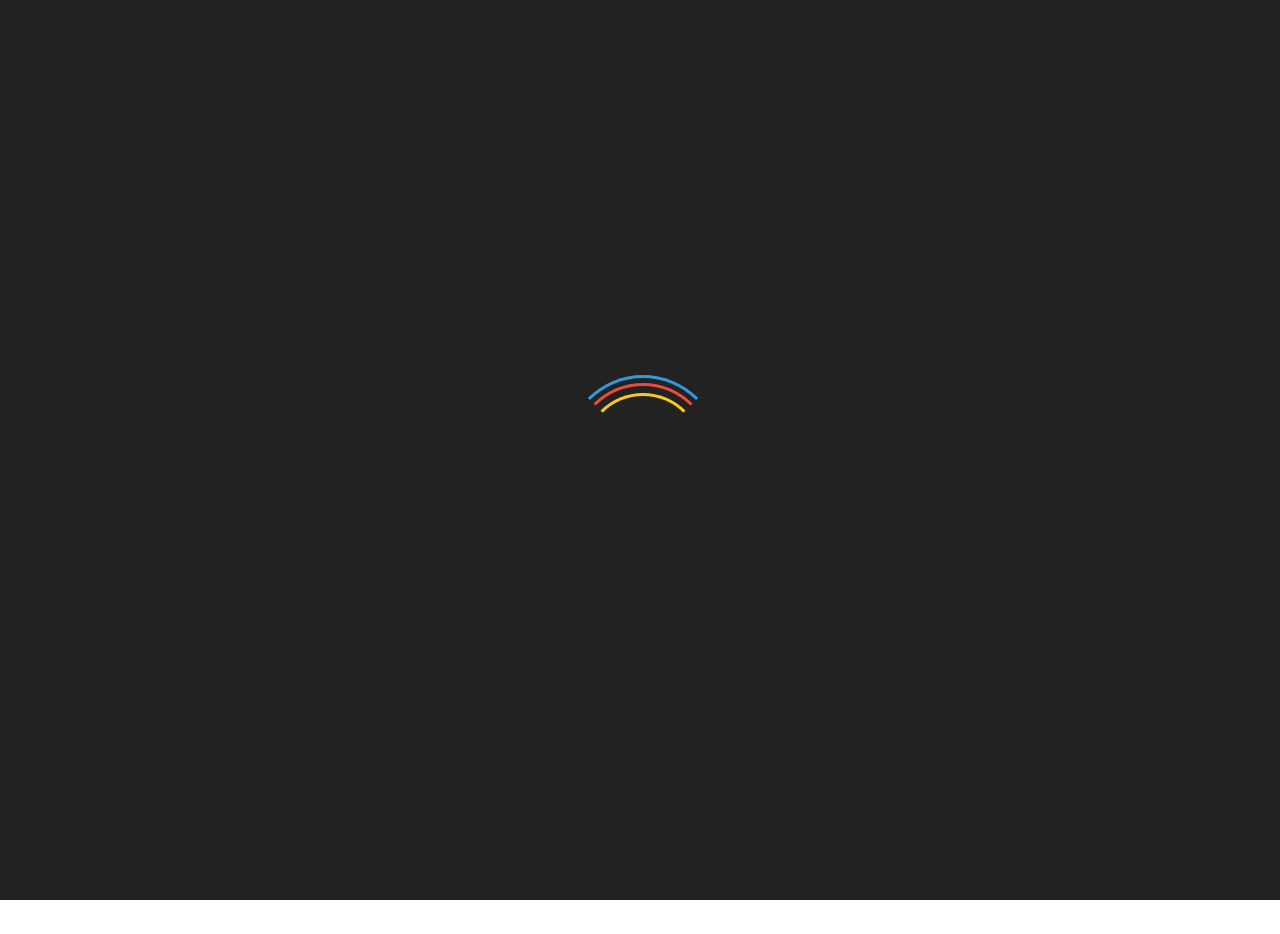
<file: index.html>
<!DOCTYPE html>
<html>
<head>
	<meta charset="utf-8">
	<link rel="stylesheet" href="index.css" />
	<link rel="shortcut icon" type="image/x-icon" href="images/small.jpg" />
	<link rel='stylesheet prefetch' href='https://fonts.googleapis.com/css?family=Open+Sans:300'>
	<meta name="viewport" content="width=device-width, initial-scale=1.0">
	<link rel="stylesheet" href="css/normalize.css">
	<link rel="stylesheet" href="css/main.css">
	<link rel="stylesheet" href="css/timer.css">
	<link rel="stylesheet" type="text/css" href="css/timer.css">
    <script src="js/timer.js"></script>
	<script src="js/vendor/modernizr-2.6.2.min.js"></script>
	<title>Tecstasy</title>
	
	<script>
		var looper;
		var degrees = 0;
		function rotateAnimation(el,speed)
		{
			var elem = document.getElementById(el);
			if(navigator.userAgent.match("Chrome")){
				elem.style.WebkitTransform = "rotate("+degrees+"deg)";
			} else if(navigator.userAgent.match("Firefox")){
				elem.style.MozTransform = "rotate("+degrees+"deg)";
			} else if(navigator.userAgent.match("MSIE")){
				elem.style.msTransform = "rotate("+degrees+"deg)";
			} else if(navigator.userAgent.match("Opera")){
				elem.style.OTransform = "rotate("+degrees+"deg)";
			} else {
				elem.style.transform = "rotate("+degrees+"deg)";
			}
			looper = setTimeout('rotateAnimation(\''+el+'\','+speed+')',speed);
			degrees++;
			if(degrees > 359){
				degrees = 0;
			}
		}
		
		
		
		var looperl;
		var degreesl = 0;
		function rotateAnimationl(ell,speedl)
		{
			var eleml = document.getElementById(ell);
			if(navigator.userAgent.match("Chrome")){
				eleml.style.WebkitTransform = "rotate("+degreesl+"deg)";
			} else if(navigator.userAgent.match("Firefox")){
				eleml.style.MozTransform = "rotate("+degreesl+"deg)";
			} else if(navigator.userAgent.match("MSIE")){
				eleml.style.msTransform = "rotate("+degreesl+"deg)";
			} else if(navigator.userAgent.match("Opera")){
				eleml.style.OTransform = "rotate("+degreesl+"deg)";
			} else {
				eleml.style.transform = "rotate("+degreesl+"deg)";
			}
			looperl = setTimeout('rotateAnimationl(\''+ell+'\','+speedl+')',speedl);
			degreesl--;
			if(degrees < -359){
				degrees = 1;
			}
		}
/*
// Set the date we're counting down to
var countDownDate = (new Date("Sept 29, 2018 00:00:00").getTime() - new Date().getTime());

// Update the count down every 1 second
var x = setInterval(function() {

    // Get todays date and time
    var now = new Date().getTime();
    
    // Find the distance between now and the count down date
    var distance = countDownDate - now;
    
    // Time calculations for days, hours, minutes and seconds
    var days = Math.floor(distance / (1000 * 60 * 60 * 24));
    var hours = Math.floor((distance % (1000 * 60 * 60 * 24)) / (1000 * 60 * 60));
    var minutes = Math.floor((distance % (1000 * 60 * 60)) / (1000 * 60));
    var seconds = Math.floor((distance % (1000 * 60)) / 1000);
    
    // Output the result in an element with id="demo"
    document.getElementById("demo").innerHTML = days + "d " + hours + "h "
    + minutes + "m " + seconds + "s ";
    
    // If the count down is over, write some text 
    if (distance < 0) {
        clearInterval(x);
        document.getElementById("demo").innerHTML = "EXPIRED";
    }
}, 1000);






	</script>
	
</head>
<body>
	<div class="top">
	<!--<table>
	  <tr>
		<th width="40%">
			<div>
				<table>
					<tr>
						<th>
						</th>
					</tr>
				</table>
			</div>
		</th>
		<th width=""><img id="top" src="images/top.jpg" alt="cog1" width="260px" height="100px"></th>
		<th width="40%">
			<div>
				<table>
					<tr>
						<th>
						</th>
					</tr>
				</table>
			</div>
		</th>
	  </tr>
  </table>
	</div>-->





	<div id="demo-content">
		<div id="loader-wrapper">
			<div id="loader"></div>
			<div class="loader-section section-left"></div>
            <div class="loader-section section-right"></div>
		</div>
	</div>
<!-- <p id="demo" class="timer"></p>-->
	
	<!--icons-->
	<section class="items" >
		<div class="inner" >
			<ul id="scene" class="scene">
				
				<li class="layer" data-depth="2.80">
					<div class="cognos" >
						<!--<img id="thinkl1" class="texts" src="images/think.png" alt="cog1" width="150px" height="60px">
						<p id="think1l1" class="texts">COGNOS </p>-->
						<a href="cognos/cognos.html"><img id="ll1" src="images/logos/l1.png" height="150px" width="150px" /></a>
					</div>
				</li>
				
				<li class="layer" data-depth="1.50">
					<div class="vitrivius">
						<!--<img id="thinkl2" class="texts" src="images/think.png" alt="cog1" width="150px" height="60px">
						<p id="think1l2" class="texts">VITRIVIUS </p>-->
						<a href="web kooks/webkooks.html"><img id="ll2" src="images/logos/l2.png" height="120px" width="120px"/></a>	
					</div>
				</li>
				
				<li class="layer" data-depth="2.80">
					<div class="techfun">
						<!--<img id="thinkl3" class="texts" src="images/think.png" alt="cog1" width="150px" height="60px">
						<p id="think1l3" class="texts">TECHFUN </p>-->
						<a href="techfun/techfun.html"><img id="ll3" src="images/logos/l3.png" height="130px" width="130px"/></a>
					</div>
				</li>
				
				<li class="layer" data-depth="1.50">
					<div class="kodemania">
						<!--<img id="thinkl4" class="texts" src="images/think.png" alt="cog1" width="150px" height="60px">
						<p id="think1l4" class="texts">KODEMANIA </p>-->
						<a href="kodemania/kodemania.html"><img id="ll4" src="images/logos/l4.png"  width="100%" height="auto"/></a>
					</div>
				</li>
				
				<li class="layer" data-depth="3.00">
					<div class="quizzbuzz">
						<!--<img id="thinkl5" class="texts" src="images/think.png" alt="cog1" width="150px" height="60px">
						<p id="think1l5" class="texts">QUIZZBUZZ</p>-->
						<a href="quizzbuzz/quizzbuzz.html"><img id="ll5" src="images/logos/l5.png" height="100px" width="100px" /></a>
					</div>
				</li>
				
				<li class="layer" data-depth="2.80">
					<div class="traceit">
						<!--<img id="thinkl6" class="texts" src="images/think1.png" alt="cog1" width="150px" height="60px">
						<p id="think1l6" class="texts">TRACEIT</p>-->
						<a href="wordfued/wordfued.html"><img id="ll6" src="images/logos/wordfued.png" height="160px" width="160px"/></a>
					</div>
				</li>
				
				<li class="layer" data-depth="1.50">
					<div class="ctf">
						<!--<img id="abc" class="texts" src="images/think1.png" alt="cog1" width="150px" height="60px">
						<p id="abc1" class="texts">Capture The Flag </p>-->
						<a href="bughunter/bughunter.html"><img id="ll7" src="images/logos/buglogo.png" height="150px" width="150px"/></a>
					</div>
				</li>
				
				<li class="layer" data-depth="2.80">
					<div class="scintillate">
						<!--<img id="thinkl8" class="texts" src="images/think1.png" alt="cog1" width="150px" height="60px">
						<p id="think1l8" class="texts">SCINTILLATE</p>-->
						<a href="codeathon/codeathon.html"><img id="ll8" src="images/logos/l8.png" height="120px" width="120px" /></a>
					</div>
				</li>

				<li class="layer" data-depth="1.50">
					<div class="trapdoor">
					<!--<img id="thinkl9" class="texts" src="images/think1.png" alt="cog1" width="150px" height="60px">
						<p id="think1l9" class="texts">TRAPDOOR</p>-->
						
						<a href="techhunt/techhunt.html"><img id="ll9" src="images/logos/techhunt.png" height="110px" width="110px"/></a>
					</div>
				</li>
				<li class="layer" data-depth="1.75">
					<div class="logotag">
					<!--<img id="bcd" class="texts" src="images/think1.png" alt="cog1" width="150px" height="60px">
						<p id="bcd1" class="texts">LOGOTAG</p>-->
						
						<a href="smartcoding/smartcoding.html"><img id="ll10" src="images/logos/smartcoding.png" height="120px" width="120px"/></a>
						

					</div>
				</li>
			</ul>	
		</div>
	</section>    
	
	
 <!--  <h1>Countdown Clock</h1>
<div id="clockdiv" class="body4">
  <div>
    <span class="days"></span>
    <div class="smalltext">Days</div>
  </div>
  <div>
    <span class="hours"></span>
    <div class="smalltext">Hours</div>
  </div>
  <div>
    <span class="minutes"></span>
    <div class="smalltext">Minutes</div>
  </div>
  <div>
    <span class="seconds"></span>
    <div class="smalltext">Seconds</div>
  </div>
</div>-->


	<!--center robo-->
	<div class="container">
		<div class="cozmo_body">
			<div class="cozmo" >
				<div class="eye_pan">
					<div class="pan_area">
						<div class="eye eye_l"></div>
						<div class="eye eye_r"></div>
					</div>
				</div>
			</div>
		</div>
	</div>	  
    <script src='https://ajax.googleapis.com/ajax/libs/jquery/1.11.1/jquery.min.js'></script>
	<script src="robo.js"></script>
	
	
	<!--center rotation-->
	<div >
		<img id="img1_center" src="images/dheeraj1.png"  alt="cog1" align="middle"  height="420px" width="420px"> 
		<script>rotateAnimation("img1_center",30);</script>
		<img id="img2_center" src="images/dheeraj2.png" alt="cog1" align="middle" height="420px" width="420px"> 
		<script>rotateAnimation("img2_center",15);</script>
	</div>
	<!--top logo-->
	<a href="about/about.html"><img id="logo" src="images/top.png"></a>
	</div>
<a href="https://goo.gl/forms/YYvGqDmTmHwJAW5C2" class="a-tile" target="blank">Campus Ambassador</a>


	<div class="bottom"><a href="develop/aboutus.html"><p>Copyright &copy; 2018  Developed By Satish,Sushanth,Avinassh,vamsi
						</br> 3/4 IT CBIT</a></p></div>
	
	<script src="//ajax.googleapis.com/ajax/libs/jquery/1.9.1/jquery.min.js"></script>
	<script>window.jQuery || document.write('<script src="js/vendor/jquery-1.9.1.min.js"><\/script>')</script>
	<script src="js/main.js"></script>
</body>
<script src="js/jquery-1.10.2.min.js"></script>
<script src="js/jquery.parallax.min.js"></script>


	
<script type="text/javascript">
	$(function(){
		$('#scene').parallax();
	});	
     
  $(document).ready(function() {
    setTimeout(function(){
        $('body').addClass('loaded');
        $('h1').css('color','#222222');
    }, 3000);
	});
</script>
</html>
</file>
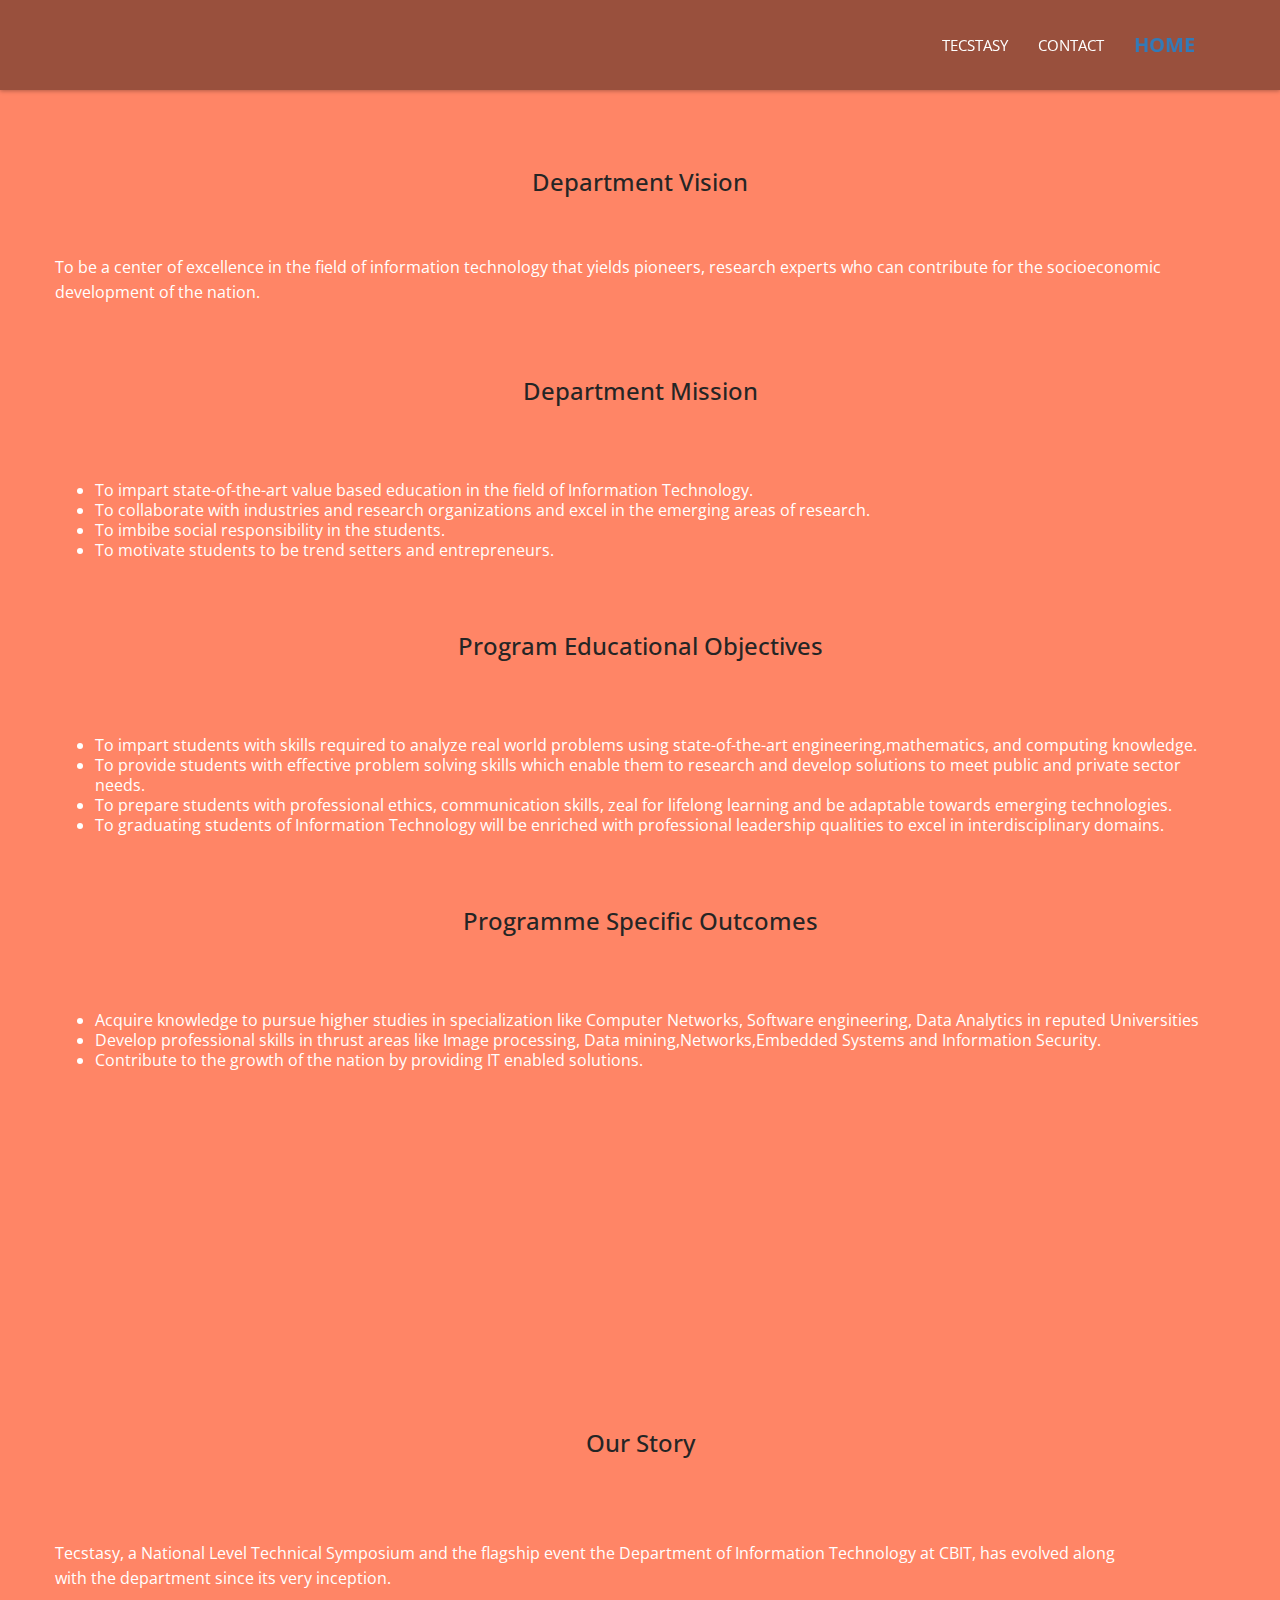
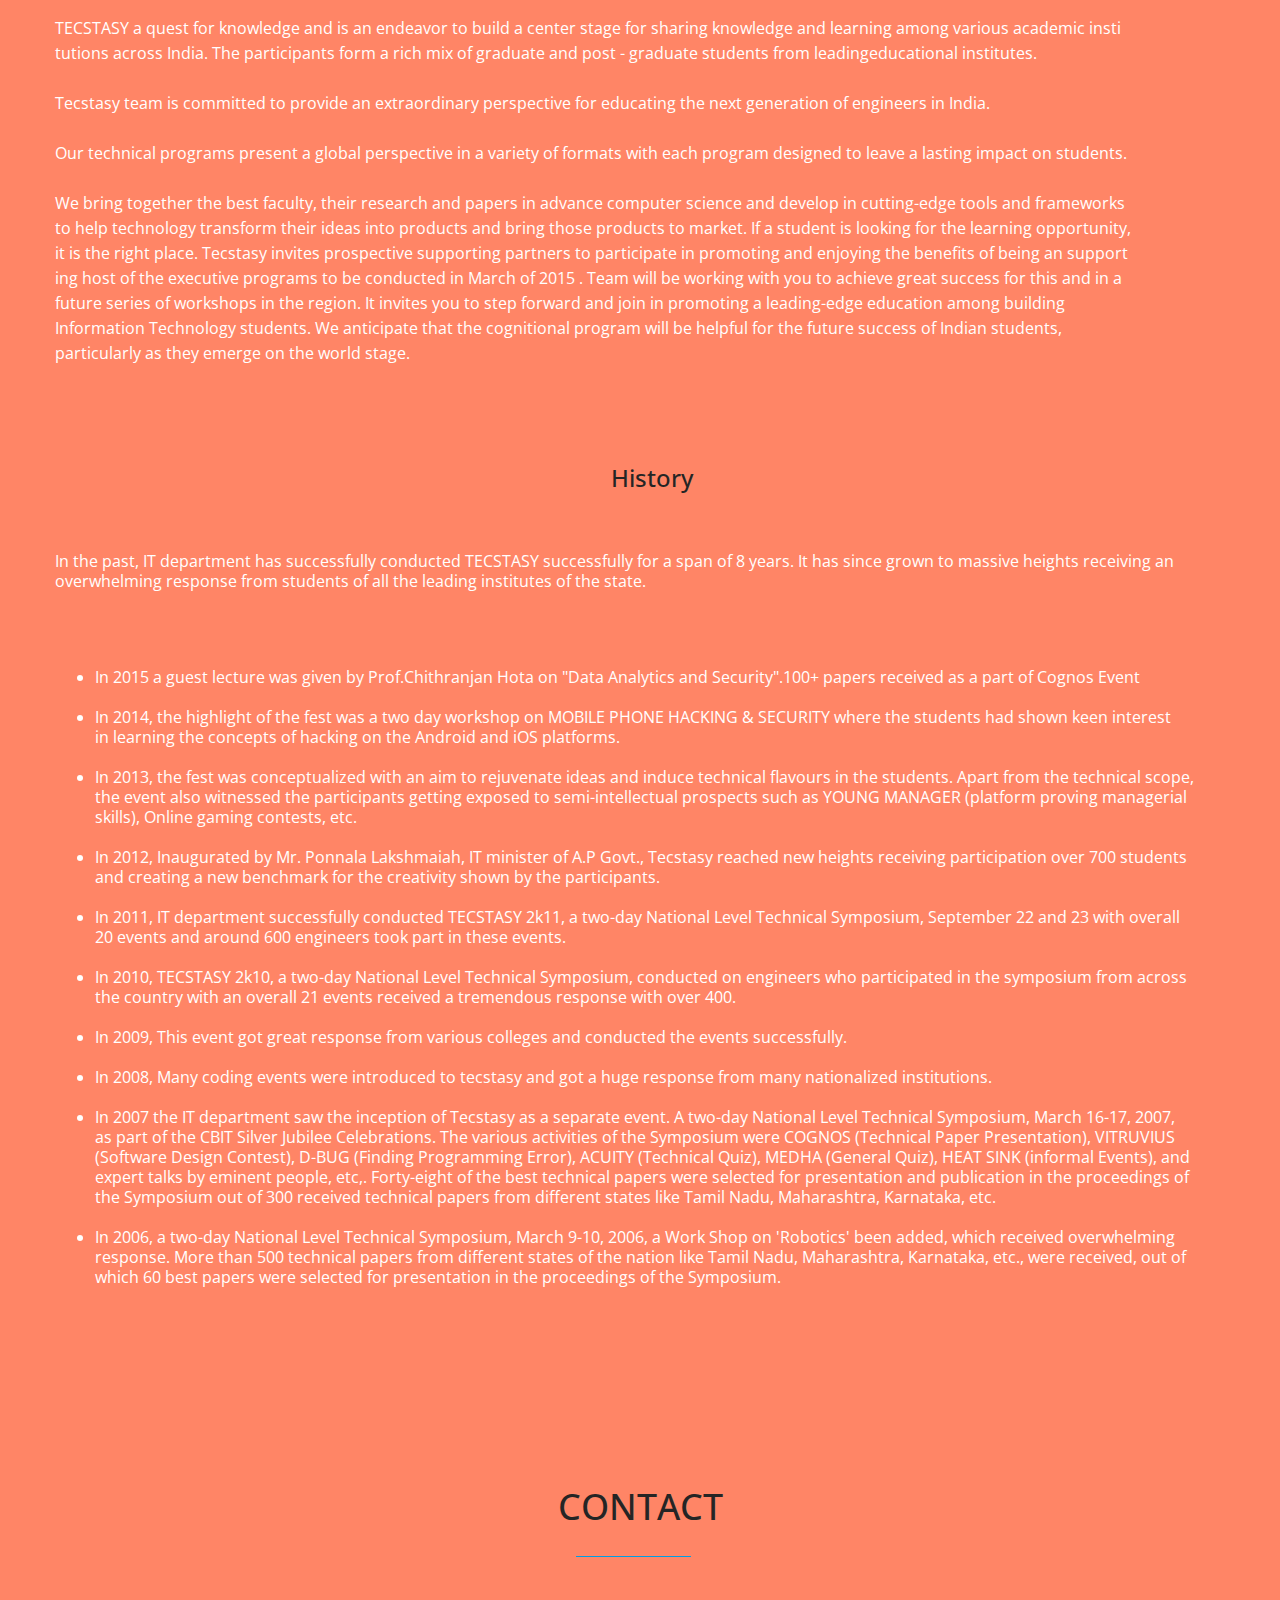
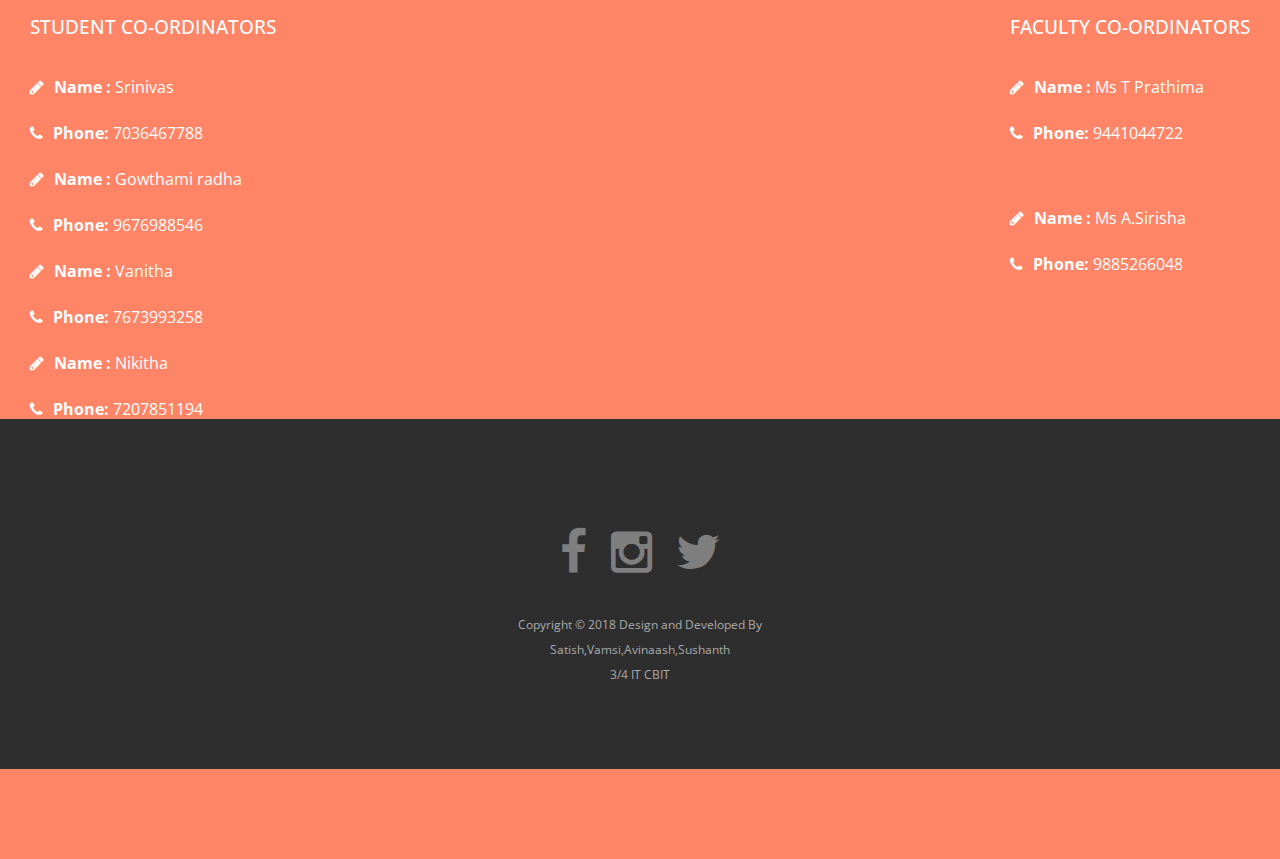
<file: about/about.html>
<!DOCTYPE html>
<!--[if lt IE 7]>      <html lang="en" class="no-js lt-ie9 lt-ie8 lt-ie7"> <![endif]-->
<!--[if IE 7]>         <html lang="en" class="no-js lt-ie9 lt-ie8"> <![endif]-->
<!--[if IE 8]>         <html lang="en" class="no-js lt-ie9"> <![endif]-->
<!--[if gt IE 8]><!--> <html lang="en" class="no-js"> <!--<![endif]-->
    <head>
    	<!-- meta character set -->
        <meta charset="utf-8">
		<!-- Always force latest IE rendering engine or request Chrome Frame -->
        <meta http-equiv="X-UA-Compatible" content="IE=edge,chrome=1">
        <title>TECSTASY &nbsp CBIT</title>	
		<!-- Meta Description -->
        <meta name="description" content="sponsors">
        <meta name="keywords" content="sponsors">
        <meta name="author" content="rohith">
		
		<!-- Mobile Specific Meta -->
        <meta name="viewport" content="width=device-width, initial-scale=1">
		
		<!-- CSS
		================================================== -->
		
		<link href='http://fonts.googleapis.com/css?family=Open+Sans:400,300,700' rel='stylesheet' type='text/css'>
		
		<!-- Fontawesome Icon font -->
        <link rel="stylesheet" href="css/font-awesome.min.css">
		<!-- bootstrap.min -->
        <link rel="stylesheet" href="css/jquery.fancybox.css">
		<!-- bootstrap.min -->
        <link rel="stylesheet" href="css/bootstrap.min.css">
		<!-- bootstrap.min -->
        <link rel="stylesheet" href="css/owl.carousel.css">
		<!-- bootstrap.min -->
        <link rel="stylesheet" href="css/slit-slider.css">
		<!-- bootstrap.min -->
        <link rel="stylesheet" href="css/animate.css">
		<!-- Main Stylesheet -->
        <link rel="stylesheet" href="css/main.css">

		<!-- Modernizer Script for old Browsers -->
        <link rel="stylesheet" href="../css/normalize.css">
		

	<script src="../js/vendor/modernizr-2.6.2.min.js"></script>

    </head>
	
    <body id="body">

		
	

        <!--
        Fixed Navigation
        ==================================== -->
        <header id="navigation" class="navbar-inverse navbar-fixed-top animated-header">
            <div class="container">
                <div id="demo-content">
		<div id="loader-wrapper">
			<div id="loader"></div>
			<div class="loader-section section-left"></div>
            <div class="loader-section section-right"></div>
		</div>
	</div>

				<!-- main nav -->
				<h1 class="navbar-brand pull-right">
						<a href="..//index.html" target="_top">HOME</a>
				</h1>
                <nav class="collapse navbar-collapse navbar-right" role="navigation">
                    <ul id="nav" class="nav navbar-nav">
                        <li><a href="#about">Tecstasy</a></li>
						<li><a href="#contact">Contact</a></li>
						<!--<li><a href="#google-map">Map</a></li>	-->
                    </ul>
                </nav>
				<!-- /main nav -->
				
            </div>
        </header>
        <!--
        End Fixed Navigation
        ==================================== -->
		
		<main class="site-content" role="main">
		
<section id="about" >
				<div class="container">
					<div class="row">
						<div >
							<div class="welcome-block">
								<h2></br></br></br><center>Department Vision</center></h2><br>

						     	 <div class="message-body">
						    <p>To be a center of excellence in the field of information technology that yields pioneers, research experts who can contribute for the socioeconomic development of the nation.</p>

						    <h2></br></br><center>Department Mission</center></h2><br><br>
						    <p>
						    	<ul>
						    		<li>
						    			To impart state-of-the-art value based education in the field of Information Technology.
						    		</li>
						    		<li>To collaborate with industries and research organizations and excel in the emerging areas of research.</li>
						    		<li>
									To imbibe social responsibility in the students.
						    		</li>
						    		<li>
						    			To motivate students to be trend setters and entrepreneurs.
						    		</li>
						    	</ul>
						    </p>

						    <h2></br></br><center>Program Educational Objectives</center></h2><br><br>
						    <P>
						    	<ul>
						    		
						    		<li>To impart students with skills required to analyze real world problems using state-of-the-art engineering,mathematics, and computing knowledge. </li>
						    		<li>
						    		To provide students with effective problem solving skills which enable them to research and develop solutions to meet public and private sector needs.
						    		</li>
						    		<li>
						    			To prepare students with professional ethics, communication skills, zeal for lifelong learning and be adaptable towards emerging technologies.
						    		</li>
						    		<li>
						    			To graduating students of Information Technology will be enriched with professional leadership qualities to excel in interdisciplinary domains.
						    		</li>
						    	</ul>
						    </P>

						    <h2></br></br><center>Programme Specific Outcomes</center></h2><br><br>
						    <P>
						    	<ul>
						    		
						    		<li>Acquire knowledge to pursue higher studies in specialization like Computer Networks, Software engineering, Data Analytics in reputed Universities</li>
						    		<li>
						    		Develop professional skills in thrust areas like Image processing, Data mining,Networks,Embedded Systems and Information Security.
						    		</li>
						    		<li> Contribute to the growth of the nation by providing IT enabled solutions.</li>
												    	</ul>
						    </P>

							</div>
						    </div>
						</div>
					</div>
				</div>
			</section>


<!-- about section -->
			<section id="about" >
				<div class="container">
					<div class="row">
						<div >
							<div class="welcome-block">
								<h2><center>Our Story</center></h2><br><br>								
						     	 <div class="message-body">
						    <p >Tecstasy, a National Level Technical Symposium and the flagship event the Department of Information Technology at CBIT, has evolved along </br>with the 
							department since its very inception. 
							</br><br>TECSTASY a quest for knowledge and is an endeavor to build a center stage for sharing knowledge and learning among various academic insti</br>tutions 
							across India. The participants form a rich mix of graduate and post  -  graduate students from leadingeducational institutes.
							</br><br>Tecstasy team is committed to provide an extraordinary perspective for educating the next generation of engineers in India. 
							</br><br>Our technical programs present a global perspective in a variety of formats with each program designed to leave a lasting impact on students. 
							</br><br>We bring together the best faculty, their research and papers in advance computer science and develop in cutting-edge tools and frameworks 
							<br>to help technology transform their ideas into products and bring those products to market. If a student is looking for the learning opportunity, 
							<br>it is the right place. Tecstasy invites prospective supporting partners to participate in promoting and enjoying the benefits of being an support
							<br>ing host of the executive programs to be conducted in March of 2015  . Team will be working with you to achieve great success for this and in a 
							<br>future series of workshops in the region. It invites you to step forward and join in promoting a leading-edge education among building 
							<br>Information Technology students. We anticipate that the cognitional program will be helpful for the future success of Indian students, 
							<br>particularly as they emerge on the world stage.</p>
							
							<h2></br></br></br><center>&nbsp &nbsp History</center></h2><br><br>
							In the past, IT department has successfully conducted TECSTASY successfully for a span of 8 years. It has since grown to massive heights receiving an &nbsp &nbsp overwhelming response from students of all the leading institutes of the state.
						   <br><br><br>
							<ul> 
							</br><li>In 2015 a guest lecture was given by Prof.Chithranjan Hota on "Data Analytics and Security".100+ papers received as a part of Cognos Event </li>
							</br><li>In 2014, the highlight of the fest was a two day workshop on MOBILE PHONE HACKING & SECURITY where the students had shown keen interest <br>in learning the concepts of hacking on the Android and iOS platforms.</li>	 
							</br><li>In 2013, the fest was conceptualized with an aim to rejuvenate ideas and induce technical flavours in the students. Apart from the technical scope, <br>the event also witnessed the participants getting exposed to semi-intellectual prospects such as YOUNG MANAGER (platform  proving managerial </br>skills), Online gaming contests, etc.</li>
							</br><li> In 2012, Inaugurated by Mr. Ponnala Lakshmaiah, IT minister of A.P Govt., Tecstasy reached new heights receiving participation  over 700 students <br>and creating a new benchmark for the creativity shown by the participants.</li>
							</br><li>In 2011, IT department successfully conducted TECSTASY 2k11, a two-day National Level Technical Symposium, September 22 and 23 with overall <br>20 events and around 600 engineers took part in these events.</li>
							</br><li>In 2010, TECSTASY 2k10, a two-day National Level Technical Symposium, conducted on engineers who participated in the symposium from across <br>the country with an overall 21 events received a tremendous response with over 400.</li>
							</br><li>In 2009, This event got great response from various colleges and conducted the events successfully.</li>
							</br><li>In 2008, Many coding events were introduced to tecstasy and got a huge response from  many nationalized institutions. </li>
							</br><li>In 2007 the IT department saw the inception of Tecstasy as a separate event. A two-day National Level Technical Symposium, March 16-17, 2007, <br>as part of the CBIT Silver Jubilee Celebrations. The various activities of the Symposium were COGNOS (Technical Paper Presentation), VITRUVIUS (Software Design Contest), D-BUG (Finding Programming Error), ACUITY (Technical Quiz), MEDHA (General Quiz), HEAT SINK (informal Events), and expert talks by eminent people, etc,. Forty-eight of the best technical papers were selected for presentation and publication in the proceedings of <br>the Symposium out of 300 received technical papers from different states like Tamil Nadu, Maharashtra, Karnataka, etc.</li>
							</br><li>In 2006, a two-day National Level Technical Symposium, March 9-10, 2006, a Work Shop on 'Robotics' been added, which received overwhelming response. More than 500 technical papers from different states of the nation like Tamil Nadu, Maharashtra, Karnataka, etc., were received, out of </br>which 60 best papers were selected for presentation in the proceedings of the Symposium.</li>
							</ul>
							</div>
						    </div>
						</div>
					</div>
				</div>
			
		
						
			
			<!-- Contact section -->
			<section id="contact" >
				<div>
					<div >					
						<div class="sec-title text-center wow animated fadeInDown">
							<h2>Contact</h2>
						</div>
						
						<div class="pull-left">
						<h3>Student Co-Ordinators</h3>
							<address class="contact-details">						
								<p><i class="fa fa-pencil"></i><strong>Name : </strong>Srinivas</p>
								<p><i class="fa fa-phone"></i><strong>Phone: </strong>7036467788</p>
								
								<p><i class="fa fa-pencil"></i><strong>Name : </strong>Gowthami radha</p>
								<p><i class="fa fa-phone"></i><strong>Phone: </strong>9676988546</p>
								
								<p><i class="fa fa-pencil"></i><strong>Name : </strong>Vanitha</p>
								<p><i class="fa fa-phone"></i><strong>Phone: </strong>7673993258 </p>


								<p><i class="fa fa-pencil"></i><strong>Name : </strong>Nikitha</p>
								<p><i class="fa fa-phone"></i><strong>Phone: </strong>7207851194</p>
								
								






							</address>
						</div>
						
						<div class="pull-right">
						<h3>Faculty Co-Ordinators</h3>
							<address class="contact-details">						
							<p><i class="fa fa-pencil"></i><strong>Name : </strong>Ms T Prathima</p>
								<p><i class="fa fa-phone"></i><strong>Phone: </strong>9441044722</p>
								
								</br><p><i class="fa fa-pencil"></i><strong>Name : </strong>Ms A.Sirisha</p>
								<p><i class="fa fa-phone"></i><strong>Phone: </strong>9885266048 </p>									
							</address>
						</div>	
					</div>
				</div>				
			</section>
			<!-- end Contact section -->
			
			
			
			
			<!--adas-->
			<table class="table">
			</br>
			</br>
			</br>
			</br></br>
			</br></br></br>
			</br>
			</br>
			</br></br></br></br></br></br></br></br>
			
	<!--	<<h2>NODAL POINTS</h2>
			</br>
			</br>

					
				<div>				
                    <tbody>
                    <center>
                        <tr>
                            <td><h3><b>Anjana B </b></h3></td>
                            <td><h3><b>9550767897</b></h3></td>
                            <td><h3><b>Secunderabad</b></h3></td>
                        </tr>
                        <tr>
                            <td><h3><b>Chandrahas Reddy</b></h3></td>
                            <td><h3><b>8106564747</b></h3></td>
                            <td><h3><b>Kukatpally/JNTU</b></h3></td>
                        </tr>
                        <tr>
                            <td><h3><b>Siddharth</b></h3></td>
                            <td><h3><b>7382391285</b></h3></td>
                            <td><h3><b>Chandrayangutta</b></h3></td>
                        </tr>
                        <tr>
                            <td><h3><b>Pravin</b></h3></td>
                            <td><h3><b>8125261139</b></h3></td>
                            <td><h3><b>Charminar</b></h3></td>
                        </tr>
                        <tr>
                            <td><h3><b>Vishnu Rohit</b></h3></td>
                            <td><h3><b>8555054705</b></h3></td>
                            <td><h3><b>Vidyanagar</b></h3></td>
                        </tr>
                        <tr>
                            <td><h3><b>Dheeraj</b></h3></td>
                            <td><h3><b>8179469821</b></h3></td>
                            <td><h3><b>Santosh Nagar/Chempapet</b></h3></td>
                        </tr>
                        <tr>
                            <td><h3><b>Jagannath</b></h3></td>
                            <td><h3><b>8985746575</b></h3></td>
                            <td><h3><b>SR nagar/Begumpet</b></h3></td>
                        </tr>
                        <tr>
                            <td><h3><b>Kiran Kr</b></h3></td>
                            <td><h3><b>789371418</b></h3></td>
                            <td><h3><b>Gandipet</b></h3></td>
                        </tr>
						
						</center>
                    </tbody>
					
                </table>
              </div>
			
			<!--asdds-->
		</section>	
		
		</main>
		
		<footer id="footer">
			<div class="container">
				<div class="row text-center">
					<div class="footer-content">
						
						<div class="footer-social">
							<ul>
								<li class="wow animated zoomIn"><a href="https://www.facebook.com/tecstassy2k18/"><i class="fa fa-facebook fa-3x"></i></a></li>
								<li class="wow animated zoomIn" data-wow-delay="0.9s"><a href="https://www.instagram.com/tecstasy2k18/"><i class="fa fa-instagram fa-3x"></i></a></li>
								<li class="wow animated zoomIn" data-wow-delay="0.9s"><a href="https://twitter.com/Tecstasy2?s=08"><i class="fa fa-twitter fa-3x"></i></a></li>
						<!--		<li class="wow animated zoomIn" data-wow-delay="0.9s"><a href="https://plus.google.com/106231776865136679673"><i class="fa fa-dribbble fa-3x"></i></a></li>-->
							</ul>
						</div>
						
						<p>Copyright &copy; 2018 Design and Developed By Satish,Vamsi,Avinaash,Sushanth
						</br> 3/4 IT CBIT</p>
					</div>
				</div>
			</div>
		</footer> 
		
		<!-- Essential jQuery Plugins
		================================================== -->
		<!-- Main jQuery -->
        <script src="js/jquery-1.11.1.min.js"></script>
		<!-- Twitter Bootstrap -->
        <script src="js/bootstrap.min.js"></script>
		<!-- Single Page Nav -->
        <script src="js/jquery.singlePageNav.min.js"></script>
		<!-- jquery.fancybox.pack -->
        <script src="js/jquery.fancybox.pack.js"></script>
		<!-- Google Map API -->
		<script src="http://maps.google.com/maps/api/js?sensor=false"></script>
		<!-- Owl Carousel -->
        <script src="js/owl.carousel.min.js"></script>
        <!-- jquery easing -->
        <script src="js/jquery.easing.min.js"></script>
        <!-- Fullscreen slider -->
        <script src="js/jquery.slitslider.js"></script>
        <script src="js/jquery.ba-cond.min.js"></script>
		<!-- onscroll animation -->
        <script src="js/wow.min.js"></script>
		<!-- Custom Functions -->
        <script src="js/main.js"></script>
		<script type="text/javascript">
$(document).ready(function() {
    setTimeout(function(){
        $('body').addClass('loaded');
        $('h1').css('color','#222222');
    }, 3000);
	});
</script>
    </body>
</html>
</file>
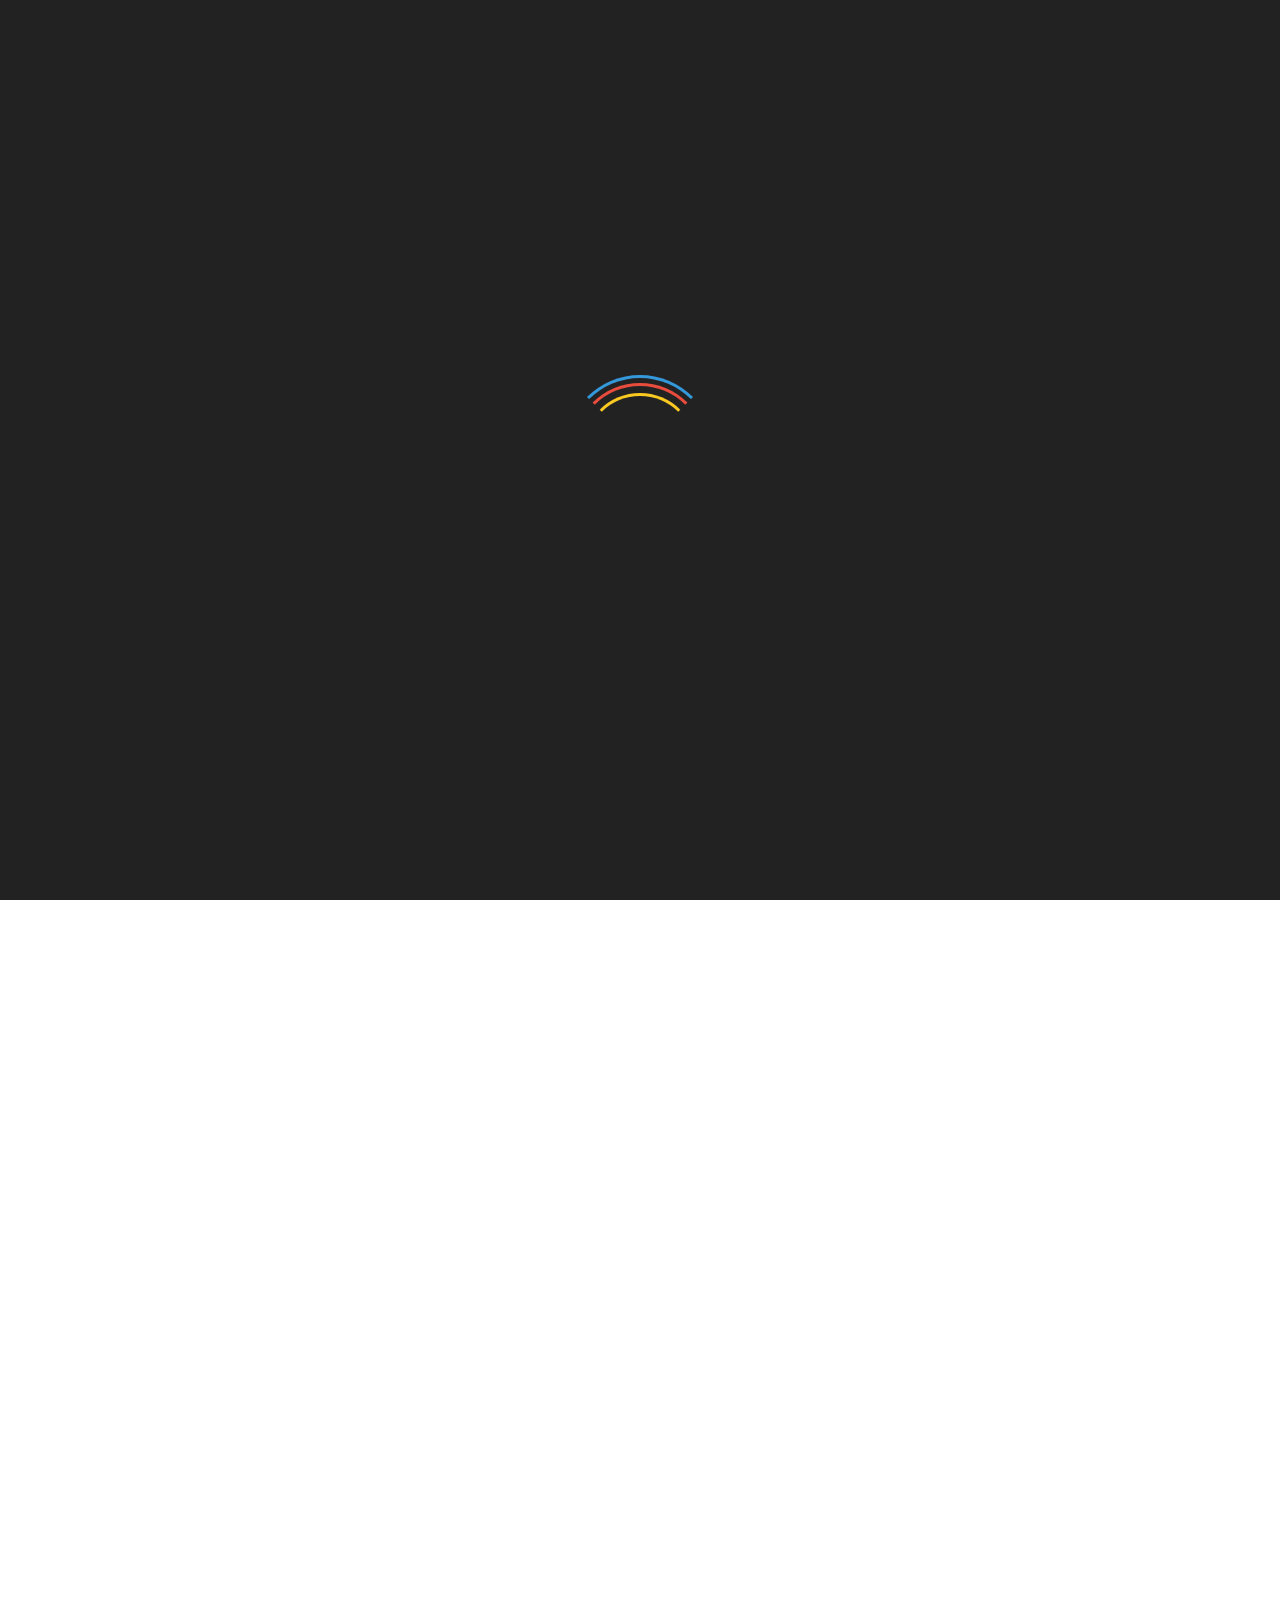
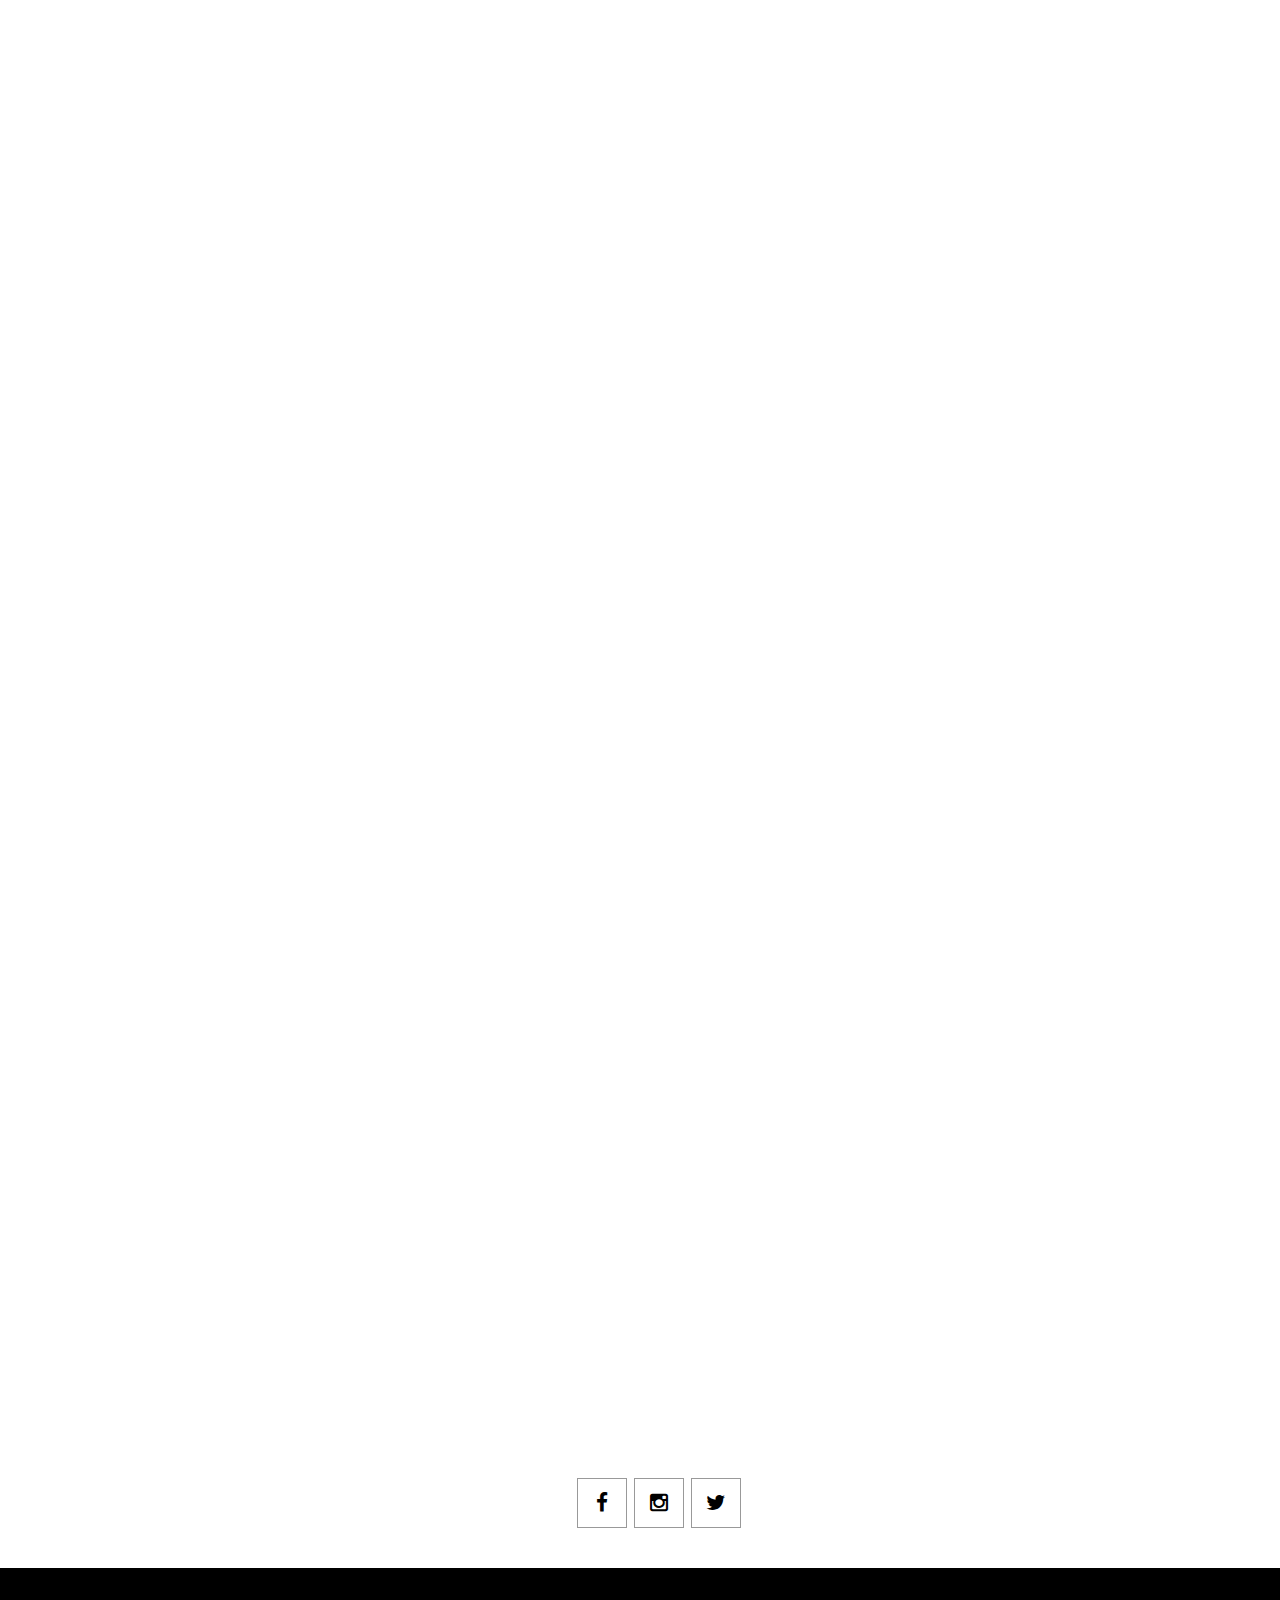
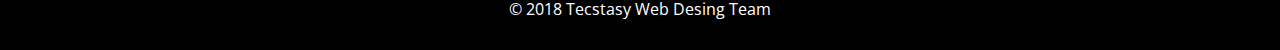
<file: kodemania/kodemania.html>
<!--Author: W3layouts
Author URL: http://w3layouts.com
License: Creative Commons Attribution 3.0 Unported
License URL: http://creativecommons.org/licenses/by/3.0/
-->
<!DOCTYPE HTML>
<html>
<head>
<title>Kodemania | Home</title>
<meta name="viewport" content="width=device-width, initial-scale=1">
<meta http-equiv="Content-Type" content="text/html; charset=utf-8" />
<meta name="keywords" content="Capitalist Responsive web template, Bootstrap Web Templates, Flat Web Templates, Android Compatible web template, 
Smartphone Compatible web template, free webdesigns for Nokia, Samsung, LG, SonyEricsson, Motorola web design" />
<!-- font files -->
<link href='//fonts.googleapis.com/css?family=Open+Sans:400,300,600,700,800' rel='stylesheet' type='text/css'>
<!-- /font files -->
<!-- css files -->
<link href="css/bootstrap.min.css" rel="stylesheet" type="text/css" media="all" />
<link href="css/font-awesome.min.css" rel="stylesheet" type="text/css" media="all" />
<link href="css/jQuery.lightninBox.css" rel="stylesheet" type="text/css" media="all" />
<link href="css/pogo-slider.min.css" rel="stylesheet" type="text/css" media="all" />
<link href="css/style.css" rel="stylesheet" type="text/css" media="all" />
	<link rel="stylesheet" href="../css/normalize.css">
	<link rel="stylesheet" href="../css/main.css">
	<script src="../js/vendor/modernizr-2.6.2.min.js"></script>
<!-- /css files -->
<!-- js files -->

<!-- /js files -->
</head>
<body>

<div id="demo-content">
		<div id="loader-wrapper">
			<div id="loader"></div>
			<div class="loader-section section-left"></div>
            <div class="loader-section section-right"></div>
		</div>
	</div>

<!-- navigation section -->
<div class="navbar-wrapper" id="#home">
	<div class="container">
		<nav class="navbar navbar-inverse navbar-static-top cl-effect-4">
			<div class="container">
				<div class="navbar-header">
					<button type="button" class="navbar-toggle collapsed" data-toggle="collapse" data-target="#navbar" aria-expanded="false" aria-controls="navbar">
						<span class="sr-only">Toggle navigation</span>
						<span class="icon-bar"></span>
						<span class="icon-bar"></span>
						<span class="icon-bar"></span>
					</button>
              <a class="navbar-brand" href="#"><h2>Kodemania</h2></a>
            </div>
            <div id="navbar" class="navbar-collapse collapse">
              <ul class="nav navbar-nav navbar-right">
				<li><a href="#service">About</a></li>
				<li><a href="#rules">Rules</a></li>
				<li><a href="#register">Register</a></li>
                <li><a href="#contact">Contact</a></li>
				<li><a href="http://tecstasy.cbit.ac.in/">Home</a></li>
              </ul>
            </div>
          </div>
        </nav>
	</div>
</div>
<!-- /navigation section -->
<!-- banner section -->
<div class="pogoSlider" id="js-main-slider">
	<div class="pogoSlider-slide" data-transition="shrinkReveal" data-duration="1000"  style="background-image:url(images/banner1.jpg);">
    </div>
	<div class="pogoSlider-slide " data-transition="shrinkReveal" data-duration="1000"  style="background-image:url(images/banner2.jpeg);">
	</div>
	<div class="pogoSlider-slide " data-transition="shrinkReveal" data-duration="1000"  style="background-image:url(images/banner3.jpeg);">
    </div>
</div>
<!-- /banner section -->
<div class="agileits"></div>
<!-- services section -->
<section class="service-w3ls" id="service"> 
	<div class="container">
		<h3 class="text-center slideanim">About</h3>
		<p class="text-center slideanim">Hey coders!
We are back with everything new! Wanna test your aptitude and coding skills? SUDHEE-TECSTASY 2k18 (28,29 Sept) presents you KODEMANIA, a fully packed technical event in CBIT, where you can discover the debugger and coder in you. 
Round one- Aptitude and debugging:
Answer the simple logical Questions and up your game for the debugging questions, participants who beat the test goes to the next!
Round two- Problem Solver:
You are provided with a problem statement. Give us a productive and skillful solution to it.</p>
		<div id="myCarousel1" class="carousel slideanim" data-ride="carousel" data-interval="2000" data-pause="hover">
			<br/>
            <br/>
            <br/>
            <br/>
			<!-- Wrapper for slides -->	
			
		</div>
	</div>
</section>
<!-- /services section -->
<div class="agileinfo"></div>
<!-- divider section -->
<section class="divider slideanim" id="rules">
	<div class="container">
		<h2 class="text-center slideanim">Rules</h2>
		<a href="#" data-toggle="modal" data-target="#largeModal" class="slideanim">Read More</a>	
	</div>
	<div class="modal fade" id="largeModal" tabindex="-1" role="dialog" aria-labelledby="largeModal" aria-hidden="true">
		<div class="modal-dialog modal-lg">
			<div class="modal-content">
				<div class="modal-header">
					<button type="button" class="close" data-dismiss="modal" aria-hidden="true">&times;</button>
					<h4 class="modal-title" id="myModalLabel">Instructions</h4>
				</div>
				<div class="modal-body">
					
						<div class="col-lg-6 col-md-6">
							<img src="images/banner1.jpg" class="img-responsive" alt="w3layouts" title="w3layouts">
						</div>
						<div class="col-lg-6 col-md-6">
							<p class="banner-p1">Round 1:MCQ,qualifiers will be selected for round 2.<br>
							Round 2(Code Crack):Top teams from round1 will be called for this round.<br><br>
							This is where real battle begins!.<br><br>
							<p class="banner-p1">Rules:
The creator of this contest is solely responsible for setting and communicating the eligibility requirements associated with prizes awarded to participants, as well as for procurement and distribution of all prizes. The contest creator holds HackerRank harmless from and against any and all claims, losses, damages, costs, awards, settlements, orders, or fines.
Code directly from our platform, which supports over 30 languages. 
-Time limit is 1 hour.Participents can solve as many problem as they can. -Participents have to code their problem without any third party help except their teamate help(discussion) -Refering to browser is not allowed -You may code your problem in any programing language.</p>
<br>
<p class="banner-p1">Scoring:
Each challenge has a pre-determined score.
A participant’s score depends on the number of test cases a participant’s code submission successfully passes.
If a participant submits more than one solution per challenge, then the participant’s score will reflect the highest score achieved. In a game challenge, the participant's score will reflect the last code submission.
Participants are ranked by score. If two or more participants achieve the same score, then the tie is broken by the total time taken to submit the last solution resulting in a higher score<p><br><br>
<p class="banner-p1">Prizes:
Top 3 participents will have a cash prize.
							<br>All the best for Kodemania!Happy coding.<br><br>

							</p>
						</div>
						<div class="clearfix"></div>
				</div>
				<div class="modal-footer">
					<button type="button" class="btn btn-lg btn-success" data-dismiss="modal">Close</button>
				</div>
			</div>
		</div>
    </div>
</section>
<!-- /divider section -->
<div class="wthree"></div>

<div class="w3layout"></div>
<!-- testimonial section -->
<section class="test" id="testimonial">
	<div class="container">
		<h3 class="text-center slideanim">Contact Us</h3>
        <p class="text-center slideanim">Student Coordinators</p>
		<div id="myCarousel2" class="carousel slideanim" data-ride="carousel" data-interval="2000" data-pause="hover">
			<!-- Indicators -->
			<ol class="carousel-indicators">
				<li data-target="#myCarousel2" data-slide-to="0" class="active"></li>
				<li data-target="#myCarousel2" data-slide-to="1"></li>
			</ol>
			<!-- Wrapper for slides -->
			<div class="carousel-inner" role="listbox">
				<div class="item active">
					<div class="row">
						
						<div class="col-lg-6 col-md-6 test-info1">
							<div class="test-details">	
					
								<div class="test-agile">
									<div class="col-lg-4 col-md-4 col-sm-4 col-xs-4 test-detail1">
										<img src="images/test-img1.jpg" alt="w3layouts" title="w3layouts" class="img-circle img-responsive">
									</div>
									<div class="col-lg-8 col-md-8 col-sm-8 col-xs-8 test-detail2">
										<h4>Durga prasad</h4>
										<p class="test-p2">9100173002</p>
									</div>
									<div class="clearfix"></div>	
								</div>
							</div>	
						</div>
						<div class="col-lg-6 col-md-6 test-info2">
							<div class="test-details">
								
								<div class="test-agile">
									<div class="col-lg-4 col-md-4 col-sm-4 col-xs-4 test-detail1">
										<img src="images/test-img2.jpg" alt="w3layouts" title="w3layouts" class="img-circle img-responsive">
									</div>
									<div class="col-lg-8 col-md-8 col-sm-8 col-xs-8 test-detail2">
										<h4>Sneha</h4>
										<p class="test-p2">8919861040</p>
									</div>
									<div class="clearfix"></div>	
								</div>
							</div>
						</div>
					</div>
				</div>	
				<div class="item">
					<div class="row">
						<div class="col-lg-6 col-md-6 test-info1">
							<div class="test-details">
								
								<div class="test-agile">
									<div class="col-lg-4 col-md-4 col-sm-4 col-xs-4 test-detail1">
										<img src="images/test-img3.jpg" alt="w3layouts" title="w3layouts" class="img-circle img-responsive">
									</div>
									<div class="col-lg-8 col-md-8 col-sm-8 col-xs-8 test-detail2">
										<h4>Zia uddin</h4>
										<p class="test-p2">8801506369</p>
									</div>
									<div class="clearfix"></div>	
								</div>
							</div>
						</div>	
						<div class="col-lg-6 col-md-6 test-info2">
							<div class="test-details">	
				
								<div class="test-agile">
									<div class="col-lg-4 col-md-4 col-sm-4 col-xs-4 test-detail1">
										<img src="images/rohan.png" alt="w3layouts" title="w3layouts" class="img-circle img-responsive">
									</div>
									<div class="col-lg-8 col-md-8 col-sm-8 col-xs-8 test-detail2">
										<h4>Rohan</h4>
										<p class="test-p2">8464054290</p>
									</div>
									<div class="clearfix"></div>	
								</div>
							</div>
						</div>
					</div> 
				</div>	
					</div>
				</div>
			</div>
		</div>
	</div>	
</section>
<!-- /testimonial section -->
<!-- subscribe section -->
<section class="subs slideanim" id="register">
	<div class="container">
		<div class="col-lg-6 col-md-6 subs-w3ls1 slideanim">
			<h3>Venue</h3>
			<p>L Block</p>
            <br/>
            <h3>Date</h3>
			<p>28th & 29th September</p>
		</div>
		<div class="col-lg-6 col-md-6 subs-w3ls1 slideanim">
				
                         <h3>Register</h3>
			             <p>Rs 100/-per head and 150/- per a team of two</p>
                         <a href="https://goo.gl/forms/FvVQicUJ6it7tDt23"><button class="btn btn-outline btn-lg" >Register</button></a>
		</div>
		<div class="clearfix"></div>
	</div>
</section>
<!-- /subscribe section -->
<!-- contact section -->
<section class="contact-w3ls" id="contact">
	<div class="container">
		<h3 class="text-center slideanim">Follow Us</h3>
		<ul class="social-icons1">
			<li><a href="https://www.facebook.com/tecstassy2k18/"><i class="fa fa-facebook"></i></a></li>
			<li><a href="https://www.instagram.com/tecstasy2k18/"><i class="fa fa-instagram"></i></a></li>
			<li><a href="https://twitter.com/Tecstasy2"><i class="fa fa-twitter"></i></a></li>
		<!--	<li><a href="https://www.instagram.com/tecstasy2k18/"><i class="fa fa-linkedin"></i></a></li>-->
		</ul>	
	</div>
</section>
<!-- /contact section -->
<!-- footer section -->
<div class="footer">
	<div class="container">
		<p>&copy; 2018 Tecstasy Web Desing Team</p>
	</div>
</div>
<!-- /footer section -->
<a href="#0" class="cd-top">Top</a>
<!-- js files -->
<script src="js/jquery.min.js"></script>
<script src="js/bootstrap.min.js"></script>
<script src="js/SmoothScroll.min.js"></script>
<script src="js/top.js"></script> 
<script src="js/jQuery.lightninBox.js"></script>
<script type="text/javascript">
	$(".lightninBox").lightninBox();
</script>
<script>
$(document).ready(function(){
  // Add smooth scrolling to all links in navbar + footer link
  $(".navbar li a").on('click', function(event) {

   // Make sure this.hash has a value before overriding default behavior
  if (this.hash !== "") {

    // Store hash
    var hash = this.hash;

    // Using jQuery's animate() method to add smooth page scroll
    // The optional number (900) specifies the number of milliseconds it takes to scroll to the specified area
    $('html, body').animate({
      scrollTop: $(hash).offset().top
    }, 900, function(){

      // Add hash (#) to URL when done scrolling (default click behavior)
      window.location.hash = hash;
      });
    } // End if
  });
})
</script>
<script>
$(window).scroll(function() {
  $(".slideanim").each(function(){
    var pos = $(this).offset().top;

    var winTop = $(window).scrollTop();
    if (pos < winTop + 600) {
      $(this).addClass("slide");
    }
  });
});
</script>	
<script src="js/jquery.pogo-slider.min.js"></script>
<script src="js/main.js"></script>
<script type="text/javascript">
$(document).ready(function() {
    setTimeout(function(){
        $('body').addClass('loaded');
        $('h1').css('color','#222222');
    }, 3000);
	});
</script>
<!-- /js files -->
</body>
</html>
</file>
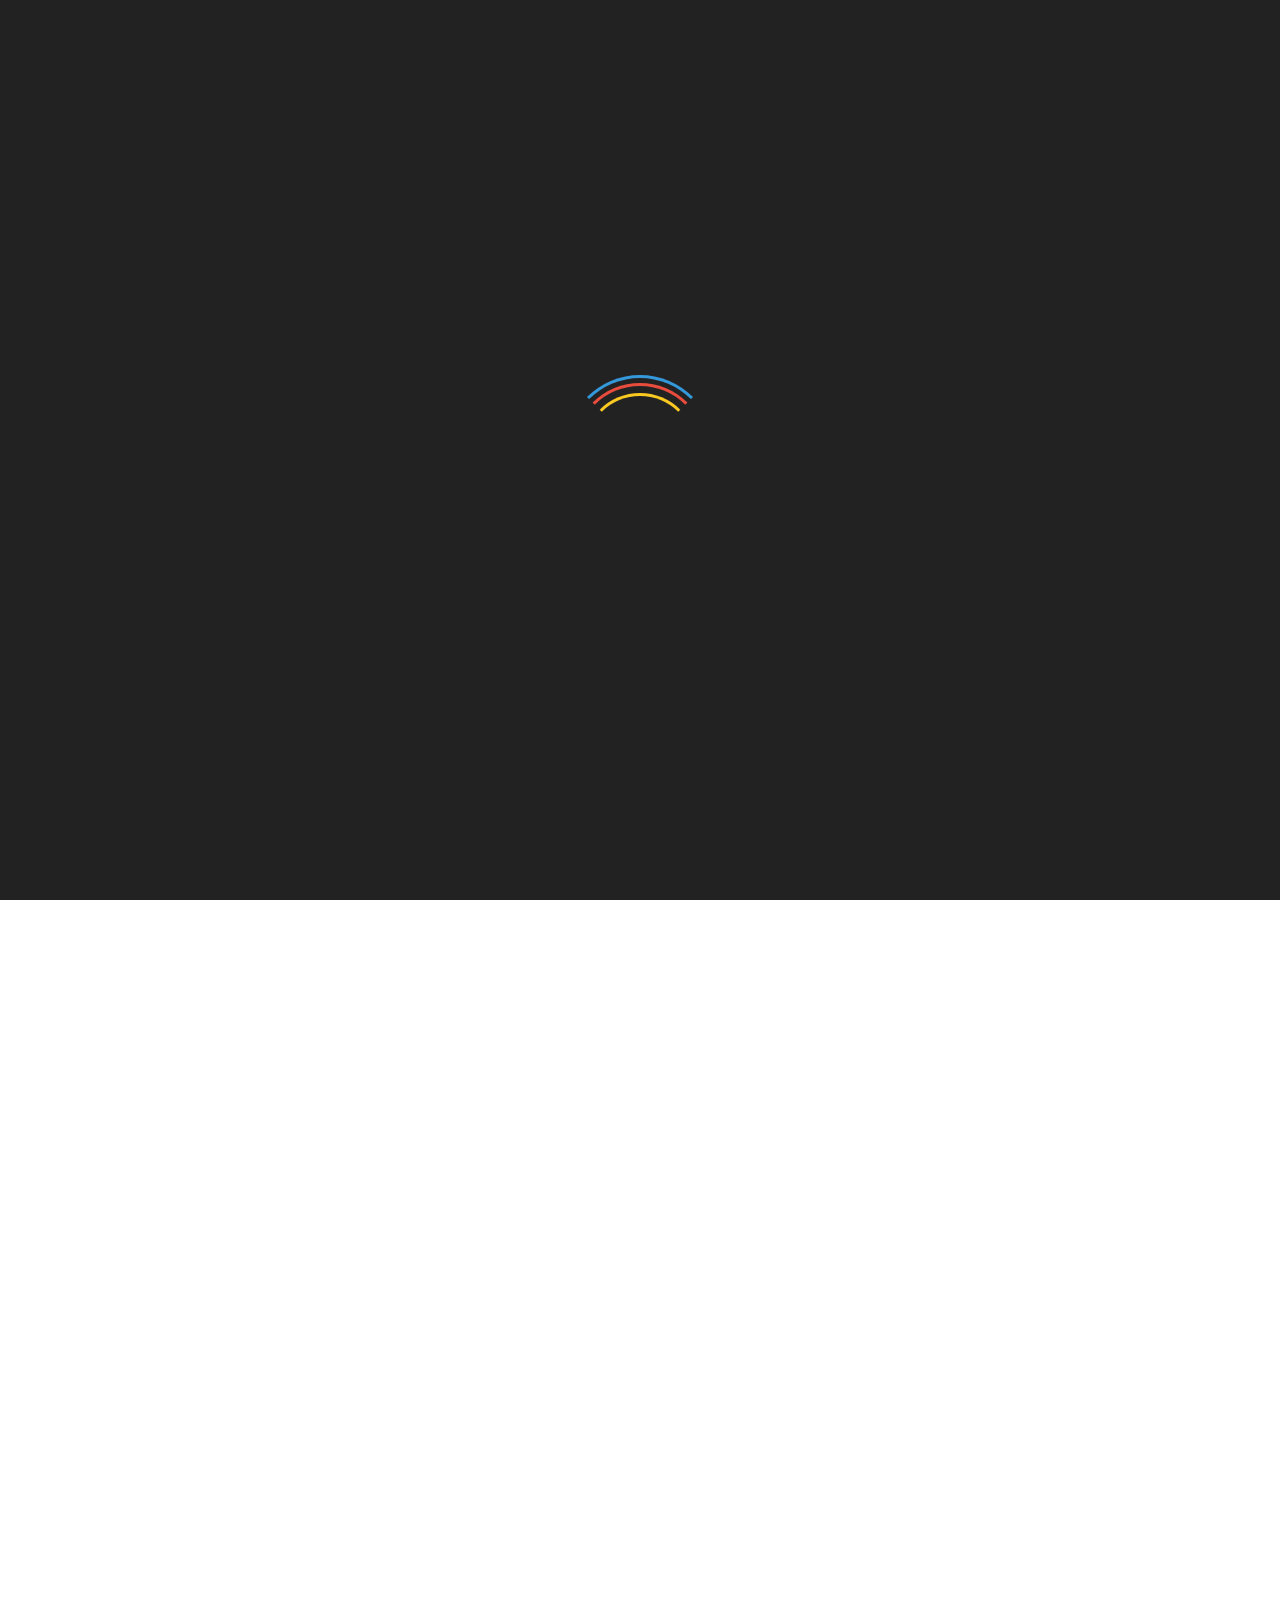
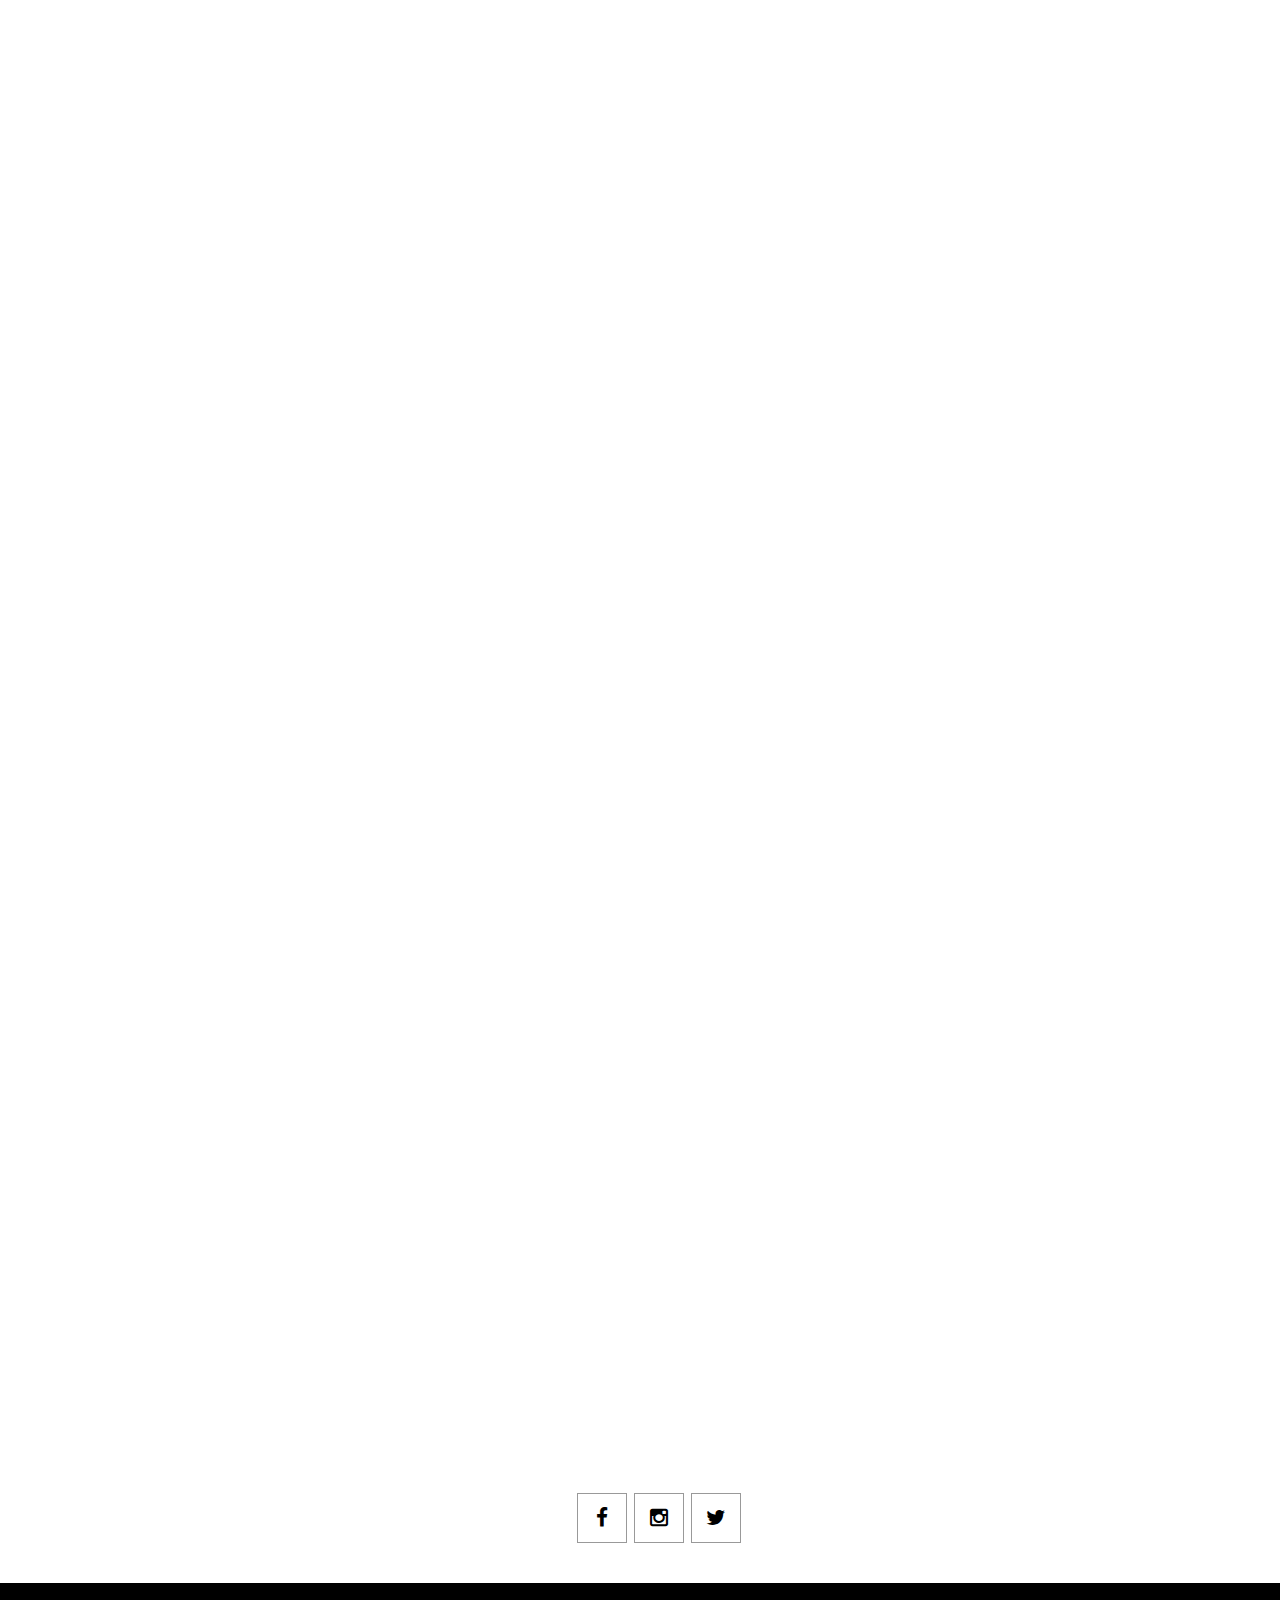
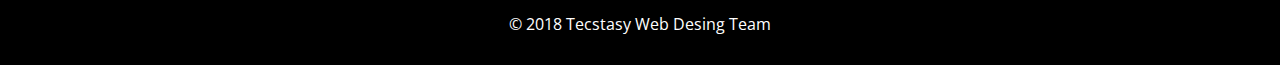
<file: web kooks/webkooks.html>
<!--Author: W3layouts
Author URL: http://w3layouts.com
License: Creative Commons Attribution 3.0 Unported
License URL: http://creativecommons.org/licenses/by/3.0/
-->
<!DOCTYPE HTML>
<html>
<head>
<title>WEB KOOKS | Home</title>
<meta name="viewport" content="width=device-width, initial-scale=1">
<meta http-equiv="Content-Type" content="text/html; charset=utf-8" />
<meta name="keywords" content="Capitalist Responsive web template, Bootstrap Web Templates, Flat Web Templates, Android Compatible web template, 
Smartphone Compatible web template, free webdesigns for Nokia, Samsung, LG, SonyEricsson, Motorola web design" />
<!-- font files -->
<link href='//fonts.googleapis.com/css?family=Open+Sans:400,300,600,700,800' rel='stylesheet' type='text/css'>
<!-- /font files -->
<!-- css files -->
<link href="css/bootstrap.min.css" rel="stylesheet" type="text/css" media="all" />
<link href="css/font-awesome.min.css" rel="stylesheet" type="text/css" media="all" />
<link href="css/jQuery.lightninBox.css" rel="stylesheet" type="text/css" media="all" />
<link href="css/pogo-slider.min.css" rel="stylesheet" type="text/css" media="all" />
<link href="css/style.css" rel="stylesheet" type="text/css" media="all" />
<link rel="stylesheet" href="../css/normalize.css">
	<link rel="stylesheet" href="../css/main.css">
	<script src="../js/vendor/modernizr-2.6.2.min.js"></script>
<!-- /css files -->
<!-- js files -->
<script src="js/modernizr.custom.js"></script>
<!-- /js files -->
</head>
<body>

<div id="demo-content">
		<div id="loader-wrapper">
			<div id="loader"></div>
			<div class="loader-section section-left"></div>
            <div class="loader-section section-right"></div>
		</div>
	</div>

<!-- navigation section -->
<div class="navbar-wrapper" id="#home">
	<div class="container">
		<nav class="navbar navbar-inverse navbar-static-top cl-effect-4">
			<div class="container">
				<div class="navbar-header">
					<button type="button" class="navbar-toggle collapsed" data-toggle="collapse" data-target="#navbar" aria-expanded="false" aria-controls="navbar">
						<span class="sr-only">Toggle navigation</span>
						<span class="icon-bar"></span>
						<span class="icon-bar"></span>
						<span class="icon-bar"></span>
					</button>
              <a class="navbar-brand" href="#" ><h2><font color="red">WEB KOOKS</font></h2></a>
            </div>
            <div id="navbar" class="navbar-collapse collapse">
              <ul class="nav navbar-nav navbar-right">
				<li><a href="#service">About</a></li>
				<li><a href="#rules">Rules</a></li>
				<li><a href="#register">Register</a></li>
                <li><a href="#contact">Contact</a></li>
				<li><a href="http://tecstasy.cbit.ac.in/">Home</a></li>
              </ul>
            </div>
           <!-- <header>
	<div id='title'>
		<h1>CODE-A-THON</h1>
	</div>	
</header>
<nav>
	<ul>
		<li><a href="http://tecstasy.cbit.ac.in/">HOME</a></li>
				<li><a href="#service">ABOUT</a></li>
				<li><a href="#rules">INSTRUCTIONS</a></li>
				<li><a href="#register">REGISTRATION</a></li>
                <li><a href="#contact">CONTACT</a></li>
				
     </ul>
 </nav> -->
          </div>
        </nav>
	</div>
</div>
<!-- /navigation section -->
<!-- banner section -->
<div class="pogoSlider" id="js-main-slider">
	<div class="pogoSlider-slide" data-transition="shrinkReveal" data-duration="1000"  style="background-image:url(images/banner5.jpg);">
    </div>
	<div class="pogoSlider-slide " data-transition="shrinkReveal" data-duration="1000"  style="background-image:url(images/banner2.jpg);">
	</div>
	<div class="pogoSlider-slide " data-transition="shrinkReveal" data-duration="1000"  style="background-image:url(images/banner3.jpg);">
    </div>
</div>
<!-- /banner section -->
<div class="agileits"></div>
<!-- services section -->
<section class="service-w3ls" id="service"> 
	<div class="container">
		<h3 class="text-center slideanim">About</h3>
		<p class="text-center slideanim">WEB KOOKS is an event of TECSTASY 2k18(28th, 29th Sept) organized as a part of SUDHEE by IT department of CBIT. 
All you need to do is submit your User Interface (UI), along with a Powerpoint presentation. Our professors and technical team shall check your UI for syntax and plagiarism (< 30%). The team that makes best design wins and shall be rewarded with cash prize and a merit certificate. So, what are you waiting for! Come, participate and give us the best you can. See you all there!

</p>
		<div id="myCarousel1" class="carousel slideanim" data-ride="carousel" data-interval="2000" data-pause="hover">
			<br/>
            <br/>
            <br/>
            <br/>
			<!-- Wrapper for slides -->	
			
		</div>
	</div>
</section>
<!-- /services section -->
<div class="agileinfo"></div>
<!-- divider section -->
<section class="divider slideanim" id="rules">
	<div class="container">
		<h2 class="text-center slideanim">Rules</h2>
		<a href="#" data-toggle="modal" data-target="#largeModal" class="slideanim">Read More</a>	
	</div>
	<div class="modal fade" id="largeModal" tabindex="-1" role="dialog" aria-labelledby="largeModal" aria-hidden="true">
		<div class="modal-dialog modal-lg">
			<div class="modal-content">
				<div class="modal-header">
					<button type="button" class="close" data-dismiss="modal" aria-hidden="true">&times;</button>
					<h4 class="modal-title" id="myModalLabel">Instructions</h4>
				</div>
				<div class="modal-body">
					
						<div class="col-lg-6 col-md-6">
							<img src="images/banner3.jpg" class="img-responsive" alt="w3layouts" title="w3layouts">
						</div>
						<div class="col-lg-6 col-md-6">
							<p class="banner-p1">
								<ul>
									<li> The concept and framework for your UI is your choice.
									<li> A CD containing the project code, ppt and a text file describing how to execute on project  readMe.txt is essential.And a team of two can participate.
								<ul>
							</p>
						</div>
						<div class="clearfix"></div>
				</div>
				<div class="modal-footer">
					<button type="button" class="btn btn-lg btn-success" data-dismiss="modal">Close</button>
				</div>
			</div>
		</div>
    </div>
</section>
<!-- /divider section -->
<div class="wthree"></div>

<div class="w3layout"></div>
<!-- testimonial section -->
<section class="test" id="contact">
	<div class="container" id="contact">
		<h3 class="text-center slideanim">Contact Us</h3>
        <p class="text-center slideanim">Student Coordinators</p>
		<div id="myCarousel2" class="carousel slideanim" data-ride="carousel" data-interval="2000" data-pause="hover">
			<!-- Indicators -->
			<ol class="carousel-indicators">
				<li data-target="#myCarousel2" data-slide-to="0" class="active"></li>
				<li data-target="#myCarousel2" data-slide-to="1"></li>
			</ol>
			<!-- Wrapper for slides -->
			<div class="carousel-inner" role="listbox">
				<div class="item active">
					<div class="row">
						<div class="col-lg-6 col-md-6 test-info1">
							<div class="test-details">	
					
								<div class="test-agile">
									<div class="col-lg-4 col-md-4 col-sm-4 col-xs-4 test-detail1">
										<img src="images/test-img1.jpg" alt="w3layouts" title="w3layouts" class="img-circle img-responsive">
									</div>
									<div class="col-lg-8 col-md-8 col-sm-8 col-xs-8 test-detail2">
										<h4>satish </h4>
										<p class="test-p2"> 7989421171</p>
									</div>
									<div class="clearfix"></div>	
								</div>
							</div>	
						</div>
						<div class="col-lg-6 col-md-6 test-info2">
							<div class="test-details">
								
								<div class="test-agile">
									<div class="col-lg-4 col-md-4 col-sm-4 col-xs-4 test-detail1">
										<img src="images/test-img2.jpg" alt="w3layouts" title="w3layouts" class="img-circle img-responsive">
									</div>
									<div class="col-lg-8 col-md-8 col-sm-8 col-xs-8 test-detail2">
										<h4>Soudamini AVS</h4>
										<p class="test-p2">9182905878</p>
									</div>
									<div class="clearfix"></div>	
								</div>
							</div>
						</div>
					</div>
				</div>	
			<!--	<div class="item">
					<div class="row">
						<div class="col-lg-6 col-md-6 test-info1">
							<div class="test-details">
								
								<div class="test-agile">
									<div class="col-lg-4 col-md-4 col-sm-4 col-xs-4 test-detail1">
										<img src="images/test-img3.jpg" alt="w3layouts" title="w3layouts" class="img-circle img-responsive">
									</div>
									<div class="col-lg-8 col-md-8 col-sm-8 col-xs-8 test-detail2">
										<h4>Anusha</h4>
										<p class="test-p2"> 8008929967 </p>
									</div>
									<div class="clearfix"></div>	
								</div>
							</div>
						</div>	
						<div class="col-lg-6 col-md-6 test-info2">
							<div class="test-details">	
				
							<!--	<div class="test-agile">
									<div class="col-lg-4 col-md-4 col-sm-4 col-xs-4 test-detail1">
										<img src="images/test-img4.jpg" alt="w3layouts" title="w3layouts" class="img-circle img-responsive">
									</div>
									<div class="col-lg-8 col-md-8 col-sm-8 col-xs-8 test-detail2">
										<h4>Monica Belucci</h4>
										<p class="test-p2">Manager, Munich</p>
									</div>
									<div class="clearfix"></div>	
								</div> --
							</div>-->
						</div>
					</div> 
				</div>	
					</div>
				</div>
			</div>
		</div>
	</div>	
</section>
<!-- /testimonial section -->
<!-- subscribe section -->
<section class="subs slideanim" id="register">
	<div class="container">
		<div class="col-lg-6 col-md-6 subs-w3ls1 slideanim">
			<h3>Venue</h3>
			<p>L Block</p>
            <h3>Date</h3>
            <br/>
			<p>28th & 29th September</p>
		</div>
		<div class="col-lg-6 col-md-6 subs-w3ls1 slideanim">
				
                         <h3>Register</h3>
			             <p>Registration fee : 50/- per team (max 2 members per team)</p>
                         <!-- <button class="btn btn-outline btn-lg" >Register</button> -->
						 <input type="button" class="btn btn-outline btn-lg" onclick="window.open('https://goo.gl/forms/FvVQicUJ6it7tDt23')" value="Register"></input>
		</div>
		<div class="clearfix"></div>
	</div>
</section>
<!-- /subscribe section -->
<!-- contact section -->
<section class="contact-w3ls">
	<div class="container">
		<h3 class="text-center slideanim">Follow Us</h3>
		<ul class="social-icons1">
			<li><a href="https://www.facebook.com/tecstassy2k18/"><i class="fa fa-facebook"></i></a></li>
			<li><a href="https://www.instagram.com/tecstasy2k18/"><i class="fa fa-instagram"></i></a></li>
			<li><a href="https://twitter.com/Tecstasy2"><i class="fa fa-twitter"></i></a></li>
		<!--	<li><a href="https://www.instagram.com/tecstasy2k18/"><i class="fa fa-linkedin"></i></a></li>-->
	</div>
</section>
<!-- /contact section -->
<!-- footer section -->
<div class="footer">
	<div class="container">
		<p>&copy; 2018 Tecstasy Web Desing Team</p>
	</div>
</div>
<!-- /footer section -->
<a href="#0" class="cd-top">Top</a>
<!-- js files -->
<script src="js/jquery.min.js"></script>
<script src="js/bootstrap.min.js"></script>
<script src="js/SmoothScroll.min.js"></script>
<script src="js/top.js"></script> 
<script src="js/jQuery.lightninBox.js"></script>
<script type="text/javascript">
	$(".lightninBox").lightninBox();
</script>
<script>
$(document).ready(function(){
  // Add smooth scrolling to all links in navbar + footer link
  $(".navbar li a").on('click', function(event) {

   // Make sure this.hash has a value before overriding default behavior
  if (this.hash !== "") {

    // Store hash
    var hash = this.hash;

    // Using jQuery's animate() method to add smooth page scroll
    // The optional number (900) specifies the number of milliseconds it takes to scroll to the specified area
    $('html, body').animate({
      scrollTop: $(hash).offset().top
    }, 900, function(){

      // Add hash (#) to URL when done scrolling (default click behavior)
      window.location.hash = hash;
      });
    } // End if
  });
})
</script>
<script>
$(window).scroll(function() {
  $(".slideanim").each(function(){
    var pos = $(this).offset().top;

    var winTop = $(window).scrollTop();
    if (pos < winTop + 600) {
      $(this).addClass("slide");
    }
  });
});
</script>	
<script src="js/jquery.pogo-slider.min.js"></script>
<script src="js/main.js"></script>
<script type="text/javascript">
$(document).ready(function() {
    setTimeout(function(){
        $('body').addClass('loaded');
        $('h1').css('color','#222222');
    }, 3000);
	});
</script>
<!-- /js files -->
</body>
</html>
</file>
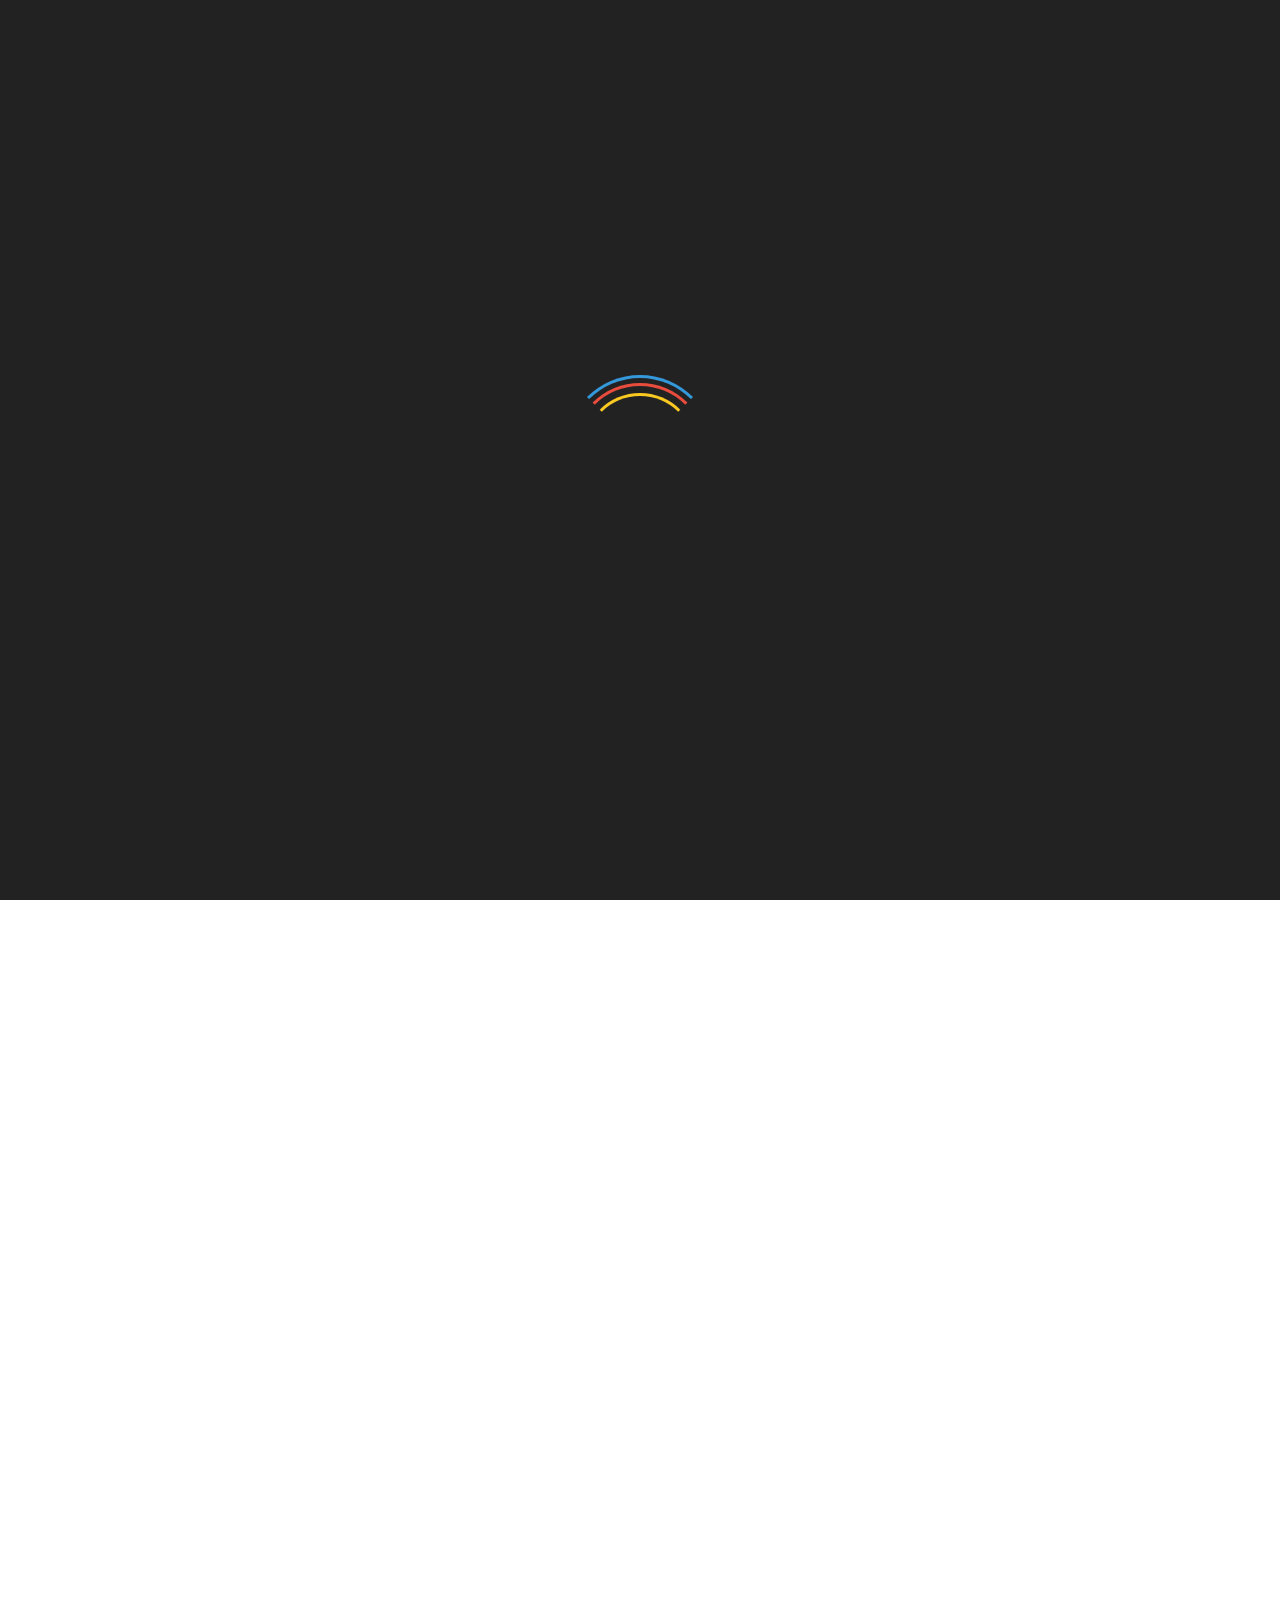
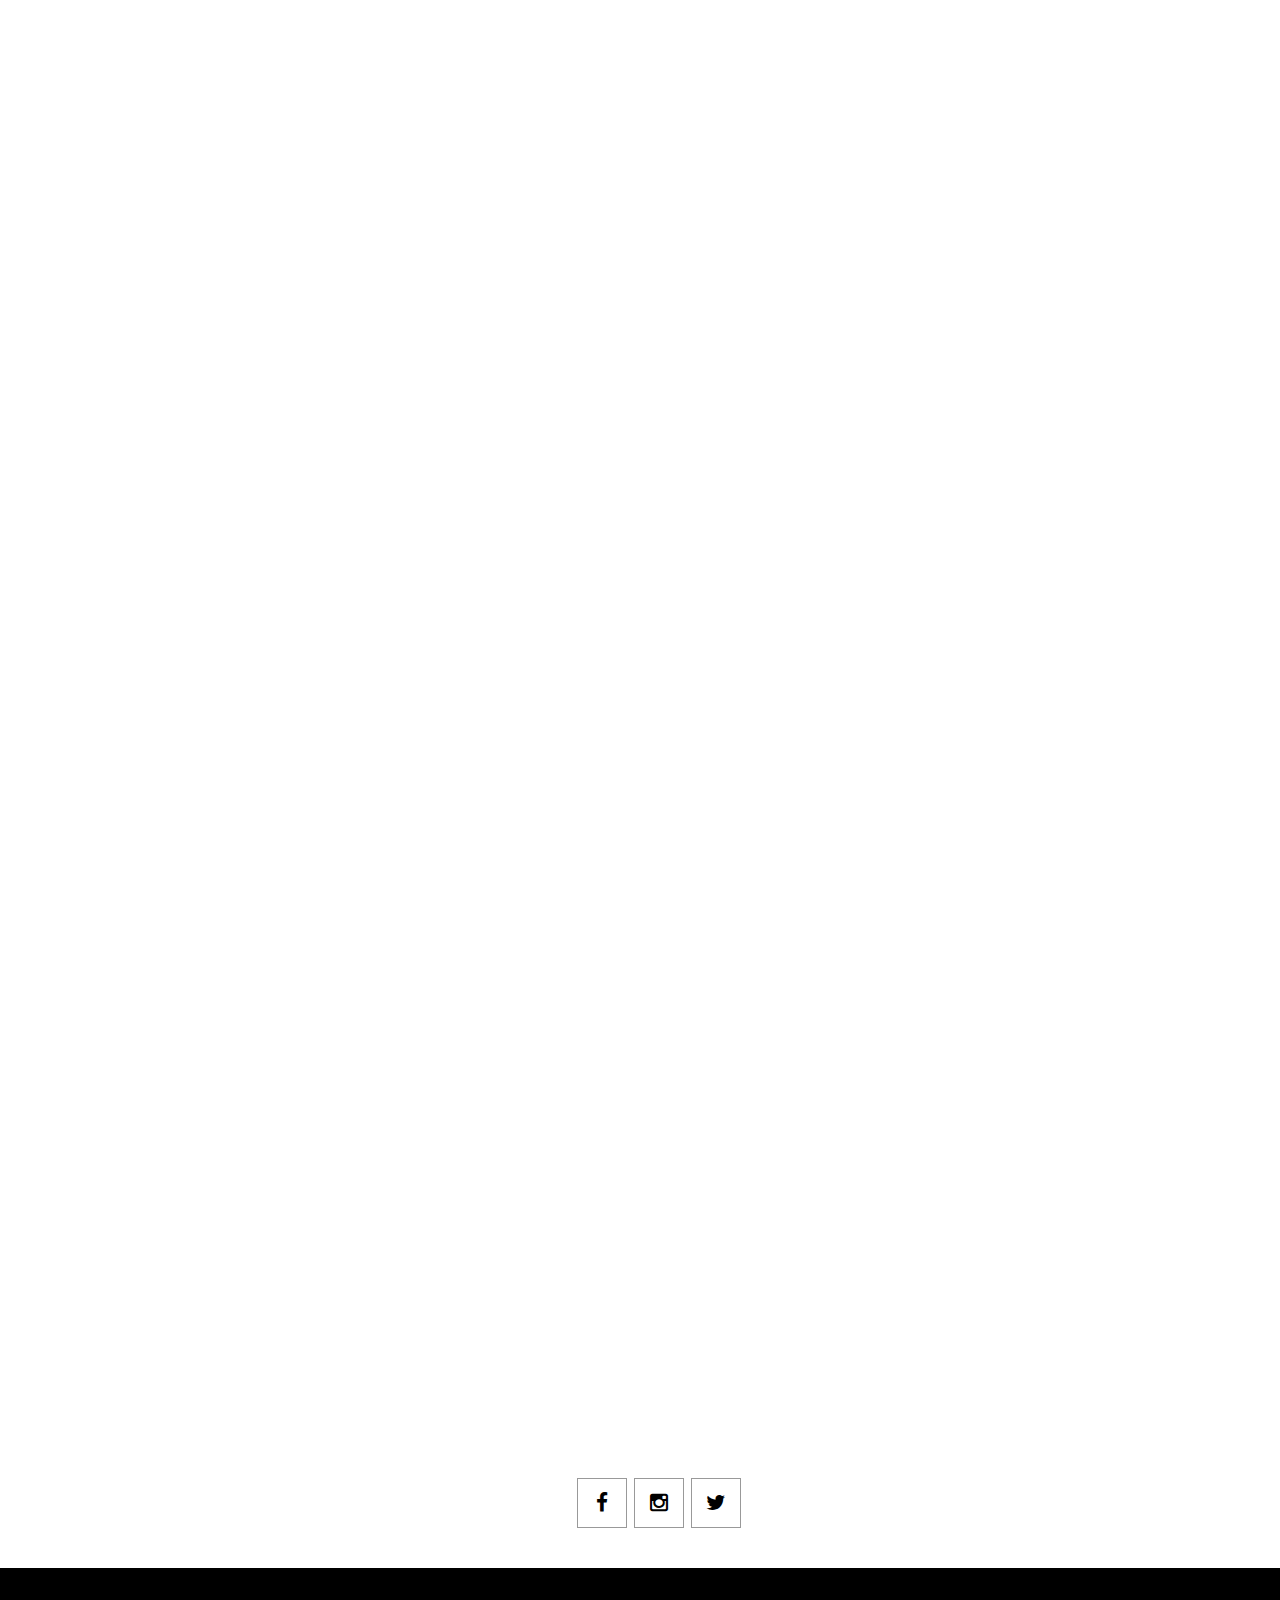
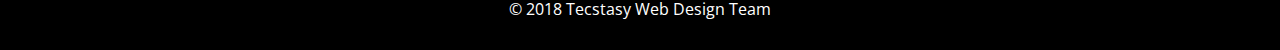
<file: wordfued/wordfued.html>
﻿<!--Author: W3layouts
Author URL: http://w3layouts.com
License: Creative Commons Attribution 3.0 Unported
License URL: http://creativecommons.org/licenses/by/3.0/
-->
<!DOCTYPE HTML>
<html>
<head>
<title>Word Feud| Home</title>
<meta name="viewport" content="width=device-width, initial-scale=1">
<meta http-equiv="Content-Type" content="text/html; charset=utf-8" />
<meta name="keywords" content="Capitalist Responsive web template, Bootstrap Web Templates, Flat Web Templates, Android Compatible web template, 
Smartphone Compatible web template, free webdesigns for Nokia, Samsung, LG, SonyEricsson, Motorola web design" />
<!-- font files -->
<link href='//fonts.googleapis.com/css?family=Open+Sans:400,300,600,700,800' rel='stylesheet' type='text/css'>
<!-- /font files -->
<!-- css files -->
<link href="css/bootstrap.min.css" rel="stylesheet" type="text/css" media="all" />
<link href="css/font-awesome.min.css" rel="stylesheet" type="text/css" media="all" />
<link href="css/jQuery.lightninBox.css" rel="stylesheet" type="text/css" media="all" />
<link href="css/pogo-slider.min.css" rel="stylesheet" type="text/css" media="all" />
<link href="css/style.css" rel="stylesheet" type="text/css" media="all" />
<link rel="stylesheet" href="../css/normalize.css">
	<link rel="stylesheet" href="../css/main.css">
	<script src="../js/vendor/modernizr-2.6.2.min.js"></script>
<!-- /css files -->
<!-- js files -->
<script src="js/modernizr.custom.js"></script>
<!-- /js files -->
</head>
<body>

<div id="demo-content">
		<div id="loader-wrapper">
			<div id="loader"></div>
			<div class="loader-section section-left"></div>
            <div class="loader-section section-right"></div>
		</div>
	</div>

<!-- navigation section -->
<div class="navbar-wrapper" id="#home">
	<div class="container">
		<nav class="navbar navbar-inverse navbar-static-top cl-effect-4">
			<div class="container">
				<div class="navbar-header">
					<button type="button" class="navbar-toggle collapsed" data-toggle="collapse" data-target="#navbar" aria-expanded="false" aria-controls="navbar">
						<span class="sr-only">Toggle navigation</span>
						<span class="icon-bar"></span>
						<span class="icon-bar"></span>
						<span class="icon-bar"></span>
					</button>
              <a class="navbar-brand" href="#"><h3>WORD FEUD</h3></a>
            </div>
            <div id="navbar" class="navbar-collapse collapse">
              <ul class="nav navbar-nav navbar-right">
                                                                <li><a href="http://tecstasy.cbit.ac.in/">HOME</a></li>
				<li><a href="#service">ABOUT</a></li>
				<li><a href="#rules">INSTRUCTIONS</a></li>
				<li><a href="#register">REGISTRATION</a></li>
                <li><a href="#contact">CONTACT</a></li>
				
              </ul>
            </div>
           <!-- <header>
	<div id='title'>
		<h1>WORD FEUD</h1>
	</div>	
</header>
<nav>
	<ul>
		<li><a href="http://tecstasy.cbit.ac.in/">HOME</a></li>
				<li><a href="#service">ABOUT</a></li>
				<li><a href="#rules">INSTRUCTIONS</a></li>
				<li><a href="#register">REGISTRATION</a></li>
                <li><a href="#contact">CONTACT</a></li>
				
     </ul>
 </nav> -->
          </div>
        </nav>
	</div>
</div>
<!-- /navigation section -->
<!-- banner section -->
<div class="pogoSlider" id="js-main-slider">
	<div class="pogoSlider-slide" data-transition="shrinkReveal" data-duration="1000"  style="background-image:url(images/instr.jpg);">
    </div>
	<div class="pogoSlider-slide " data-transition="shrinkReveal" data-duration="1000"  style="background-image:url(images/wfb2.jpg);">
	</div>
	<div class="pogoSlider-slide " data-transition="shrinkReveal" data-duration="1000"  style="background-image:url(images/wfb3.jpg);">
    </div>
</div>
<!-- /banner section -->
<div class="agileits"></div>
<!-- services section -->
<section class="service-w3ls" id="service"> 
	<div class="container">
		<h3 class="text-center slideanim">ABOUT</h3>
		<p class="text-center slideanim">An ardent solver of crossword puzzles? TECSTASY 2k18 presents you WORD FEUD organized by CBIT-TECSTASY, an annual technical symposium. Prove your programming language and puzzling skills. Collect the pieces of clues given to you and solve the crossword before the clock ticks away. You will be given an empty crossword puzzle which must be filled with the answers to the questions, which are usually the pre-defined programming language keywords and methods. 
</p>
		<div id="myCarousel1" class="carousel slideanim" data-ride="carousel" data-interval="2000" data-pause="hover">
			<br/>
            <br/>
            <br/>
            <br/>
			<!-- Wrapper for slides -->	
			
		</div>
	</div>
</section>
<!-- /services section -->
<div class="agileinfo"></div>
<!-- divider section -->
<section class="divider slideanim" id="rules">
	<div class="container">
		<h2 class="text-center slideanim">INSTRUCTIONS</h2>
		<a href="#" data-toggle="modal" data-target="#largeModal" class="slideanim">Read More</a>	
	</div>
	<div class="modal fade" id="largeModal" tabindex="-1" role="dialog" aria-labelledby="largeModal" aria-hidden="true">
		<div class="modal-dialog modal-lg">
			<div class="modal-content">
				<div class="modal-header">
					<button type="button" class="close" data-dismiss="modal" aria-hidden="true">&times;</button>
					<h4 class="modal-title" id="myModalLabel">Instructions</h4>
				</div>
				<div class="modal-body">
					
						<div class="col-lg-6 col-md-6">
							<img src="images/wfb1.jpg" class="img-responsive" alt="w3layouts" title="w3layouts">
						</div>
						<div class="col-lg-6 col-md-6">
							<p class="banner-p1">
								<ul>
									<li> You will have to cross three levels of puzzling to be the winner.  
									<li> In the first level, you shall be questioned about C language. 
									<li> Second level will be about C++.
									<li> Third level will be about technical subjects. 	
								<ul>
							</p>
						</div>
						<div class="clearfix"></div>
				</div>
				<div class="modal-footer">
					<button type="button" class="btn btn-lg btn-success" data-dismiss="modal">CLOSE</button>
				</div>
			</div>
		</div>
    </div>
</section>
<!-- /divider section -->
<div class="wthree"></div>

<div class="w3layout"></div>
<!-- testimonial section -->
<section class="test" id="contact">
	<div class="container" id="contact">
		<h3 class="text-center slideanim">CONTACT US</h3>
        <p class="text-center slideanim">EVENT COORDINATORS</p>
		<div id="myCarousel2" class="carousel slideanim" data-ride="carousel" data-interval="2000" data-pause="hover">
			<!-- Indicators -->
			<ol class="carousel-indicators">
				<li data-target="#myCarousel2" data-slide-to="0" class="active"></li>
				<li data-target="#myCarousel2" data-slide-to="1"></li>
			</ol>
			<!-- Wrapper for slides -->
			<div class="carousel-inner" role="listbox">
				<div class="item active">
					<div class="row">
						<div class="col-lg-6 col-md-6 test-info1">
							<div class="test-details">	
					
								<div class="test-agile">
									<div class="col-lg-4 col-md-4 col-sm-4 col-xs-4 test-detail1">
										<img src="images/dattu.png" alt="w3layouts" title="w3layouts" class="img-circle img-responsive">
									</div>
									<div class="col-lg-8 col-md-8 col-sm-8 col-xs-8 test-detail2">
										<h4>Dattu</h4>
										<p class="test-p2">9949190321</p>
									</div>
									<div class="clearfix"></div>	
								</div>
							</div>	
						</div>
						<div class="col-lg-6 col-md-6 test-info2">
							<div class="test-details">
								
								<div class="test-agile">
									<div class="col-lg-4 col-md-4 col-sm-4 col-xs-4 test-detail1">
										<img src="images/test-img2.jpg" alt="w3layouts" title="w3layouts" class="img-circle img-responsive">
									</div>
									<div class="col-lg-8 col-md-8 col-sm-8 col-xs-8 test-detail2">
										<h4>Hemanth</h4>
										<p class="test-p2">8179992581</p>
									</div>
									<div class="clearfix"></div>	
								</div>
							</div>
						</div>
					</div>
				</div>	
				<div class="item">
					<div class="row">
						<div class="col-lg-6 col-md-6 test-info1">
							<div class="test-details">
								
								<div class="test-agile">
									<div class="col-lg-4 col-md-4 col-sm-4 col-xs-4 test-detail1">
										<img src="images/test-img3.jpg" alt="w3layouts" title="w3layouts" class="img-circle img-responsive">
									</div>
									<div class="col-lg-8 col-md-8 col-sm-8 col-xs-8 test-detail2">
										<h4>Lavanya</h4>
										<p class="test-p2"> 9704449148 </p>
									</div>
									<div class="clearfix"></div>	
								</div>
							</div>
						</div>	
						<div class="col-lg-6 col-md-6 test-info2">
							<div class="test-details">	
				
								<div class="test-agile">
									<div class="col-lg-4 col-md-4 col-sm-4 col-xs-4 test-detail1">
										<img src="images/test-img4.jpeg" alt="w3layouts" title="w3layouts" class="img-circle img-responsive">
									</div>
									<div class="col-lg-8 col-md-8 col-sm-8 col-xs-8 test-detail2">
										<h4>Shruthi</h4>
										<p class="test-p2">8978677828</p>
									</div>
									<div class="clearfix"></div>	
								</div> 
							</div>
						</div>
					</div> 
				</div>	
					</div>
				</div>
			</div>
		</div>
	</div>	
</section>
<!-- /testimonial section -->
<!-- subscribe section -->
<section class="subs slideanim" id="register">
	<div class="container">
		<div class="col-lg-6 col-md-6 subs-w3ls1 slideanim">
			<h3>VENUE</h3>
			<p>L BLOCK</p>
            <h3>DATE</h3>
            <br/>
			<p>28th & 29th September</p>
		</div>
		<div class="col-lg-6 col-md-6 subs-w3ls1 slideanim">
				
                         <h3>Register</h3>
			             <p>Registration fee : 50/- per team (max 2 members per team) and 30/- per head.</p>
                         <!-- <button class="btn btn-outline btn-lg" >Register</button> -->
						 <input type="button" class="btn btn-outline btn-lg" onclick="window.open('https://goo.gl/forms/FvVQicUJ6it7tDt23')" value="Register"></input>
		</div>
		<div class="clearfix"></div>
	</div>
</section>
<!-- /subscribe section -->
<!-- contact section -->
<section class="contact-w3ls">
	<div class="container">
		<h3 class="text-center slideanim">Follow Us</h3>
		<ul class="social-icons1">
			<li><a href="https://www.facebook.com/tecstassy2k18/"><i class="fa fa-facebook"></i></a></li>
			<li><a href="https://www.instagram.com/tecstasy2k18/"><i class="fa fa-instagram"></i></a></li>
			<li><a href="https://twitter.com/Tecstasy2?s=08"><i class="fa fa-twitter"></i></a></li>
			
		<!--	<li><a href="https://www.instagram.com/tecstasy2k18/"><i class="fa fa-linkedin"></i></a></li>-->
			
			
		</ul>	
	</div>
</section>
<!-- /contact section -->
<!-- footer section -->
<div class="footer">
	<div class="container">
		<p>&copy; 2018 Tecstasy Web Design Team</p>
	</div>
</div>
<!-- /footer section -->
<a href="#0" class="cd-top">Top</a>
<!-- js files -->
<script src="js/jquery.min.js"></script>
<script src="js/bootstrap.min.js"></script>
<script src="js/SmoothScroll.min.js"></script>
<script src="js/top.js"></script> 
<script src="js/jQuery.lightninBox.js"></script>
<script type="text/javascript">
	$(".lightninBox").lightninBox();
</script>
<script>
$(document).ready(function(){
  // Add smooth scrolling to all links in navbar + footer link
  $(".navbar li a").on('click', function(event) {

   // Make sure this.hash has a value before overriding default behavior
  if (this.hash !== "") {

    // Store hash
    var hash = this.hash;

    // Using jQuery's animate() method to add smooth page scroll
    // The optional number (900) specifies the number of milliseconds it takes to scroll to the specified area
    $('html, body').animate({
      scrollTop: $(hash).offset().top
    }, 900, function(){

      // Add hash (#) to URL when done scrolling (default click behavior)
      window.location.hash = hash;
      });
    } // End if
  });
})
</script>
<script>
$(window).scroll(function() {
  $(".slideanim").each(function(){
    var pos = $(this).offset().top;

    var winTop = $(window).scrollTop();
    if (pos < winTop + 600) {
      $(this).addClass("slide");
    }
  });
});
</script>	
<script src="js/jquery.pogo-slider.min.js"></script>
<script src="js/main.js"></script>
<script type="text/javascript">
$(document).ready(function() {
    setTimeout(function(){
        $('body').addClass('loaded');
        $('h1').css('color','#222222');
    }, 3000);
	});
</script>
<!-- /js files -->
</body>
</html>
</file>
<file: index.css>
@media screen and (max-width:990px)
{
	p{
		text-align:center;
	}
	
	body
	{
	background-image:url("images/background.jpg");
	overflow:hidden;
	}
	#logo{
	position:absolute;
	top:35%;
	left:25%;
	width:50%;
	height:30%;
	}
	#img1_center {
	position:absolute;
	top:10%;
	left:10%;
	width:80%;
	height:80%;
	object-fit: scale-down;
	}
	#img2_center {
	position:absolute;
	top:10%;
	width:80%;
	height:80%;
	left:10%;
	object-fit: scale-down;
	}
	
	#ll10{
		width:70%;
		height:70%;
	}
	#ll9{
		width:20%;
		height:20%;
	}
	#ll8{
		width:20%;
		height:20%;
	}
	#ll7{
		width:50%;
		height:50%;
	}
	#ll6{
		width:20%;
		height:20%;
	}
	#ll5{
		width:60%;
		height:60%;
	}
	#ll4{
		width:20%;
		height:20%;
	}
	#ll3{
		width:20%;
		height:20%;
	}
	#ll2{
		width:28%;
		height:28%;
	}
	#ll1{
		width:30%;
		height:30%;
	}
	.cognos{
	position:absolute;
	top: 7vh;
    left: 15vw;
	}
	.vitrivius{
	position:absolute;
	 top: 80vh;
    left: 40vw;

	}
	          .techfun{
	             position:absolute;
	             top: 86vh;
                    left: 5vw;
                    
	          }
	.kodemania{
	position:absolute;
	top: 58vh;
    left: -5vw;
	}
	.quizzbuzz{
	position:absolute;
	top: 79vh;
    left: 74vw;
	}
	.traceit{
	position:absolute;
	top: 18vh;
    left: 0vw;
	}
	.logotag{	
	position:absolute;
	top: 66vh;
    left: 75vw;
	}
	.scintillate{	
	position:absolute;
	top: 0vh;
    left: 10vw;
	}
	.trapdoor{	
	position:absolute;
	top: 73vh;
    left: 17vw;
	}
	.ctf{	
	position:absolute;
	top: 12vh;
       left: 55vw;
	}		
	.a-tile{ text-decoration: none;
  		padding: 10px;
  		background-color: red;
  		color: white;
  	 }



}


















/*laptop*/
@media (min-width:62em) {
	.top{
		height:90%;
	}
	.bottom{
		height:10%;
	}
	p{
		text-align:center;
	}
#img1_center{
	position:fixed;
	top:18%;
	left:33%;
}
#img2_center{
	top:18%;
	left:33%;
	position:fixed;
}

body
{
	background-image:url("images/background.jpg");
	  position: fixed; 
   
  height:100%;
	 background-size: cover;
	 background-position: center center;
			background-repeat:  no-repeat;
			background-attachment: fixed;
  /* Preserve aspet ratio */
  min-width: 100%;
  min-height: 100%;
	overflow:hidden;
}


.inner
{
	position:absolute;
}
.layer 
{
	position:relative;
	object-fit: scale-down;
}
.cognos{
	position:relative;
	top: 130px;
    left: 20px;
}
.vitrivius{
	position:relative;
	top:50px;
	left:300px;
}
.techfun{
	position:relative;
	top:250px;
	left:250px;
}
.kodemania{
	position:relative;
	top:430px;
	left:70px;
	width:60%;
	height:auto;
}
.quizzbuzz{
	position:relative;
	top:480px;
	left:370px;
}
.traceit{
	position:relative;
	top:230px;
	left:1000px;
}
.logotag{	
	position:relative;
	top:420px;
	left:1150px;
}
.scintillate{	
	position:relative;
	top:70px;
	left:900px;
}
.trapdoor{	
	position:relative;
	top:470px;
	left:870px;
}
.ctf{	
	position:relative;
	top:50px;
	left:1150px;
}

/*robo*/
.container{
	position:absolute;
	top:36%;
	left:42%;
}
.cozmo{
	position:absolute;
	height: 150px;
	width: 200px;
	margin: auto;
	background: url("images/cozmo_body.png");
	background-size: 173px 200px;
	background-repeat: no-repeat;
}


.cozmo_body{
	position:absolute;
	vertical-align: middle;
	text-align: center;
	display: table-cell;
}

.eye_pan{
	position:relative;
	display: table;
	padding: 30px 50px;
	
}
.eye{
	position:relative;
	height: 15px;
	min-width:20px;
	max-width:20px;
	background: url("images/eyes.png");
	border-radius: 5px;
	position: absolute;
	margin-left:5px;
	transition: .5s height ease-in-out;
}
.eye_l{
	top:0px;
	left: 0px;
}
.eye_r{
	top:0px;
	left: 25px;
}
.pan_area{
	position:relative;
	width: 70px;
	height: 55px;
	position: relative;
}
.focused{
	position:relative;
	height: 18px ;
}

p.texts{
position:absolute;
top:30px;
left:410px;
}
#logo{
	position:absolute;
	top:-18%;
	left:34%;
	width:30%;
	height:50%;
}
  	.a-tile{ text-decoration: none;
  		padding: 10px;
  		background-color:red;
  		color: white;
  		border-radius: 5px;

  	 }


/*robo ends*/
/*
#thinkl1{
	position:absolute;
	top:-60px;
	left:710px;
}
#think1l1{
	position:absolute;
	top:-60px;
	left:750px;
}
#thinkl2{
	position:absolute;
	top:20px;
	left:480px;
}
#think1l2{
	position:absolute;
	top:20px;
	left:520px;
}
#thinkl3{
	position:absolute;
	top:-100px;
	left:550px;
}
#think1l3{
	position:absolute;
	top:-100px;
	left:590px;
}
#thinkl4{
	position:absolute;
	top:-290px;
	left:700px;
}
#think1l4{
	position:absolute;
	top:-290px;
	left:730px;
}
#thinkl5{
	position:absolute;
	top:-300px;
	left:440px;
}
#think1l5{
	position:absolute;
	top:-300px;
	left:480px;
}
#thinkl6{
	position:absolute;
	top:-100px;
	left:-610px;
}
#think1l6{
	position:absolute;
	top:-100px;
	left:-570px;
}
#abc{
	position:absolute;
	top: 0px;
	left:-450px;
}
#think1l7{
	position:absolute;
	top:-100px;
	left:-490px;
}
#thinkl8{
	position:absolute;
	top:0px;
	left:-480px;
}
#think1l8{
	position:absolute;
	top:0px;
	left:-460px;
}
#thinkl9{
	position:absolute;
	top:-330px;
	left:-480px;
}
#think1l9{
	position:absolute;
	top:-330px;
	left:-440px;
}
#bcd{
	position:absolute;
	top:0%;
	left:0%;
}
#bcd1{
	position:absolute;
	top:0%;
	left:0%;
}
.texts {
  position: absolute;
  top: 0;
  bottom: 0;
  left: 0;
  right: 0;
  color: blue;
  visibility: hidden;
  opacity: 0;
  transition: opacity .2s, visibility .2s;
}

.cognos:hover .texts {
  visibility: visible;
  opacity: 2;
}
.techfun:hover .texts {
  visibility: visible;
  opacity: 2;
}
.vitrivius:hover .texts {
  visibility: visible;
  opacity: 2;
}
.kodemania:hover .texts {
  visibility: visible;
  opacity: 2;
}
.quizzbuzz:hover .texts {
  visibility: visible;
  opacity: 2;
}
.traceit:hover .texts {
  visibility: visible;
  opacity: 2;
}
.scintillate:hover .texts {
  visibility: visible;
  opacity: 2;
}
.trapdoor:hover .texts {
  visibility: visible;
  opacity: 2;
}
.codeanalytix:hover .texts {
  visibility: visible;
  opacity: 2;
}

*/

/*center rotate*/









/*loader*/







/*img {
    -webkit-filter: grayscale(100%);
    filter: grayscale(100%);
}*/


/*

@media (orientation: landscape) {

.items{
    display: none;
}

}
*/
</file>
<file: css/main.css>
/
/* ==========================================================================
   Chrome Frame prompt
   ========================================================================== */

.chromeframe {
    margin: 0.2em 0;
    background: #ccc;
    color: #000;
    padding: 0.2em 0;
}

/* ==========================================================================
   Author's custom styles
   ========================================================================== */
p {
    line-height: 1.33em;
    color: #7E7E7E;
}
h1 {
    color: #EEEEEE;
}

#loader-wrapper {
    position: fixed;
    top: 0;
    left: 0;
    width: 100%;
    height: 100%;
    z-index: 1000;
}
#loader {
    display: block;
    position: relative;
    left: 50%;
    top: 50%;
    width: 150px;
    height: 150px;
    margin: -75px 0 0 -75px;
    border-radius: 50%;
    border: 3px solid transparent;
    border-top-color: #3498db;

    -webkit-animation: spin 2s linear infinite; /* Chrome, Opera 15+, Safari 5+ */
    animation: spin 2s linear infinite; /* Chrome, Firefox 16+, IE 10+, Opera */

    z-index: 1001;
}

    #loader:before {
        content: "";
        position: absolute;
        top: 5px;
        left: 5px;
        right: 5px;
        bottom: 5px;
        border-radius: 50%;
        border: 3px solid transparent;
        border-top-color: #e74c3c;

        -webkit-animation: spin 3s linear infinite; /* Chrome, Opera 15+, Safari 5+ */
        animation: spin 3s linear infinite; /* Chrome, Firefox 16+, IE 10+, Opera */
    }

    #loader:after {
        content: "";
        position: absolute;
        top: 15px;
        left: 15px;
        right: 15px;
        bottom: 15px;
        border-radius: 50%;
        border: 3px solid transparent;
        border-top-color: #f9c922;

        -webkit-animation: spin 1.5s linear infinite; /* Chrome, Opera 15+, Safari 5+ */
          animation: spin 1.5s linear infinite; /* Chrome, Firefox 16+, IE 10+, Opera */
    }

    @-webkit-keyframes spin {
        0%   { 
            -webkit-transform: rotate(0deg);  /* Chrome, Opera 15+, Safari 3.1+ */
            -ms-transform: rotate(0deg);  /* IE 9 */
            transform: rotate(0deg);  /* Firefox 16+, IE 10+, Opera */
        }
        100% {
            -webkit-transform: rotate(360deg);  /* Chrome, Opera 15+, Safari 3.1+ */
            -ms-transform: rotate(360deg);  /* IE 9 */
            transform: rotate(360deg);  /* Firefox 16+, IE 10+, Opera */
        }
    }
    @keyframes spin {
        0%   { 
            -webkit-transform: rotate(0deg);  /* Chrome, Opera 15+, Safari 3.1+ */
            -ms-transform: rotate(0deg);  /* IE 9 */
            transform: rotate(0deg);  /* Firefox 16+, IE 10+, Opera */
        }
        100% {
            -webkit-transform: rotate(360deg);  /* Chrome, Opera 15+, Safari 3.1+ */
            -ms-transform: rotate(360deg);  /* IE 9 */
            transform: rotate(360deg);  /* Firefox 16+, IE 10+, Opera */
        }
    }

    #loader-wrapper .loader-section {
        position: fixed;
        top: 0;
        width: 51%;
        height: 100%;
        background: #222222;
        z-index: 1000;
        -webkit-transform: translateX(0);  /* Chrome, Opera 15+, Safari 3.1+ */
        -ms-transform: translateX(0);  /* IE 9 */
        transform: translateX(0);  /* Firefox 16+, IE 10+, Opera */
    }

    #loader-wrapper .loader-section.section-left {
        left: 0;
    }

    #loader-wrapper .loader-section.section-right {
        right: 0;
    }

    /* Loaded */
    .loaded #loader-wrapper .loader-section.section-left {
        -webkit-transform: translateX(-100%);  /* Chrome, Opera 15+, Safari 3.1+ */
            -ms-transform: translateX(-100%);  /* IE 9 */
                transform: translateX(-100%);  /* Firefox 16+, IE 10+, Opera */

        -webkit-transition: all 0.7s 0.3s cubic-bezier(0.645, 0.045, 0.355, 1.000);  
                transition: all 0.7s 0.3s cubic-bezier(0.645, 0.045, 0.355, 1.000);
    }

    .loaded #loader-wrapper .loader-section.section-right {
        -webkit-transform: translateX(100%);  /* Chrome, Opera 15+, Safari 3.1+ */
            -ms-transform: translateX(100%);  /* IE 9 */
                transform: translateX(100%);  /* Firefox 16+, IE 10+, Opera */

-webkit-transition: all 0.7s 0.3s cubic-bezier(0.645, 0.045, 0.355, 1.000);  
        transition: all 0.7s 0.3s cubic-bezier(0.645, 0.045, 0.355, 1.000);
    }
    
    .loaded #loader {
        opacity: 0;
        -webkit-transition: all 0.3s ease-out;  
                transition: all 0.3s ease-out;
    }
    .loaded #loader-wrapper {
        visibility: hidden;

        -webkit-transform: translateY(-100%);  /* Chrome, Opera 15+, Safari 3.1+ */
            -ms-transform: translateY(-100%);  /* IE 9 */
                transform: translateY(-100%);  /* Firefox 16+, IE 10+, Opera */

        -webkit-transition: all 0.3s 1s ease-out;  
                transition: all 0.3s 1s ease-out;
    }
    
    /* JavaScript Turned Off */
    .no-js #loader-wrapper {
        display: none;
    }
    .no-js h1 {
        color: #222222;
    }

    #content {
        margin: 0 auto;
        padding-bottom: 50px;
        width: 80%;
        max-width: 978px;
    }  






/* ==========================================================================
   Helper classes
   ========================================================================== */

/*
 * Image replacement
 */

.ir {
    background-color: transparent;
    border: 0;
    overflow: hidden;
    /* IE 6/7 fallback */
    *text-indent: -9999px;
}

.ir:before {
    content: "";
    display: block;
    width: 0;
    height: 150%;
}

/*
 * Hide from both screenreaders and browsers: h5bp.com/u
 */

.hidden {
    display: none !important;
    visibility: hidden;
}

/*
 * Hide only visually, but have it available for screenreaders: h5bp.com/v
 */

.visuallyhidden {
    border: 0;
    clip: rect(0 0 0 0);
    height: 1px;
    margin: -1px;
    overflow: hidden;
    padding: 0;
    position: absolute;
    width: 1px;
}

/*
 * Extends the .visuallyhidden class to allow the element to be focusable
 * when navigated to via the keyboard: h5bp.com/p
 */

.visuallyhidden.focusable:active,
.visuallyhidden.focusable:focus {
    clip: auto;
    height: auto;
    margin: 0;
    overflow: visible;
    position: static;
    width: auto;
}

/*
 * Hide visually and from screenreaders, but maintain layout
 */

.invisible {
    visibility: hidden;
}

/*
 * Clearfix: contain floats
 *
 * For modern browsers
 * 1. The space content is one way to avoid an Opera bug when the
 *    `contenteditable` attribute is included anywhere else in the document.
 *    Otherwise it causes space to appear at the top and bottom of elements
 *    that receive the `clearfix` class.
 * 2. The use of `table` rather than `block` is only necessary if using
 *    `:before` to contain the top-margins of child elements.
 */

.clearfix:before,
.clearfix:after {
    content: " "; /* 1 */
    display: table; /* 2 */
}

.clearfix:after {
    clear: both;
}

/*
 * For IE 6/7 only
 * Include this rule to trigger hasLayout and contain floats.
 */

.clearfix {
    *zoom: 1;
}

/* ==========================================================================
   EXAMPLE Media Queries for Responsive Design.
   These examples override the primary ('mobile first') styles.
   Modify as content requires.
   ========================================================================== */

@media only screen and (min-width: 35em) {
    /* Style adjustments for viewports that meet the condition */
}

@media print,
       (-o-min-device-pixel-ratio: 5/4),
       (-webkit-min-device-pixel-ratio: 1.25),
       (min-resolution: 120dpi) {
    /* Style adjustments for high resolution devices */
}

/* ==========================================================================
   Print styles.
   Inlined to avoid required HTTP connection: h5bp.com/r
   ========================================================================== */

@media print {
    * {
        background: transparent !important;
        color: #000 !important; /* Black prints faster: h5bp.com/s */
        box-shadow: none !important;
        text-shadow: none !important;
    }

    a,
    a:visited {
        text-decoration: underline;
    }

    a[href]:after {
        content: " (" attr(href) ")";
    }

    abbr[title]:after {
        content: " (" attr(title) ")";
    }

    /*
     * Don't show links for images, or javascript/internal links
     */

    .ir a:after,
    a[href^="javascript:"]:after,
    a[href^="#"]:after {
        content: "";
    }

    pre,
    blockquote {
        border: 1px solid #999;
        page-break-inside: avoid;
    }

    thead {
        display: table-header-group; /* h5bp.com/t */
    }

    tr,
    img {
        page-break-inside: avoid;
    }

    img {
        max-width: 100% !important;
    }

    @page {
        margin: 0.5cm;
    }

    p,
    h2,
    h3 {
        orphans: 3;
        widows: 3;
    }

    h2,
    h3 {
        page-break-after: avoid;
    }
}

/* 
	Ok so you have made it this far, that means you are very keen to on my code. 
	Anyway I don't really mind it. This is a great way to learn so you actually doing the right thing:)
	Follow me @ihatetomatoes
*/
</file>
<file: css/timer.css>
.body4{
	text-align: center;
	background: rgb(255,255,255);
  font-family: sans-serif;
  font-weight: 100;
padding-top: 100px;
}

.h1{
  color: #396;
  font-weight: 100;
  font-size: 40px;
  margin: 40px 0px 20px;
}

#clockdiv{
	font-family: sans-serif;
	color: #fff;
	display: inline-block;
	font-weight: 100;
	text-align: center;
	font-size: 30px;
      padding-bottom: 100px;
}

#clockdiv > div{
	padding: 10px;
	border-radius: 3px;
	background: rgba(255,66,0,0.8);
	display: inline-block;
}

#clockdiv div > span{
	padding: 15px;
	border-radius: 3px;
	background: #ff4200 ;
	display: inline-block;
}

.smalltext{
	padding-top: 5px;
	font-size: 16px;
}
</file>
<file: about/css/slit-slider.css>
.sl-slide, .sl-slides-wrapper, .sl-slide-inner {
	position: absolute;
	width: 100%;
	height: 100%;
	top: 0;
	left: 0;
}

.sl-slider-wrapper {
	width: 100%;
	height: 600px;
	overflow: hidden;
	position: relative;
}



.bg-img {
	background-position: center center;
	background-repeat: no-repeat;
	background-size: cover;
	height: 100%;
	width: 100%;
}

/* Custom navigation arrows */

.nav-arrows span {
	position: absolute;
	z-index: 2000;
	top: 50%;
	width: 40px;
	height: 40px;
	border: 8px solid #ddd;
	border: 8px solid rgba(150,150,150,0.4);
	text-indent: -90000px;
	margin-top: -40px;
	cursor: pointer;
	
	-webkit-transform: rotate(45deg);
	-moz-transform: rotate(45deg);
	-o-transform: rotate(45deg);
	-ms-transform: rotate(45deg);
	transform: rotate(45deg);
}

.nav-arrows span:hover {
	border-color: rgba(150,150,150,0.9);
}

.nav-arrows span.nav-arrow-prev {
	left: 5%;
	border-right: none;
	border-top: none;
}

.nav-arrows span.nav-arrow-next {
	right: 5%;
	border-left: none;
	border-bottom: none;
}

#nav-arrows > a {
  border: 1px solid #fff;
  color: #fff;
  display: block;
  height: 60px;
  line-height: 76px;
  position: absolute;
  text-align: center;
  top: 50%;
  width: 60px;
  z-index: 20;
  margin-top: -30px;

    -webkit-transition: all 0.5s ease 0s;
       -moz-transition: all 0.5s ease 0s;
        -ms-transition: all 0.5s ease 0s;
         -o-transition: all 0.5s ease 0s;
            transition: all 0.5s ease 0s;
}

#nav-arrows > a.sl-prev {
	left: 50px;
}

#nav-arrows > a.sl-next {
	right: 50px;
}

#nav-arrows > a.sl-next:hover {
	background-color: #009EE3;
	border-color: #009EE3;
	color: #fff;
}

/* Custom navigation dots */

.nav-dots {
	text-align: center;
	position: absolute;
	bottom: 2%;
	height: 30px;
	width: 100%;
	left: 0;
	z-index: 1000;
}

.nav-dots span {
	display: inline-block;
	position: relative;
	width: 16px;
	height: 16px;
	border-radius: 50%;
	margin: 3px;
	background: #ddd;
	background: rgba(150,150,150,0.4);
	cursor: pointer;
	box-shadow: 
		0 1px 1px rgba(255,255,255,0.4), 
		inset 0 1px 1px rgba(0,0,0,0.1);
}

.nav-dots span {
	background: rgba(150,150,150,0.1);
	margin: 6px;
	-webkit-transition: all 0.2s;
	-moz-transition: all 0.2s;
	-ms-transition: all 0.2s;
	-o-transition: all 0.2s;
	transition: all 0.2s;
	box-shadow: 
		0 1px 1px rgba(255,255,255,0.4), 
		inset 0 1px 1px rgba(0,0,0,0.1),
		0 0 0 2px rgba(255,255,255,0.5);
}

.nav-dots span.nav-dot-current,
.nav-dots span:hover {
	box-shadow: 
		0 1px 1px rgba(255,255,255,0.4), 
		inset 0 1px 1px rgba(0,0,0,0.1),
		0 0 0 5px rgba(255,255,255,0.5);
}

.nav-dots span.nav-dot-current:after {
	content: "";
	position: absolute;
	width: 10px;
	height: 10px;
	top: 3px;
	left: 3px;
	border-radius: 50%;
	background: rgba(255,255,255,0.8);
}

.bg-img-1 {
	background-image: url(../img/slider/banner.jpg);
}
.bg-img-2 {
	background-image: url(../img/slider/affinity.jpeg);
}
.bg-img-3 {
	background-image: url(../img/slider/cinelli.jpeg);
}


/* Animations for content elements */

.sl-trans-elems .caption-content h2 {
	-webkit-animation: moveUp 1s ease-in-out both;
	-moz-animation: moveUp 1s ease-in-out both;
	-o-animation: moveUp 1s ease-in-out both;
	-ms-animation: moveUp 1s ease-in-out both;
	animation: moveUp 1s ease-in-out both;
}
.sl-trans-elems .caption-content span,
.sl-trans-elems .caption-content a {
	-webkit-animation: fadeIn 0.5s linear 0.5s both;
	-moz-animation: fadeIn 0.5s linear 0.5s both;
	-o-animation: fadeIn 0.5s linear 0.5s both;
	-ms-animation: fadeIn 0.5s linear 0.5s both;
	animation: fadeIn 0.5s linear 0.5s both;
}

.sl-trans-back-elems .caption-content h2 {
	-webkit-animation: fadeOut 1s ease-in-out both;
	-moz-animation: fadeOut 1s ease-in-out both;
	-o-animation: fadeOut 1s ease-in-out both;
	-ms-animation: fadeOut 1s ease-in-out both;
	animation: fadeOut 1s ease-in-out both;
}
.sl-trans-back-elems .caption-content span,,
.sl-trans-back-elems .caption-content a {
	-webkit-animation: fadeOut 1s linear both;
	-moz-animation: fadeOut 1s linear both;
	-o-animation: fadeOut 1s linear both;
	-ms-animation: fadeOut 1s linear both;
	animation: fadeOut 1s linear both;
}

@-webkit-keyframes moveUp{
	0% {-webkit-transform: translateY(40px);}
	100% {-webkit-transform: translateY(0px);}
}
@-moz-keyframes moveUp{
	0% {-moz-transform: translateY(40px);}
	100% {-moz-transform: translateY(0px);}
}
@-o-keyframes moveUp{
	0% {-o-transform: translateY(40px);}
	100% {-o-transform: translateY(0px);}
}
@-ms-keyframes moveUp{
	0% {-ms-transform: translateY(40px);}
	100% {-ms-transform: translateY(0px);}
}
@keyframes moveUp{
	0% {transform: translateY(40px);}
	100% {transform: translateY(0px);}
}

@-webkit-keyframes fadeIn{
	0% {opacity: 0;}
	100% {opacity: 1;}
}
@-moz-keyframes fadeIn{
	0% {opacity: 0;}
	100% {opacity: 1;}
}
@-o-keyframes fadeIn{
	0% {opacity: 0;}
	100% {opacity: 1;}
}
@-ms-keyframes fadeIn{
	0% {opacity: 0;}
	100% {opacity: 1;}
}
@keyframes fadeIn{
	0% {opacity: 0;}
	100% {opacity: 1;}
}

@-webkit-keyframes fadeOut{
	0% {opacity: 1;}
	100% {opacity: 0;}
}
@-moz-keyframes fadeOut{
	0% {opacity: 1;}
	100% {opacity: 0;}
}
@-o-keyframes fadeOut{
	0% {opacity: 1;}
	100% {opacity: 0;}
}
@-ms-keyframes fadeOut{
	0% {opacity: 1;}
	100% {opacity: 0;}
}
@keyframes fadeOut{
	0% {opacity: 1;}
	100% {opacity: 0;}
}
</file>
<file: about/css/main.css>
/**
*
* ---------------------------------------------------------------------------
*
* Template : Blue - A One-Page HTML Portfolio/Business Template
* Author : Muhammad Morshd
* Author URI : http://morsheds.com
*
* --------------------------------------------------------------------------- 
*
*/

/* =================================== */
/*	Basic Style 
/* =================================== */

body {
    background-color: #fff;
    font-family: 'Open Sans', sans-serif;
    line-height: 24px;
    font-size: 16px;
    color: #818181;
}

figure, p, address {
    margin: 0;
}

p {
    line-height: 25px;
}

iframe {
    border: 0;
}

a {
    -webkit-transition: all 0.3s ease-out 0s;
       -moz-transition: all 0.3s ease-out 0s;
        -ms-transition: all 0.3s ease-out 0s;
         -o-transition: all 0.3s ease-out 0s;
            transition: all 0.3s ease-out 0s;
}

a, a:hover, a:focus, .btn:focus {
    text-decoration: none;
    outline: none;
}

h1, h2, h3, h4, h5, h6,
.h1, .h2, .h3, .h4, .h5, .h6 {
    font-family: 'Open Sans', sans-serif;
    color: #252525;
}

main > section {
    padding: 70px 0;
}

.btn {
    border-radius: 0;
    border: 0;
    position: relative;
    text-transform: uppercase;
}

.btn-blue {
    background-color: #8cff66;
    box-shadow: 0 -2px 0 rgba(0, 0, 0, 0.15) inset;
    padding: 15px 55px;
    color: #fff;
}

.btn-border {
    border: 2px solid #fff;
    color: #fff;
    padding: 12px 35px;
}

.bg-blue {
    background-color: #009EE3;
}

/* Sweep To Right */
.btn-effect {
	vertical-align: middle;
	box-shadow: 0 0 1px rgba(0, 0, 0, 0);
	position: relative;
	display: inline-block;

	-webkit-transform: translateZ(0);
	   -moz-transform: translateZ(0);
		-ms-transform: translateZ(0);
		 -o-transform: translateZ(0);
			transform: translateZ(0);
		  
	-webkit-backface-visibility: hidden;
	   -moz-backface-visibility: hidden;
			backface-visibility: hidden;
		  
	-webkit-transition-property: color;
	   -moz-transition-property: color;
		-ms-transition-property: color;
			transition-property: color;
		  
	-webkit-transition-duration: 0.3s;
	   -moz-transition-duration: 0.3s;
		-ms-transition-duration: 0.3s;
			transition-duration: 0.3s;
		  
	-moz-osx-font-smoothing: grayscale;
}

.btn-effect:before {
	content: "";
	position: absolute;
	z-index: -1;
	top: 0;
	left: 0;
	right: 0;
	bottom: 0;
	background: #fff;
	
	-webkit-transform: scaleX(0);
	   -moz-transform: scaleX(0);
		-ms-transform: scaleX(0);
			transform: scaleX(0);
			
	-webkit-transform-origin: 0 50%;
	   -moz-transform-origin: 0 50%;
		-ms-transform-origin: 0 50%;
			transform-origin: 0 50%;
			
	-webkit-transition-property: transform;
	   -moz-transition-property: transform;
		-ms-transition-property: transform;
			transition-property: transform;
			
	-webkit-transition-duration: 0.3s;
	   -moz-transition-duration: 0.3s;
		-ms-transition-duration: 0.3s;
			transition-duration: 0.3s;
			
	-webkit-transition-timing-function: ease-out;
	   -moz-transition-timing-function: ease-out;
		-ms-transition-timing-function: ease-out;
			transition-timing-function: ease-out;
}

.btn-effect:hover, .btn-effect:focus, .btn-effect:active {
	color: #009EE3;
}

.btn-effect:hover:before, .btn-effect:focus:before, .btn-effect:active:before {
	-webkit-transform: scaleX(1);
	   -moz-transform: scaleX(1);
	    -ms-transform: scaleX(1);
			transform: scaleX(1);
}

.sec-title {
    margin-bottom: 0px;
}

.sec-title.white {
    color: #fff;
}

.sec-title h2 {
    font-size: 36px;
    margin: 0 0 30px;
    padding-bottom: 30px;
    position: relative;
    text-transform: uppercase;
}

.sec-title.white h2 {
    color: #fff;
}

.sec-title h2:after {
    border-bottom: 1px solid #009ee3;
    content: "";
    display: block;
    left: 45%;
    bottom: 0;
    position: absolute;
    width: 115px;
}

.sec-title.white h2:after {
    border-bottom: 1px solid #fff;
}

.parallax {
    background-attachment: fixed;
    background-position: center top;
    background-repeat: no-repeat;
    background-size: cover;
}


/**
/*	Preloader
/* ==========================================*/

#preloader {
    background-color: #fff;
    position: fixed;
    width: 100%;
    height: 100%;
    z-index: 9999;
}

/*Battery*/
.loder-box {
  background-color: rgba(0, 0, 0, 0.02);
  border-radius: 1px;
  height: 100px;
  left: 50%;
  margin-left: -64px;
  margin-top: -50px;
  position: absolute;
  top: 50%;
  width: 128px;
}

.battery{
    width: 60px;
    height: 25px;
    top: 35%;
    border: 1px #2E2E2E solid;
    border-radius: 2px;
    position: relative;
    -webkit-animation: charge 5s linear infinite;
       -moz-animation: charge 5s linear infinite;
            animation: charge 5s linear infinite;
    margin: 0 auto;
}

.battery:after {
  background-color: #2E2E2E;
  border-radius: 0 1px 1px 0;
  content: "";
  height: 10px;
  position: absolute;
  right: -5px;
  top: 7px;
  width: 3px;
}

@-webkit-keyframes charge{
    0%{box-shadow: inset 0px 0px 0px #2E2E2E;}
    100%{box-shadow: inset 60px 0px 0px #2E2E2E;}
}

@-moz-keyframes charge{
    0%{box-shadow: inset 0px 0px 0px #2E2E2E;}
    100%{box-shadow: inset 60px 0px 0px #2E2E2E;}
}

@keyframes charge{
    0%{box-shadow: inset 0px 0px 0px #2E2E2E;}
    100%{box-shadow: inset 60px 0px 0px #2E2E2E;}
}





/**
/*	Header
/* ==========================================*/

#navigation {
    -webkit-transition: all 0.8s ease 0s;
       -moz-transition: all 0.8s ease 0s;
        -ms-transition: all 0.8s ease 0s;
         -o-transition: all 0.8s ease 0s;
            transition: all 0.8s ease 0s;

    background-color: rgba(0,0,0,.4);
    box-shadow: 0 1px 4px rgba(0, 0, 0, 0.3);
    padding: 5px 0;
}

#navigation.animated-header {
    padding: 20px 0;
}

h1.navbar-brand {
    font-size: 20px;
    font-weight: 700;
    margin: 0;
    text-transform: uppercase;
}

.navbar-inverse .navbar-nav > li > a {
    color: #fff;
    font-size: 15px;
    text-transform: uppercase;
}


/*=================================================================
	Home Slider
==================================================================*/


#home-slider {
    position: relative;
    padding: 0;
}

.sl-slider-wrapper {
    width: 100%;
    margin: 0 auto;
    position: relative;
    overflow: hidden;
}

.sl-slider {
    position: absolute;
    top: 0;
    left: 0;
}

/* Slide wrapper and slides */

.sl-slide,
.sl-slides-wrapper,
.sl-slide-inner {
    position: absolute;
    width: 100%;
    height: 100%;
    top: 0;
    left: 0;
} 

.sl-slide {
    z-index: 1;
}

.slide-caption {
    color: #fff;
    display: table;
    height: 100%;
    left: 0;
    min-height: 100%;
    position: absolute;
    text-align: center;
    top: 0;
    width: 100%;
    z-index: 11;
}

.slide-caption .caption-content {
    vertical-align: middle;
    display: table-cell;
}

.caption-content h2 {
    color: #fff;
    font-size: 52px;
    font-weight: 400;
    margin-bottom: 25px;
    text-transform: uppercase;
}

.caption-content > span {
    display: block;
    font-size: 24px;
    margin-bottom: 45px;
    text-transform: capitalize;
}

.caption-content p {
    font-size: 29px;
    margin-bottom: 65px;
}

/* The duplicate parts/slices */

.sl-content-slice {
    overflow: hidden;
    position: absolute;
    -webkit-box-sizing: content-box;
    -moz-box-sizing: content-box;
    box-sizing: content-box;
    background: #fff;
    -webkit-backface-visibility: hidden;
    -moz-backface-visibility: hidden;
    -o-backface-visibility: hidden;
    -ms-backface-visibility: hidden;
    backface-visibility: hidden;
    opacity : 1;
}

/* Horizontal slice */

.sl-slide-horizontal .sl-content-slice {
    width: 100%;
    height: 50%;
    left: -200px;
    -webkit-transform: translateY(0%) scale(1);
    -moz-transform: translateY(0%) scale(1);
    -o-transform: translateY(0%) scale(1);
    -ms-transform: translateY(0%) scale(1);
    transform: translateY(0%) scale(1);
}

.sl-slide-horizontal .sl-content-slice:first-child {
    top: -200px;
    padding: 200px 200px 0px 200px;
}

.sl-slide-horizontal .sl-content-slice:nth-child(2) {
    top: 50%;
    padding: 0px 200px 200px 200px;
}

/* Vertical slice */

.sl-slide-vertical .sl-content-slice {
    width: 50%;
    height: 100%;
    top: -200px;
    -webkit-transform: translateX(0%) scale(1);
    -moz-transform: translateX(0%) scale(1);
    -o-transform: translateX(0%) scale(1);
    -ms-transform: translateX(0%) scale(1);
    transform: translateX(0%) scale(1);
}

.sl-slide-vertical .sl-content-slice:first-child {
    left: -200px;
    padding: 200px 0px 200px 200px;
}

.sl-slide-vertical .sl-content-slice:nth-child(2) {
    left: 50%;
    padding: 200px 200px 200px 0px;
}

/* Content wrapper */
/* Width and height is set dynamically */
.sl-content-wrapper {
    position: absolute;
}

.sl-content {
    width: 100%;
    height: 100%;
}

/* Default styles for background colors

.btn-effect:after {
    width: 0%;
    height: 100%;
    top: 0;
    left: 0;
    background: #fff;
    content: "";
    position: absolute;
    z-index: -1;

    -webkit-transition: all 0.3s ease-out 0s;
       -moz-transition: all 0.3s ease-out 0s;
        -ms-transition: all 0.3s ease-out 0s;
         -o-transition: all 0.3s ease-out 0s;
            transition: all 0.3s ease-out 0s;
}

.btn-effect:hover,
.btn-effect:active {
    color: #0e83cd;
}

.btn-effect:hover:after,
.btn-effect:active:after {
    width: 100%;
} */


/* Project laughtbox setup */

.fancybox-item.fancybox-close {
    background: url("../img/icons/close.png") no-repeat scroll 0 0 transparent;
    height: 50px;
    right: 0;
    top: 0;
    width: 50px;
}

.fancybox-next span {
    background: url("../img/right.png") no-repeat scroll center center #009ee3;
    height: 50px;
    width: 50px;
    right: 0;
}

.fancybox-prev span {
    background: url("../img/left.png") no-repeat scroll center center #009ee3;
    height: 50px;
    width: 50px;
    left: 0;
}

/*=================================================================
	About
==================================================================*/

#about {
    background-color: #ff8566;
    color: #fff;
}

#about h3 {
    color: #fff;
    margin: 0 0 35px;
    text-transform: uppercase;
}

#about .welcome-block h3 {
    margin: 0 0 26px;
}

#about .welcome-block img {
    border: 3px solid #fff;
    border-radius: 50%;
    margin-right: 35px;
    max-width: 100px;
}

#about .message-body {
    font-size: 16px;
    line-height: 20px;
    margin-bottom: 200px;
}

.owl-buttons {
    border: 2px solid #fff;
    display: inline-block;
    float: right;
    padding: 1px 8px 5px;
}

.owl-buttons > div {
    display: inline-block;
    padding: 0 5px;
}

.welcome-message {
    padding: 0 50px;
}

.welcome-message img {
    display: block;
    height: auto;
    max-width: 100px;
    float: left;
}

.welcome-message p {
    font-size: 13px;
    margin-left: 135px;
}

/*=================================================================
	Services
==================================================================*/

.service-icon {
    border: 3px solid transparent;
    display: inline-block;
    height: 85px;
    width: 85px;
    line-height: 101px;

    -webkit-transform: rotate(47deg);
       -moz-transform: rotate(47deg);
        -ms-transform: rotate(47deg);
         -o-transform: rotate(47deg);
            transform: rotate(47deg);

    -webkit-transition: all 0.3s ease 0s;
       -moz-transition: all 0.3s ease 0s;
        -ms-transition: all 0.3s ease 0s;
         -o-transition: all 0.3s ease 0s;
            transition: all 0.3s ease 0s;
}

.service-item:hover .service-icon {
    border: 3px solid #009ee3;
    margin-bottom: 20px;
    color: #009ee3;
}

.service-icon i {
    -webkit-transform: rotate(-48deg);
       -moz-transform: rotate(-48deg);
        -ms-transform: rotate(-48deg);
         -o-transform: rotate(-48deg);
            transform: rotate(-48deg);
}

.service-item h3 {
    font-size: 20px;
    text-transform: uppercase;
}

/*=================================================================
	Portfolio
==================================================================*/

.project-wrapper {
    margin: 0;
    padding: 0;
    list-style: none;
    text-align: center;
}

.project-wrapper li {
    display: inline-block;
}

.portfolio-item {
    cursor: pointer;
    margin: 0 1% 1% 0;
    overflow: hidden;
    position: relative;
    width: 32%;
}

figcaption.mask {
    background-color: rgba(54, 55, 50, 0.79);
    bottom: -126px;
    color: #fff;
    padding: 25px;
    position: absolute;
    width: 100%;
    text-align: left;
    
    -webkit-transition: all 0.4s ease 0s;
       -moz-transition: all 0.4s ease 0s;
        -ms-transition: all 0.4s ease 0s;
         -o-transition: all 0.4s ease 0s;
            transition: all 0.4s ease 0s;
}

.portfolio-item:hover figcaption.mask {
    bottom: 0;
}

figcaption.mask h3 {
    margin: 0;
    color: #fff;
}

ul.external {
    list-style: outside none none;
    margin: 0;
    padding: 0;
    position: absolute;
    right: 0;
    top: -47px;
    
    -webkit-transition: all 0.4s ease 0s;
       -moz-transition: all 0.4s ease 0s;
        -ms-transition: all 0.4s ease 0s;
         -o-transition: all 0.4s ease 0s;
            transition: all 0.4s ease 0s;
}

ul.external li {
    display: inline-block;
}

ul.external li a {
    background-color: rgba(255, 255, 255, 0.9);
    color: #818181;
    display: block;
    padding: 10px 18px 13px;
    
    -webkit-transition: all 0.5s ease 0s;
       -moz-transition: all 0.5s ease 0s;
        -ms-transition: all 0.5s ease 0s;
         -o-transition: all 0.5s ease 0s;
            transition: all 0.5s ease 0s;
}

ul.external li a:hover {
    background-color: #009EE3;
    color: #fff;
}

.portfolio-item:hover ul.external {
    top: 0;
}

.fancybox-skin {
    border-radius: 0;
}

.fancybox-title.fancybox-title-inside-wrap {
    padding: 15px;
}

.fancybox-title h3 {
    margin: 0 0 15px;
}

.fancybox-title p {
    color: #818181;
    font-size: 16px;
    line-height: 22px;
}

.fancybox-title-inside-wrap {
    padding-top: 0;
}

/*=================================================================
	Testimonials
==================================================================*/


#testimonials {
    background-image: url(../img/parallax/testimonial.jpg);
    padding: 0;
    color: #fff;
}

#testimonials .sec-title h2:after {
    border-bottom: 1px solid #fff;
}

#testimonials .overlay {
    background-color: rgba(15,155,224, 0.78);
    padding: 70px 0 40px;
}

.testimonial-item {
    margin: 0 auto;
    padding-bottom: 150px;
    width: 64%;
}

.testimonial-item img {
    border: 3px solid #fff;
    border-radius: 50%;
    display: inline-block;
    height: auto;
    max-width: 100px;
}

.testimonial-item > div {
    line-height: 30px;
    position: relative;
}

.testimonial-item > div:before {
    background-repeat: no-repeat;
    bottom: 127px;
    height: 33px;
    left: -35px;
    position: absolute;
    width: 45px;
}

.testimonial-item > div:after {
    background-position: -58px 0;
    background-repeat: no-repeat;
    bottom: -50px;
    height: 33px;
    position: absolute;
    right: 0;
    width: 45px;
}

.testimonial-item > div > span {
    display: inline-block;
    font-weight: 700;
    margin: 40px 0 30px;
    text-transform: uppercase;
}

#testimonials .owl-controls.clickable {
    margin-top: 20px;
    text-align: center;
}

#testimonials .owl-buttons {
    border: 2px solid #fff;
    float: inherit;
}

#testimonials .owl-prev:hover,
#testimonials .owl-next:hover {
    color: #fff;
}

.price-table {
    border: 1px solid #e3e3e3;
}

.price-table.featured {
    -webkit-box-shadow: 0 4px 5px rgba(0,0,0,0.19);
       -moz-box-shadow: 0 4px 5px rgba(0,0,0,0.19);
            box-shadow: 0 4px 5px rgba(0,0,0,0.19);
}

.price-table > span {
    color: #252525;
    display: block;
    font-size: 24px;
    padding: 30px 0;
    text-transform: uppercase;
}

.price-table .value {
    background-color: #f8f8f8;
    color: #727272;
    padding: 20px 0;

    -webkit-transition: all 0.7s ease 0s;
       -moz-transition: all 0.7s ease 0s;
        -ms-transition: all 0.7s ease 0s;
         -o-transition: all 0.7s ease 0s;
            transition: all 0.7s ease 0s;
}

.price-table.featured .value {
    background-color: #009EE3;
    color: #fff;
}

.price-table .value span {
    display: inline-block;
}

.price-table .value span:first-child {
    font-size: 32px;
    line-height: 32px;
}

.price-table .value span:nth-child(2) {
    font-size: 65px;
    line-height: 65px;
    margin-bottom: 25px;
}

.price-table .value span:last-child {
    font-size: 16px;
}

.price-table ul {
    margin: 0;
    padding: 0;
    list-style: none;
    text-align: center;
}

.price-table ul li {
    border-top: 1px solid #e3e3e3;
    display: block;
    padding: 25px 0;

    -webkit-transition: all 0.7s ease 0s;
       -moz-transition: all 0.7s ease 0s;
        -ms-transition: all 0.7s ease 0s;
         -o-transition: all 0.7s ease 0s;
            transition: all 0.7s ease 0s;
}

.price-table ul li a {
    display: block;
    text-transform: uppercase;
}

.price-table.featured ul li:last-child,
.price-table ul li:last-child:hover {
    background-color: #009EE3;
}

.price-table.featured ul li:last-child a,
.price-table ul li:last-child:hover a {
    color: #fff;
}


/*=================================================================
	Price
==================================================================*/

#social {
    background-image: url(../img/slider/banner.jpg);
    padding: 0;
}

#social .overlay {
    background: url("img/slider/banner.jpg") repeat scroll 0 0 ;
    padding: 100px 0 120px;
}

.social-button {
    margin: 0;
    padding: 36px;
    list-style: none;
    text-align: center;
	color:#ffffff;
}

.social-button li {
    display: inline-block;
}

.social-button li:nth-child(2) {
    margin: 0 60px;
}

.social-button li a {
    border: 7px solid #ff704d;
    border-radius: 50%;
    color: #ff704d;
    display: block;
    height: 110px;
    line-height: 96px;
    width: 110px;
        -webkit-transition: all 0.2s ease 0s;
       -moz-transition: all 0.2s ease 0s;
        -ms-transition: all 0.2s ease 0s;
         -o-transition: all 0.2s ease 0s;
            transition: all 0.2s ease 0s;

}

.social-button li a:hover {
    color: #ff704d;
	border-radius: 80%;
    border: 7px solid #ff704d;
	height: 160px;
	width: 160px;
	
}


/*=================================================================
	Contact
==================================================================*/

.input-field {
    margin-bottom: 10px;
}

.form-control {
    border: 1px solid #ececec;
    border-radius: 0;
    box-shadow: none;
    color: #818181;
    font-size: 16px;
    height: 50px;
}

textarea.form-control {
    width: 100%;
    height: 165px;
}

#submit:hover {
  color: #fff;
}

#submit:before {
  background-color: #0A85BB;
}

#submit.btn-effect:after {
  background: #2E2E2E;
}

.contact-details h3 {
    border-bottom: 1px solid #008ecc;
    font-weight: 700;
    margin-bottom: 15px;
    padding-bottom: 15px;
    text-transform: uppercase;
}

.contact-details p {
    line-height: 30px;
}

.contact-details p i {
    margin-right: 10px;
}

.contact-details span {
    display: block;
    margin-left: 24px;
}


/*============================================================
	Google Maps
==============================================================*/

#google-map {
    padding: 0;
}

#map-canvas {
    width: 100%;
    height: 300px;
}


/*============================================================
	Footer
==============================================================*/

#footer {
    background-color: #2E2E2E;
    padding: 70px 0;
    color: #fff;
}

.footer-content {
    width: 390px;
    margin: 0 auto;
}

.footer-content > div {
    margin-bottom: 40px;
}

.footer-content > div > p:first-child {
    margin-bottom: 15px;
    text-transform: uppercase;
}

.subscribe-form {
    position: relative;
}

.subscribe.form-control {
    background-color: transparent;
    border: 1px solid #7f7f7f;
}

.subscribe.form-control:focus {
    -webkit-box-shadow: none;
       -moz-box-shadow: none;
            box-shadow: none;
}

.submit-icon {
    background-color: #7f7f7f;
    border: 0 none;
    border-radius: 0;
    color: #c1c1c1;
    padding: 13px 20px;
    position: absolute;
    overflow: hidden;
    right: 0;
    top: 0;
}

.submit-icon .fa-paper-plane {
    position: relative;
    top: 0;
    
    -webkit-transform: translateX(0);
       -moz-transform: translateX(0);
        -ms-transform: translateX(0);
         -o-transform: translateX(0);
            transform: translateX(0);

    -webkit-transition: all 0.3s ease 0.2s;
       -moz-transition: all 0.3s ease 0.2s;
        -ms-transition: all 0.3s ease 0.2s;
         -o-transition: all 0.3s ease 0.2s;
            transition: all 0.3s ease 0.2s;
}

.submit-icon:hover .fa-paper-plane {
    position: relative;
    top: -37px;
    
    -webkit-transform: translateX(30px);
       -moz-transform: translateX(30px);
        -ms-transform: translateX(30px);
         -o-transform: translateX(30px);
            transform: translateX(30px);
}

.footer-content .footer-social {
    margin: 40px 0 35px;
}

.footer-social ul {
    list-style: outside none none;
    margin: 0;
    padding: 0;
    text-align: center;
}

.footer-social ul li {
    display: inline-block;
    margin: 0 10px;
}

.footer-social ul li a {
    color: #7f7f7f;
    display: block;
    
    -webkit-transition: all 0.2s ease 0s;
       -moz-transition: all 0.2s ease 0s;
        -ms-transition: all 0.2s ease 0s;
         -o-transition: all 0.2s ease 0s;
            transition: all 0.2s ease 0s;
}

.footer-social ul li a:hover {
    color: #ff704d;
}

.footer-content > p {
    color: #ababab;
    font-size: 12px;
}



/*============================================================ 
	Responsive Styles
 ============================================================*/

/*============================================================
	For Small Desktop
==============================================================*/

@media (min-width: 980px) and (max-width: 1150px) {

/*about*/
    #about .welcome-block img {
        margin-bottom: 30px;
    }

/* portfolio */
    figcaption.mask {
        bottom: -151px;
    }

    .testimonial-item > div:after {
        bottom: -40px;
    }
}


/*============================================================
	Tablet (Portrait) Design for a width of 768px
==============================================================*/

@media (min-width: 768px) and (max-width: 979px) {

/* home slider  */
    .caption-content h2 {
        font-size: 40px;
    }

    .caption-content p {
        font-size: 25px;
    }

    .caption-content strong {
        font-size: 45px;
    }

/* about */
    .recent-works {
        margin-bottom: 50px;
    }

    .service-item {
        margin-bottom: 50px;
    }

/* portfolio */
    .portfolio-item {
        width: 48%;
    }

/* testimonial */
    .testimonial-item {
        width: 100%;
    }

    .testimonial-item {
        width: 80%;
    }

    .testimonial-item > div:after {
        bottom: -35px;
    }

/* price */
    .price-table {
        margin-bottom: 50px;
    }

/* contact form */
    .contact-form {
        margin-bottom: 50px;
    }
}


/*============================================================
	Mobile (Portrait) Design for a width of 320px
==============================================================*/

@media only screen and (max-width: 767px) {

    body {
        font-size: 14px;
    }

    .parallax {
        background-position: centet tip !important;
    }

    .sec-title h2 {
        font-size: 25px;
    }

    .sec-title h2:after {
        left: 30%;
    }

/*navigation*/
    .navbar-inverse .navbar-toggle {
        border-color: #fff;
    }

    .navbar-inverse .navbar-toggle:hover,
    .navbar-inverse .navbar-toggle:focus {
        background-color: transparent;
    }

/* slider */
    .caption-content h2 {
        font-size: 18px;
    }

    .caption-content > span {
        font-size: 16px;
        margin-bottom: 20px;
    }

    .caption-content p {
        font-size: 16px;
        margin-bottom: 30px;
    }

    .caption-content strong {
        font-size: 22px;
    }

/* about */
    .recent-works {
        margin-bottom: 85px;
    }

    #about h3 {
        font-size: 18px;
        margin: 0 0 35px !important;
    }

    #about .owl-buttons {
        margin-top: 20px;
    }

    #about .message-body {
        margin-bottom: 45px;
    }

    #about .welcome-block img {
        margin: 0 25px 15px 0;
    }

/* service */
    .service-item {
        width: 100%;
    }

/*portfolio*/
    .portfolio-item {
        margin: 0 auto 10px;
        font-size: 14px;
        width: 280px;
    }

    figcaption.mask {
        bottom: -107px;
        color: #fff;
        padding: 15px;
    }

/* lightbox */
    .fancybox-title h3 {
        font-size: 20px;
    }

    .fancybox-title p {
        font-size: 14px;
    }

/* testimonial */
    .testimonial-item {
        width: 95%;
    }

    .testimonial-item > div:before,
    .testimonial-item > div:after {
        background-image: none;
    }

    .testimonial-item > div > span {
        margin: 30px 0 20px;
    }

/* price */
    .price-table {
        margin-bottom: 50px;
    }

/* follow us */
    .social-button li:nth-child(2) {
        margin: 0 25px;
    }

    .social-button li a {
        height: 65px;
        line-height: 71px;
        width: 65px;
    }

/* contact form */
    .contact-form {
        margin-bottom: 50px;
    }

/* footer */
    .footer-content {
        width: 100%;
    }

    .footer-social ul li {
        margin: 0 7px;
    }
}


/*============================================================
	Mobile (Landscape) Design for a width of 480px
==============================================================*/

@media only screen and (min-width: 480px) and (max-width: 767px) {

    .sec-title h2:after {
        left: 38%;
    }

/* home slider */
    .caption-content h2 {
        font-size: 35px;
    }

    .caption-content p {
        font-size: 25px;
    }

    .caption-content strong {
        font-size: 35px;
    }

/*about*/

    #about .welcome-block h3 {
        margin: 0 0 35px;
    }

/* service */

    .service-item {
        margin: 0 auto 50px;
        width: 55%;
    }

/* portfolio */
    .portfolio-item {
        width: 48%;
    }

    figcaption.mask {
        bottom: -132px;
    }

/* testimonial */
    .testimonial-item {
        width: 80%;
    }

    .testimonial-item > div:before {
        bottom: 160px;
    }

/* social */
    .social-button li:nth-child(2) {
        margin: 0 50px;
    }

    .social-button li a {
        height: 90px;
        line-height: 96px;
        width: 90px;
    }

/* price */
    .price-table {
        margin-bottom: 50px;
    }
.reg{
	float:right;
}
/* contact form */
    .contact-form {
        margin-bottom: 50px;
    }

/* footer */
    .footer-content {
        width: 380px;
    }
}
</file>
<file: kodemania/css/pogo-slider.min.css>
.pogoSlider-dir-btn:focus,.pogoSlider-nav-btn:focus{
	outline:0;
}
.pogoSlider{
	width:100%;
	height:874px!important;
	position:relative;
	overflow:hidden;
}
#column-left .pogoSlider,#column-right .pogoSlider,#content .pogoSlider{
	margin-bottom:20px;
}
.pogoSlider--banner .pogoSlider-slide{
	ms-filter:"progid:DXImageTransform.Microsoft.Alpha(Opacity=100)";
	filter:alpha(opacity=100);
	opacity:1;
}
.pogoSlider-slide{
	width:100%;
	height:100%;
	position:absolute;
	background-size:100% 100%;
	-webkit-background-size:100% 100%;
	-moz-background-size:100% 100%;
	-o-background-size:100% 100%;
	-ms-background-size:100% 100%;
	min-height:874px!important;
	-ms-filter:"progid:DXImageTransform.Microsoft.Alpha(Opacity=0)";
	filter:alpha(opacity=0);
	opacity:0;
	-webkit-perspective:1300px;
	perspective:1300px;
	overflow:hidden;
}
.pogoSlider-loading{
	position:absolute;
	top:0;
	left:0;
	width:100%;
	height:100%;
	background:#eaeaea;
	z-index:11;
}
.pogoSlider-loading-icon{
	position:absolute;
	top:50%;
	margin-top:-18px;
	left:50%;
	margin-left:-18px;
	width:36px;
	height:36px;
	background-image:url([data-uri]);
}
.pogoSlider-slide-element{
	-webkit-animation-fill-mode:both;
	animation-fill-mode:both;
}
.m-pogoSlider .pogoSlider-slide-element{
	position:absolute;
	margin:0;
	box-sizing:border-box;
}
.pogoSlider-progressBar{
	position:absolute;
	width:100%;
	height:5px;
	top:0;
	left:0;
	background:#fff;
	-ms-filter:"progid:DXImageTransform.Microsoft.Alpha(Opacity=20)";
	filter:alpha(opacity=20);
	background:rgba(255,255,255,.2);
	z-index:6;
}
.pogoSlider-progressBar-duration{
	position:absolute;
	height:100%;
	left:0;
	width:0;
	background:#fff;
	-ms-filter:"progid:DXImageTransform.Microsoft.Alpha(Opacity=40)";
	filter:alpha(opacity=40);
	background:rgba(255,255,255,.4);
}
.pogoSlider-dir-btn{
	position:absolute;
	z-index:10;
	background:0 0;
	width:20px;
	height:20px;
	border-color:#eaeaea;
	border-color:rgba(255,255,255,.7);
	border-style:solid;
	-webkit-transform:rotate(45deg);
	-ms-transform:rotate(45deg);
	transform:rotate(45deg);
	cursor:pointer;
}
.pogoSlider-dir-btn:hover{
	border-color:#fff;
}
.pogoSlider--dirBottomLeft .pogoSlider-dir-btn--prev,.pogoSlider--dirBottomRight .pogoSlider-dir-btn--prev,.pogoSlider--dirCenterHorizontal .pogoSlider-dir-btn--prev,.pogoSlider--dirTopLeft .pogoSlider-dir-btn--prev,.pogoSlider--dirTopRight .pogoSlider-dir-btn--prev{
	border-width:0 0 3px 3px;
}
.pogoSlider--dirBottomLeft .pogoSlider-dir-btn--next,.pogoSlider--dirBottomRight .pogoSlider-dir-btn--next,.pogoSlider--dirCenterHorizontal .pogoSlider-dir-btn--next,.pogoSlider--dirTopLeft .pogoSlider-dir-btn--next,.pogoSlider--dirTopRight .pogoSlider-dir-btn--next{
	border-width:3px 3px 0 0;
}
.pogoSlider--dirCenterVertical .pogoSlider-dir-btn--next{
	border-width:3px 0 0 3px;
}
.pogoSlider--dirCenterVertical .pogoSlider-dir-btn--prev{
	border-width:0 3px 3px 0;
}
.pogoSlider--dirCenterVertical .pogoSlider-dir-btn--next,.pogoSlider--dirTopLeft .pogoSlider-dir-btn,.pogoSlider--dirTopRight .pogoSlider-dir-btn{
	top:14px;
}
.pogoSlider--dirBottomLeft .pogoSlider-dir-btn--prev,.pogoSlider--dirCenterHorizontal .pogoSlider-dir-btn--prev,.pogoSlider--dirTopLeft .pogoSlider-dir-btn--prev{
	left:14px;
}
.pogoSlider--dirBottomLeft .pogoSlider-dir-btn--next,.pogoSlider--dirTopLeft .pogoSlider-dir-btn--next{
	left:50px;
	}
.pogoSlider--dirBottomRight .pogoSlider-dir-btn--prev,.pogoSlider--dirTopRight .pogoSlider-dir-btn--prev{
	right:50px;
}
.pogoSlider--dirBottomRight .pogoSlider-dir-btn--next,.pogoSlider--dirCenterHorizontal .pogoSlider-dir-btn--next,.pogoSlider--dirTopRight .pogoSlider-dir-btn--next{
	right:14px;
}
.pogoSlider--dirBottomLeft .pogoSlider-dir-btn,.pogoSlider--dirBottomRight .pogoSlider-dir-btn,.pogoSlider--dirCenterVertical .pogoSlider-dir-btn--prev{
	bottom:14px;
}
.pogoSlider--dirCenterVertical .pogoSlider-dir-btn{
	left:50%;
	margin-left:-10px;
}
.pogoSlider--dirCenterHorizontal .pogoSlider-dir-btn{
	top:50%;
	margin-top:-10px;
}
.pogoSlider-nav{
	position:absolute;
	padding:0;
	margin:0;
	z-index:10;
}
.pogoSlider--navBottom .pogoSlider-nav,.pogoSlider--navTop .pogoSlider-nav{
	left:50%;
	-webkit-transform:translateX(-50%);
	-ms-transform:translateX(-50%);
	transform:translateX(-50%);
}
.pogoSlider--navTop .pogoSlider-nav{
	top:10px;
}
.pogoSlider--navBottom .pogoSlider-nav{
	bottom:10px;
}
.pogoSlider--navBottom .pogoSlider-nav li,.pogoSlider--navTop .pogoSlider-nav li{
	display:inline;
	margin:0 6px;
}
.pogoSlider--navLeft .pogoSlider-nav,.pogoSlider--navRight .pogoSlider-nav{
	top:50%;
	-webkit-transform:translateY(-50%);
	-ms-transform:translateY(-50%);
	transform:translateY(-50%);
}
.pogoSlider--navLeft .pogoSlider-nav{
	left:10px;
}
.pogoSlider--navRight .pogoSlider-nav{
	right:10px;
}
.pogoSlider--navLeft .pogoSlider-nav li,.pogoSlider--navRight .pogoSlider-nav li{
	display:block;
	margin:6px 0;
}
.pogoSlider-nav-btn{
	background:#ccc;
	background:rgba(255,255,255,.5);
	border:none;
	border-radius:50%;
	width:20px;
	height:20px;
	box-shadow:0 1px 1px rgba(0,0,0,.1);
	cursor:pointer;
}
.pogoSlider-nav-btn--selected{
	background:#fff;
	box-shadow:0 1px 1px rgba(0,0,0,.3);
}
.pogoSlider-slide-slice{
	overflow:hidden;
	position:absolute;
	background-size:cover;
}
.pogoSlider-slide-slice-inner{
	position:absolute;
	overflow:hidden;
}
.pogoSlider-animation-slideDownIn{
	-webkit-animation-name:slideDownIn;
	animation-name:slideDownIn;
}
@-webkit-keyframes slideDownIn{0%{-webkit-transform:translateY(-50px);transform:translateY(-50px);opacity:0}100%{-webkit-transform:translateY(0);transform:translateY(0);opacity:1}}@keyframes slideDownIn{0%{-webkit-transform:translateY(-50px);transform:translateY(-50px);opacity:0}100%{-webkit-transform:translateY(0);transform:translateY(0);opacity:1}}.pogoSlider-animation-slideDownOut{-webkit-animation-name:slideDownOut;animation-name:slideDownOut}@-webkit-keyframes slideDownOut{0%{-webkit-transform:translateY(0);transform:translateY(0);opacity:1}100%{-webkit-transform:translateY(50px);transform:translateY(50px);opacity:0}}@keyframes slideDownOut{0%{-webkit-transform:translateY(0);transform:translateY(0);opacity:1}100%{-webkit-transform:translateY(50px);transform:translateY(50px);opacity:0}}.pogoSlider-animation-slideUpIn{-webkit-animation-name:slideUpIn;animation-name:slideUpIn}@-webkit-keyframes slideUpIn{0%{-webkit-transform:translateY(50px);transform:translateY(50px);opacity:0}100%{-webkit-transform:translateY(0);transform:translateY(0);opacity:1}}@keyframes slideUpIn{0%{-webkit-transform:translateY(50px);transform:translateY(50px);opacity:0}100%{-webkit-transform:translateY(0);transform:translateY(0);opacity:1}}.pogoSlider-animation-slideUpOut{-webkit-animation-name:slideUpOut;animation-name:slideUpOut}@-webkit-keyframes slideUpOut{0%{-webkit-transform:translateY(0);transform:translateY(0);opacity:1}100%{-webkit-transform:translateY(50px);transform:translateY(50px);opacity:0}}@keyframes slideUpOut{0%{-webkit-transform:translateY(0);transform:translateY(0);opacity:1}100%{-webkit-transform:translateY(50px);transform:translateY(50px);opacity:0}}.pogoSlider-animation-slideRightIn{-webkit-animation-name:slideRightIn;animation-name:slideRightIn}.pogoSlider-animation-slideRightOut{-webkit-animation-name:slideRightOut;animation-name:slideRightOut}@-webkit-keyframes slideRightIn{0%{-webkit-transform:translateX(-50px);transform:translateX(-50px);opacity:0}100%{-webkit-transform:translateX(0);transform:translateX(0);opacity:1}}@keyframes slideRightIn{0%{-webkit-transform:translateX(-50px);transform:translateX(-50px);opacity:0}100%{-webkit-transform:translateX(0);transform:translateX(0);opacity:1}}@-webkit-keyframes slideRightOut{0%{-webkit-transform:translateX(0);transform:translateX(0);opacity:1}100%{-webkit-transform:translateX(50px);transform:translateX(50px);opacity:0}}@keyframes slideRightOut{0%{-webkit-transform:translateX(0);transform:translateX(0);opacity:1}100%{-webkit-transform:translateX(50px);transform:translateX(50px);opacity:0}}.pogoSlider-animation-slideLeftIn{-webkit-animation-name:slideLeftIn;animation-name:slideLeftIn}.pogoSlider-animation-slideLeftOut{-webkit-animation-name:slideLeftOut;animation-name:slideLeftOut}@-webkit-keyframes slideLeftIn{0%{-webkit-transform:translateX(50px);transform:translateX(50px);opacity:0}100%{-webkit-transform:translateX(0);transform:translateX(0);opacity:1}}@keyframes slideLeftIn{0%{-webkit-transform:translateX(50px);transform:translateX(50px);opacity:0}100%{-webkit-transform:translateX(0);transform:translateX(0);opacity:1}}@-webkit-keyframes slideLeftOut{0%{-webkit-transform:translateX(0);transform:translateX(0);opacity:1}100%{-webkit-transform:translateX(-50px);transform:translateX(-50px);opacity:0}}@keyframes slideLeftOut{0%{-webkit-transform:translateX(0);transform:translateX(0);opacity:1}100%{-webkit-transform:translateX(-50px);transform:translateX(-50px);opacity:0}}.pogoSlider-animation-expandIn{-webkit-animation-name:expandIn;animation-name:expandIn}.pogoSlider-animation-expandOut{-webkit-animation-name:expandOut;animation-name:expandOut}@-webkit-keyframes expandIn{0%{-webkit-transform:scale(.7);transform:scale(.7);opacity:0}100%{-webkit-transform:scale(1);transform:scale(1);opacity:1}}@keyframes expandIn{0%{-webkit-transform:scale(.7);transform:scale(.7);opacity:0}100%{-webkit-transform:scale(1);transform:scale(1);opacity:1}}@-webkit-keyframes expandOut{0%{-webkit-transform:scale(1);transform:scale(1);opacity:1}100%{-webkit-transform:scale(1.5);transform:scale(1.5);opacity:0}}@keyframes expandOut{0%{-webkit-transform:scale(1);transform:scale(1);opacity:1}100%{-webkit-transform:scale(1.5);transform:scale(1.5);opacity:0}}.pogoSlider-animation-contractIn{-webkit-animation-name:contractIn;animation-name:contractIn}.pogoSlider-animation-contractOut{-webkit-animation-name:contractOut;animation-name:contractOut}@-webkit-keyframes contractIn{0%{-webkit-transform:scale(2);transform:scale(2);opacity:0}100%{-webkit-transform:scale(1);transform:scale(1);opacity:1}}@keyframes contractIn{0%{-webkit-transform:scale(2);transform:scale(2);opacity:0}100%{-webkit-transform:scale(1);transform:scale(1);opacity:1}}@-webkit-keyframes contractOut{0%{-webkit-transform:scale(1);transform:scale(1);opacity:1}100%{-webkit-transform:scale(.5);transform:scale(.5);opacity:0}}@keyframes contractOut{0%{-webkit-transform:scale(1);transform:scale(1);opacity:1}100%{-webkit-transform:scale(.5);transform:scale(.5);opacity:0}}.pogoSlider-animation-spinIn{-webkit-animation-name:spinIn;animation-name:spinIn}.pogoSlider-animation-spinOut{-webkit-animation-name:spinOut;animation-name:spinOut}@-webkit-keyframes spinIn{0%{-webkit-backface-visibility:hidden;backface-visibility:hidden;-webkit-transform:scale(0)rotate(720deg);transform:scale(0)rotate(720deg)}100%{-webkit-backface-visibility:hidden;backface-visibility:hidden;-webkit-transform:scale(1)rotate(0);transform:scale(1)rotate(0)}}@keyframes spinIn{0%{-webkit-backface-visibility:hidden;backface-visibility:hidden;-webkit-transform:scale(0)rotate(720deg);transform:scale(0)rotate(720deg)}100%{-webkit-backface-visibility:hidden;backface-visibility:hidden;-webkit-transform:scale(1)rotate(0);transform:scale(1)rotate(0)}}@-webkit-keyframes spinOut{0%{-webkit-backface-visibility:hidden;backface-visibility:hidden;-webkit-transform:scale(1)rotate(0);transform:scale(1)rotate(0)}100%{-webkit-backface-visibility:hidden;backface-visibility:hidden;-webkit-transform:scale(0)rotate(720deg);transform:scale(0)rotate(720deg)}}@keyframes spinOut{0%{-webkit-backface-visibility:hidden;backface-visibility:hidden;-webkit-transform:scale(1)rotate(0);transform:scale(1)rotate(0)}100%{-webkit-backface-visibility:hidden;backface-visibility:hidden;-webkit-transform:scale(0)rotate(720deg);transform:scale(0)rotate(720deg)}}.pogoSlider-animation-sideFallIn{-webkit-transform-style:preserve-3d;transform-style:preserve-3d;-webkit-animation-name:sideFallIn;animation-name:sideFallIn}.pogoSlider-animation-sideFallOut{-webkit-transform-style:preserve-3d;transform-style:preserve-3d;-webkit-animation-name:sideFallOut;animation-name:sideFallOut}@-webkit-keyframes sideFallIn{0%{-webkit-transform:translate(30%)translateZ(600px)rotate(10deg);transform:translate(30%)translateZ(600px)rotate(10deg);opacity:0}100%{-webkit-transform:translate(0)translateZ(0)rotate(0);transform:translate(0)translateZ(0)rotate(0);opacity:1}}@keyframes sideFallIn{0%{-webkit-transform:translate(30%)translateZ(600px)rotate(10deg);transform:translate(30%)translateZ(600px)rotate(10deg);opacity:0}100%{-webkit-transform:translate(0)translateZ(0)rotate(0);transform:translate(0)translateZ(0)rotate(0);opacity:1}}@-webkit-keyframes sideFallOut{0%{-webkit-transform:translate(0)translateZ(0)rotate(0);transform:translate(0)translateZ(0)rotate(0);opacity:1}100%{-webkit-transform:translate(30%)translateZ(600px)rotate(10deg);transform:translate(30%)translateZ(600px)rotate(10deg);opacity:0}}@keyframes sideFallOut{0%{-webkit-transform:translate(0)translateZ(0)rotate(0);transform:translate(0)translateZ(0)rotate(0);opacity:1}100%{-webkit-transform:translate(30%)translateZ(600px)rotate(10deg);transform:translate(30%)translateZ(600px)rotate(10deg);opacity:0}}.pogoSlider-animation-horizontal3DFlipIn{-webkit-transform-style:preserve-3d;transform-style:preserve-3d;-webkit-animation-name:horizontal3DFlipIn;animation-name:horizontal3DFlipIn}.pogoSlider-animation-horizontal3DFlipOut{-webkit-transform-style:preserve-3d;transform-style:preserve-3d;-webkit-animation-name:horizontal3DFlipOut;animation-name:horizontal3DFlipOut}@-webkit-keyframes horizontal3DFlipIn{0%{-webkit-transform:rotateY(-70deg);transform:rotateY(-70deg);opacity:0}100%{-webkit-transform:rotateY(0);transform:rotateY(0);opacity:1}}@keyframes horizontal3DFlipIn{0%{-webkit-transform:rotateY(-70deg);transform:rotateY(-70deg);opacity:0}100%{-webkit-transform:rotateY(0);transform:rotateY(0);opacity:1}}@-webkit-keyframes horizontal3DFlipOut{0%{-webkit-transform:rotateY(0);transform:rotateY(0);opacity:1}100%{-webkit-transform:rotateY(-70deg);transform:rotateY(-70deg);opacity:0}}@keyframes horizontal3DFlipOut{0%{-webkit-transform:rotateY(0);transform:rotateY(0);opacity:1}100%{-webkit-transform:rotateY(-70deg);transform:rotateY(-70deg);opacity:0}}.pogoSlider-animation-vertical3DFlipIn{-webkit-transform-style:preserve-3d;transform-style:preserve-3d;-webkit-animation-name:vertical3DFlipIn;animation-name:vertical3DFlipIn}.pogoSlider-animation-vertical3DFlipOut{-webkit-transform-style:preserve-3d;transform-style:preserve-3d;-webkit-animation-name:vertical3DFlipOut;animation-name:vertical3DFlipOut}@-webkit-keyframes vertical3DFlipIn{0%{-webkit-transform:rotateX(-70deg);transform:rotateX(-70deg);opacity:0}100%{-webkit-transform:rotateX(0);transform:rotateX(0);opacity:1}}@keyframes vertical3DFlipIn{0%{-webkit-transform:rotateX(-70deg);transform:rotateX(-70deg);opacity:0}100%{-webkit-transform:rotateX(0);transform:rotateX(0);opacity:1}}@-webkit-keyframes vertical3DFlipOut{0%{-webkit-transform:rotateX(0);transform:rotateX(0);opacity:1}100%{-webkit-transform:rotateX(-70deg);transform:rotateX(-70deg);opacity:0}}@keyframes vertical3DFlipOut{0%{-webkit-transform:rotateX(0);transform:rotateX(0);opacity:1}100%{-webkit-transform:rotateX(-70deg);transform:rotateX(-70deg);opacity:0}}.pogoSlider-animation-3DPivotIn{-webkit-transform-style:preserve-3d;transform-style:preserve-3d;-webkit-animation-name:pivotIn;animation-name:pivotIn}.pogoSlider-animation-3DPivotOut{-webkit-transform-style:preserve-3d;transform-style:preserve-3d;-webkit-animation-name:pivotOut;animation-name:pivotOut}@-webkit-keyframes pivotIn{0%{-webkit-transform:rotateX(-60deg);transform:rotateX(-60deg);-webkit-transform-origin:50% 0;transform-origin:50% 0;opacity:0}100%{-webkit-transform:rotateX(0);transform:rotateX(0);-webkit-transform-origin:0 0;transform-origin:0 0;opacity:1}}@keyframes pivotIn{0%{-webkit-transform:rotateX(-60deg);transform:rotateX(-60deg);-webkit-transform-origin:50% 0;transform-origin:50% 0;opacity:0}100%{-webkit-transform:rotateX(0);transform:rotateX(0);-webkit-transform-origin:0 0;transform-origin:0 0;opacity:1}}@-webkit-keyframes pivotOut{0%{-webkit-transform:rotateX(0);transform:rotateX(0);-webkit-transform-origin:0 0;transform-origin:0 0;opacity:1}100%{-webkit-transform:rotateX(-60deg);transform:rotateX(-60deg);-webkit-transform-origin:50% 0;transform-origin:50% 0;opacity:0}}@keyframes pivotOut{0%{-webkit-transform:rotateX(0);transform:rotateX(0);-webkit-transform-origin:0 0;transform-origin:0 0;opacity:1}100%{-webkit-transform:rotateX(-60deg);transform:rotateX(-60deg);-webkit-transform-origin:50% 0;transform-origin:50% 0;opacity:0}}.pogoSlider-animation-rollLeftIn{-webkit-animation-name:rollLeftIn;animation-name:rollLeftIn}.pogoSlider-animation-rollLeftOut{-webkit-animation-name:rollLeftOut;animation-name:rollLeftOut}@-webkit-keyframes rollLeftIn{0%{opacity:0;-webkit-transform:translateX(100%)rotate(120deg);transform:translateX(100%)rotate(120deg)}100%{opacity:1;-webkit-transform:translateX(0)rotate(0);transform:translateX(0)rotate(0)}}@keyframes rollLeftIn{0%{opacity:0;-webkit-transform:translateX(100%)rotate(120deg);transform:translateX(100%)rotate(120deg)}100%{opacity:1;-webkit-transform:translateX(0)rotate(0);transform:translateX(0)rotate(0)}}@-webkit-keyframes rollLeftOut{0%{opacity:1;-webkit-transform:translateX(0)rotate(0);transform:translateX(0)rotate(0)}100%{opacity:0;-webkit-transform:translateX(-100%)rotate(-120deg);transform:translateX(-100%)rotate(-120deg)}}@keyframes rollLeftOut{0%{opacity:1;-webkit-transform:translateX(0)rotate(0);transform:translateX(0)rotate(0)}100%{opacity:0;-webkit-transform:translateX(-100%)rotate(-120deg);transform:translateX(-100%)rotate(-120deg)}}.pogoSlider-animation-rollRightIn{-webkit-animation-name:rollRightIn;animation-name:rollRightIn}.pogoSlider-animation-rollRightOut{-webkit-animation-name:rollRightOut;animation-name:rollRightOut}@-webkit-keyframes rollRightIn{0%{opacity:0;-webkit-transform:translateX(-100%)rotate(-120deg);transform:translateX(-100%)rotate(-120deg)}100%{opacity:1;-webkit-transform:translateX(0)rotate(0);transform:translateX(0)rotate(0)}}@keyframes rollRightIn{0%{opacity:0;-webkit-transform:translateX(-100%)rotate(-120deg);transform:translateX(-100%)rotate(-120deg)}100%{opacity:1;-webkit-transform:translateX(0)rotate(0);transform:translateX(0)rotate(0)}}@-webkit-keyframes rollRightOut{0%{opacity:1;-webkit-transform:translateX(0)rotate(0);transform:translateX(0)rotate(0)}100%{opacity:0;-webkit-transform:translateX(100%)rotate(120deg);transform:translateX(100%)rotate(120deg)}}@keyframes rollRightOut{0%{opacity:1;-webkit-transform:translateX(0)rotate(0);transform:translateX(0)rotate(0)}100%{opacity:0;-webkit-transform:translateX(100%)rotate(120deg);transform:translateX(100%)rotate(120deg)}}.pogoSlider-animation-glideLeftIn{-webkit-animation-name:glideLeftIn;animation-name:glideLeftIn;-webkit-animation-timing-function:ease-out;animation-timing-function:ease-out}.pogoSlider-animation-glideLeftOut{-webkit-animation-name:glideLeftOut;animation-name:glideLeftOut;-webkit-animation-timing-function:ease-in;animation-timing-function:ease-in}@-webkit-keyframes glideLeftIn{0%{-webkit-transform:translateX(100%)skewX(-30deg);transform:translateX(100%)skewX(-30deg);opacity:0}60%{-webkit-transform:translateX(-20%)skewX(30deg);transform:translateX(-20%)skewX(30deg);opacity:1}80%{-webkit-transform:translateX(0)skewX(-15deg);transform:translateX(0)skewX(-15deg);opacity:1}100%{-webkit-transform:translateX(0)skewX(0);transform:translateX(0)skewX(0);opacity:1}}@keyframes glideLeftIn{0%{-webkit-transform:translateX(100%)skewX(-30deg);transform:translateX(100%)skewX(-30deg);opacity:0}60%{-webkit-transform:translateX(-20%)skewX(30deg);transform:translateX(-20%)skewX(30deg);opacity:1}80%{-webkit-transform:translateX(0)skewX(-15deg);transform:translateX(0)skewX(-15deg);opacity:1}100%{-webkit-transform:translateX(0)skewX(0);transform:translateX(0)skewX(0);opacity:1}}@-webkit-keyframes glideLeftOut{0%{-webkit-transform:translateX(0)skewX(0);transform:translateX(0)skewX(0);opacity:1}100%{-webkit-transform:translateX(-100%)skewX(30deg);transform:translateX(-100%)skewX(30deg);opacity:0}}@keyframes glideLeftOut{0%{-webkit-transform:translateX(0)skewX(0);transform:translateX(0)skewX(0);opacity:1}100%{-webkit-transform:translateX(-100%)skewX(30deg);transform:translateX(-100%)skewX(30deg);opacity:0}}.pogoSlider-animation-glideRightIn{-webkit-animation-name:glideRightIn;animation-name:glideRightIn;-webkit-animation-timing-function:ease-out;animation-timing-function:ease-out}.pogoSlider-animation-glideRightOut{-webkit-animation-name:glideRightOut;animation-name:glideRightOut;-webkit-animation-timing-function:ease-in;animation-timing-function:ease-in}@-webkit-keyframes glideRightIn{0%{-webkit-transform:translateX(-100%)skewX(30deg);transform:translateX(-100%)skewX(30deg);opacity:0}60%{-webkit-transform:translateX(20%)skewX(-30deg);transform:translateX(20%)skewX(-30deg);opacity:1}80%{-webkit-transform:translateX(0)skewX(15deg);transform:translateX(0)skewX(15deg);opacity:1}100%{-webkit-transform:translateX(0)skewX(0);transform:translateX(0)skewX(0);opacity:1}}@keyframes glideRightIn{0%{-webkit-transform:translateX(-100%)skewX(30deg);transform:translateX(-100%)skewX(30deg);opacity:0}60%{-webkit-transform:translateX(20%)skewX(-30deg);transform:translateX(20%)skewX(-30deg);opacity:1}80%{-webkit-transform:translateX(0)skewX(15deg);transform:translateX(0)skewX(15deg);opacity:1}100%{-webkit-transform:translateX(0)skewX(0);transform:translateX(0)skewX(0);opacity:1}}@-webkit-keyframes glideRightOut{0%{-webkit-transform:translateX(0)skewX(0);transform:translateX(0)skewX(0);opacity:1}100%{-webkit-transform:translateX(100%)skewX(-30deg);transform:translateX(100%)skewX(-30deg);opacity:0}}@keyframes glideRightOut{0%{-webkit-transform:translateX(0)skewX(0);transform:translateX(0)skewX(0);opacity:1}100%{-webkit-transform:translateX(100%)skewX(-30deg);transform:translateX(100%)skewX(-30deg);opacity:0}}.pogoSlider-animation-flipXIn{-webkit-backface-visibility:visible!important;backface-visibility:visible!important;-webkit-animation-name:flipXIn;animation-name:flipXIn}.pogoSlider-animation-flipXOut{-webkit-animation-name:flipXOut;animation-name:flipXOut;-webkit-backface-visibility:visible!important;backface-visibility:visible!important}@-webkit-keyframes flipXIn{0%{-webkit-transform:perspective(400px)rotateX(90deg);transform:perspective(400px)rotateX(90deg);opacity:0}40%{-webkit-transform:perspective(400px)rotateX(-10deg);transform:perspective(400px)rotateX(-10deg)}70%{-webkit-transform:perspective(400px)rotateX(10deg);transform:perspective(400px)rotateX(10deg)}100%{-webkit-transform:perspective(400px)rotateX(0);transform:perspective(400px)rotateX(0);opacity:1}}@keyframes flipXIn{0%{-webkit-transform:perspective(400px)rotateX(90deg);transform:perspective(400px)rotateX(90deg);opacity:0}40%{-webkit-transform:perspective(400px)rotateX(-10deg);transform:perspective(400px)rotateX(-10deg)}70%{-webkit-transform:perspective(400px)rotateX(10deg);transform:perspective(400px)rotateX(10deg)}100%{-webkit-transform:perspective(400px)rotateX(0);transform:perspective(400px)rotateX(0);opacity:1}}@-webkit-keyframes flipXOut{0%{-webkit-transform:perspective(400px)rotateX(0);transform:perspective(400px)rotateX(0);opacity:1}100%{-webkit-transform:perspective(400px)rotateX(90deg);transform:perspective(400px)rotateX(90deg);opacity:0}}@keyframes flipXOut{0%{-webkit-transform:perspective(400px)rotateX(0);transform:perspective(400px)rotateX(0);opacity:1}100%{-webkit-transform:perspective(400px)rotateX(90deg);transform:perspective(400px)rotateX(90deg);opacity:0}}.pogoSlider-animation-flipYIn{-webkit-backface-visibility:visible!important;backface-visibility:visible!important;-webkit-animation-name:flipYIn;animation-name:flipYIn}.pogoSlider-animation-flipYOut{-webkit-backface-visibility:visible!important;backface-visibility:visible!important;-webkit-animation-name:flipYOut;animation-name:flipYOut}@-webkit-keyframes flipYIn{0%{-webkit-transform:perspective(400px)rotateY(90deg);transform:perspective(400px)rotateY(90deg);opacity:0}40%{-webkit-transform:perspective(400px)rotateY(-10deg);transform:perspective(400px)rotateY(-10deg)}70%{-webkit-transform:perspective(400px)rotateY(10deg);transform:perspective(400px)rotateY(10deg)}100%{-webkit-transform:perspective(400px)rotateY(0);transform:perspective(400px)rotateY(0);opacity:1}}@keyframes flipYIn{0%{-webkit-transform:perspective(400px)rotateY(90deg);transform:perspective(400px)rotateY(90deg);opacity:0}40%{-webkit-transform:perspective(400px)rotateY(-10deg);transform:perspective(400px)rotateY(-10deg)}70%{-webkit-transform:perspective(400px)rotateY(10deg);transform:perspective(400px)rotateY(10deg)}100%{-webkit-transform:perspective(400px)rotateY(0);transform:perspective(400px)rotateY(0);opacity:1}}@-webkit-keyframes flipYOut{0%{-webkit-transform:perspective(400px)rotateY(0);transform:perspective(400px)rotateY(0);opacity:1}100%{-webkit-transform:perspective(400px)rotateY(90deg);transform:perspective(400px)rotateY(90deg);opacity:0}}@keyframes flipYOut{0%{-webkit-transform:perspective(400px)rotateY(0);transform:perspective(400px)rotateY(0);opacity:1}100%{-webkit-transform:perspective(400px)rotateY(90deg);transform:perspective(400px)rotateY(90deg);opacity:0}}.pogoSlider-animation-foldInLeft{-webkit-animation-name:foldInLeft;animation-name:foldInLeft;-webkit-animation-fill-mode:forwards;animation-fill-mode:forwards;-webkit-backface-visibility:hidden;backface-visibility:hidden;-webkit-transform-origin:0 0 0;-ms-transform-origin:0 0 0;transform-origin:0 0 0;-webkit-transform-style:preserve-3d;transform-style:preserve-3d}@-webkit-keyframes foldInLeft{0%{-webkit-transform:rotateY(0);transform:rotateY(0)}100%{-webkit-transform:rotateY(-180deg);transform:rotateY(-180deg)}}@keyframes foldInLeft{0%{-webkit-transform:rotateY(0);transform:rotateY(0)}100%{-webkit-transform:rotateY(-180deg);transform:rotateY(-180deg)}}.pogoSlider-animation-foldOutLeft{-webkit-animation-name:foldOutLeft;animation-name:foldOutLeft;-webkit-animation-fill-mode:forwards;animation-fill-mode:forwards;-webkit-backface-visibility:hidden;backface-visibility:hidden;-webkit-transform-origin:100% 100% 0;-ms-transform-origin:100% 100% 0;transform-origin:100% 100% 0;-webkit-transform-style:preserve-3d;transform-style:preserve-3d}@-webkit-keyframes foldOutLeft{0%{-webkit-transform:rotateY(180deg);transform:rotateY(180deg)}100%{-webkit-transform:rotateY(0);transform:rotateY(0)}}@keyframes foldOutLeft{0%{-webkit-transform:rotateY(180deg);transform:rotateY(180deg)}100%{-webkit-transform:rotateY(0);transform:rotateY(0)}}.pogoSlider-animation-foldInRight{-webkit-animation-name:foldInRight;animation-name:foldInRight;-webkit-animation-fill-mode:forwards;animation-fill-mode:forwards;-webkit-backface-visibility:hidden;backface-visibility:hidden;-webkit-transform-origin:100% 100% 0;-ms-transform-origin:100% 100% 0;transform-origin:100% 100% 0;-webkit-transform-style:preserve-3d;transform-style:preserve-3d}@-webkit-keyframes foldInRight{0%{-webkit-transform:rotateY(0);transform:rotateY(0)}100%{-webkit-transform:rotateY(180deg);transform:rotateY(180deg)}}@keyframes foldInRight{0%{-webkit-transform:rotateY(0);transform:rotateY(0)}100%{-webkit-transform:rotateY(180deg);transform:rotateY(180deg)}}.pogoSlider-animation-foldOutRight{-webkit-animation-name:foldOutRight;animation-name:foldOutRight;-webkit-animation-fill-mode:forwards;animation-fill-mode:forwards;-webkit-backface-visibility:hidden;backface-visibility:hidden;-webkit-transform-origin:0 0 0;-ms-transform-origin:0 0 0;transform-origin:0 0 0;-webkit-transform-style:preserve-3d;transform-style:preserve-3d}@-webkit-keyframes foldOutRight{0%{-webkit-transform:rotateY(-180deg);transform:rotateY(-180deg)}100%{-webkit-transform:rotateY(0);transform:rotateY(0)}}@keyframes foldOutRight{0%{-webkit-transform:rotateY(-180deg);transform:rotateY(-180deg)}100%{-webkit-transform:rotateY(0);transform:rotateY(0)}}.pogoSlider-animation-expandReveal{-webkit-animation-name:expandReveal;animation-name:expandReveal;-webkit-animation-fill-mode:forwards;animation-fill-mode:forwards}@-webkit-keyframes expandReveal{0%{-webkit-transform:scale(1);transform:scale(1);opacity:1}100%{-webkit-transform:scale(1.3);transform:scale(1.3);opacity:0}}@keyframes expandReveal{0%{-webkit-transform:scale(1);transform:scale(1);opacity:1}100%{-webkit-transform:scale(1.3);transform:scale(1.3);opacity:0}}.pogoSlider-animation-shrinkReveal{-webkit-animation-name:shrinkReveal;animation-name:shrinkReveal;-webkit-animation-fill-mode:forwards;animation-fill-mode:forwards}@-webkit-keyframes shrinkReveal{0%{-webkit-transform:scale(1);transform:scale(1);opacity:1}100%{-webkit-transform:scale(.5);transform:scale(.5);opacity:0}}@keyframes shrinkReveal{0%{-webkit-transform:scale(1);transform:scale(1);opacity:1}100%{-webkit-transform:scale(.5);transform:scale(.5);opacity:0}}.pogoSlider-animation-blocksReveal{-webkit-animation-name:blocksReveal;animation-name:blocksReveal;-webkit-animation-fill-mode:forwards;animation-fill-mode:forwards}@-webkit-keyframes blocksReveal{0%{-webkit-transform:scale(1);transform:scale(1);opacity:1}100%{-webkit-transform:scale(.8);transform:scale(.8);opacity:0}}@keyframes blocksReveal{0%{-webkit-transform:scale(1);transform:scale(1);opacity:1}100%{-webkit-transform:scale(.8);transform:scale(.8);opacity:0}}.pogoSlider-animation-downIn{-webkit-animation-name:downIn;animation-name:downIn;-webkit-animation-fill-mode:forwards;animation-fill-mode:forwards}@-webkit-keyframes downIn{0%{-webkit-transform:translateY(-100%);transform:translateY(-100%)}100%{-webkit-transform:translateY(0);transform:translateY(0)}}@keyframes downIn{0%{-webkit-transform:translateY(-100%);transform:translateY(-100%)}100%{-webkit-transform:translateY(0);transform:translateY(0)}}.pogoSlider-animation-downOut{-webkit-animation-name:downOut;animation-name:downOut;-webkit-animation-fill-mode:forwards;animation-fill-mode:forwards}@-webkit-keyframes downOut{0%{-webkit-transform:translateY(0);transform:translateY(0)}100%{-webkit-transform:translateY(100%);transform:translateY(100%)}}@keyframes downOut{0%{-webkit-transform:translateY(0);transform:translateY(0)}100%{-webkit-transform:translateY(100%);transform:translateY(100%)}}.pogoSlider-animation-upIn{-webkit-animation-name:upIn;animation-name:upIn;-webkit-animation-fill-mode:forwards;animation-fill-mode:forwards}@-webkit-keyframes upIn{0%{-webkit-transform:translateY(100%);transform:translateY(100%)}100%{-webkit-transform:translateY(0);transform:translateY(0)}}@keyframes upIn{0%{-webkit-transform:translateY(100%);transform:translateY(100%)}100%{-webkit-transform:translateY(0);transform:translateY(0)}}.pogoSlider-animation-upOut{-webkit-animation-name:upOut;animation-name:upOut;-webkit-animation-fill-mode:forwards;animation-fill-mode:forwards}@-webkit-keyframes upOut{0%{-webkit-transform:translateY(0);transform:translateY(0)}100%{-webkit-transform:translateY(-100%);transform:translateY(-100%)}}@keyframes upOut{0%{-webkit-transform:translateY(0);transform:translateY(0)}100%{-webkit-transform:translateY(-100%);transform:translateY(-100%)}}.pogoSlider-animation-rightIn{-webkit-animation-name:rightIn;animation-name:rightIn;-webkit-animation-fill-mode:forwards;animation-fill-mode:forwards}@-webkit-keyframes rightIn{0%{-webkit-transform:translateX(-100%);transform:translateX(-100%)}100%{-webkit-transform:translateX(0);transform:translateX(0)}}@keyframes rightIn{0%{-webkit-transform:translateX(-100%);transform:translateX(-100%)}100%{-webkit-transform:translateX(0);transform:translateX(0)}}.pogoSlider-animation-rightOut{-webkit-animation-name:rightOut;animation-name:rightOut;-webkit-animation-fill-mode:forwards;animation-fill-mode:forwards}@-webkit-keyframes rightOut{0%{-webkit-transform:translateX(0);transform:translateX(0)}100%{-webkit-transform:translateX(100%);transform:translateX(100%)}}@keyframes rightOut{0%{-webkit-transform:translateX(0);transform:translateX(0)}100%{-webkit-transform:translateX(100%);transform:translateX(100%)}}.pogoSlider-animation-leftIn{-webkit-animation-name:leftIn;animation-name:leftIn;-webkit-animation-fill-mode:forwards;animation-fill-mode:forwards}@-webkit-keyframes leftIn{0%{-webkit-transform:translateX(100%);transform:translateX(100%)}100%{-webkit-transform:translateX(0);transform:translateX(0)}}@keyframes leftIn{0%{-webkit-transform:translateX(100%);transform:translateX(100%)}100%{-webkit-transform:translateX(0);transform:translateX(0)}}.pogoSlider-animation-leftOut{-webkit-animation-name:leftOut;animation-name:leftOut;-webkit-animation-fill-mode:forwards;animation-fill-mode:forwards}@-webkit-keyframes leftOut{0%{-webkit-transform:translateX(0);transform:translateX(0)}100%{-webkit-transform:translateX(-100%);transform:translateX(-100%)}}@keyframes leftOut{0%{-webkit-transform:translateX(0);transform:translateX(0)}100%{-webkit-transform:translateX(-100%);transform:translateX(-100%)}}
</file>
<file: kodemania/css/style.css>
/*--Author: W3layouts
Author URL: http://w3layouts.com
License: Creative Commons Attribution 3.0 Unported
License URL: http://creativecommons.org/licenses/by/3.0/
--*/
/*-- reset code --*/
body{
	padding:0;
	margin:0;
	background:#FFF;
}
body a{
    transition:0.5s all;
	-webkit-transition:0.5s all;
	-moz-transition:0.5s all;
	-o-transition:0.5s all;
	-ms-transition:0.5s all;
}
input[type="button"],input[type="submit"]{
	transition:0.5s all;
	-webkit-transition:0.5s all;
	-moz-transition:0.5s all;
	-o-transition:0.5s all;
	-ms-transition:0.5s all;
}
h1,h2,h3,h4,h5,h6{
	margin:0;	
	padding:0;
}	
p{
	margin:0;
	padding:0;
}
ul{
	margin:0;
	padding:0;
}
label{
	margin:0;
}
button{
	transition:0.5s all;
	-webkit-transition:0.5s all;
	-moz-transition:0.5s all;
	-o-transition:0.5s all;
	-ms-transition:0.5s all;
}
img {
	transition:0.5s all;
	-webkit-transition:0.5s all;
	-moz-transition:0.5s all;
	-o-transition:0.5s all;
	-ms-transition:0.5s all;
}
/*-- /reset code --*/
body {
	font-family: 'Open Sans', sans-serif;
	color:#999;
}

/*-- navigation section --*/
.navbar-inverse .navbar-brand:focus, .navbar-inverse .navbar-brand:hover {
    color:black;
    background-color: transparent;
    opacity: 60;
    padding-top: 25px;
}
.navbar-inverse .navbar-brand {
    color:#28b3b6;
	padding:20px 15px;
    opacity: 60;
}
.navbar-brand h1 {
	font-size:20px;
	font-weight:normal;
	color:black;
	text-transform:uppercase;
}
.navbar-inverse .navbar-nav>li>a {
    color: #000;
}
.navbar-inverse .navbar-nav>.active>a, .navbar-inverse .navbar-nav>.active>a:focus, .navbar-inverse .navbar-nav>.active>a:hover {
    color: #000;
    background-color:transparent;
    opacity: 60;
    
}
.navbar-inverse .navbar-nav>li>a:focus, .navbar-inverse .navbar-nav>li>a:hover {
    color: #000;
    background-color:transparent;
    opacity: 60;
}
.navbar-inverse .navbar-collapse, .navbar-inverse .navbar-form {
    border-color: #ffffff;
    background-color: transparent;
    opacity: 60;
    
}
.navbar-inverse {
    background-color: #fff;
    border-color: #fff;
    opacity: 60;
}
.navbar-nav>li>a {
    padding-top: 25px;
    padding-bottom: 30px;
}
.navbar-wrapper .navbar {
    border-radius: 0px;
    opacity: 60;
}
.navbar-wrapper {
  position: absolute;
  top: 0;
  right: 0;
  left: 0;
  z-index: 20;
}
.navbar-wrapper > .container {
  padding-right: 0;
  padding-left: 0;
}
.navbar-wrapper .navbar {
  padding-right: 15px;
  padding-left: 15px;
}
.navbar-wrapper .navbar .container {
  width: auto;
}
.navbar {
	margin-bottom:0;
	height:70px;
}

@media (min-width: 768px) {
  .navbar-wrapper {
    margin-top: 57px;
  }
  .navbar-wrapper .container {
    padding-right: 15px;
    padding-left: 15px;
  }
  .navbar-wrapper .navbar {
    padding-right: 0;
    padding-left: 0;
  }
}

.navbar-wrapper  .cl-effect-4 li a::after {
	position: absolute;
	top:80%;
	left: 0;
	width: 100%;
	height: 1px;
	background:#28b3b6;
	content: '';
	opacity: 0;
	-webkit-transition: height 0.3s, opacity 0.3s, -webkit-transform 0.3s;
	-moz-transition: height 0.3s, opacity 0.3s, -moz-transform 0.3s;
	transition: height 0.3s, opacity 0.3s, transform 0.3s;
	-webkit-transform: translateY(-10px);
	-moz-transform: translateY(-10px);
	transform: translateY(-10px);
}
.navbar-wrapper  .cl-effect-4 li a:hover::after,
.navbar-wrapper  .cl-effect-4 li a:focus::after {
	height: 5px;
	opacity: 1;
	-webkit-transform: translateY(0px);
	-moz-transform: translateY(0px);
	transform: translateY(0px);
}	
/*-- /navigation section --*/
/*-- banner section --*/
.clearfix:before,
.clearfix:after {
	content: " ";
	display: table;
}
.clearfix:after {
	clear: both;
}
.fl {
	float: left;
}
.row {
	width: 100%;
}
.grid12 {
	float: left;
	padding-left: 0.5em;
	padding-right: 0.5em;
}
.small12 {
	width: 100%;
}
.small3 {
	width: 25%;
}
.slideDemos {
	width: 100%;
}
.slideDemos-single {
	-webkit-border-radius: 3px;
	border-radius: 3px;
	margin-top: 1em;
}
.slideDemos-single .pogoSlider {
	height: 225px;
}
.slideDemos-single h3 {
	text-align: center;
	margin-top: 90px;
	color: #fff;
	font-weight: 700;
}
.pogoSlider-slide-element {
    -webkit-animation-fill-mode: both;
    animation-fill-mode: both;
    text-align:left;
    margin-top: 560px!important;
}
.pogoSlider-slide-element h3 {
	color: #fff;
    font-weight: normal;
    font-size: 50px;
    padding: 0 600px 30px 100px;
    letter-spacing: 3px;
    line-height: 75px;
    padding-bottom: 30px;
    text-transform: uppercase;
    position: relative;
}
.pogoSlider-slide-element h3:after {
	content: '';
    background-color: #28b3b6;
    height: 5px;
    width: 20%;
    left: 6%;
    bottom: 0;
    position: absolute;
}
.pogoSlider-nav-btn {
	width:15px;
	height:15px;
}
/*-- /banner section --*/
/*-- services section --*/
section.service-w3ls {
	padding:100px 0;
}
section.service-w3ls h3.text-center {
	font-size: 30px;
    font-weight: 600;
	padding-bottom:45px;
	text-transform:uppercase;
	position:relative;
	color:#000;
}
section.service-w3ls h3.text-center:after {
    content: '';
    position: absolute;
    background-color: #28b3b6;
    width: 5%;
    height: 4px;
    bottom: 25%;
    left: 47.5%;
}
section.service-w3ls p.text-center {
	font-size:17px;
	font-weight:normal;
	padding-bottom:50px;
}
section.service-w3ls h4 {
    font-size: 22px;
    font-weight: normal;
    color: #28B3B6;
    padding: 0 0 20px;
    text-transform: capitalize;
}
section.service-w3ls p.serv-p1 {
    font-size: 15px;
    font-weight: normal;
    line-height: 30px;
}
section.service-w3ls .col-xs-5.serv-agile2 {
    padding: 0;
}
section.service-w3ls .col-xs-7.serv-agile1 {
    border: 1px solid #999;
    height: 263px;
    padding: 34px;
}
section.service-w3ls .carousel-indicators li {
    display: inline-block;
    width: 10px;
    height: 10px;
    margin: 1px;
    text-indent: -999px;
    cursor: pointer;
    background-color: rgba(0,0,0,0);
    border: 1px solid #28b3b6;
    border-radius: 10px;
}
section.service-w3ls .carousel-indicators .active {
    width: 12px;
    height: 12px;
    margin: 0;
    background-color:#28b3b6;
}
section.service-w3ls .carousel-indicators {
    bottom: -50px;
}
/*-- /services section --*/
/*-- divider section --*/
section.divider {
	background:url(../images/divider1.jpg);
	background-position:center;
	background-repeat:no-repeat;
	background-size:100% 100%;
	-webkit-background-size:100% 100%;
	-moz-background-size:100% 100%;
	-o-background-size:100% 100%;
	-ms-background-size:100% 100%;
	padding:100px 0;
	text-align:center;
}
section.divider h2.text-center {
	font-size:35px;
	font-weight:normal;
	padding-bottom:20px;
	color:#fff;
	line-height:70px;
	text-transform:uppercase;
}
section.divider  a {
    color: #fff;
    font-size: 18px;
    text-decoration: none;
    font-weight: normal;
    width: 150px;
    height: 50px;
    line-height: 49px;
    background-color: #FA5C59;
    border: 1px solid #fff;
    transition: all 0.5s ease-in-out;
    -webkit-transition: all 0.5s ease-in-out;
    -moz-transition: all 0.5s ease-in-out;
    -o-transition: all 0.5s ease-in-out;
    -ms-transition: all 0.5s ease-in-out;
    display: inherit;
    margin: 10px auto 0;
}
section.divider a:hover {
	background-color:#fff;
	color:red;
}
section.divider h4#myModalLabel {
    font-size: 30px;
    font-weight: 500;
    text-transform: uppercase;
    color: #000;
}
section.divider p.banner-p1 {
    font-size: 16px;
    text-align: justify;
    line-height: 30px;
    font-weight: 400;
}
button.btn.btn-lg.btn-success {
    background-color:transparent;
	color:#000;
}
/*-- /divider section --*/

/*-- testimonial section --*/
section.test {
	padding:100px 0 100px;
}
section.test h3.text-center {
	font-size: 35px;
    font-weight: 600;
	padding-bottom:40px;
	color:#000;
	position:relative;
	text-transform:uppercase;
}
section.test h3.text-center:after {
    content: '';
    position: absolute;
    background-color: #28b3b6;
    width: 5%;
    height: 4px;
    left: 47.5%;
    bottom: 20%;
}
section.test p.text-center {
	font-size:16px;
	font-weight:normal;
	padding-bottom:50px;
	line-height:35px;
	color:#999;
}
section.test .carousel-inner > .item  {
    width:100%;
    margin: auto;
}
section.test .carousel-control.left,section.test .carousel-control.right {
	background-image:none;
}
section.test .test-details {
    padding: 0 30px;
} 
section.test .test-w3ls {
    background-color: #F7F7F7;
    padding: 25px 30px;
    height: 200px;
    position: relative;
}
section.test .test-w3ls:after {
    content: '';
    position: absolute;
    bottom: -14px;
    left: 54px;
    border-left: 10px solid #ffffff;
    border-right: 10px solid #ffffff;
    border-bottom: 14px solid #F7F7F7;
    transform: rotate(-180deg);
    -webkit-transform: rotate(-180deg);
    -moz-transform: rotate(-180deg);
    -o-transform: rotate(-180deg);
    -ms-transform: rotate(-180deg);
}
section.test .test-w3ls h5 {
    font-size: 20px;
    font-weight: normal;
    padding-bottom: 10px;
    text-transform: capitalize;
    color: #c94e50;
}
section.test .test-w3ls p.test-p1 {
    font-size: 15px;
    line-height: 30px;
    font-weight: 400;
}
section.test .test-agile {
	width:100%;
	padding-top:30px;
}
section.test .test-agile img.img-circle.img-responsive {
	float:left;
	width:100px;
}
section.test .test-agile h4 {
    font-size: 17px;
    font-weight: normal;
    color: #000;
    padding: 20px 0 15px;
}
section.test .test-agile p.test-p2 {
	font-size: 15px;
    font-weight: 400;
	font-style:italic;
}
section.test .carousel-indicators li {
    border: 1px solid #28B3B6;
}
section.test .carousel-indicators .active {
    background-color: #28B3B6;
}
section.test .carousel-indicators {
    bottom: -45px;
}
/*-- /testimonial section --*/
/*-- subscribe section --*/
section.subs {
    padding: 100px 0;
	background:#28b3b6 url(../images/subscribe.jpg);
	background-position:center;
	background-repeat:no-repeat;
	background-size:100% 100%;
	-webkit-background-size:100% 100%;
	-moz-background-size:100% 100%;
	-o-background-size:100% 100%;
	-ms-background-size:100% 100%;
}
section.subs h3{
	font-size:35px;
	font-weight:normal;
	padding-bottom:35px;
	color:#fff;
	position:relative;
	text-transform:uppercase;
}
section.subs h3:after {
	content:'';
	position:absolute;
	background-color:#fff;
	width:20%;
	height:2px;
	left:0;
	bottom:20%;
}
section.subs p {
	font-size:16px;
	font-weight:normal;
	line-height:35px;
	color:#fff;
}
.subscribe {
    margin-top: 89px;
}
section.subs .subscribe input#email {
    text-align: center;
    width: 70%;
	float:left;
	color:#fff;
	background-color:transparent;
    font-size: 20px;
    font-weight: normal;
    height: 50px;
    outline: none;
	border:1px solid #fff;
    border-right: transparent;
	border-radius:0;
	font-family: 'Open Sans', sans-serif;
}
section.subs .subscribe button.btn.btn-outline.btn-lg {
    width:30%;
	float:left;
    height: 50px;
    font-size: 20px;
    font-weight: normal;
    outline: none;
    color: #fff;
	border:1px solid #fff;
    background-color:transparent;
	border-radius:0;
	font-family: 'Open Sans', sans-serif;
}


input::-webkit-input-placeholder {
color: #fff !important;
}
 
input:-moz-placeholder { /* Firefox 18- */
color: #fff !important;  
}
 
input::-moz-placeholder {  /* Firefox 19+ */
color: #fff !important;  
}
 
input:-ms-input-placeholder {  
color: #fff !important;  
}
/*-- /subscribe section --*/
/*-- map section --*/
.map iframe.googlemaps {
	width:100%;
	height:400px;
}
/*-- /map section --*/
/*-- contact section --*/
section.contact-w3ls {
	padding:40px 0;
	text-align:center;
}
section.contact-w3ls h3 {
    font-size: 35px;
    font-weight: 600;
    padding-bottom: 45px;
    color: #000;
    position: relative;
    text-transform: uppercase;
    font-family: 'Open Sans', sans-serif;
}
section.contact-w3ls h3:after {
    content: '';
    position: absolute;
    background-color: #28b3b6;
    width: 5%;
    height: 4px;
    left: 47.5%;
    bottom: 31%;
}
section.contact-w3ls ul.social-icons1 {
    list-style: none;
    margin: 2em 0 0;
}
section.contact-w3ls ul.social-icons1 li {
	display:inline-block;
	margin-right:3px;
}
section.contact-w3ls ul.social-icons1 li a {
	text-decoration:none;
	font-size:16px;
	color:#000;
}
section.contact-w3ls ul.social-icons1 li a i.fa {
    font-size: 21px;
    line-height: 48px;
    width: 50px;
    height: 50px;
    border: 1px solid #999;
    text-align: center;
    background-color: transparent;
    transition: all 0.5s ease-in-out;
    -webkit-transition: all 0.5s ease-in-out;
    -moz-transition: all 0.5s ease-in-out;
    -o-transition: all 0.5s ease-in-out;
    -ms-transition: all 0.5s ease-in-out;
}
section.contact-w3ls ul.social-icons1 li a i.fa:hover {
	background-color:#28b3b6;
	border: 1px solid #28b3b6;
	color:#fff;
}
section.contact-w3ls ul.social-icons1 li a:hover {
	color:#fff;
}
/*-- /contact section --*/
/*-- footer section --*/
.footer {
	background-color:#000;
	padding:10px 0;
	text-align:center;
}
.footer p {
	font-size:16px;
	font-weight:normal;
	color:#fff;
	line-height:30px;
}
.footer p a {
	color:#fff;
	text-decoration:none;
}
.footer p a:hover {
    color: #28B3B6;
}
/*-- /footer section --*/
/*-- back to top --*/
.cd-top {
  display: inline-block;
  height: 40px;
  width: 40px;
  position: fixed;
  bottom: 40px;
  right: 10px;
  box-shadow: 0 0 10px rgba(0, 0, 0, 0.05);
  /* image replacement properties */
  overflow: hidden;
  text-indent: 100%;
  white-space: nowrap;
  background: rgba(0,0,0, 0.5) url(../images/cd-top-arrow.svg) no-repeat center 50%;
      background-size: 40px;
	  -webkit-background-size:40px;
	  -moz-background-size:40px;
	  -o-background-size:40px;
	  -ms-background-size:40px;
  visibility: hidden;
  opacity: 0;
  -webkit-transition: opacity .3s 0s, visibility 0s .3s;
  -moz-transition: opacity .3s 0s, visibility 0s .3s;
  transition: opacity .3s 0s, visibility 0s .3s;
}
.cd-top.cd-is-visible, .cd-top.cd-fade-out, .no-touch .cd-top:hover {
  -webkit-transition: opacity .3s 0s, visibility 0s 0s;
  -moz-transition: opacity .3s 0s, visibility 0s 0s;
  transition: opacity .3s 0s, visibility 0s 0s;
}
.cd-top.cd-is-visible {
  /* the button becomes visible */
  visibility: visible;
  opacity: 1;
    z-index: 9999;
}
.cd-top.cd-fade-out {
  /* if the user keeps scrolling down, the button is out of focus and becomes less visible */
  opacity: .5;
}
.cd-top:hover {
  background-color: #000;
  opacity: 1;
}
@media only screen and (min-width: 768px) {
  .cd-top {
    right: 20px;
    bottom: 20px;
  }
}
@media only screen and (min-width: 1024px) {
  .cd-top {
    height: 50px;
    width: 50px;
    right: 30px;
    bottom: 30px;
  }
}
/*-- /back to top --*/
.slideanim {visibility:hidden;}
.slide {
    /* The name of the animation */
    animation-name: slide;
    -webkit-animation-name: slide; 
    /* The duration of the animation */
    animation-duration: 1s; 
    -webkit-animation-duration: 1s;
    /* Make the element visible */
    visibility: visible; 
}

/* Go from 0% to 100% opacity (see-through) and specify the percentage from when to slide in the element along the Y-axis */
@keyframes slide {
    0% {
        opacity: 0;
        transform: translateY(70%);
    } 
    100% {
        opacity: 1;
        transform: translateY(0%);
    } 
}
@-webkit-keyframes slide {
    0% {
        opacity: 0;
        -webkit-transform: translateY(70%);
    } 
    100% {
        opacity: 1;
        -webkit-transform: translateY(0%);
    }
}

/*-- responsive design --*/
@media (max-width:1600px) {
	.navbar-wrapper {
    margin-top: 56px;
}
.pogoSlider-slide-element {
    margin-top: 475px!important;
}
.pogoSlider {
	height: 744px!important;
}
.pogoSlider-slide {
	min-height:744px!important;
}
section.work .nav-tabs > li:nth-child(1) {
    margin-left: 39em;
}
}

@media (max-width: 1440px) {
section.work .nav-tabs > li:nth-child(1) {
    margin-left: 35em;
}
.pogoSlider-slide-element h3 {
	padding:0 530px 30px 100px;
}
}

@media (max-width: 1366px) {
.pogoSlider {
    height: 717px!important;
}
.pogoSlider-slide {
	min-height:717px!important;
}
.pogoSlider-slide-element h3 {
	font-size: 40px;
    padding: 0 570px 30px 100px;
}
.pogoSlider-slide-element {
    margin-top: 430px!important;
}
.pogoSlider-slide-element h3:after {
	left:8%;
}
section.divider h2.text-center {
	font-size:30px;
	padding-bottom:0;
}
section.work .nav-tabs > li:nth-child(1) {
    margin-left: 31em;
}
section.work i.fa.fa-search-plus {
	padding-top:25px;
}
}


@media (max-width: 1280px) {
.pogoSlider-slide-element h3 {
	padding: 0 480px 30px 100px;
}
section.work .nav-tabs > li:nth-child(1) {
    margin-left: 28em;
}
section.work i.fa.fa-search-plus {
    padding-top: 20px;
}
}

@media (max-width: 1080px) {
.pogoSlider-slide-element h3 {
    padding: 0 370px 30px 100px;
	font-size:35px;
	line-height:60px;
}
section.work .nav-tabs > li > a {
	font-size:15px;
}
section.service-w3ls p.text-center,section.work p.text-center,section.test p.text-center {
	font-size:14px;
	line-height:30px;
}
section.service-w3ls h4 {
	font-size:20px;
	padding-bottom:10px;
}
section.service-w3ls p.serv-p1 {
	font-size:14px;
	line-height:28px;
}
section.service-w3ls .col-xs-7.serv-agile1 {
	padding:20px;
	height:214px;
}
section.divider h2.text-center {
    font-size: 25px;
    padding-bottom: 0;
	line-height:60px;
}
section.work .nav-tabs > li:nth-child(1) {
    margin-left: 22em;
}
section.work i.fa.fa-search-plus {
    padding-top: 20px;
	font-size:35px;
} 
section.work .b-wrapper h5 {
	font-size:20px;
	padding:14px 0 10px;
}
section.work .b-wrapper p {
    font-size: 13px;
}
section.work .b-wrapper {
	padding:1em;
}
section.test {
	padding:0 0 100px;
}
section.test .test-w3ls p.test-p1 {
    font-size: 14px;
}
section.test .test-agile p.test-p2 {
	font-size:14px;	
}
section.subs p {
    font-size: 14px;
}
.footer p {
    font-size: 14px;
}
.row {
	margin-left:0;
	margin-right:0;
}
}

@media (max-width: 1024px) {
.pogoSlider-slide-element h3 {
    padding: 0 280px 30px 100px;
    font-size: 35px;
    line-height: 60px;
}
section.service-w3ls {
    padding: 50px 0 100px;
}
section.divider {
	padding:50px 0;
}
section.divider .button-wrap {
    padding: 1em 0 0;
}
section.divider button {
    padding: 10px 25px;
}
section.work {
    padding: 50px 0;
}
section.work .nav-tabs > li:nth-child(1) {
    margin-left: 20em;
}
section.subs .subscribe input#email {
	font-size:17px;
}
section.subs .subscribe button.btn.btn-outline.btn-lg {
	font-size:18px;
}
section.subs {
    padding: 50px 0;
}
section.contact-w3ls {
    padding: 50px 0;
}
.footer {
	padding:30px 0;
}
.pogoSlider {
    height: 624px!important;
}
.pogoSlider-slide {
	min-height:624px!important;
}
.pogoSlider-slide-element {
    margin-top: 380px!important;
}
.pogoSlider-slide-element h3:after {
    left: 11%;
}
section.divider  a {
	width: 140px;
    height: 45px;
    line-height: 44px;
	font-size:17px;
}
section.divider p.banner-p1 {
    font-size: 14px;
}
section.divider h4#myModalLabel {
    font-size: 27px;
}
}

@media (max-width:991px) {
section.service-w3ls .col-xs-7.serv-agile1 {
    padding: 40px;
    height: 335px;
}
.col-lg-6.col-md-6.serv-w3ls1 {
	margin-bottom:20px;
}
section.divider h2.text-center {
    font-size: 20px;
    line-height: 45px;
}
section.work .nav-tabs > li > a {
    font-size: 14px;
	margin-right:15px;
}
section.work i.fa.fa-search-plus {
    padding-top: 112px;
}
.col-lg-6.col-md-6.test-info1 {
    margin-bottom: 30px;
}
section.subs p {
	padding-bottom:30px;
}
.subscribe {
    margin-top: 0px;
}
section.service-w3ls p.text-center, section.work p.text-center, section.test p.text-center {
	padding-bottom:30px;
}
.navbar-inverse .navbar-brand {
    color: #28b3b6;
    padding: 23px 15px;
}
.navbar-brand h1 {
    font-size: 30px;
}
section.service-w3ls h4 {
	padding:60px 0 20px;
}
section.test .test-agile h4 {
	margin-left:-50px;
}
section.test .test-agile p.test-p2 {
	margin-left:-50px;
}
}

@media (max-width:900px) {
section.service-w3ls h4 {
    padding: 50px 0 20px;
}
section.test .test-agile h4 {
    margin-left: -55px;
}
section.test .test-agile p.test-p2 {
	margin-left:-55px;
}
}

@media (max-width:800px) {
.pogoSlider-slide-element h3 {
    padding: 0 100px 30px 70px;
    font-size: 35px;
    line-height: 60px;
}
section.work .nav-tabs > li:nth-child(1) {
    margin-left: 12em;
}
section.contact-w3ls h3 {
	padding-bottom:30px;
} 
section.contact-w3ls h3:after {
	bottom:4%;
}
section.work i.fa.fa-search-plus {
    padding-top: 65px;
}
}

@media (max-width:768px) {
.top-bar ul.top-contacts li p, .top-bar ul.top-contacts li p a {
	font-size:14px;	
}
.top-bar ul.top-contacts li p span {
	margin-top:-2px;
}
.pogoSlider-slide-element h3 {
    padding: 0 60px 30px;
	line-height:55px;
}
.pogoSlider-slide-element h3:after {
    left: 9%;
}
section.service-w3ls h3.text-center,section.work h3.text-center,section.test h3.text-center,section.subs h3,section.contact-w3ls h3 {
    font-size: 30px;
}
section.work i.fa.fa-search-plus {
    padding-top: 60px;
}
.pogoSlider {
    height: 500px!important;
}
.pogoSlider-slide {
	min-height:500px!important;
}
.pogoSlider-slide-element {
    margin-top: 280px!important;
}
section.divider p.banner-p1 {
    font-size: 14px;
    margin-top: 20px;
}
}

@media (max-width:767px) {
	.navbar-inverse .navbar-toggle .icon-bar {
    background-color: #28b3b6;
}
	.navbar-inverse .navbar-toggle:focus, .navbar-inverse .navbar-toggle:hover {
    background-color: #fff;
}
	.navbar-wrapper {
    margin-top: 51px;
}
	.navbar {
	height: 55px;
}
	.navbar-inverse .navbar-brand {
	padding:9px 15px;	
}
ul.nav.navbar-nav.navbar-right {
    margin: 0;
    text-align: center;
    background-color: rgba(40, 179, 182, 0.9);
}
.navbar-nav>li>a {
	color:#fff!important;
}
.navbar-nav>li>a {
    padding-top: 20px;
    padding-bottom: 20px;
}
.navbar-wrapper  .cl-effect-4 li a::after {
	background-color:#fff;
}	
}

@media (max-width:736px) {
.navbar {
	height:60px;
}
.navbar-toggle {
	margin-top:12px;
}
.navbar-inverse .navbar-brand {
	padding: 12px 15px;
}
.pogoSlider {
    height: 400px!important;
}
.pogoSlider-slide {
	min-height:400px!important;
}
.pogoSlider-slide-element {
    margin-top: 198px!important;
}
.pogoSlider-slide-element h3 {
	font-size:30px;
	line-height:50px;
}
section.service-w3ls .col-xs-7.serv-agile1 {
    padding: 40px;
    height: 320px;
}
section.service-w3ls .col-xs-5.serv-agile2 {
	height:320px;
}
.map iframe.googlemaps {
    width: 100%;
    height: 300px;
}
ul.nav.navbar-nav.navbar-right {
    margin: 0;
    text-align: center;
    background-color: rgba(40, 179, 182, 0.9);
}
.navbar-nav>li>a {
	color:#fff!important;
}
}

@media (max-width: 667px) {
section.service-w3ls .col-xs-7.serv-agile1 {
    padding: 40px;
    height: 287px;
}
section.work .nav-tabs > li:nth-child(1) {
    margin-left: 8em;
}
section.work i.fa.fa-search-plus {
    padding-top: 45px;
}
section.service-w3ls h4 {
    padding: 25px 0 20px;
}
section.test .test-agile h4 {
    margin-left: -40px;
}
section.test .test-agile p.test-p2 {
    margin-left: -40px;
}
}

@media (max-width: 640px) {
section.service-w3ls .col-xs-7.serv-agile1 {
    padding: 40px;
    height: 274px;
}
section.divider h2.text-center {
    font-size: 18px;
    line-height: 45px;
}
section.work .gallery-grids {
    margin: -15px 0 0 0;
}
section.work .nav-tabs > li:nth-child(1) {
    margin-left: 7em;
}
section.service-w3ls h4 {
    padding: 15px 0 20px;
}
section.test .test-agile h4 {
    margin-left: -20px;
}
section.test .test-agile p.test-p2 {
    margin-left: -20px;
}
}

@media (max-width: 600px) {
.pogoSlider-slide-element h3 {
    font-size: 25px;
    line-height: 45px;
	padding:0 40px 30px;
}
section.service-w3ls {
    padding: 40px 0 70px;
}
section.service-w3ls .col-xs-7.serv-agile1 {
    padding: 40px;
    height: 254px;
}
section.work i.fa.fa-search-plus {
    padding-top: 30px;
}
section.service-w3ls h4 {
    padding: 0px 0 15px;
}
section.test .test-agile h4 {
    margin-left: -10px;
}
section.test .test-agile p.test-p2 {
    margin-left: -10px;
}
}

@media (max-width: 568px) {
section.service-w3ls .col-xs-7.serv-agile1 {
    padding: 30px;
    height: 239px;
}
section.service-w3ls .col-xs-5.serv-agile2 {
	height:239px;
}
section.work .nav-tabs > li:nth-child(1) {
    margin-left: 5em;
}
section.work i.fa.fa-search-plus {
    padding-top: 20px;
}
}

@media (max-width: 480px) {
.pogoSlider {
    height: 300px!important;
	margin-top: 60px;
}
.pogoSlider-slide {
	min-height:300px!important;
}
.pogoSlider-slide-element {
    margin-top:140px!important;
}
.pogoSlider-slide-element h3 {
    font-size: 20px;
    line-height: 35px;
    padding: 0 40px 30px;
}
ul.top-contacts {
    float: none;
    text-align: center;
}
ul.top-links {
    float: none;
    margin-top: 20px;
    text-align: center;
	padding-bottom:7px;
}
.navbar-wrapper {
    margin-top:105px;
}
section.service-w3ls .col-xs-7.serv-agile1 {
    padding: 10px;
    height: 196px;
}
section.service-w3ls .col-xs-5.serv-agile2 {
	height:196px;
}
section.divider h2.text-center {
    font-size: 15px;
    line-height: 35px;
}
section.work .nav-tabs > li:nth-child(1) {
    margin-left: 7px;
}
section.work .nav-tabs > li > a {
	margin-right:13px;
}
section.work i.fa.fa-search-plus {
    padding-top: 0px;
}
section.test .test-details {
    padding: 0 0px;
}
section.service-w3ls h4 {
    padding: 0px 0 10px;
}
section.test .test-agile h4 {
    margin-left: 0px;
}
section.test .test-agile p.test-p2 {
    margin-left: 0px;
}
}

@media (max-width:414px) {
ul.top-links {
	margin-top:15px;	
}
.pogoSlider {
    height: 245px!important;
    margin-top: 65px;
}
.pogoSlider-slide {
	min-height:245px!important;
}
.pogoSlider-slide-element h3 {
    font-size: 17px;
    line-height: 30px;
    text-align: center;
    padding: 0 20px 20px;
}
.pogoSlider-slide-element {
	margin-top:97px!important;
}
.pogoSlider-slide-element h3:after {
    left: 35%;
	width:30%;
}
section.service-w3ls .col-xs-7.serv-agile1 {
    padding: 20px;
    height: 185px;
    width: 100%;
    float: left;
}
section.service-w3ls .col-xs-5.serv-agile2 {
    padding: 0;
    width: 100%;
    float: left;
    height: 373px;
	margin-bottom:20px;
}
.col-lg-6.col-md-6.serv-w3ls1 {
    margin-bottom: 35px;
}
section.service-w3ls .col-xs-5.serv-agile2 img.img-responsive {
	width:100%;
}
section.work .nav-tabs > li:nth-child(1) {
    margin-left: 0px;
}
section.work .nav-tabs > li > a {
    margin-right: 2px;
}
section.work .nav-tabs > li:nth-child(1):after, section.work .nav-tabs > li:nth-child(2):after, section.work .nav-tabs > li:nth-child(3):after, section.work .nav-tabs > li:nth-child(4):after {
	right:0;
}
.col-md-3.col-sm-6.col-xs-6.portfolio-grids {
    width: 100%;
    float: left;
}
section.work i.fa.fa-search-plus {
    padding-top: 70px;
}
section.test .test-w3ls {
	height:230px;
}
section.test .test-w3ls:after {
	left:45px;
}
section.subs .subscribe input#email {
	float:none;
	width:100%;
	border:1px solid #fff;
	margin-bottom:20px;
}
section.subs .subscribe button.btn.btn-outline.btn-lg {
    font-size: 17px;
	float:none;
	width:100%;
}
section.service-w3ls h3.text-center, section.work h3.text-center, section.test h3.text-center, section.subs h3, section.contact-w3ls h3 {
    font-size: 25px;
}
section.contact-w3ls {
    padding: 30px 0;
}
section.divider a {
    width: 120px;
    height: 42px;
    line-height: 40px;
    font-size: 16px;
}
section.divider button {
    padding: 8px 25px;
    font-size: 16px;
}
section.test .test-agile h4 {
	padding:15px 0 10px;
}
.container-fluid>.navbar-collapse, .container-fluid>.navbar-header, .container>.navbar-collapse, .container>.navbar-header {
    margin-right:0;
    margin-left:0;
}
#lightninBox {
	padding:5px;
}
#lightninBox .lb-next {
    top: 48%;
    right: 25px;
    width: 20px;
    height: 27px;
    background-size: 20px 30px;
}
.navbar-inverse .navbar-brand {
    padding: 12px 0px;
}
.navbar-toggle {
    margin-right: 0;
}
.navbar-collapse {
    padding: 0;
}
.navbar-wrapper .navbar {
    padding: 0;
}
section.work p.text-center {
	padding:0 20px 30px;
} 
}

@media (max-width:384px) {
section.work .nav-tabs > li > a {
    margin-right: -4px;
}
section.test .test-w3ls p.test-p1 {
    font-size: 13px;
}
section.work i.fa.fa-search-plus {
    padding-top: 60px;
}
section.test .test-agile h4 {
    padding: 12px 0 10px;
}
section.test .carousel-indicators {
    bottom: -70px;
}
section.service-w3ls .col-xs-5.serv-agile2 {
	height:335px;
	margin-bottom:22px;
}
}

@media (max-width:375px) {
.top-bar ul.top-contacts li p span {
	margin-right:1px;	
}
.navbar-inverse .navbar-brand {
    padding: 15px 0px;
}
.navbar-brand h1 {
    font-size: 25px;
}
.pogoSlider-slide-element h3 {
	padding:0 10px 15px;
}
section.work .nav-tabs > li > a {
    font-size: 13px;
}
section.work i.fa.fa-search-plus {
    padding-top: 60px;
}
.col-lg-6.col-md-6.test-info1 {
	padding:0;
}
.col-lg-6.col-md-6.test-info2 {
    padding: 0;
}
section.contact-w3ls h3 {
    padding-bottom: 20px;
}
section.service-w3ls .col-xs-5.serv-agile2 {
	margin-bottom:13px;
}
section.work p.text-center {
    padding: 0 16px 30px;
}
}

@media (max-width: 320px) {
.navbar-wrapper {
    margin-top: 127px;
}
.pogoSlider {
    height: 200px!important;
    margin-top: 60px;
}
.pogoSlider-slide {
	min-height:200px!important;
}
.pogoSlider-slide-element {
	margin-top:60px!important;
}
.pogoSlider-slide-element h3 {
    font-size: 14px;
}
section.service-w3ls h3.text-center, section.work h3.text-center, section.test h3.text-center, section.subs h3, section.contact-w3ls h3 {
    font-size: 22px;
}
section.service-w3ls {
    padding: 30px 0 70px;
}
section.service-w3ls .col-xs-7.serv-agile1 {
    padding: 15px;
    height: 205px;
    width: 100%;
    float: left;
}
section.divider h2.text-center {
    font-size: 14px;
    line-height: 35px;
}
section.divider {
    padding: 30px 0;
}
section.work {
    padding: 30px 0;
}
section.work .nav-tabs > li > a {
    margin-right: -16px;
}
section.work .nav-tabs > li:nth-child(1):after, section.work .nav-tabs > li:nth-child(2):after, section.work .nav-tabs > li:nth-child(3):after, section.work .nav-tabs > li:nth-child(4):after {
	width: 1px;
    height: 12px;
	top: 14px;
	right:-9px;
}
section.work .cl-effect-4 li a::after {
	left: 7px;
    width: 70%;
    height: 1px;
}
section.work i.fa.fa-search-plus {
    padding-top: 35px;
}
section.test .test-w3ls {
    height: 265px;
}
.col-lg-4.col-md-4.col-sm-4.col-xs-4.test-detail1 {
    width: 40%;
    float: left;
}
.col-lg-8.col-md-8.col-sm-8.col-xs-8.test-detail2 {
    width: 60%;
    float: left;
}
section.test .test-agile h4 {
	font-size:16px;
	padding:12px 0 10px;
}
section.test .test-agile p.test-p2 {
    font-size: 13px;
    margin-left: -5px;
}
section.subs .subscribe input#email {
    font-size: 15px;
	height:45px;
}
section.subs .subscribe button.btn.btn-outline.btn-lg {
    font-size: 16px;
	height:45px;
}
.map iframe.googlemaps {
    width: 100%;
    height: 230px;
}
section.contact-w3ls ul.social-icons1 li a i.fa {
    font-size: 17px;
    line-height: 42px;
    width: 45px;
    height: 45px;
}
.top-bar ul.top-contacts li p, .top-bar ul.top-contacts li p a {
    font-size: 13px;
}
section.service-w3ls p.text-center, section.work p.text-center, section.test p.text-center {
    font-size: 13px;
    line-height: 27px;
	padding-bottom:25px;
}
section.service-w3ls p.serv-p1 {
    font-size: 13px;
    line-height: 28px;
}
section.subs p {
    font-size: 13px;
	line-height:30px;
}
section.subs .subscribe input#email {
    font-size: 14px;
}
section.subs .subscribe button.btn.btn-outline.btn-lg {
    font-size: 15px;
}
.footer p {
    font-size: 13px;
}
section.service-w3ls .col-xs-5.serv-agile2 {
    height: 284px;
    margin-bottom: 0px;
}
ul.top-contacts li {
    margin-right:0px; 
    display: block;
}
}
</file>
<file: web kooks/css/pogo-slider.min.css>
.pogoSlider-dir-btn:focus,.pogoSlider-nav-btn:focus{
	outline:0;
}
.pogoSlider{
	width:100%;
	height:874px!important;
	position:relative;
	overflow:hidden;
}
#column-left .pogoSlider,#column-right .pogoSlider,#content .pogoSlider{
	margin-bottom:20px;
}
.pogoSlider--banner .pogoSlider-slide{
	ms-filter:"progid:DXImageTransform.Microsoft.Alpha(Opacity=100)";
	filter:alpha(opacity=100);
	opacity:1;
}
.pogoSlider-slide{
	width:100%;
	height:100%;
	position:absolute;
	background-size:100% 100%;
	-webkit-background-size:100% 100%;
	-moz-background-size:100% 100%;
	-o-background-size:100% 100%;
	-ms-background-size:100% 100%;
	min-height:874px!important;
	-ms-filter:"progid:DXImageTransform.Microsoft.Alpha(Opacity=0)";
	filter:alpha(opacity=0);
	opacity:0;
	-webkit-perspective:1300px;
	perspective:1300px;
	overflow:hidden;
}
.pogoSlider-loading{
	position:absolute;
	top:0;
	left:0;
	width:100%;
	height:100%;
	background:#eaeaea;
	z-index:11;
}
.pogoSlider-loading-icon{
	position:absolute;
	top:50%;
	margin-top:-18px;
	left:50%;
	margin-left:-18px;
	width:36px;
	height:36px;
	background-image:url([data-uri]);
}
.pogoSlider-slide-element{
	-webkit-animation-fill-mode:both;
	animation-fill-mode:both;
}
.m-pogoSlider .pogoSlider-slide-element{
	position:absolute;
	margin:0;
	box-sizing:border-box;
}
.pogoSlider-progressBar{
	position:absolute;
	width:100%;
	height:5px;
	top:0;
	left:0;
	background:#fff;
	-ms-filter:"progid:DXImageTransform.Microsoft.Alpha(Opacity=20)";
	filter:alpha(opacity=20);
	background:rgba(255,255,255,.2);
	z-index:6;
}
.pogoSlider-progressBar-duration{
	position:absolute;
	height:100%;
	left:0;
	width:0;
	background:#fff;
	-ms-filter:"progid:DXImageTransform.Microsoft.Alpha(Opacity=40)";
	filter:alpha(opacity=40);
	background:rgba(255,255,255,.4);
}
.pogoSlider-dir-btn{
	position:absolute;
	z-index:10;
	background:0 0;
	width:20px;
	height:20px;
	border-color:#eaeaea;
	border-color:rgba(255,255,255,.7);
	border-style:solid;
	-webkit-transform:rotate(45deg);
	-ms-transform:rotate(45deg);
	transform:rotate(45deg);
	cursor:pointer;
}
.pogoSlider-dir-btn:hover{
	border-color:#fff;
}
.pogoSlider--dirBottomLeft .pogoSlider-dir-btn--prev,.pogoSlider--dirBottomRight .pogoSlider-dir-btn--prev,.pogoSlider--dirCenterHorizontal .pogoSlider-dir-btn--prev,.pogoSlider--dirTopLeft .pogoSlider-dir-btn--prev,.pogoSlider--dirTopRight .pogoSlider-dir-btn--prev{
	border-width:0 0 3px 3px;
}
.pogoSlider--dirBottomLeft .pogoSlider-dir-btn--next,.pogoSlider--dirBottomRight .pogoSlider-dir-btn--next,.pogoSlider--dirCenterHorizontal .pogoSlider-dir-btn--next,.pogoSlider--dirTopLeft .pogoSlider-dir-btn--next,.pogoSlider--dirTopRight .pogoSlider-dir-btn--next{
	border-width:3px 3px 0 0;
}
.pogoSlider--dirCenterVertical .pogoSlider-dir-btn--next{
	border-width:3px 0 0 3px;
}
.pogoSlider--dirCenterVertical .pogoSlider-dir-btn--prev{
	border-width:0 3px 3px 0;
}
.pogoSlider--dirCenterVertical .pogoSlider-dir-btn--next,.pogoSlider--dirTopLeft .pogoSlider-dir-btn,.pogoSlider--dirTopRight .pogoSlider-dir-btn{
	top:14px;
}
.pogoSlider--dirBottomLeft .pogoSlider-dir-btn--prev,.pogoSlider--dirCenterHorizontal .pogoSlider-dir-btn--prev,.pogoSlider--dirTopLeft .pogoSlider-dir-btn--prev{
	left:14px;
}
.pogoSlider--dirBottomLeft .pogoSlider-dir-btn--next,.pogoSlider--dirTopLeft .pogoSlider-dir-btn--next{
	left:50px;
	}
.pogoSlider--dirBottomRight .pogoSlider-dir-btn--prev,.pogoSlider--dirTopRight .pogoSlider-dir-btn--prev{
	right:50px;
}
.pogoSlider--dirBottomRight .pogoSlider-dir-btn--next,.pogoSlider--dirCenterHorizontal .pogoSlider-dir-btn--next,.pogoSlider--dirTopRight .pogoSlider-dir-btn--next{
	right:14px;
}
.pogoSlider--dirBottomLeft .pogoSlider-dir-btn,.pogoSlider--dirBottomRight .pogoSlider-dir-btn,.pogoSlider--dirCenterVertical .pogoSlider-dir-btn--prev{
	bottom:14px;
}
.pogoSlider--dirCenterVertical .pogoSlider-dir-btn{
	left:50%;
	margin-left:-10px;
}
.pogoSlider--dirCenterHorizontal .pogoSlider-dir-btn{
	top:50%;
	margin-top:-10px;
}
.pogoSlider-nav{
	position:absolute;
	padding:0;
	margin:0;
	z-index:10;
}
.pogoSlider--navBottom .pogoSlider-nav,.pogoSlider--navTop .pogoSlider-nav{
	left:50%;
	-webkit-transform:translateX(-50%);
	-ms-transform:translateX(-50%);
	transform:translateX(-50%);
}
.pogoSlider--navTop .pogoSlider-nav{
	top:10px;
}
.pogoSlider--navBottom .pogoSlider-nav{
	bottom:10px;
}
.pogoSlider--navBottom .pogoSlider-nav li,.pogoSlider--navTop .pogoSlider-nav li{
	display:inline;
	margin:0 6px;
}
.pogoSlider--navLeft .pogoSlider-nav,.pogoSlider--navRight .pogoSlider-nav{
	top:50%;
	-webkit-transform:translateY(-50%);
	-ms-transform:translateY(-50%);
	transform:translateY(-50%);
}
.pogoSlider--navLeft .pogoSlider-nav{
	left:10px;
}
.pogoSlider--navRight .pogoSlider-nav{
	right:10px;
}
.pogoSlider--navLeft .pogoSlider-nav li,.pogoSlider--navRight .pogoSlider-nav li{
	display:block;
	margin:6px 0;
}
.pogoSlider-nav-btn{
	background:#ccc;
	background:rgba(255,255,255,.5);
	border:none;
	border-radius:50%;
	width:20px;
	height:20px;
	box-shadow:0 1px 1px rgba(0,0,0,.1);
	cursor:pointer;
}
.pogoSlider-nav-btn--selected{
	background:#fff;
	box-shadow:0 1px 1px rgba(0,0,0,.3);
}
.pogoSlider-slide-slice{
	overflow:hidden;
	position:absolute;
	background-size:cover;
}
.pogoSlider-slide-slice-inner{
	position:absolute;
	overflow:hidden;
}
.pogoSlider-animation-slideDownIn{
	-webkit-animation-name:slideDownIn;
	animation-name:slideDownIn;
}
@-webkit-keyframes slideDownIn{0%{-webkit-transform:translateY(-50px);transform:translateY(-50px);opacity:0}100%{-webkit-transform:translateY(0);transform:translateY(0);opacity:1}}@keyframes slideDownIn{0%{-webkit-transform:translateY(-50px);transform:translateY(-50px);opacity:0}100%{-webkit-transform:translateY(0);transform:translateY(0);opacity:1}}.pogoSlider-animation-slideDownOut{-webkit-animation-name:slideDownOut;animation-name:slideDownOut}@-webkit-keyframes slideDownOut{0%{-webkit-transform:translateY(0);transform:translateY(0);opacity:1}100%{-webkit-transform:translateY(50px);transform:translateY(50px);opacity:0}}@keyframes slideDownOut{0%{-webkit-transform:translateY(0);transform:translateY(0);opacity:1}100%{-webkit-transform:translateY(50px);transform:translateY(50px);opacity:0}}.pogoSlider-animation-slideUpIn{-webkit-animation-name:slideUpIn;animation-name:slideUpIn}@-webkit-keyframes slideUpIn{0%{-webkit-transform:translateY(50px);transform:translateY(50px);opacity:0}100%{-webkit-transform:translateY(0);transform:translateY(0);opacity:1}}@keyframes slideUpIn{0%{-webkit-transform:translateY(50px);transform:translateY(50px);opacity:0}100%{-webkit-transform:translateY(0);transform:translateY(0);opacity:1}}.pogoSlider-animation-slideUpOut{-webkit-animation-name:slideUpOut;animation-name:slideUpOut}@-webkit-keyframes slideUpOut{0%{-webkit-transform:translateY(0);transform:translateY(0);opacity:1}100%{-webkit-transform:translateY(50px);transform:translateY(50px);opacity:0}}@keyframes slideUpOut{0%{-webkit-transform:translateY(0);transform:translateY(0);opacity:1}100%{-webkit-transform:translateY(50px);transform:translateY(50px);opacity:0}}.pogoSlider-animation-slideRightIn{-webkit-animation-name:slideRightIn;animation-name:slideRightIn}.pogoSlider-animation-slideRightOut{-webkit-animation-name:slideRightOut;animation-name:slideRightOut}@-webkit-keyframes slideRightIn{0%{-webkit-transform:translateX(-50px);transform:translateX(-50px);opacity:0}100%{-webkit-transform:translateX(0);transform:translateX(0);opacity:1}}@keyframes slideRightIn{0%{-webkit-transform:translateX(-50px);transform:translateX(-50px);opacity:0}100%{-webkit-transform:translateX(0);transform:translateX(0);opacity:1}}@-webkit-keyframes slideRightOut{0%{-webkit-transform:translateX(0);transform:translateX(0);opacity:1}100%{-webkit-transform:translateX(50px);transform:translateX(50px);opacity:0}}@keyframes slideRightOut{0%{-webkit-transform:translateX(0);transform:translateX(0);opacity:1}100%{-webkit-transform:translateX(50px);transform:translateX(50px);opacity:0}}.pogoSlider-animation-slideLeftIn{-webkit-animation-name:slideLeftIn;animation-name:slideLeftIn}.pogoSlider-animation-slideLeftOut{-webkit-animation-name:slideLeftOut;animation-name:slideLeftOut}@-webkit-keyframes slideLeftIn{0%{-webkit-transform:translateX(50px);transform:translateX(50px);opacity:0}100%{-webkit-transform:translateX(0);transform:translateX(0);opacity:1}}@keyframes slideLeftIn{0%{-webkit-transform:translateX(50px);transform:translateX(50px);opacity:0}100%{-webkit-transform:translateX(0);transform:translateX(0);opacity:1}}@-webkit-keyframes slideLeftOut{0%{-webkit-transform:translateX(0);transform:translateX(0);opacity:1}100%{-webkit-transform:translateX(-50px);transform:translateX(-50px);opacity:0}}@keyframes slideLeftOut{0%{-webkit-transform:translateX(0);transform:translateX(0);opacity:1}100%{-webkit-transform:translateX(-50px);transform:translateX(-50px);opacity:0}}.pogoSlider-animation-expandIn{-webkit-animation-name:expandIn;animation-name:expandIn}.pogoSlider-animation-expandOut{-webkit-animation-name:expandOut;animation-name:expandOut}@-webkit-keyframes expandIn{0%{-webkit-transform:scale(.7);transform:scale(.7);opacity:0}100%{-webkit-transform:scale(1);transform:scale(1);opacity:1}}@keyframes expandIn{0%{-webkit-transform:scale(.7);transform:scale(.7);opacity:0}100%{-webkit-transform:scale(1);transform:scale(1);opacity:1}}@-webkit-keyframes expandOut{0%{-webkit-transform:scale(1);transform:scale(1);opacity:1}100%{-webkit-transform:scale(1.5);transform:scale(1.5);opacity:0}}@keyframes expandOut{0%{-webkit-transform:scale(1);transform:scale(1);opacity:1}100%{-webkit-transform:scale(1.5);transform:scale(1.5);opacity:0}}.pogoSlider-animation-contractIn{-webkit-animation-name:contractIn;animation-name:contractIn}.pogoSlider-animation-contractOut{-webkit-animation-name:contractOut;animation-name:contractOut}@-webkit-keyframes contractIn{0%{-webkit-transform:scale(2);transform:scale(2);opacity:0}100%{-webkit-transform:scale(1);transform:scale(1);opacity:1}}@keyframes contractIn{0%{-webkit-transform:scale(2);transform:scale(2);opacity:0}100%{-webkit-transform:scale(1);transform:scale(1);opacity:1}}@-webkit-keyframes contractOut{0%{-webkit-transform:scale(1);transform:scale(1);opacity:1}100%{-webkit-transform:scale(.5);transform:scale(.5);opacity:0}}@keyframes contractOut{0%{-webkit-transform:scale(1);transform:scale(1);opacity:1}100%{-webkit-transform:scale(.5);transform:scale(.5);opacity:0}}.pogoSlider-animation-spinIn{-webkit-animation-name:spinIn;animation-name:spinIn}.pogoSlider-animation-spinOut{-webkit-animation-name:spinOut;animation-name:spinOut}@-webkit-keyframes spinIn{0%{-webkit-backface-visibility:hidden;backface-visibility:hidden;-webkit-transform:scale(0)rotate(720deg);transform:scale(0)rotate(720deg)}100%{-webkit-backface-visibility:hidden;backface-visibility:hidden;-webkit-transform:scale(1)rotate(0);transform:scale(1)rotate(0)}}@keyframes spinIn{0%{-webkit-backface-visibility:hidden;backface-visibility:hidden;-webkit-transform:scale(0)rotate(720deg);transform:scale(0)rotate(720deg)}100%{-webkit-backface-visibility:hidden;backface-visibility:hidden;-webkit-transform:scale(1)rotate(0);transform:scale(1)rotate(0)}}@-webkit-keyframes spinOut{0%{-webkit-backface-visibility:hidden;backface-visibility:hidden;-webkit-transform:scale(1)rotate(0);transform:scale(1)rotate(0)}100%{-webkit-backface-visibility:hidden;backface-visibility:hidden;-webkit-transform:scale(0)rotate(720deg);transform:scale(0)rotate(720deg)}}@keyframes spinOut{0%{-webkit-backface-visibility:hidden;backface-visibility:hidden;-webkit-transform:scale(1)rotate(0);transform:scale(1)rotate(0)}100%{-webkit-backface-visibility:hidden;backface-visibility:hidden;-webkit-transform:scale(0)rotate(720deg);transform:scale(0)rotate(720deg)}}.pogoSlider-animation-sideFallIn{-webkit-transform-style:preserve-3d;transform-style:preserve-3d;-webkit-animation-name:sideFallIn;animation-name:sideFallIn}.pogoSlider-animation-sideFallOut{-webkit-transform-style:preserve-3d;transform-style:preserve-3d;-webkit-animation-name:sideFallOut;animation-name:sideFallOut}@-webkit-keyframes sideFallIn{0%{-webkit-transform:translate(30%)translateZ(600px)rotate(10deg);transform:translate(30%)translateZ(600px)rotate(10deg);opacity:0}100%{-webkit-transform:translate(0)translateZ(0)rotate(0);transform:translate(0)translateZ(0)rotate(0);opacity:1}}@keyframes sideFallIn{0%{-webkit-transform:translate(30%)translateZ(600px)rotate(10deg);transform:translate(30%)translateZ(600px)rotate(10deg);opacity:0}100%{-webkit-transform:translate(0)translateZ(0)rotate(0);transform:translate(0)translateZ(0)rotate(0);opacity:1}}@-webkit-keyframes sideFallOut{0%{-webkit-transform:translate(0)translateZ(0)rotate(0);transform:translate(0)translateZ(0)rotate(0);opacity:1}100%{-webkit-transform:translate(30%)translateZ(600px)rotate(10deg);transform:translate(30%)translateZ(600px)rotate(10deg);opacity:0}}@keyframes sideFallOut{0%{-webkit-transform:translate(0)translateZ(0)rotate(0);transform:translate(0)translateZ(0)rotate(0);opacity:1}100%{-webkit-transform:translate(30%)translateZ(600px)rotate(10deg);transform:translate(30%)translateZ(600px)rotate(10deg);opacity:0}}.pogoSlider-animation-horizontal3DFlipIn{-webkit-transform-style:preserve-3d;transform-style:preserve-3d;-webkit-animation-name:horizontal3DFlipIn;animation-name:horizontal3DFlipIn}.pogoSlider-animation-horizontal3DFlipOut{-webkit-transform-style:preserve-3d;transform-style:preserve-3d;-webkit-animation-name:horizontal3DFlipOut;animation-name:horizontal3DFlipOut}@-webkit-keyframes horizontal3DFlipIn{0%{-webkit-transform:rotateY(-70deg);transform:rotateY(-70deg);opacity:0}100%{-webkit-transform:rotateY(0);transform:rotateY(0);opacity:1}}@keyframes horizontal3DFlipIn{0%{-webkit-transform:rotateY(-70deg);transform:rotateY(-70deg);opacity:0}100%{-webkit-transform:rotateY(0);transform:rotateY(0);opacity:1}}@-webkit-keyframes horizontal3DFlipOut{0%{-webkit-transform:rotateY(0);transform:rotateY(0);opacity:1}100%{-webkit-transform:rotateY(-70deg);transform:rotateY(-70deg);opacity:0}}@keyframes horizontal3DFlipOut{0%{-webkit-transform:rotateY(0);transform:rotateY(0);opacity:1}100%{-webkit-transform:rotateY(-70deg);transform:rotateY(-70deg);opacity:0}}.pogoSlider-animation-vertical3DFlipIn{-webkit-transform-style:preserve-3d;transform-style:preserve-3d;-webkit-animation-name:vertical3DFlipIn;animation-name:vertical3DFlipIn}.pogoSlider-animation-vertical3DFlipOut{-webkit-transform-style:preserve-3d;transform-style:preserve-3d;-webkit-animation-name:vertical3DFlipOut;animation-name:vertical3DFlipOut}@-webkit-keyframes vertical3DFlipIn{0%{-webkit-transform:rotateX(-70deg);transform:rotateX(-70deg);opacity:0}100%{-webkit-transform:rotateX(0);transform:rotateX(0);opacity:1}}@keyframes vertical3DFlipIn{0%{-webkit-transform:rotateX(-70deg);transform:rotateX(-70deg);opacity:0}100%{-webkit-transform:rotateX(0);transform:rotateX(0);opacity:1}}@-webkit-keyframes vertical3DFlipOut{0%{-webkit-transform:rotateX(0);transform:rotateX(0);opacity:1}100%{-webkit-transform:rotateX(-70deg);transform:rotateX(-70deg);opacity:0}}@keyframes vertical3DFlipOut{0%{-webkit-transform:rotateX(0);transform:rotateX(0);opacity:1}100%{-webkit-transform:rotateX(-70deg);transform:rotateX(-70deg);opacity:0}}.pogoSlider-animation-3DPivotIn{-webkit-transform-style:preserve-3d;transform-style:preserve-3d;-webkit-animation-name:pivotIn;animation-name:pivotIn}.pogoSlider-animation-3DPivotOut{-webkit-transform-style:preserve-3d;transform-style:preserve-3d;-webkit-animation-name:pivotOut;animation-name:pivotOut}@-webkit-keyframes pivotIn{0%{-webkit-transform:rotateX(-60deg);transform:rotateX(-60deg);-webkit-transform-origin:50% 0;transform-origin:50% 0;opacity:0}100%{-webkit-transform:rotateX(0);transform:rotateX(0);-webkit-transform-origin:0 0;transform-origin:0 0;opacity:1}}@keyframes pivotIn{0%{-webkit-transform:rotateX(-60deg);transform:rotateX(-60deg);-webkit-transform-origin:50% 0;transform-origin:50% 0;opacity:0}100%{-webkit-transform:rotateX(0);transform:rotateX(0);-webkit-transform-origin:0 0;transform-origin:0 0;opacity:1}}@-webkit-keyframes pivotOut{0%{-webkit-transform:rotateX(0);transform:rotateX(0);-webkit-transform-origin:0 0;transform-origin:0 0;opacity:1}100%{-webkit-transform:rotateX(-60deg);transform:rotateX(-60deg);-webkit-transform-origin:50% 0;transform-origin:50% 0;opacity:0}}@keyframes pivotOut{0%{-webkit-transform:rotateX(0);transform:rotateX(0);-webkit-transform-origin:0 0;transform-origin:0 0;opacity:1}100%{-webkit-transform:rotateX(-60deg);transform:rotateX(-60deg);-webkit-transform-origin:50% 0;transform-origin:50% 0;opacity:0}}.pogoSlider-animation-rollLeftIn{-webkit-animation-name:rollLeftIn;animation-name:rollLeftIn}.pogoSlider-animation-rollLeftOut{-webkit-animation-name:rollLeftOut;animation-name:rollLeftOut}@-webkit-keyframes rollLeftIn{0%{opacity:0;-webkit-transform:translateX(100%)rotate(120deg);transform:translateX(100%)rotate(120deg)}100%{opacity:1;-webkit-transform:translateX(0)rotate(0);transform:translateX(0)rotate(0)}}@keyframes rollLeftIn{0%{opacity:0;-webkit-transform:translateX(100%)rotate(120deg);transform:translateX(100%)rotate(120deg)}100%{opacity:1;-webkit-transform:translateX(0)rotate(0);transform:translateX(0)rotate(0)}}@-webkit-keyframes rollLeftOut{0%{opacity:1;-webkit-transform:translateX(0)rotate(0);transform:translateX(0)rotate(0)}100%{opacity:0;-webkit-transform:translateX(-100%)rotate(-120deg);transform:translateX(-100%)rotate(-120deg)}}@keyframes rollLeftOut{0%{opacity:1;-webkit-transform:translateX(0)rotate(0);transform:translateX(0)rotate(0)}100%{opacity:0;-webkit-transform:translateX(-100%)rotate(-120deg);transform:translateX(-100%)rotate(-120deg)}}.pogoSlider-animation-rollRightIn{-webkit-animation-name:rollRightIn;animation-name:rollRightIn}.pogoSlider-animation-rollRightOut{-webkit-animation-name:rollRightOut;animation-name:rollRightOut}@-webkit-keyframes rollRightIn{0%{opacity:0;-webkit-transform:translateX(-100%)rotate(-120deg);transform:translateX(-100%)rotate(-120deg)}100%{opacity:1;-webkit-transform:translateX(0)rotate(0);transform:translateX(0)rotate(0)}}@keyframes rollRightIn{0%{opacity:0;-webkit-transform:translateX(-100%)rotate(-120deg);transform:translateX(-100%)rotate(-120deg)}100%{opacity:1;-webkit-transform:translateX(0)rotate(0);transform:translateX(0)rotate(0)}}@-webkit-keyframes rollRightOut{0%{opacity:1;-webkit-transform:translateX(0)rotate(0);transform:translateX(0)rotate(0)}100%{opacity:0;-webkit-transform:translateX(100%)rotate(120deg);transform:translateX(100%)rotate(120deg)}}@keyframes rollRightOut{0%{opacity:1;-webkit-transform:translateX(0)rotate(0);transform:translateX(0)rotate(0)}100%{opacity:0;-webkit-transform:translateX(100%)rotate(120deg);transform:translateX(100%)rotate(120deg)}}.pogoSlider-animation-glideLeftIn{-webkit-animation-name:glideLeftIn;animation-name:glideLeftIn;-webkit-animation-timing-function:ease-out;animation-timing-function:ease-out}.pogoSlider-animation-glideLeftOut{-webkit-animation-name:glideLeftOut;animation-name:glideLeftOut;-webkit-animation-timing-function:ease-in;animation-timing-function:ease-in}@-webkit-keyframes glideLeftIn{0%{-webkit-transform:translateX(100%)skewX(-30deg);transform:translateX(100%)skewX(-30deg);opacity:0}60%{-webkit-transform:translateX(-20%)skewX(30deg);transform:translateX(-20%)skewX(30deg);opacity:1}80%{-webkit-transform:translateX(0)skewX(-15deg);transform:translateX(0)skewX(-15deg);opacity:1}100%{-webkit-transform:translateX(0)skewX(0);transform:translateX(0)skewX(0);opacity:1}}@keyframes glideLeftIn{0%{-webkit-transform:translateX(100%)skewX(-30deg);transform:translateX(100%)skewX(-30deg);opacity:0}60%{-webkit-transform:translateX(-20%)skewX(30deg);transform:translateX(-20%)skewX(30deg);opacity:1}80%{-webkit-transform:translateX(0)skewX(-15deg);transform:translateX(0)skewX(-15deg);opacity:1}100%{-webkit-transform:translateX(0)skewX(0);transform:translateX(0)skewX(0);opacity:1}}@-webkit-keyframes glideLeftOut{0%{-webkit-transform:translateX(0)skewX(0);transform:translateX(0)skewX(0);opacity:1}100%{-webkit-transform:translateX(-100%)skewX(30deg);transform:translateX(-100%)skewX(30deg);opacity:0}}@keyframes glideLeftOut{0%{-webkit-transform:translateX(0)skewX(0);transform:translateX(0)skewX(0);opacity:1}100%{-webkit-transform:translateX(-100%)skewX(30deg);transform:translateX(-100%)skewX(30deg);opacity:0}}.pogoSlider-animation-glideRightIn{-webkit-animation-name:glideRightIn;animation-name:glideRightIn;-webkit-animation-timing-function:ease-out;animation-timing-function:ease-out}.pogoSlider-animation-glideRightOut{-webkit-animation-name:glideRightOut;animation-name:glideRightOut;-webkit-animation-timing-function:ease-in;animation-timing-function:ease-in}@-webkit-keyframes glideRightIn{0%{-webkit-transform:translateX(-100%)skewX(30deg);transform:translateX(-100%)skewX(30deg);opacity:0}60%{-webkit-transform:translateX(20%)skewX(-30deg);transform:translateX(20%)skewX(-30deg);opacity:1}80%{-webkit-transform:translateX(0)skewX(15deg);transform:translateX(0)skewX(15deg);opacity:1}100%{-webkit-transform:translateX(0)skewX(0);transform:translateX(0)skewX(0);opacity:1}}@keyframes glideRightIn{0%{-webkit-transform:translateX(-100%)skewX(30deg);transform:translateX(-100%)skewX(30deg);opacity:0}60%{-webkit-transform:translateX(20%)skewX(-30deg);transform:translateX(20%)skewX(-30deg);opacity:1}80%{-webkit-transform:translateX(0)skewX(15deg);transform:translateX(0)skewX(15deg);opacity:1}100%{-webkit-transform:translateX(0)skewX(0);transform:translateX(0)skewX(0);opacity:1}}@-webkit-keyframes glideRightOut{0%{-webkit-transform:translateX(0)skewX(0);transform:translateX(0)skewX(0);opacity:1}100%{-webkit-transform:translateX(100%)skewX(-30deg);transform:translateX(100%)skewX(-30deg);opacity:0}}@keyframes glideRightOut{0%{-webkit-transform:translateX(0)skewX(0);transform:translateX(0)skewX(0);opacity:1}100%{-webkit-transform:translateX(100%)skewX(-30deg);transform:translateX(100%)skewX(-30deg);opacity:0}}.pogoSlider-animation-flipXIn{-webkit-backface-visibility:visible!important;backface-visibility:visible!important;-webkit-animation-name:flipXIn;animation-name:flipXIn}.pogoSlider-animation-flipXOut{-webkit-animation-name:flipXOut;animation-name:flipXOut;-webkit-backface-visibility:visible!important;backface-visibility:visible!important}@-webkit-keyframes flipXIn{0%{-webkit-transform:perspective(400px)rotateX(90deg);transform:perspective(400px)rotateX(90deg);opacity:0}40%{-webkit-transform:perspective(400px)rotateX(-10deg);transform:perspective(400px)rotateX(-10deg)}70%{-webkit-transform:perspective(400px)rotateX(10deg);transform:perspective(400px)rotateX(10deg)}100%{-webkit-transform:perspective(400px)rotateX(0);transform:perspective(400px)rotateX(0);opacity:1}}@keyframes flipXIn{0%{-webkit-transform:perspective(400px)rotateX(90deg);transform:perspective(400px)rotateX(90deg);opacity:0}40%{-webkit-transform:perspective(400px)rotateX(-10deg);transform:perspective(400px)rotateX(-10deg)}70%{-webkit-transform:perspective(400px)rotateX(10deg);transform:perspective(400px)rotateX(10deg)}100%{-webkit-transform:perspective(400px)rotateX(0);transform:perspective(400px)rotateX(0);opacity:1}}@-webkit-keyframes flipXOut{0%{-webkit-transform:perspective(400px)rotateX(0);transform:perspective(400px)rotateX(0);opacity:1}100%{-webkit-transform:perspective(400px)rotateX(90deg);transform:perspective(400px)rotateX(90deg);opacity:0}}@keyframes flipXOut{0%{-webkit-transform:perspective(400px)rotateX(0);transform:perspective(400px)rotateX(0);opacity:1}100%{-webkit-transform:perspective(400px)rotateX(90deg);transform:perspective(400px)rotateX(90deg);opacity:0}}.pogoSlider-animation-flipYIn{-webkit-backface-visibility:visible!important;backface-visibility:visible!important;-webkit-animation-name:flipYIn;animation-name:flipYIn}.pogoSlider-animation-flipYOut{-webkit-backface-visibility:visible!important;backface-visibility:visible!important;-webkit-animation-name:flipYOut;animation-name:flipYOut}@-webkit-keyframes flipYIn{0%{-webkit-transform:perspective(400px)rotateY(90deg);transform:perspective(400px)rotateY(90deg);opacity:0}40%{-webkit-transform:perspective(400px)rotateY(-10deg);transform:perspective(400px)rotateY(-10deg)}70%{-webkit-transform:perspective(400px)rotateY(10deg);transform:perspective(400px)rotateY(10deg)}100%{-webkit-transform:perspective(400px)rotateY(0);transform:perspective(400px)rotateY(0);opacity:1}}@keyframes flipYIn{0%{-webkit-transform:perspective(400px)rotateY(90deg);transform:perspective(400px)rotateY(90deg);opacity:0}40%{-webkit-transform:perspective(400px)rotateY(-10deg);transform:perspective(400px)rotateY(-10deg)}70%{-webkit-transform:perspective(400px)rotateY(10deg);transform:perspective(400px)rotateY(10deg)}100%{-webkit-transform:perspective(400px)rotateY(0);transform:perspective(400px)rotateY(0);opacity:1}}@-webkit-keyframes flipYOut{0%{-webkit-transform:perspective(400px)rotateY(0);transform:perspective(400px)rotateY(0);opacity:1}100%{-webkit-transform:perspective(400px)rotateY(90deg);transform:perspective(400px)rotateY(90deg);opacity:0}}@keyframes flipYOut{0%{-webkit-transform:perspective(400px)rotateY(0);transform:perspective(400px)rotateY(0);opacity:1}100%{-webkit-transform:perspective(400px)rotateY(90deg);transform:perspective(400px)rotateY(90deg);opacity:0}}.pogoSlider-animation-foldInLeft{-webkit-animation-name:foldInLeft;animation-name:foldInLeft;-webkit-animation-fill-mode:forwards;animation-fill-mode:forwards;-webkit-backface-visibility:hidden;backface-visibility:hidden;-webkit-transform-origin:0 0 0;-ms-transform-origin:0 0 0;transform-origin:0 0 0;-webkit-transform-style:preserve-3d;transform-style:preserve-3d}@-webkit-keyframes foldInLeft{0%{-webkit-transform:rotateY(0);transform:rotateY(0)}100%{-webkit-transform:rotateY(-180deg);transform:rotateY(-180deg)}}@keyframes foldInLeft{0%{-webkit-transform:rotateY(0);transform:rotateY(0)}100%{-webkit-transform:rotateY(-180deg);transform:rotateY(-180deg)}}.pogoSlider-animation-foldOutLeft{-webkit-animation-name:foldOutLeft;animation-name:foldOutLeft;-webkit-animation-fill-mode:forwards;animation-fill-mode:forwards;-webkit-backface-visibility:hidden;backface-visibility:hidden;-webkit-transform-origin:100% 100% 0;-ms-transform-origin:100% 100% 0;transform-origin:100% 100% 0;-webkit-transform-style:preserve-3d;transform-style:preserve-3d}@-webkit-keyframes foldOutLeft{0%{-webkit-transform:rotateY(180deg);transform:rotateY(180deg)}100%{-webkit-transform:rotateY(0);transform:rotateY(0)}}@keyframes foldOutLeft{0%{-webkit-transform:rotateY(180deg);transform:rotateY(180deg)}100%{-webkit-transform:rotateY(0);transform:rotateY(0)}}.pogoSlider-animation-foldInRight{-webkit-animation-name:foldInRight;animation-name:foldInRight;-webkit-animation-fill-mode:forwards;animation-fill-mode:forwards;-webkit-backface-visibility:hidden;backface-visibility:hidden;-webkit-transform-origin:100% 100% 0;-ms-transform-origin:100% 100% 0;transform-origin:100% 100% 0;-webkit-transform-style:preserve-3d;transform-style:preserve-3d}@-webkit-keyframes foldInRight{0%{-webkit-transform:rotateY(0);transform:rotateY(0)}100%{-webkit-transform:rotateY(180deg);transform:rotateY(180deg)}}@keyframes foldInRight{0%{-webkit-transform:rotateY(0);transform:rotateY(0)}100%{-webkit-transform:rotateY(180deg);transform:rotateY(180deg)}}.pogoSlider-animation-foldOutRight{-webkit-animation-name:foldOutRight;animation-name:foldOutRight;-webkit-animation-fill-mode:forwards;animation-fill-mode:forwards;-webkit-backface-visibility:hidden;backface-visibility:hidden;-webkit-transform-origin:0 0 0;-ms-transform-origin:0 0 0;transform-origin:0 0 0;-webkit-transform-style:preserve-3d;transform-style:preserve-3d}@-webkit-keyframes foldOutRight{0%{-webkit-transform:rotateY(-180deg);transform:rotateY(-180deg)}100%{-webkit-transform:rotateY(0);transform:rotateY(0)}}@keyframes foldOutRight{0%{-webkit-transform:rotateY(-180deg);transform:rotateY(-180deg)}100%{-webkit-transform:rotateY(0);transform:rotateY(0)}}.pogoSlider-animation-expandReveal{-webkit-animation-name:expandReveal;animation-name:expandReveal;-webkit-animation-fill-mode:forwards;animation-fill-mode:forwards}@-webkit-keyframes expandReveal{0%{-webkit-transform:scale(1);transform:scale(1);opacity:1}100%{-webkit-transform:scale(1.3);transform:scale(1.3);opacity:0}}@keyframes expandReveal{0%{-webkit-transform:scale(1);transform:scale(1);opacity:1}100%{-webkit-transform:scale(1.3);transform:scale(1.3);opacity:0}}.pogoSlider-animation-shrinkReveal{-webkit-animation-name:shrinkReveal;animation-name:shrinkReveal;-webkit-animation-fill-mode:forwards;animation-fill-mode:forwards}@-webkit-keyframes shrinkReveal{0%{-webkit-transform:scale(1);transform:scale(1);opacity:1}100%{-webkit-transform:scale(.5);transform:scale(.5);opacity:0}}@keyframes shrinkReveal{0%{-webkit-transform:scale(1);transform:scale(1);opacity:1}100%{-webkit-transform:scale(.5);transform:scale(.5);opacity:0}}.pogoSlider-animation-blocksReveal{-webkit-animation-name:blocksReveal;animation-name:blocksReveal;-webkit-animation-fill-mode:forwards;animation-fill-mode:forwards}@-webkit-keyframes blocksReveal{0%{-webkit-transform:scale(1);transform:scale(1);opacity:1}100%{-webkit-transform:scale(.8);transform:scale(.8);opacity:0}}@keyframes blocksReveal{0%{-webkit-transform:scale(1);transform:scale(1);opacity:1}100%{-webkit-transform:scale(.8);transform:scale(.8);opacity:0}}.pogoSlider-animation-downIn{-webkit-animation-name:downIn;animation-name:downIn;-webkit-animation-fill-mode:forwards;animation-fill-mode:forwards}@-webkit-keyframes downIn{0%{-webkit-transform:translateY(-100%);transform:translateY(-100%)}100%{-webkit-transform:translateY(0);transform:translateY(0)}}@keyframes downIn{0%{-webkit-transform:translateY(-100%);transform:translateY(-100%)}100%{-webkit-transform:translateY(0);transform:translateY(0)}}.pogoSlider-animation-downOut{-webkit-animation-name:downOut;animation-name:downOut;-webkit-animation-fill-mode:forwards;animation-fill-mode:forwards}@-webkit-keyframes downOut{0%{-webkit-transform:translateY(0);transform:translateY(0)}100%{-webkit-transform:translateY(100%);transform:translateY(100%)}}@keyframes downOut{0%{-webkit-transform:translateY(0);transform:translateY(0)}100%{-webkit-transform:translateY(100%);transform:translateY(100%)}}.pogoSlider-animation-upIn{-webkit-animation-name:upIn;animation-name:upIn;-webkit-animation-fill-mode:forwards;animation-fill-mode:forwards}@-webkit-keyframes upIn{0%{-webkit-transform:translateY(100%);transform:translateY(100%)}100%{-webkit-transform:translateY(0);transform:translateY(0)}}@keyframes upIn{0%{-webkit-transform:translateY(100%);transform:translateY(100%)}100%{-webkit-transform:translateY(0);transform:translateY(0)}}.pogoSlider-animation-upOut{-webkit-animation-name:upOut;animation-name:upOut;-webkit-animation-fill-mode:forwards;animation-fill-mode:forwards}@-webkit-keyframes upOut{0%{-webkit-transform:translateY(0);transform:translateY(0)}100%{-webkit-transform:translateY(-100%);transform:translateY(-100%)}}@keyframes upOut{0%{-webkit-transform:translateY(0);transform:translateY(0)}100%{-webkit-transform:translateY(-100%);transform:translateY(-100%)}}.pogoSlider-animation-rightIn{-webkit-animation-name:rightIn;animation-name:rightIn;-webkit-animation-fill-mode:forwards;animation-fill-mode:forwards}@-webkit-keyframes rightIn{0%{-webkit-transform:translateX(-100%);transform:translateX(-100%)}100%{-webkit-transform:translateX(0);transform:translateX(0)}}@keyframes rightIn{0%{-webkit-transform:translateX(-100%);transform:translateX(-100%)}100%{-webkit-transform:translateX(0);transform:translateX(0)}}.pogoSlider-animation-rightOut{-webkit-animation-name:rightOut;animation-name:rightOut;-webkit-animation-fill-mode:forwards;animation-fill-mode:forwards}@-webkit-keyframes rightOut{0%{-webkit-transform:translateX(0);transform:translateX(0)}100%{-webkit-transform:translateX(100%);transform:translateX(100%)}}@keyframes rightOut{0%{-webkit-transform:translateX(0);transform:translateX(0)}100%{-webkit-transform:translateX(100%);transform:translateX(100%)}}.pogoSlider-animation-leftIn{-webkit-animation-name:leftIn;animation-name:leftIn;-webkit-animation-fill-mode:forwards;animation-fill-mode:forwards}@-webkit-keyframes leftIn{0%{-webkit-transform:translateX(100%);transform:translateX(100%)}100%{-webkit-transform:translateX(0);transform:translateX(0)}}@keyframes leftIn{0%{-webkit-transform:translateX(100%);transform:translateX(100%)}100%{-webkit-transform:translateX(0);transform:translateX(0)}}.pogoSlider-animation-leftOut{-webkit-animation-name:leftOut;animation-name:leftOut;-webkit-animation-fill-mode:forwards;animation-fill-mode:forwards}@-webkit-keyframes leftOut{0%{-webkit-transform:translateX(0);transform:translateX(0)}100%{-webkit-transform:translateX(-100%);transform:translateX(-100%)}}@keyframes leftOut{0%{-webkit-transform:translateX(0);transform:translateX(0)}100%{-webkit-transform:translateX(-100%);transform:translateX(-100%)}}
</file>
<file: web kooks/css/style.css>
/*--Author: W3layouts
Author URL: http://w3layouts.com
License: Creative Commons Attribution 3.0 Unported
License URL: http://creativecommons.org/licenses/by/3.0/
--*/
/*-- reset code --*/
body{
	padding:0;
	margin:0;
	background:#FFF;
}
body a{
    transition:0.5s all;
	-webkit-transition:0.5s all;
	-moz-transition:0.5s all;
	-o-transition:0.5s all;
	-ms-transition:0.5s all;
}
input[type="button"],input[type="submit"]{
	transition:0.5s all;
	-webkit-transition:0.5s all;
	-moz-transition:0.5s all;
	-o-transition:0.5s all;
	-ms-transition:0.5s all;
}
h1,h2,h3,h4,h5,h6{
	margin:0;	
	padding:0;
}	
p{
	margin:0;
	padding:0;
}
ul{
	margin:0;
	padding:0;
}
label{
	margin:0;
}
button{
	transition:0.5s all;
	-webkit-transition:0.5s all;
	-moz-transition:0.5s all;
	-o-transition:0.5s all;
	-ms-transition:0.5s all;
}
img {
	transition:0.5s all;
	-webkit-transition:0.5s all;
	-moz-transition:0.5s all;
	-o-transition:0.5s all;
	-ms-transition:0.5s all;
}
/*header{
    padding: 6px;
    margin:0px;
    
    background-color: transparent;
    
    text-align: center;
}
header div h1{
    color: white;
}
nav{
    border:1px solid red;
    background-color: transparent;
    border-radius: 10px;
}
nav ul li{
    text-decoration: none;
    display: inline-block;
    padding:10px;
    list-style-type: none;
}
nav ul{
    text-align: center;
}
nav ul li a{
    padding:25px;
    text-decoration: none;
    
    color:white;
}
nav ul li a:hover{
    background-color: #9dc8db;
    color:black;
}-->
/*-- /reset code --*/
body {
	font-family: 'Open Sans', sans-serif;
	color:#999;
}

/*-- navigation section --*/
.navbar-inverse .navbar-brand:focus, .navbar-inverse .navbar-brand:hover {
    color:black;
    background-color: transparent;
    opacity: 60;
    padding: 10px;
}
.navbar-inverse .navbar-brand {
    color:#28b3b6;
	padding:20px 15px;
    opacity: 60;
}
.navbar-brand h1 {
	font-size:20px;
	font-weight:normal;
	color:black;
	text-transform:uppercase;
}
.navbar-inverse .navbar-nav>li>a {
    color: #000;
}
.navbar-inverse .navbar-nav>.active>a, .navbar-inverse .navbar-nav>.active>a:focus, .navbar-inverse .navbar-nav>.active>a:hover {
    color: #000;
    background-color:transparent;
    opacity: 60;
    
}
.navbar-inverse .navbar-nav>li>a:focus, .navbar-inverse .navbar-nav>li>a:hover {
    color: #000;
    background-color:transparent;
    opacity: 60;
}
.navbar-inverse .navbar-collapse, .navbar-inverse .navbar-form {
    border-color: #ffffff;
    background-color: transparent;
    opacity: 60;
    
}
.navbar-inverse {
    background-color: #fff;
    border-color: #fff;
    opacity: 60;
}
.navbar-nav>li>a {
    padding-top: 25px;
    padding-bottom: 30px;
}
.navbar-wrapper .navbar {
    border-radius: 0px;
    opacity: 60;
}
.navbar-wrapper {
  position: absolute;
  top: 0;
  right: 0;
  left: 0;
  z-index: 20;
}
.navbar-wrapper > .container {
  padding-right: 0;
  padding-left: 0;
}
.navbar-wrapper .navbar {
  padding-right: 15px;
  padding-left: 15px;
}
.navbar-wrapper .navbar .container {
  width: auto;
}
.navbar {
	margin-bottom:0;
	height:70px;
}

@media (min-width: 768px) {
  .navbar-wrapper {
    margin-top: 57px;
  }
  .navbar-wrapper .container {
    padding-right: 15px;
    padding-left: 15px;
  }
  .navbar-wrapper .navbar {
    padding-right: 0;
    padding-left: 0;
  }
}

.navbar-wrapper  .cl-effect-4 li a::after {
	position: absolute;
	top:80%;
	left: 0;
	width: 100%;
	height: 1px;
	background:#28b3b6;
	content: '';
	opacity: 0;
	-webkit-transition: height 0.3s, opacity 0.3s, -webkit-transform 0.3s;
	-moz-transition: height 0.3s, opacity 0.3s, -moz-transform 0.3s;
	transition: height 0.3s, opacity 0.3s, transform 0.3s;
	-webkit-transform: translateY(-10px);
	-moz-transform: translateY(-10px);
	transform: translateY(-10px);
}
.navbar-wrapper  .cl-effect-4 li a:hover::after,
.navbar-wrapper  .cl-effect-4 li a:focus::after {
	height: 5px;
	opacity: 1;
	-webkit-transform: translateY(0px);
	-moz-transform: translateY(0px);
	transform: translateY(0px);
}	
/*-- /navigation section --*/
/*-- banner section --*/
.clearfix:before,
.clearfix:after {
	content: " ";
	display: table;
}
.clearfix:after {
	clear: both;
}
.fl {
	float: left;
}
.row {
	width: 100%;
}
.grid12 {
	float: left;
	padding-left: 0.5em;
	padding-right: 0.5em;
}
.small12 {
	width: 100%;
}
.small3 {
	width: 25%;
}
.slideDemos {
	width: 100%;
}
.slideDemos-single {
	-webkit-border-radius: 3px;
	border-radius: 3px;
	margin-top: 1em;
}
.slideDemos-single .pogoSlider {
	height: 225px;
}
.slideDemos-single h3 {
	text-align: center;
	margin-top: 90px;
	color: #fff;
	font-weight: 700;
}
.pogoSlider-slide-element {
    -webkit-animation-fill-mode: both;
    animation-fill-mode: both;
    text-align:left;
    margin-top: 560px!important;
}
.pogoSlider-slide-element h3 {
	color: #fff;
    font-weight: normal;
    font-size: 50px;
    padding: 0 600px 30px 100px;
    letter-spacing: 3px;
    line-height: 75px;
    padding-bottom: 30px;
    text-transform: uppercase;
    position: relative;
}
.pogoSlider-slide-element h3:after {
	content: '';
    background-color: #28b3b6;
    height: 5px;
    width: 20%;
    left: 6%;
    bottom: 0;
    position: absolute;
}
.pogoSlider-nav-btn {
	width:15px;
	height:15px;
}
/*-- /banner section --*/
/*-- services section --*/
section.service-w3ls {
	padding:100px 0;
}
section.service-w3ls h3.text-center {
	font-size: 30px;
    font-weight: 600;
	padding-bottom:45px;
	text-transform:uppercase;
	position:relative;
	color:#000;
}
section.service-w3ls h3.text-center:after {
    content: '';
    position: absolute;
    background-color: #28b3b6;
    width: 5%;
    height: 4px;
    bottom: 25%;
    left: 47.5%;
}
section.service-w3ls p.text-center {
	font-size:17px;
	font-weight:normal;
	padding-bottom:50px;
}
section.service-w3ls h4 {
    font-size: 22px;
    font-weight: normal;
    color: #28B3B6;
    padding: 0 0 20px;
    text-transform: capitalize;
}
section.service-w3ls p.serv-p1 {
    font-size: 15px;
    font-weight: normal;
    line-height: 30px;
}
section.service-w3ls .col-xs-5.serv-agile2 {
    padding: 0;
}
section.service-w3ls .col-xs-7.serv-agile1 {
    border: 1px solid #999;
    height: 263px;
    padding: 34px;
}
section.service-w3ls .carousel-indicators li {
    display: inline-block;
    width: 10px;
    height: 10px;
    margin: 1px;
    text-indent: -999px;
    cursor: pointer;
    background-color: rgba(0,0,0,0);
    border: 1px solid #28b3b6;
    border-radius: 10px;
}
section.service-w3ls .carousel-indicators .active {
    width: 12px;
    height: 12px;
    margin: 0;
    background-color:#28b3b6;
}
section.service-w3ls .carousel-indicators {
    bottom: -50px;
}
/*-- /services section --*/
/*-- divider section --*/
section.divider {
	background:url(../images/divider1.jpg);
	background-position:center;
	background-repeat:no-repeat;
	background-size:100% 100%;
	-webkit-background-size:100% 100%;
	-moz-background-size:100% 100%;
	-o-background-size:100% 100%;
	-ms-background-size:100% 100%;
	padding:100px 0;
	text-align:center;
}
section.divider h2.text-center {
	font-size:35px;
	font-weight:normal;
	padding-bottom:20px;
	color:#fff;
	line-height:70px;
	text-transform:uppercase;
}
section.divider  a {
    color: #fff;
    font-size: 18px;
    text-decoration: none;
    font-weight: normal;
    width: 150px;
    height: 50px;
    line-height: 49px;
    background-color: #FA5C59;
    border: 1px solid #fff;
    transition: all 0.5s ease-in-out;
    -webkit-transition: all 0.5s ease-in-out;
    -moz-transition: all 0.5s ease-in-out;
    -o-transition: all 0.5s ease-in-out;
    -ms-transition: all 0.5s ease-in-out;
    display: inherit;
    margin: 10px auto 0;
}
section.divider a:hover {
	background-color:#fff;
	color:red;
}
section.divider h4#myModalLabel {
    font-size: 30px;
    font-weight: 500;
    text-transform: uppercase;
    color: #000;
}
section.divider p.banner-p1 {
    font-size: 16px;
    text-align: justify;
    line-height: 30px;
    font-weight: 400;
}
button.btn.btn-lg.btn-success {
    background-color:transparent;
	color:#000;
}
/*-- /divider section --*/

/*-- testimonial section --*/
section.test {
	padding:100px 0 100px;
}
section.test h3.text-center {
	font-size: 35px;
    font-weight: 600;
	padding-bottom:40px;
	color:#000;
	position:relative;
	text-transform:uppercase;
}
section.test h3.text-center:after {
    content: '';
    position: absolute;
    background-color: #28b3b6;
    width: 5%;
    height: 4px;
    left: 47.5%;
    bottom: 20%;
}
section.test p.text-center {
	font-size:16px;
	font-weight:normal;
	padding-bottom:50px;
	line-height:35px;
	color:#999;
}
section.test .carousel-inner > .item  {
    width:100%;
    margin: auto;
}
section.test .carousel-control.left,section.test .carousel-control.right {
	background-image:none;
}
section.test .test-details {
    padding: 0 30px;
} 
section.test .test-w3ls {
    background-color: #F7F7F7;
    padding: 25px 30px;
    height: 200px;
    position: relative;
}
section.test .test-w3ls:after {
    content: '';
    position: absolute;
    bottom: -14px;
    left: 54px;
    border-left: 10px solid #ffffff;
    border-right: 10px solid #ffffff;
    border-bottom: 14px solid #F7F7F7;
    transform: rotate(-180deg);
    -webkit-transform: rotate(-180deg);
    -moz-transform: rotate(-180deg);
    -o-transform: rotate(-180deg);
    -ms-transform: rotate(-180deg);
}
section.test .test-w3ls h5 {
    font-size: 20px;
    font-weight: normal;
    padding-bottom: 10px;
    text-transform: capitalize;
    color: #c94e50;
}
section.test .test-w3ls p.test-p1 {
    font-size: 15px;
    line-height: 30px;
    font-weight: 400;
}
section.test .test-agile {
	width:100%;
	padding-top:30px;
}
section.test .test-agile img.img-circle.img-responsive {
	float:left;
	width:100px;
}
section.test .test-agile h4 {
    font-size: 17px;
    font-weight: normal;
    color: #000;
    padding: 20px 0 15px;
}
section.test .test-agile p.test-p2 {
	font-size: 15px;
    font-weight: 400;
	font-style:italic;
}
section.test .carousel-indicators li {
    border: 1px solid #28B3B6;
}
section.test .carousel-indicators .active {
    background-color: #28B3B6;
}
section.test .carousel-indicators {
    bottom: -45px;
}
/*-- /testimonial section --*/
/*-- subscribe section --*/
section.subs {
    padding: 100px 0;
	background:#28b3b6 url(../images/subscribe.jpg);
	background-position:center;
	background-repeat:no-repeat;
	background-size:100% 100%;
	-webkit-background-size:100% 100%;
	-moz-background-size:100% 100%;
	-o-background-size:100% 100%;
	-ms-background-size:100% 100%;
}
section.subs h3{
	font-size:35px;
	font-weight:normal;
	padding-bottom:35px;
	color:#fff;
	position:relative;
	text-transform:uppercase;
}
section.subs h3:after {
	content:'';
	position:absolute;
	background-color:#fff;
	width:20%;
	height:2px;
	left:0;
	bottom:20%;
}
section.subs p {
	font-size:16px;
	font-weight:normal;
	line-height:35px;
	color:#fff;
}
.subscribe {
    margin-top: 89px;
}
section.subs .subscribe input#email {
    text-align: center;
    width: 70%;
	float:left;
	color:#fff;
	background-color:transparent;
    font-size: 20px;
    font-weight: normal;
    height: 50px;
    outline: none;
	border:1px solid #fff;
    border-right: transparent;
	border-radius:0;
	font-family: 'Open Sans', sans-serif;
}
section.subs .subscribe button.btn.btn-outline.btn-lg {
    width:30%;
	float:left;
    height: 50px;
    font-size: 20px;
    font-weight: normal;
    outline: none;
    color: #fff;
	border:1px solid #fff;
    background-color:transparent;
	border-radius:0;
	font-family: 'Open Sans', sans-serif;
}


input::-webkit-input-placeholder {
color: #fff !important;
}
 
input:-moz-placeholder { /* Firefox 18- */
color: #fff !important;  
}
 
input::-moz-placeholder {  /* Firefox 19+ */
color: #fff !important;  
}
 
input:-ms-input-placeholder {  
color: #fff !important;  
}
/*-- /subscribe section --*/
/*-- map section --*/
.map iframe.googlemaps {
	width:100%;
	height:400px;
}
/*-- /map section --*/
/*-- contact section --*/
section.contact-w3ls {
	padding:40px 0;
	text-align:center;
}
section.contact-w3ls h3 {
    font-size: 35px;
    font-weight: 600;
    padding-bottom: 45px;
    color: #000;
    position: relative;
    text-transform: uppercase;
    font-family: 'Open Sans', sans-serif;
}
section.contact-w3ls h3:after {
    content: '';
    position: absolute;
    background-color: #28b3b6;
    width: 5%;
    height: 4px;
    left: 47.5%;
    bottom: 31%;
}
section.contact-w3ls ul.social-icons1 {
    list-style: none;
    margin: 2em 0 0;
}
section.contact-w3ls ul.social-icons1 li {
	display:inline-block;
	margin-right:3px;
}
section.contact-w3ls ul.social-icons1 li a {
	text-decoration:none;
	font-size:16px;
	color:#000;
}
section.contact-w3ls ul.social-icons1 li a i.fa {
    font-size: 21px;
    line-height: 48px;
    width: 50px;
    height: 50px;
    border: 1px solid #999;
    text-align: center;
    background-color: transparent;
    transition: all 0.5s ease-in-out;
    -webkit-transition: all 0.5s ease-in-out;
    -moz-transition: all 0.5s ease-in-out;
    -o-transition: all 0.5s ease-in-out;
    -ms-transition: all 0.5s ease-in-out;
}
section.contact-w3ls ul.social-icons1 li a i.fa:hover {
	background-color:#28b3b6;
	border: 1px solid #28b3b6;
	color:#fff;
}
section.contact-w3ls ul.social-icons1 li a:hover {
	color:#fff;
}
/*-- /contact section --*/
/*-- footer section --*/
.footer {
	background-color:#000;
	padding:10px 0;
	text-align:center;
}
.footer p {
	font-size:16px;
	font-weight:normal;
	color:#fff;
	line-height:30px;
}
.footer p a {
	color:#fff;
	text-decoration:none;
}
.footer p a:hover {
    color: #28B3B6;
}
/*-- /footer section --*/
/*-- back to top --*/
.cd-top {
  display: inline-block;
  height: 40px;
  width: 40px;
  position: fixed;
  bottom: 40px;
  right: 10px;
  box-shadow: 0 0 10px rgba(0, 0, 0, 0.05);
  /* image replacement properties */
  overflow: hidden;
  text-indent: 100%;
  white-space: nowrap;
  background: rgba(0,0,0, 0.5) url(../images/cd-top-arrow.svg) no-repeat center 50%;
      background-size: 40px;
	  -webkit-background-size:40px;
	  -moz-background-size:40px;
	  -o-background-size:40px;
	  -ms-background-size:40px;
  visibility: hidden;
  opacity: 0;
  -webkit-transition: opacity .3s 0s, visibility 0s .3s;
  -moz-transition: opacity .3s 0s, visibility 0s .3s;
  transition: opacity .3s 0s, visibility 0s .3s;
}
.cd-top.cd-is-visible, .cd-top.cd-fade-out, .no-touch .cd-top:hover {
  -webkit-transition: opacity .3s 0s, visibility 0s 0s;
  -moz-transition: opacity .3s 0s, visibility 0s 0s;
  transition: opacity .3s 0s, visibility 0s 0s;
}
.cd-top.cd-is-visible {
  /* the button becomes visible */
  visibility: visible;
  opacity: 1;
    z-index: 9999;
}
.cd-top.cd-fade-out {
  /* if the user keeps scrolling down, the button is out of focus and becomes less visible */
  opacity: .5;
}
.cd-top:hover {
  background-color: #000;
  opacity: 1;
}
@media only screen and (min-width: 768px) {
  .cd-top {
    right: 20px;
    bottom: 20px;
  }
}
@media only screen and (min-width: 1024px) {
  .cd-top {
    height: 50px;
    width: 50px;
    right: 30px;
    bottom: 30px;
  }
}
/*-- /back to top --*/
.slideanim {visibility:hidden;}
.slide {
    /* The name of the animation */
    animation-name: slide;
    -webkit-animation-name: slide; 
    /* The duration of the animation */
    animation-duration: 1s; 
    -webkit-animation-duration: 1s;
    /* Make the element visible */
    visibility: visible; 
}

/* Go from 0% to 100% opacity (see-through) and specify the percentage from when to slide in the element along the Y-axis */
@keyframes slide {
    0% {
        opacity: 0;
        transform: translateY(70%);
    } 
    100% {
        opacity: 1;
        transform: translateY(0%);
    } 
}
@-webkit-keyframes slide {
    0% {
        opacity: 0;
        -webkit-transform: translateY(70%);
    } 
    100% {
        opacity: 1;
        -webkit-transform: translateY(0%);
    }
}

/*-- responsive design --*/
@media (max-width:1600px) {
	.navbar-wrapper {
    margin-top: 56px;
}
.pogoSlider-slide-element {
    margin-top: 475px!important;
}
.pogoSlider {
	height: 744px!important;
}
.pogoSlider-slide {
	min-height:744px!important;
}
section.work .nav-tabs > li:nth-child(1) {
    margin-left: 39em;
}
}

@media (max-width: 1440px) {
section.work .nav-tabs > li:nth-child(1) {
    margin-left: 35em;
}
.pogoSlider-slide-element h3 {
	padding:0 530px 30px 100px;
}
}

@media (max-width: 1366px) {
.pogoSlider {
    height: 717px!important;
}
.pogoSlider-slide {
	min-height:717px!important;
}
.pogoSlider-slide-element h3 {
	font-size: 40px;
    padding: 0 570px 30px 100px;
}
.pogoSlider-slide-element {
    margin-top: 430px!important;
}
.pogoSlider-slide-element h3:after {
	left:8%;
}
section.divider h2.text-center {
	font-size:30px;
	padding-bottom:0;
}
section.work .nav-tabs > li:nth-child(1) {
    margin-left: 31em;
}
section.work i.fa.fa-search-plus {
	padding-top:25px;
}
}


@media (max-width: 1280px) {
.pogoSlider-slide-element h3 {
	padding: 0 480px 30px 100px;
}
section.work .nav-tabs > li:nth-child(1) {
    margin-left: 28em;
}
section.work i.fa.fa-search-plus {
    padding-top: 20px;
}
}

@media (max-width: 1080px) {
.pogoSlider-slide-element h3 {
    padding: 0 370px 30px 100px;
	font-size:35px;
	line-height:60px;
}
section.work .nav-tabs > li > a {
	font-size:15px;
}
section.service-w3ls p.text-center,section.work p.text-center,section.test p.text-center {
	font-size:14px;
	line-height:30px;
}
section.service-w3ls h4 {
	font-size:20px;
	padding-bottom:10px;
}
section.service-w3ls p.serv-p1 {
	font-size:14px;
	line-height:28px;
}
section.service-w3ls .col-xs-7.serv-agile1 {
	padding:20px;
	height:214px;
}
section.divider h2.text-center {
    font-size: 25px;
    padding-bottom: 0;
	line-height:60px;
}
section.work .nav-tabs > li:nth-child(1) {
    margin-left: 22em;
}
section.work i.fa.fa-search-plus {
    padding-top: 20px;
	font-size:35px;
} 
section.work .b-wrapper h5 {
	font-size:20px;
	padding:14px 0 10px;
}
section.work .b-wrapper p {
    font-size: 13px;
}
section.work .b-wrapper {
	padding:1em;
}
section.test {
	padding:0 0 100px;
}
section.test .test-w3ls p.test-p1 {
    font-size: 14px;
}
section.test .test-agile p.test-p2 {
	font-size:14px;	
}
section.subs p {
    font-size: 14px;
}
.footer p {
    font-size: 14px;
}
.row {
	margin-left:0;
	margin-right:0;
}
}

@media (max-width: 1024px) {
.pogoSlider-slide-element h3 {
    padding: 0 280px 30px 100px;
    font-size: 35px;
    line-height: 60px;
}
section.service-w3ls {
    padding: 50px 0 100px;
}
section.divider {
	padding:50px 0;
}
section.divider .button-wrap {
    padding: 1em 0 0;
}
section.divider button {
    padding: 10px 25px;
}
section.work {
    padding: 50px 0;
}
section.work .nav-tabs > li:nth-child(1) {
    margin-left: 20em;
}
section.subs .subscribe input#email {
	font-size:17px;
}
section.subs .subscribe button.btn.btn-outline.btn-lg {
	font-size:18px;
}
section.subs {
    padding: 50px 0;
}
section.contact-w3ls {
    padding: 50px 0;
}
.footer {
	padding:30px 0;
}
.pogoSlider {
    height: 624px!important;
}
.pogoSlider-slide {
	min-height:624px!important;
}
.pogoSlider-slide-element {
    margin-top: 380px!important;
}
.pogoSlider-slide-element h3:after {
    left: 11%;
}
section.divider  a {
	width: 140px;
    height: 45px;
    line-height: 44px;
	font-size:17px;
}
section.divider p.banner-p1 {
    font-size: 14px;
}
section.divider h4#myModalLabel {
    font-size: 27px;
}
}

@media (max-width:991px) {
section.service-w3ls .col-xs-7.serv-agile1 {
    padding: 40px;
    height: 335px;
}
.col-lg-6.col-md-6.serv-w3ls1 {
	margin-bottom:20px;
}
section.divider h2.text-center {
    font-size: 20px;
    line-height: 45px;
}
section.work .nav-tabs > li > a {
    font-size: 14px;
	margin-right:15px;
}
section.work i.fa.fa-search-plus {
    padding-top: 112px;
}
.col-lg-6.col-md-6.test-info1 {
    margin-bottom: 30px;
}
section.subs p {
	padding-bottom:30px;
}
.subscribe {
    margin-top: 0px;
}
section.service-w3ls p.text-center, section.work p.text-center, section.test p.text-center {
	padding-bottom:30px;
}
.navbar-inverse .navbar-brand {
    color: #28b3b6;
    padding: 23px 15px;
}
.navbar-brand h1 {
    font-size: 30px;
}
section.service-w3ls h4 {
	padding:60px 0 20px;
}
section.test .test-agile h4 {
	margin-left:-50px;
}
section.test .test-agile p.test-p2 {
	margin-left:-50px;
}
}

@media (max-width:900px) {
section.service-w3ls h4 {
    padding: 50px 0 20px;
}
section.test .test-agile h4 {
    margin-left: -55px;
}
section.test .test-agile p.test-p2 {
	margin-left:-55px;
}
}

@media (max-width:800px) {
.pogoSlider-slide-element h3 {
    padding: 0 100px 30px 70px;
    font-size: 35px;
    line-height: 60px;
}
section.work .nav-tabs > li:nth-child(1) {
    margin-left: 12em;
}
section.contact-w3ls h3 {
	padding-bottom:30px;
} 
section.contact-w3ls h3:after {
	bottom:4%;
}
section.work i.fa.fa-search-plus {
    padding-top: 65px;
}
}

@media (max-width:768px) {
.top-bar ul.top-contacts li p, .top-bar ul.top-contacts li p a {
	font-size:14px;	
}
.top-bar ul.top-contacts li p span {
	margin-top:-2px;
}
.pogoSlider-slide-element h3 {
    padding: 0 60px 30px;
	line-height:55px;
}
.pogoSlider-slide-element h3:after {
    left: 9%;
}
section.service-w3ls h3.text-center,section.work h3.text-center,section.test h3.text-center,section.subs h3,section.contact-w3ls h3 {
    font-size: 30px;
}
section.work i.fa.fa-search-plus {
    padding-top: 60px;
}
.pogoSlider {
    height: 500px!important;
}
.pogoSlider-slide {
	min-height:500px!important;
}
.pogoSlider-slide-element {
    margin-top: 280px!important;
}
section.divider p.banner-p1 {
    font-size: 14px;
    margin-top: 20px;
}
}

@media (max-width:767px) {
	.navbar-inverse .navbar-toggle .icon-bar {
    background-color: #28b3b6;
}
	.navbar-inverse .navbar-toggle:focus, .navbar-inverse .navbar-toggle:hover {
    background-color: #fff;
}
	.navbar-wrapper {
    margin-top: 51px;
}
	.navbar {
	height: 55px;
}
	.navbar-inverse .navbar-brand {
	padding:9px 15px;	
}
ul.nav.navbar-nav.navbar-right {
    margin: 0;
    text-align: center;
    background-color: rgba(40, 179, 182, 0.9);
}
.navbar-nav>li>a {
	color:#fff!important;
}
.navbar-nav>li>a {
    padding-top: 20px;
    padding-bottom: 20px;
}
.navbar-wrapper  .cl-effect-4 li a::after {
	background-color:#fff;
}	
}

@media (max-width:736px) {
.navbar {
	height:60px;
}
.navbar-toggle {
	margin-top:12px;
}
.navbar-inverse .navbar-brand {
	padding: 12px 15px;
}
.pogoSlider {
    height: 400px!important;
}
.pogoSlider-slide {
	min-height:400px!important;
}
.pogoSlider-slide-element {
    margin-top: 198px!important;
}
.pogoSlider-slide-element h3 {
	font-size:30px;
	line-height:50px;
}
section.service-w3ls .col-xs-7.serv-agile1 {
    padding: 40px;
    height: 320px;
}
section.service-w3ls .col-xs-5.serv-agile2 {
	height:320px;
}
.map iframe.googlemaps {
    width: 100%;
    height: 300px;
}
ul.nav.navbar-nav.navbar-right {
    margin: 0;
    text-align: center;
    background-color: rgba(40, 179, 182, 0.9);
}
.navbar-nav>li>a {
	color:#fff!important;
}
}

@media (max-width: 667px) {
section.service-w3ls .col-xs-7.serv-agile1 {
    padding: 40px;
    height: 287px;
}
section.work .nav-tabs > li:nth-child(1) {
    margin-left: 8em;
}
section.work i.fa.fa-search-plus {
    padding-top: 45px;
}
section.service-w3ls h4 {
    padding: 25px 0 20px;
}
section.test .test-agile h4 {
    margin-left: -40px;
}
section.test .test-agile p.test-p2 {
    margin-left: -40px;
}
}

@media (max-width: 640px) {
section.service-w3ls .col-xs-7.serv-agile1 {
    padding: 40px;
    height: 274px;
}
section.divider h2.text-center {
    font-size: 18px;
    line-height: 45px;
}
section.work .gallery-grids {
    margin: -15px 0 0 0;
}
section.work .nav-tabs > li:nth-child(1) {
    margin-left: 7em;
}
section.service-w3ls h4 {
    padding: 15px 0 20px;
}
section.test .test-agile h4 {
    margin-left: -20px;
}
section.test .test-agile p.test-p2 {
    margin-left: -20px;
}
}

@media (max-width: 600px) {
.pogoSlider-slide-element h3 {
    font-size: 25px;
    line-height: 45px;
	padding:0 40px 30px;
}
section.service-w3ls {
    padding: 40px 0 70px;
}
section.service-w3ls .col-xs-7.serv-agile1 {
    padding: 40px;
    height: 254px;
}
section.work i.fa.fa-search-plus {
    padding-top: 30px;
}
section.service-w3ls h4 {
    padding: 0px 0 15px;
}
section.test .test-agile h4 {
    margin-left: -10px;
}
section.test .test-agile p.test-p2 {
    margin-left: -10px;
}
}

@media (max-width: 568px) {
section.service-w3ls .col-xs-7.serv-agile1 {
    padding: 30px;
    height: 239px;
}
section.service-w3ls .col-xs-5.serv-agile2 {
	height:239px;
}
section.work .nav-tabs > li:nth-child(1) {
    margin-left: 5em;
}
section.work i.fa.fa-search-plus {
    padding-top: 20px;
}
}

@media (max-width: 480px) {
.pogoSlider {
    height: 300px!important;
	margin-top: 60px;
}
.pogoSlider-slide {
	min-height:300px!important;
}
.pogoSlider-slide-element {
    margin-top:140px!important;
}
.pogoSlider-slide-element h3 {
    font-size: 20px;
    line-height: 35px;
    padding: 0 40px 30px;
}
ul.top-contacts {
    float: none;
    text-align: center;
}
ul.top-links {
    float: none;
    margin-top: 20px;
    text-align: center;
	padding-bottom:7px;
}
.navbar-wrapper {
    margin-top:105px;
}
section.service-w3ls .col-xs-7.serv-agile1 {
    padding: 10px;
    height: 196px;
}
section.service-w3ls .col-xs-5.serv-agile2 {
	height:196px;
}
section.divider h2.text-center {
    font-size: 15px;
    line-height: 35px;
}
section.work .nav-tabs > li:nth-child(1) {
    margin-left: 7px;
}
section.work .nav-tabs > li > a {
	margin-right:13px;
}
section.work i.fa.fa-search-plus {
    padding-top: 0px;
}
section.test .test-details {
    padding: 0 0px;
}
section.service-w3ls h4 {
    padding: 0px 0 10px;
}
section.test .test-agile h4 {
    margin-left: 0px;
}
section.test .test-agile p.test-p2 {
    margin-left: 0px;
}
}

@media (max-width:414px) {
ul.top-links {
	margin-top:15px;	
}
.pogoSlider {
    height: 245px!important;
    margin-top: 65px;
}
.pogoSlider-slide {
	min-height:245px!important;
}
.pogoSlider-slide-element h3 {
    font-size: 17px;
    line-height: 30px;
    text-align: center;
    padding: 0 20px 20px;
}
.pogoSlider-slide-element {
	margin-top:97px!important;
}
.pogoSlider-slide-element h3:after {
    left: 35%;
	width:30%;
}
section.service-w3ls .col-xs-7.serv-agile1 {
    padding: 20px;
    height: 185px;
    width: 100%;
    float: left;
}
section.service-w3ls .col-xs-5.serv-agile2 {
    padding: 0;
    width: 100%;
    float: left;
    height: 373px;
	margin-bottom:20px;
}
.col-lg-6.col-md-6.serv-w3ls1 {
    margin-bottom: 35px;
}
section.service-w3ls .col-xs-5.serv-agile2 img.img-responsive {
	width:100%;
}
section.work .nav-tabs > li:nth-child(1) {
    margin-left: 0px;
}
section.work .nav-tabs > li > a {
    margin-right: 2px;
}
section.work .nav-tabs > li:nth-child(1):after, section.work .nav-tabs > li:nth-child(2):after, section.work .nav-tabs > li:nth-child(3):after, section.work .nav-tabs > li:nth-child(4):after {
	right:0;
}
.col-md-3.col-sm-6.col-xs-6.portfolio-grids {
    width: 100%;
    float: left;
}
section.work i.fa.fa-search-plus {
    padding-top: 70px;
}
section.test .test-w3ls {
	height:230px;
}
section.test .test-w3ls:after {
	left:45px;
}
section.subs .subscribe input#email {
	float:none;
	width:100%;
	border:1px solid #fff;
	margin-bottom:20px;
}
section.subs .subscribe button.btn.btn-outline.btn-lg {
    font-size: 17px;
	float:none;
	width:100%;
}
section.service-w3ls h3.text-center, section.work h3.text-center, section.test h3.text-center, section.subs h3, section.contact-w3ls h3 {
    font-size: 25px;
}
section.contact-w3ls {
    padding: 30px 0;
}
section.divider a {
    width: 120px;
    height: 42px;
    line-height: 40px;
    font-size: 16px;
}
section.divider button {
    padding: 8px 25px;
    font-size: 16px;
}
section.test .test-agile h4 {
	padding:15px 0 10px;
}
.container-fluid>.navbar-collapse, .container-fluid>.navbar-header, .container>.navbar-collapse, .container>.navbar-header {
    margin-right:0;
    margin-left:0;
}
#lightninBox {
	padding:5px;
}
#lightninBox .lb-next {
    top: 48%;
    right: 25px;
    width: 20px;
    height: 27px;
    background-size: 20px 30px;
}
.navbar-inverse .navbar-brand {
    padding: 12px 0px;
}
.navbar-toggle {
    margin-right: 0;
}
.navbar-collapse {
    padding: 0;
}
.navbar-wrapper .navbar {
    padding: 0;
}
section.work p.text-center {
	padding:0 20px 30px;
} 
}

@media (max-width:384px) {
section.work .nav-tabs > li > a {
    margin-right: -4px;
}
section.test .test-w3ls p.test-p1 {
    font-size: 13px;
}
section.work i.fa.fa-search-plus {
    padding-top: 60px;
}
section.test .test-agile h4 {
    padding: 12px 0 10px;
}
section.test .carousel-indicators {
    bottom: -70px;
}
section.service-w3ls .col-xs-5.serv-agile2 {
	height:335px;
	margin-bottom:22px;
}
}

@media (max-width:375px) {
.top-bar ul.top-contacts li p span {
	margin-right:1px;	
}
.navbar-inverse .navbar-brand {
    padding: 15px 0px;
}
.navbar-brand h1 {
    font-size: 25px;
}
.pogoSlider-slide-element h3 {
	padding:0 10px 15px;
}
section.work .nav-tabs > li > a {
    font-size: 13px;
}
section.work i.fa.fa-search-plus {
    padding-top: 60px;
}
.col-lg-6.col-md-6.test-info1 {
	padding:0;
}
.col-lg-6.col-md-6.test-info2 {
    padding: 0;
}
section.contact-w3ls h3 {
    padding-bottom: 20px;
}
section.service-w3ls .col-xs-5.serv-agile2 {
	margin-bottom:13px;
}
section.work p.text-center {
    padding: 0 16px 30px;
}
}

@media (max-width: 320px) {
.navbar-wrapper {
    margin-top: 127px;
}
.pogoSlider {
    height: 200px!important;
    margin-top: 60px;
}
.pogoSlider-slide {
	min-height:200px!important;
}
.pogoSlider-slide-element {
	margin-top:60px!important;
}
.pogoSlider-slide-element h3 {
    font-size: 14px;
}
section.service-w3ls h3.text-center, section.work h3.text-center, section.test h3.text-center, section.subs h3, section.contact-w3ls h3 {
    font-size: 22px;
}
section.service-w3ls {
    padding: 30px 0 70px;
}
section.service-w3ls .col-xs-7.serv-agile1 {
    padding: 15px;
    height: 205px;
    width: 100%;
    float: left;
}
section.divider h2.text-center {
    font-size: 14px;
    line-height: 35px;
}
section.divider {
    padding: 30px 0;
}
section.work {
    padding: 30px 0;
}
section.work .nav-tabs > li > a {
    margin-right: -16px;
}
section.work .nav-tabs > li:nth-child(1):after, section.work .nav-tabs > li:nth-child(2):after, section.work .nav-tabs > li:nth-child(3):after, section.work .nav-tabs > li:nth-child(4):after {
	width: 1px;
    height: 12px;
	top: 14px;
	right:-9px;
}
section.work .cl-effect-4 li a::after {
	left: 7px;
    width: 70%;
    height: 1px;
}
section.work i.fa.fa-search-plus {
    padding-top: 35px;
}
section.test .test-w3ls {
    height: 265px;
}
.col-lg-4.col-md-4.col-sm-4.col-xs-4.test-detail1 {
    width: 40%;
    float: left;
}
.col-lg-8.col-md-8.col-sm-8.col-xs-8.test-detail2 {
    width: 60%;
    float: left;
}
section.test .test-agile h4 {
	font-size:16px;
	padding:12px 0 10px;
}
section.test .test-agile p.test-p2 {
    font-size: 13px;
    margin-left: -5px;
}
section.subs .subscribe input#email {
    font-size: 15px;
	height:45px;
}
section.subs .subscribe button.btn.btn-outline.btn-lg {
    font-size: 16px;
	height:45px;
}
.map iframe.googlemaps {
    width: 100%;
    height: 230px;
}
section.contact-w3ls ul.social-icons1 li a i.fa {
    font-size: 17px;
    line-height: 42px;
    width: 45px;
    height: 45px;
}
.top-bar ul.top-contacts li p, .top-bar ul.top-contacts li p a {
    font-size: 13px;
}
section.service-w3ls p.text-center, section.work p.text-center, section.test p.text-center {
    font-size: 13px;
    line-height: 27px;
	padding-bottom:25px;
}
section.service-w3ls p.serv-p1 {
    font-size: 13px;
    line-height: 28px;
}
section.subs p {
    font-size: 13px;
	line-height:30px;
}
section.subs .subscribe input#email {
    font-size: 14px;
}
section.subs .subscribe button.btn.btn-outline.btn-lg {
    font-size: 15px;
}
.footer p {
    font-size: 13px;
}
section.service-w3ls .col-xs-5.serv-agile2 {
    height: 284px;
    margin-bottom: 0px;
}
ul.top-contacts li {
    margin-right:0px; 
    display: block;
}
}
</file>
<file: wordfued/css/pogo-slider.min.css>
.pogoSlider-dir-btn:focus,.pogoSlider-nav-btn:focus{
	outline:0;
}
.pogoSlider{
	width:100%;
	height:874px!important;
	position:relative;
	overflow:hidden;
}
#column-left .pogoSlider,#column-right .pogoSlider,#content .pogoSlider{
	margin-bottom:20px;
}
.pogoSlider--banner .pogoSlider-slide{
	ms-filter:"progid:DXImageTransform.Microsoft.Alpha(Opacity=100)";
	filter:alpha(opacity=100);
	opacity:1;
}
.pogoSlider-slide{
	width:100%;
	height:100%;
	position:absolute;
	background-size:100% 100%;
	-webkit-background-size:100% 100%;
	-moz-background-size:100% 100%;
	-o-background-size:100% 100%;
	-ms-background-size:100% 100%;
	min-height:874px!important;
	-ms-filter:"progid:DXImageTransform.Microsoft.Alpha(Opacity=0)";
	filter:alpha(opacity=0);
	opacity:0;
	-webkit-perspective:1300px;
	perspective:1300px;
	overflow:hidden;
}
.pogoSlider-loading{
	position:absolute;
	top:0;
	left:0;
	width:100%;
	height:100%;
	background:#eaeaea;
	z-index:11;
}
.pogoSlider-loading-icon{
	position:absolute;
	top:50%;
	margin-top:-18px;
	left:50%;
	margin-left:-18px;
	width:36px;
	height:36px;
	background-image:url([data-uri]);
}
.pogoSlider-slide-element{
	-webkit-animation-fill-mode:both;
	animation-fill-mode:both;
}
.m-pogoSlider .pogoSlider-slide-element{
	position:absolute;
	margin:0;
	box-sizing:border-box;
}
.pogoSlider-progressBar{
	position:absolute;
	width:100%;
	height:5px;
	top:0;
	left:0;
	background:#fff;
	-ms-filter:"progid:DXImageTransform.Microsoft.Alpha(Opacity=20)";
	filter:alpha(opacity=20);
	background:rgba(255,255,255,.2);
	z-index:6;
}
.pogoSlider-progressBar-duration{
	position:absolute;
	height:100%;
	left:0;
	width:0;
	background:#fff;
	-ms-filter:"progid:DXImageTransform.Microsoft.Alpha(Opacity=40)";
	filter:alpha(opacity=40);
	background:rgba(255,255,255,.4);
}
.pogoSlider-dir-btn{
	position:absolute;
	z-index:10;
	background:0 0;
	width:20px;
	height:20px;
	border-color:#eaeaea;
	border-color:rgba(255,255,255,.7);
	border-style:solid;
	-webkit-transform:rotate(45deg);
	-ms-transform:rotate(45deg);
	transform:rotate(45deg);
	cursor:pointer;
}
.pogoSlider-dir-btn:hover{
	border-color:#fff;
}
.pogoSlider--dirBottomLeft .pogoSlider-dir-btn--prev,.pogoSlider--dirBottomRight .pogoSlider-dir-btn--prev,.pogoSlider--dirCenterHorizontal .pogoSlider-dir-btn--prev,.pogoSlider--dirTopLeft .pogoSlider-dir-btn--prev,.pogoSlider--dirTopRight .pogoSlider-dir-btn--prev{
	border-width:0 0 3px 3px;
}
.pogoSlider--dirBottomLeft .pogoSlider-dir-btn--next,.pogoSlider--dirBottomRight .pogoSlider-dir-btn--next,.pogoSlider--dirCenterHorizontal .pogoSlider-dir-btn--next,.pogoSlider--dirTopLeft .pogoSlider-dir-btn--next,.pogoSlider--dirTopRight .pogoSlider-dir-btn--next{
	border-width:3px 3px 0 0;
}
.pogoSlider--dirCenterVertical .pogoSlider-dir-btn--next{
	border-width:3px 0 0 3px;
}
.pogoSlider--dirCenterVertical .pogoSlider-dir-btn--prev{
	border-width:0 3px 3px 0;
}
.pogoSlider--dirCenterVertical .pogoSlider-dir-btn--next,.pogoSlider--dirTopLeft .pogoSlider-dir-btn,.pogoSlider--dirTopRight .pogoSlider-dir-btn{
	top:14px;
}
.pogoSlider--dirBottomLeft .pogoSlider-dir-btn--prev,.pogoSlider--dirCenterHorizontal .pogoSlider-dir-btn--prev,.pogoSlider--dirTopLeft .pogoSlider-dir-btn--prev{
	left:14px;
}
.pogoSlider--dirBottomLeft .pogoSlider-dir-btn--next,.pogoSlider--dirTopLeft .pogoSlider-dir-btn--next{
	left:50px;
	}
.pogoSlider--dirBottomRight .pogoSlider-dir-btn--prev,.pogoSlider--dirTopRight .pogoSlider-dir-btn--prev{
	right:50px;
}
.pogoSlider--dirBottomRight .pogoSlider-dir-btn--next,.pogoSlider--dirCenterHorizontal .pogoSlider-dir-btn--next,.pogoSlider--dirTopRight .pogoSlider-dir-btn--next{
	right:14px;
}
.pogoSlider--dirBottomLeft .pogoSlider-dir-btn,.pogoSlider--dirBottomRight .pogoSlider-dir-btn,.pogoSlider--dirCenterVertical .pogoSlider-dir-btn--prev{
	bottom:14px;
}
.pogoSlider--dirCenterVertical .pogoSlider-dir-btn{
	left:50%;
	margin-left:-10px;
}
.pogoSlider--dirCenterHorizontal .pogoSlider-dir-btn{
	top:50%;
	margin-top:-10px;
}
.pogoSlider-nav{
	position:absolute;
	padding:0;
	margin:0;
	z-index:10;
}
.pogoSlider--navBottom .pogoSlider-nav,.pogoSlider--navTop .pogoSlider-nav{
	left:50%;
	-webkit-transform:translateX(-50%);
	-ms-transform:translateX(-50%);
	transform:translateX(-50%);
}
.pogoSlider--navTop .pogoSlider-nav{
	top:10px;
}
.pogoSlider--navBottom .pogoSlider-nav{
	bottom:10px;
}
.pogoSlider--navBottom .pogoSlider-nav li,.pogoSlider--navTop .pogoSlider-nav li{
	display:inline;
	margin:0 6px;
}
.pogoSlider--navLeft .pogoSlider-nav,.pogoSlider--navRight .pogoSlider-nav{
	top:50%;
	-webkit-transform:translateY(-50%);
	-ms-transform:translateY(-50%);
	transform:translateY(-50%);
}
.pogoSlider--navLeft .pogoSlider-nav{
	left:10px;
}
.pogoSlider--navRight .pogoSlider-nav{
	right:10px;
}
.pogoSlider--navLeft .pogoSlider-nav li,.pogoSlider--navRight .pogoSlider-nav li{
	display:block;
	margin:6px 0;
}
.pogoSlider-nav-btn{
	background:#ccc;
	background:rgba(255,255,255,.5);
	border:none;
	border-radius:50%;
	width:20px;
	height:20px;
	box-shadow:0 1px 1px rgba(0,0,0,.1);
	cursor:pointer;
}
.pogoSlider-nav-btn--selected{
	background:#fff;
	box-shadow:0 1px 1px rgba(0,0,0,.3);
}
.pogoSlider-slide-slice{
	overflow:hidden;
	position:absolute;
	background-size:cover;
}
.pogoSlider-slide-slice-inner{
	position:absolute;
	overflow:hidden;
}
.pogoSlider-animation-slideDownIn{
	-webkit-animation-name:slideDownIn;
	animation-name:slideDownIn;
}
@-webkit-keyframes slideDownIn{0%{-webkit-transform:translateY(-50px);transform:translateY(-50px);opacity:0}100%{-webkit-transform:translateY(0);transform:translateY(0);opacity:1}}@keyframes slideDownIn{0%{-webkit-transform:translateY(-50px);transform:translateY(-50px);opacity:0}100%{-webkit-transform:translateY(0);transform:translateY(0);opacity:1}}.pogoSlider-animation-slideDownOut{-webkit-animation-name:slideDownOut;animation-name:slideDownOut}@-webkit-keyframes slideDownOut{0%{-webkit-transform:translateY(0);transform:translateY(0);opacity:1}100%{-webkit-transform:translateY(50px);transform:translateY(50px);opacity:0}}@keyframes slideDownOut{0%{-webkit-transform:translateY(0);transform:translateY(0);opacity:1}100%{-webkit-transform:translateY(50px);transform:translateY(50px);opacity:0}}.pogoSlider-animation-slideUpIn{-webkit-animation-name:slideUpIn;animation-name:slideUpIn}@-webkit-keyframes slideUpIn{0%{-webkit-transform:translateY(50px);transform:translateY(50px);opacity:0}100%{-webkit-transform:translateY(0);transform:translateY(0);opacity:1}}@keyframes slideUpIn{0%{-webkit-transform:translateY(50px);transform:translateY(50px);opacity:0}100%{-webkit-transform:translateY(0);transform:translateY(0);opacity:1}}.pogoSlider-animation-slideUpOut{-webkit-animation-name:slideUpOut;animation-name:slideUpOut}@-webkit-keyframes slideUpOut{0%{-webkit-transform:translateY(0);transform:translateY(0);opacity:1}100%{-webkit-transform:translateY(50px);transform:translateY(50px);opacity:0}}@keyframes slideUpOut{0%{-webkit-transform:translateY(0);transform:translateY(0);opacity:1}100%{-webkit-transform:translateY(50px);transform:translateY(50px);opacity:0}}.pogoSlider-animation-slideRightIn{-webkit-animation-name:slideRightIn;animation-name:slideRightIn}.pogoSlider-animation-slideRightOut{-webkit-animation-name:slideRightOut;animation-name:slideRightOut}@-webkit-keyframes slideRightIn{0%{-webkit-transform:translateX(-50px);transform:translateX(-50px);opacity:0}100%{-webkit-transform:translateX(0);transform:translateX(0);opacity:1}}@keyframes slideRightIn{0%{-webkit-transform:translateX(-50px);transform:translateX(-50px);opacity:0}100%{-webkit-transform:translateX(0);transform:translateX(0);opacity:1}}@-webkit-keyframes slideRightOut{0%{-webkit-transform:translateX(0);transform:translateX(0);opacity:1}100%{-webkit-transform:translateX(50px);transform:translateX(50px);opacity:0}}@keyframes slideRightOut{0%{-webkit-transform:translateX(0);transform:translateX(0);opacity:1}100%{-webkit-transform:translateX(50px);transform:translateX(50px);opacity:0}}.pogoSlider-animation-slideLeftIn{-webkit-animation-name:slideLeftIn;animation-name:slideLeftIn}.pogoSlider-animation-slideLeftOut{-webkit-animation-name:slideLeftOut;animation-name:slideLeftOut}@-webkit-keyframes slideLeftIn{0%{-webkit-transform:translateX(50px);transform:translateX(50px);opacity:0}100%{-webkit-transform:translateX(0);transform:translateX(0);opacity:1}}@keyframes slideLeftIn{0%{-webkit-transform:translateX(50px);transform:translateX(50px);opacity:0}100%{-webkit-transform:translateX(0);transform:translateX(0);opacity:1}}@-webkit-keyframes slideLeftOut{0%{-webkit-transform:translateX(0);transform:translateX(0);opacity:1}100%{-webkit-transform:translateX(-50px);transform:translateX(-50px);opacity:0}}@keyframes slideLeftOut{0%{-webkit-transform:translateX(0);transform:translateX(0);opacity:1}100%{-webkit-transform:translateX(-50px);transform:translateX(-50px);opacity:0}}.pogoSlider-animation-expandIn{-webkit-animation-name:expandIn;animation-name:expandIn}.pogoSlider-animation-expandOut{-webkit-animation-name:expandOut;animation-name:expandOut}@-webkit-keyframes expandIn{0%{-webkit-transform:scale(.7);transform:scale(.7);opacity:0}100%{-webkit-transform:scale(1);transform:scale(1);opacity:1}}@keyframes expandIn{0%{-webkit-transform:scale(.7);transform:scale(.7);opacity:0}100%{-webkit-transform:scale(1);transform:scale(1);opacity:1}}@-webkit-keyframes expandOut{0%{-webkit-transform:scale(1);transform:scale(1);opacity:1}100%{-webkit-transform:scale(1.5);transform:scale(1.5);opacity:0}}@keyframes expandOut{0%{-webkit-transform:scale(1);transform:scale(1);opacity:1}100%{-webkit-transform:scale(1.5);transform:scale(1.5);opacity:0}}.pogoSlider-animation-contractIn{-webkit-animation-name:contractIn;animation-name:contractIn}.pogoSlider-animation-contractOut{-webkit-animation-name:contractOut;animation-name:contractOut}@-webkit-keyframes contractIn{0%{-webkit-transform:scale(2);transform:scale(2);opacity:0}100%{-webkit-transform:scale(1);transform:scale(1);opacity:1}}@keyframes contractIn{0%{-webkit-transform:scale(2);transform:scale(2);opacity:0}100%{-webkit-transform:scale(1);transform:scale(1);opacity:1}}@-webkit-keyframes contractOut{0%{-webkit-transform:scale(1);transform:scale(1);opacity:1}100%{-webkit-transform:scale(.5);transform:scale(.5);opacity:0}}@keyframes contractOut{0%{-webkit-transform:scale(1);transform:scale(1);opacity:1}100%{-webkit-transform:scale(.5);transform:scale(.5);opacity:0}}.pogoSlider-animation-spinIn{-webkit-animation-name:spinIn;animation-name:spinIn}.pogoSlider-animation-spinOut{-webkit-animation-name:spinOut;animation-name:spinOut}@-webkit-keyframes spinIn{0%{-webkit-backface-visibility:hidden;backface-visibility:hidden;-webkit-transform:scale(0)rotate(720deg);transform:scale(0)rotate(720deg)}100%{-webkit-backface-visibility:hidden;backface-visibility:hidden;-webkit-transform:scale(1)rotate(0);transform:scale(1)rotate(0)}}@keyframes spinIn{0%{-webkit-backface-visibility:hidden;backface-visibility:hidden;-webkit-transform:scale(0)rotate(720deg);transform:scale(0)rotate(720deg)}100%{-webkit-backface-visibility:hidden;backface-visibility:hidden;-webkit-transform:scale(1)rotate(0);transform:scale(1)rotate(0)}}@-webkit-keyframes spinOut{0%{-webkit-backface-visibility:hidden;backface-visibility:hidden;-webkit-transform:scale(1)rotate(0);transform:scale(1)rotate(0)}100%{-webkit-backface-visibility:hidden;backface-visibility:hidden;-webkit-transform:scale(0)rotate(720deg);transform:scale(0)rotate(720deg)}}@keyframes spinOut{0%{-webkit-backface-visibility:hidden;backface-visibility:hidden;-webkit-transform:scale(1)rotate(0);transform:scale(1)rotate(0)}100%{-webkit-backface-visibility:hidden;backface-visibility:hidden;-webkit-transform:scale(0)rotate(720deg);transform:scale(0)rotate(720deg)}}.pogoSlider-animation-sideFallIn{-webkit-transform-style:preserve-3d;transform-style:preserve-3d;-webkit-animation-name:sideFallIn;animation-name:sideFallIn}.pogoSlider-animation-sideFallOut{-webkit-transform-style:preserve-3d;transform-style:preserve-3d;-webkit-animation-name:sideFallOut;animation-name:sideFallOut}@-webkit-keyframes sideFallIn{0%{-webkit-transform:translate(30%)translateZ(600px)rotate(10deg);transform:translate(30%)translateZ(600px)rotate(10deg);opacity:0}100%{-webkit-transform:translate(0)translateZ(0)rotate(0);transform:translate(0)translateZ(0)rotate(0);opacity:1}}@keyframes sideFallIn{0%{-webkit-transform:translate(30%)translateZ(600px)rotate(10deg);transform:translate(30%)translateZ(600px)rotate(10deg);opacity:0}100%{-webkit-transform:translate(0)translateZ(0)rotate(0);transform:translate(0)translateZ(0)rotate(0);opacity:1}}@-webkit-keyframes sideFallOut{0%{-webkit-transform:translate(0)translateZ(0)rotate(0);transform:translate(0)translateZ(0)rotate(0);opacity:1}100%{-webkit-transform:translate(30%)translateZ(600px)rotate(10deg);transform:translate(30%)translateZ(600px)rotate(10deg);opacity:0}}@keyframes sideFallOut{0%{-webkit-transform:translate(0)translateZ(0)rotate(0);transform:translate(0)translateZ(0)rotate(0);opacity:1}100%{-webkit-transform:translate(30%)translateZ(600px)rotate(10deg);transform:translate(30%)translateZ(600px)rotate(10deg);opacity:0}}.pogoSlider-animation-horizontal3DFlipIn{-webkit-transform-style:preserve-3d;transform-style:preserve-3d;-webkit-animation-name:horizontal3DFlipIn;animation-name:horizontal3DFlipIn}.pogoSlider-animation-horizontal3DFlipOut{-webkit-transform-style:preserve-3d;transform-style:preserve-3d;-webkit-animation-name:horizontal3DFlipOut;animation-name:horizontal3DFlipOut}@-webkit-keyframes horizontal3DFlipIn{0%{-webkit-transform:rotateY(-70deg);transform:rotateY(-70deg);opacity:0}100%{-webkit-transform:rotateY(0);transform:rotateY(0);opacity:1}}@keyframes horizontal3DFlipIn{0%{-webkit-transform:rotateY(-70deg);transform:rotateY(-70deg);opacity:0}100%{-webkit-transform:rotateY(0);transform:rotateY(0);opacity:1}}@-webkit-keyframes horizontal3DFlipOut{0%{-webkit-transform:rotateY(0);transform:rotateY(0);opacity:1}100%{-webkit-transform:rotateY(-70deg);transform:rotateY(-70deg);opacity:0}}@keyframes horizontal3DFlipOut{0%{-webkit-transform:rotateY(0);transform:rotateY(0);opacity:1}100%{-webkit-transform:rotateY(-70deg);transform:rotateY(-70deg);opacity:0}}.pogoSlider-animation-vertical3DFlipIn{-webkit-transform-style:preserve-3d;transform-style:preserve-3d;-webkit-animation-name:vertical3DFlipIn;animation-name:vertical3DFlipIn}.pogoSlider-animation-vertical3DFlipOut{-webkit-transform-style:preserve-3d;transform-style:preserve-3d;-webkit-animation-name:vertical3DFlipOut;animation-name:vertical3DFlipOut}@-webkit-keyframes vertical3DFlipIn{0%{-webkit-transform:rotateX(-70deg);transform:rotateX(-70deg);opacity:0}100%{-webkit-transform:rotateX(0);transform:rotateX(0);opacity:1}}@keyframes vertical3DFlipIn{0%{-webkit-transform:rotateX(-70deg);transform:rotateX(-70deg);opacity:0}100%{-webkit-transform:rotateX(0);transform:rotateX(0);opacity:1}}@-webkit-keyframes vertical3DFlipOut{0%{-webkit-transform:rotateX(0);transform:rotateX(0);opacity:1}100%{-webkit-transform:rotateX(-70deg);transform:rotateX(-70deg);opacity:0}}@keyframes vertical3DFlipOut{0%{-webkit-transform:rotateX(0);transform:rotateX(0);opacity:1}100%{-webkit-transform:rotateX(-70deg);transform:rotateX(-70deg);opacity:0}}.pogoSlider-animation-3DPivotIn{-webkit-transform-style:preserve-3d;transform-style:preserve-3d;-webkit-animation-name:pivotIn;animation-name:pivotIn}.pogoSlider-animation-3DPivotOut{-webkit-transform-style:preserve-3d;transform-style:preserve-3d;-webkit-animation-name:pivotOut;animation-name:pivotOut}@-webkit-keyframes pivotIn{0%{-webkit-transform:rotateX(-60deg);transform:rotateX(-60deg);-webkit-transform-origin:50% 0;transform-origin:50% 0;opacity:0}100%{-webkit-transform:rotateX(0);transform:rotateX(0);-webkit-transform-origin:0 0;transform-origin:0 0;opacity:1}}@keyframes pivotIn{0%{-webkit-transform:rotateX(-60deg);transform:rotateX(-60deg);-webkit-transform-origin:50% 0;transform-origin:50% 0;opacity:0}100%{-webkit-transform:rotateX(0);transform:rotateX(0);-webkit-transform-origin:0 0;transform-origin:0 0;opacity:1}}@-webkit-keyframes pivotOut{0%{-webkit-transform:rotateX(0);transform:rotateX(0);-webkit-transform-origin:0 0;transform-origin:0 0;opacity:1}100%{-webkit-transform:rotateX(-60deg);transform:rotateX(-60deg);-webkit-transform-origin:50% 0;transform-origin:50% 0;opacity:0}}@keyframes pivotOut{0%{-webkit-transform:rotateX(0);transform:rotateX(0);-webkit-transform-origin:0 0;transform-origin:0 0;opacity:1}100%{-webkit-transform:rotateX(-60deg);transform:rotateX(-60deg);-webkit-transform-origin:50% 0;transform-origin:50% 0;opacity:0}}.pogoSlider-animation-rollLeftIn{-webkit-animation-name:rollLeftIn;animation-name:rollLeftIn}.pogoSlider-animation-rollLeftOut{-webkit-animation-name:rollLeftOut;animation-name:rollLeftOut}@-webkit-keyframes rollLeftIn{0%{opacity:0;-webkit-transform:translateX(100%)rotate(120deg);transform:translateX(100%)rotate(120deg)}100%{opacity:1;-webkit-transform:translateX(0)rotate(0);transform:translateX(0)rotate(0)}}@keyframes rollLeftIn{0%{opacity:0;-webkit-transform:translateX(100%)rotate(120deg);transform:translateX(100%)rotate(120deg)}100%{opacity:1;-webkit-transform:translateX(0)rotate(0);transform:translateX(0)rotate(0)}}@-webkit-keyframes rollLeftOut{0%{opacity:1;-webkit-transform:translateX(0)rotate(0);transform:translateX(0)rotate(0)}100%{opacity:0;-webkit-transform:translateX(-100%)rotate(-120deg);transform:translateX(-100%)rotate(-120deg)}}@keyframes rollLeftOut{0%{opacity:1;-webkit-transform:translateX(0)rotate(0);transform:translateX(0)rotate(0)}100%{opacity:0;-webkit-transform:translateX(-100%)rotate(-120deg);transform:translateX(-100%)rotate(-120deg)}}.pogoSlider-animation-rollRightIn{-webkit-animation-name:rollRightIn;animation-name:rollRightIn}.pogoSlider-animation-rollRightOut{-webkit-animation-name:rollRightOut;animation-name:rollRightOut}@-webkit-keyframes rollRightIn{0%{opacity:0;-webkit-transform:translateX(-100%)rotate(-120deg);transform:translateX(-100%)rotate(-120deg)}100%{opacity:1;-webkit-transform:translateX(0)rotate(0);transform:translateX(0)rotate(0)}}@keyframes rollRightIn{0%{opacity:0;-webkit-transform:translateX(-100%)rotate(-120deg);transform:translateX(-100%)rotate(-120deg)}100%{opacity:1;-webkit-transform:translateX(0)rotate(0);transform:translateX(0)rotate(0)}}@-webkit-keyframes rollRightOut{0%{opacity:1;-webkit-transform:translateX(0)rotate(0);transform:translateX(0)rotate(0)}100%{opacity:0;-webkit-transform:translateX(100%)rotate(120deg);transform:translateX(100%)rotate(120deg)}}@keyframes rollRightOut{0%{opacity:1;-webkit-transform:translateX(0)rotate(0);transform:translateX(0)rotate(0)}100%{opacity:0;-webkit-transform:translateX(100%)rotate(120deg);transform:translateX(100%)rotate(120deg)}}.pogoSlider-animation-glideLeftIn{-webkit-animation-name:glideLeftIn;animation-name:glideLeftIn;-webkit-animation-timing-function:ease-out;animation-timing-function:ease-out}.pogoSlider-animation-glideLeftOut{-webkit-animation-name:glideLeftOut;animation-name:glideLeftOut;-webkit-animation-timing-function:ease-in;animation-timing-function:ease-in}@-webkit-keyframes glideLeftIn{0%{-webkit-transform:translateX(100%)skewX(-30deg);transform:translateX(100%)skewX(-30deg);opacity:0}60%{-webkit-transform:translateX(-20%)skewX(30deg);transform:translateX(-20%)skewX(30deg);opacity:1}80%{-webkit-transform:translateX(0)skewX(-15deg);transform:translateX(0)skewX(-15deg);opacity:1}100%{-webkit-transform:translateX(0)skewX(0);transform:translateX(0)skewX(0);opacity:1}}@keyframes glideLeftIn{0%{-webkit-transform:translateX(100%)skewX(-30deg);transform:translateX(100%)skewX(-30deg);opacity:0}60%{-webkit-transform:translateX(-20%)skewX(30deg);transform:translateX(-20%)skewX(30deg);opacity:1}80%{-webkit-transform:translateX(0)skewX(-15deg);transform:translateX(0)skewX(-15deg);opacity:1}100%{-webkit-transform:translateX(0)skewX(0);transform:translateX(0)skewX(0);opacity:1}}@-webkit-keyframes glideLeftOut{0%{-webkit-transform:translateX(0)skewX(0);transform:translateX(0)skewX(0);opacity:1}100%{-webkit-transform:translateX(-100%)skewX(30deg);transform:translateX(-100%)skewX(30deg);opacity:0}}@keyframes glideLeftOut{0%{-webkit-transform:translateX(0)skewX(0);transform:translateX(0)skewX(0);opacity:1}100%{-webkit-transform:translateX(-100%)skewX(30deg);transform:translateX(-100%)skewX(30deg);opacity:0}}.pogoSlider-animation-glideRightIn{-webkit-animation-name:glideRightIn;animation-name:glideRightIn;-webkit-animation-timing-function:ease-out;animation-timing-function:ease-out}.pogoSlider-animation-glideRightOut{-webkit-animation-name:glideRightOut;animation-name:glideRightOut;-webkit-animation-timing-function:ease-in;animation-timing-function:ease-in}@-webkit-keyframes glideRightIn{0%{-webkit-transform:translateX(-100%)skewX(30deg);transform:translateX(-100%)skewX(30deg);opacity:0}60%{-webkit-transform:translateX(20%)skewX(-30deg);transform:translateX(20%)skewX(-30deg);opacity:1}80%{-webkit-transform:translateX(0)skewX(15deg);transform:translateX(0)skewX(15deg);opacity:1}100%{-webkit-transform:translateX(0)skewX(0);transform:translateX(0)skewX(0);opacity:1}}@keyframes glideRightIn{0%{-webkit-transform:translateX(-100%)skewX(30deg);transform:translateX(-100%)skewX(30deg);opacity:0}60%{-webkit-transform:translateX(20%)skewX(-30deg);transform:translateX(20%)skewX(-30deg);opacity:1}80%{-webkit-transform:translateX(0)skewX(15deg);transform:translateX(0)skewX(15deg);opacity:1}100%{-webkit-transform:translateX(0)skewX(0);transform:translateX(0)skewX(0);opacity:1}}@-webkit-keyframes glideRightOut{0%{-webkit-transform:translateX(0)skewX(0);transform:translateX(0)skewX(0);opacity:1}100%{-webkit-transform:translateX(100%)skewX(-30deg);transform:translateX(100%)skewX(-30deg);opacity:0}}@keyframes glideRightOut{0%{-webkit-transform:translateX(0)skewX(0);transform:translateX(0)skewX(0);opacity:1}100%{-webkit-transform:translateX(100%)skewX(-30deg);transform:translateX(100%)skewX(-30deg);opacity:0}}.pogoSlider-animation-flipXIn{-webkit-backface-visibility:visible!important;backface-visibility:visible!important;-webkit-animation-name:flipXIn;animation-name:flipXIn}.pogoSlider-animation-flipXOut{-webkit-animation-name:flipXOut;animation-name:flipXOut;-webkit-backface-visibility:visible!important;backface-visibility:visible!important}@-webkit-keyframes flipXIn{0%{-webkit-transform:perspective(400px)rotateX(90deg);transform:perspective(400px)rotateX(90deg);opacity:0}40%{-webkit-transform:perspective(400px)rotateX(-10deg);transform:perspective(400px)rotateX(-10deg)}70%{-webkit-transform:perspective(400px)rotateX(10deg);transform:perspective(400px)rotateX(10deg)}100%{-webkit-transform:perspective(400px)rotateX(0);transform:perspective(400px)rotateX(0);opacity:1}}@keyframes flipXIn{0%{-webkit-transform:perspective(400px)rotateX(90deg);transform:perspective(400px)rotateX(90deg);opacity:0}40%{-webkit-transform:perspective(400px)rotateX(-10deg);transform:perspective(400px)rotateX(-10deg)}70%{-webkit-transform:perspective(400px)rotateX(10deg);transform:perspective(400px)rotateX(10deg)}100%{-webkit-transform:perspective(400px)rotateX(0);transform:perspective(400px)rotateX(0);opacity:1}}@-webkit-keyframes flipXOut{0%{-webkit-transform:perspective(400px)rotateX(0);transform:perspective(400px)rotateX(0);opacity:1}100%{-webkit-transform:perspective(400px)rotateX(90deg);transform:perspective(400px)rotateX(90deg);opacity:0}}@keyframes flipXOut{0%{-webkit-transform:perspective(400px)rotateX(0);transform:perspective(400px)rotateX(0);opacity:1}100%{-webkit-transform:perspective(400px)rotateX(90deg);transform:perspective(400px)rotateX(90deg);opacity:0}}.pogoSlider-animation-flipYIn{-webkit-backface-visibility:visible!important;backface-visibility:visible!important;-webkit-animation-name:flipYIn;animation-name:flipYIn}.pogoSlider-animation-flipYOut{-webkit-backface-visibility:visible!important;backface-visibility:visible!important;-webkit-animation-name:flipYOut;animation-name:flipYOut}@-webkit-keyframes flipYIn{0%{-webkit-transform:perspective(400px)rotateY(90deg);transform:perspective(400px)rotateY(90deg);opacity:0}40%{-webkit-transform:perspective(400px)rotateY(-10deg);transform:perspective(400px)rotateY(-10deg)}70%{-webkit-transform:perspective(400px)rotateY(10deg);transform:perspective(400px)rotateY(10deg)}100%{-webkit-transform:perspective(400px)rotateY(0);transform:perspective(400px)rotateY(0);opacity:1}}@keyframes flipYIn{0%{-webkit-transform:perspective(400px)rotateY(90deg);transform:perspective(400px)rotateY(90deg);opacity:0}40%{-webkit-transform:perspective(400px)rotateY(-10deg);transform:perspective(400px)rotateY(-10deg)}70%{-webkit-transform:perspective(400px)rotateY(10deg);transform:perspective(400px)rotateY(10deg)}100%{-webkit-transform:perspective(400px)rotateY(0);transform:perspective(400px)rotateY(0);opacity:1}}@-webkit-keyframes flipYOut{0%{-webkit-transform:perspective(400px)rotateY(0);transform:perspective(400px)rotateY(0);opacity:1}100%{-webkit-transform:perspective(400px)rotateY(90deg);transform:perspective(400px)rotateY(90deg);opacity:0}}@keyframes flipYOut{0%{-webkit-transform:perspective(400px)rotateY(0);transform:perspective(400px)rotateY(0);opacity:1}100%{-webkit-transform:perspective(400px)rotateY(90deg);transform:perspective(400px)rotateY(90deg);opacity:0}}.pogoSlider-animation-foldInLeft{-webkit-animation-name:foldInLeft;animation-name:foldInLeft;-webkit-animation-fill-mode:forwards;animation-fill-mode:forwards;-webkit-backface-visibility:hidden;backface-visibility:hidden;-webkit-transform-origin:0 0 0;-ms-transform-origin:0 0 0;transform-origin:0 0 0;-webkit-transform-style:preserve-3d;transform-style:preserve-3d}@-webkit-keyframes foldInLeft{0%{-webkit-transform:rotateY(0);transform:rotateY(0)}100%{-webkit-transform:rotateY(-180deg);transform:rotateY(-180deg)}}@keyframes foldInLeft{0%{-webkit-transform:rotateY(0);transform:rotateY(0)}100%{-webkit-transform:rotateY(-180deg);transform:rotateY(-180deg)}}.pogoSlider-animation-foldOutLeft{-webkit-animation-name:foldOutLeft;animation-name:foldOutLeft;-webkit-animation-fill-mode:forwards;animation-fill-mode:forwards;-webkit-backface-visibility:hidden;backface-visibility:hidden;-webkit-transform-origin:100% 100% 0;-ms-transform-origin:100% 100% 0;transform-origin:100% 100% 0;-webkit-transform-style:preserve-3d;transform-style:preserve-3d}@-webkit-keyframes foldOutLeft{0%{-webkit-transform:rotateY(180deg);transform:rotateY(180deg)}100%{-webkit-transform:rotateY(0);transform:rotateY(0)}}@keyframes foldOutLeft{0%{-webkit-transform:rotateY(180deg);transform:rotateY(180deg)}100%{-webkit-transform:rotateY(0);transform:rotateY(0)}}.pogoSlider-animation-foldInRight{-webkit-animation-name:foldInRight;animation-name:foldInRight;-webkit-animation-fill-mode:forwards;animation-fill-mode:forwards;-webkit-backface-visibility:hidden;backface-visibility:hidden;-webkit-transform-origin:100% 100% 0;-ms-transform-origin:100% 100% 0;transform-origin:100% 100% 0;-webkit-transform-style:preserve-3d;transform-style:preserve-3d}@-webkit-keyframes foldInRight{0%{-webkit-transform:rotateY(0);transform:rotateY(0)}100%{-webkit-transform:rotateY(180deg);transform:rotateY(180deg)}}@keyframes foldInRight{0%{-webkit-transform:rotateY(0);transform:rotateY(0)}100%{-webkit-transform:rotateY(180deg);transform:rotateY(180deg)}}.pogoSlider-animation-foldOutRight{-webkit-animation-name:foldOutRight;animation-name:foldOutRight;-webkit-animation-fill-mode:forwards;animation-fill-mode:forwards;-webkit-backface-visibility:hidden;backface-visibility:hidden;-webkit-transform-origin:0 0 0;-ms-transform-origin:0 0 0;transform-origin:0 0 0;-webkit-transform-style:preserve-3d;transform-style:preserve-3d}@-webkit-keyframes foldOutRight{0%{-webkit-transform:rotateY(-180deg);transform:rotateY(-180deg)}100%{-webkit-transform:rotateY(0);transform:rotateY(0)}}@keyframes foldOutRight{0%{-webkit-transform:rotateY(-180deg);transform:rotateY(-180deg)}100%{-webkit-transform:rotateY(0);transform:rotateY(0)}}.pogoSlider-animation-expandReveal{-webkit-animation-name:expandReveal;animation-name:expandReveal;-webkit-animation-fill-mode:forwards;animation-fill-mode:forwards}@-webkit-keyframes expandReveal{0%{-webkit-transform:scale(1);transform:scale(1);opacity:1}100%{-webkit-transform:scale(1.3);transform:scale(1.3);opacity:0}}@keyframes expandReveal{0%{-webkit-transform:scale(1);transform:scale(1);opacity:1}100%{-webkit-transform:scale(1.3);transform:scale(1.3);opacity:0}}.pogoSlider-animation-shrinkReveal{-webkit-animation-name:shrinkReveal;animation-name:shrinkReveal;-webkit-animation-fill-mode:forwards;animation-fill-mode:forwards}@-webkit-keyframes shrinkReveal{0%{-webkit-transform:scale(1);transform:scale(1);opacity:1}100%{-webkit-transform:scale(.5);transform:scale(.5);opacity:0}}@keyframes shrinkReveal{0%{-webkit-transform:scale(1);transform:scale(1);opacity:1}100%{-webkit-transform:scale(.5);transform:scale(.5);opacity:0}}.pogoSlider-animation-blocksReveal{-webkit-animation-name:blocksReveal;animation-name:blocksReveal;-webkit-animation-fill-mode:forwards;animation-fill-mode:forwards}@-webkit-keyframes blocksReveal{0%{-webkit-transform:scale(1);transform:scale(1);opacity:1}100%{-webkit-transform:scale(.8);transform:scale(.8);opacity:0}}@keyframes blocksReveal{0%{-webkit-transform:scale(1);transform:scale(1);opacity:1}100%{-webkit-transform:scale(.8);transform:scale(.8);opacity:0}}.pogoSlider-animation-downIn{-webkit-animation-name:downIn;animation-name:downIn;-webkit-animation-fill-mode:forwards;animation-fill-mode:forwards}@-webkit-keyframes downIn{0%{-webkit-transform:translateY(-100%);transform:translateY(-100%)}100%{-webkit-transform:translateY(0);transform:translateY(0)}}@keyframes downIn{0%{-webkit-transform:translateY(-100%);transform:translateY(-100%)}100%{-webkit-transform:translateY(0);transform:translateY(0)}}.pogoSlider-animation-downOut{-webkit-animation-name:downOut;animation-name:downOut;-webkit-animation-fill-mode:forwards;animation-fill-mode:forwards}@-webkit-keyframes downOut{0%{-webkit-transform:translateY(0);transform:translateY(0)}100%{-webkit-transform:translateY(100%);transform:translateY(100%)}}@keyframes downOut{0%{-webkit-transform:translateY(0);transform:translateY(0)}100%{-webkit-transform:translateY(100%);transform:translateY(100%)}}.pogoSlider-animation-upIn{-webkit-animation-name:upIn;animation-name:upIn;-webkit-animation-fill-mode:forwards;animation-fill-mode:forwards}@-webkit-keyframes upIn{0%{-webkit-transform:translateY(100%);transform:translateY(100%)}100%{-webkit-transform:translateY(0);transform:translateY(0)}}@keyframes upIn{0%{-webkit-transform:translateY(100%);transform:translateY(100%)}100%{-webkit-transform:translateY(0);transform:translateY(0)}}.pogoSlider-animation-upOut{-webkit-animation-name:upOut;animation-name:upOut;-webkit-animation-fill-mode:forwards;animation-fill-mode:forwards}@-webkit-keyframes upOut{0%{-webkit-transform:translateY(0);transform:translateY(0)}100%{-webkit-transform:translateY(-100%);transform:translateY(-100%)}}@keyframes upOut{0%{-webkit-transform:translateY(0);transform:translateY(0)}100%{-webkit-transform:translateY(-100%);transform:translateY(-100%)}}.pogoSlider-animation-rightIn{-webkit-animation-name:rightIn;animation-name:rightIn;-webkit-animation-fill-mode:forwards;animation-fill-mode:forwards}@-webkit-keyframes rightIn{0%{-webkit-transform:translateX(-100%);transform:translateX(-100%)}100%{-webkit-transform:translateX(0);transform:translateX(0)}}@keyframes rightIn{0%{-webkit-transform:translateX(-100%);transform:translateX(-100%)}100%{-webkit-transform:translateX(0);transform:translateX(0)}}.pogoSlider-animation-rightOut{-webkit-animation-name:rightOut;animation-name:rightOut;-webkit-animation-fill-mode:forwards;animation-fill-mode:forwards}@-webkit-keyframes rightOut{0%{-webkit-transform:translateX(0);transform:translateX(0)}100%{-webkit-transform:translateX(100%);transform:translateX(100%)}}@keyframes rightOut{0%{-webkit-transform:translateX(0);transform:translateX(0)}100%{-webkit-transform:translateX(100%);transform:translateX(100%)}}.pogoSlider-animation-leftIn{-webkit-animation-name:leftIn;animation-name:leftIn;-webkit-animation-fill-mode:forwards;animation-fill-mode:forwards}@-webkit-keyframes leftIn{0%{-webkit-transform:translateX(100%);transform:translateX(100%)}100%{-webkit-transform:translateX(0);transform:translateX(0)}}@keyframes leftIn{0%{-webkit-transform:translateX(100%);transform:translateX(100%)}100%{-webkit-transform:translateX(0);transform:translateX(0)}}.pogoSlider-animation-leftOut{-webkit-animation-name:leftOut;animation-name:leftOut;-webkit-animation-fill-mode:forwards;animation-fill-mode:forwards}@-webkit-keyframes leftOut{0%{-webkit-transform:translateX(0);transform:translateX(0)}100%{-webkit-transform:translateX(-100%);transform:translateX(-100%)}}@keyframes leftOut{0%{-webkit-transform:translateX(0);transform:translateX(0)}100%{-webkit-transform:translateX(-100%);transform:translateX(-100%)}}
</file>
<file: wordfued/css/style.css>
/*--Author: W3layouts
Author URL: http://w3layouts.com
License: Creative Commons Attribution 3.0 Unported
License URL: http://creativecommons.org/licenses/by/3.0/
--*/
/*-- reset code --*/
/*header{
    padding: 6px;
    margin:0px;
    
    background-color: transparent;
    
    text-align: center;
}
header div h1{
    color: white;
}
nav{
    border:1px solid red;
    border-radius: 10px;
    background-color: transparent;
}
nav ul li{
    text-decoration: none;
    display: inline-block;
    padding:10px;
}
nav ul{
    text-align: center;
}
nav ul li a{
    padding:25px;
    
    
    color:white;
}
nav ul li a:hover{
    background-color: #9dc8db;
    color:black;
}*/
body{
	padding:0;
	margin:0;
	background:#FFF;
}
body a{
    transition:0.5s all;
	-webkit-transition:0.5s all;
	-moz-transition:0.5s all;
	-o-transition:0.5s all;
	-ms-transition:0.5s all;
}
input[type="button"],input[type="submit"]{
	transition:0.5s all;
	-webkit-transition:0.5s all;
	-moz-transition:0.5s all;
	-o-transition:0.5s all;
	-ms-transition:0.5s all;
}
h1,h2,h3,h4,h5,h6{
	margin:0;	
	padding:0;
}	
p{
	margin:0;
	padding:0;
}
ul{
	margin:0;
	padding:0;
}
label{
	margin:0;
}
button{
	transition:0.5s all;
	-webkit-transition:0.5s all;
	-moz-transition:0.5s all;
	-o-transition:0.5s all;
	-ms-transition:0.5s all;
}
img {
	transition:0.5s all;
	-webkit-transition:0.5s all;
	-moz-transition:0.5s all;
	-o-transition:0.5s all;
	-ms-transition:0.5s all;
}
/*-- /reset code --*/
body {
	font-family: 'Open Sans', sans-serif;
	color:#999;
}

/*-- navigation section --*/
.navbar-inverse .navbar-brand:focus, .navbar-inverse .navbar-brand:hover {
    color:black;
    background-color: transparent;
    opacity: 60;
    padding: 10px;
}
.navbar-inverse .navbar-brand {
    color:#28b3b6;
	padding:10px;
    opacity: 60;
}
.navbar-brand h1 {
	font-size:20px;
	font-weight:normal;
	color:black;
	text-transform:uppercase;
}
.navbar-inverse .navbar-nav>li>a {
    color: #000;
    padding:25px;
}
.navbar-inverse .navbar-nav>.active>a, .navbar-inverse .navbar-nav>.active>a:focus, .navbar-inverse .navbar-nav>.active>a:hover {
    color: #000;
    background-color:transparent;
    opacity: 60;
    
}
.navbar-inverse .navbar-nav>li>a:focus, .navbar-inverse .navbar-nav>li>a:hover {
    color: white;
    background-color:skyblue;
    opacity: 60;
}
.navbar-inverse .navbar-collapse, .navbar-inverse .navbar-form {
    border-color: #ffffff;
    background-color: transparent;
    opacity: 60;
    
}
.navbar-inverse {
    background-color: #fff;
    border-color: #fff;
    opacity: 60;
}
.navbar-nav>li>a {
    padding-top: 25px;
    padding-bottom: 30px;
}
.navbar-wrapper .navbar {
    border-radius: 10px;
    opacity: 60;
}
.navbar-wrapper {
  position: absolute;
  top: 0;
  right: 0;
  left: 0;
  z-index: 20;
}
.navbar-wrapper > .container {
  padding-right: 0;
  padding-left: 0;
}
.navbar-wrapper .navbar {
  padding-right: 15px;
  padding-left: 15px;
}
.navbar-wrapper .navbar .container {
  width: auto;
}
.navbar {
	margin-bottom:0;
	height:70px;
}

@media (min-width: 768px) {
  .navbar-wrapper {
    margin-top: 57px;
  }
  .navbar-wrapper .container {
    padding-right: 15px;
    padding-left: 15px;
  }
  .navbar-wrapper .navbar {
    padding-right: 0;
    padding-left: 0;
  }
}

.navbar-wrapper  .cl-effect-4 li a::after {
	position: absolute;
	top:80%;
	left: 0;
	width: 100%;
	height: 1px;
	background:#28b3b6;
	content: '';
	opacity: 0;
	-webkit-transition: height 0.3s, opacity 0.3s, -webkit-transform 0.3s;
	-moz-transition: height 0.3s, opacity 0.3s, -moz-transform 0.3s;
	transition: height 0.3s, opacity 0.3s, transform 0.3s;
	-webkit-transform: translateY(-10px);
	-moz-transform: translateY(-10px);
	transform: translateY(-10px);
}
.navbar-wrapper  .cl-effect-4 li a:hover::after,
.navbar-wrapper  .cl-effect-4 li a:focus::after {
	height: 5px;
	opacity: 1;
	-webkit-transform: translateY(0px);
	-moz-transform: translateY(0px);
	transform: translateY(0px);
}	
/*-- /navigation section --*/
/*-- banner section --*/
.clearfix:before,
.clearfix:after {
	content: " ";
	display: table;
}
.clearfix:after {
	clear: both;
}
.fl {
	float: left;
}
.row {
	width: 100%;
}
.grid12 {
	float: left;
	padding-left: 0.5em;
	padding-right: 0.5em;
}
.small12 {
	width: 100%;
}
.small3 {
	width: 25%;
}
.slideDemos {
	width: 100%;
}
.slideDemos-single {
	-webkit-border-radius: 3px;
	border-radius: 3px;
	margin-top: 1em;
}
.slideDemos-single .pogoSlider {
	height: 225px;
}
.slideDemos-single h3 {
	text-align: center;
	margin-top: 90px;
	color: #fff;
	font-weight: 700;
}
.pogoSlider-slide-element {
    -webkit-animation-fill-mode: both;
    animation-fill-mode: both;
    text-align:left;
    margin-top: 560px!important;
}
.pogoSlider-slide-element h3 {
	color: #fff;
    font-weight: normal;
    font-size: 50px;
    padding: 0 600px 30px 100px;
    letter-spacing: 3px;
    line-height: 75px;
    padding-bottom: 30px;
    text-transform: uppercase;
    position: relative;
}
.pogoSlider-slide-element h3:after {
	content: '';
    background-color: #28b3b6;
    height: 5px;
    width: 20%;
    left: 6%;
    bottom: 0;
    position: absolute;
}
.pogoSlider-nav-btn {
	width:15px;
	height:15px;
}
/*-- /banner section --*/
/*-- services section --*/
section.service-w3ls {
	padding:100px 0;
}
section.service-w3ls h3.text-center {
	font-size: 30px;
    font-weight: 600;
	padding-bottom:45px;
	text-transform:uppercase;
	position:relative;
	color:#000;
}
section.service-w3ls h3.text-center:after {
    content: '';
    position: absolute;
    background-color: #28b3b6;
    width: 5%;
    height: 4px;
    bottom: 25%;
    left: 47.5%;
}
section.service-w3ls p.text-center {
	font-size:17px;
	font-weight:normal;
	padding-bottom:50px;
}
section.service-w3ls h4 {
    font-size: 22px;
    font-weight: normal;
    color: #28B3B6;
    padding: 0 0 20px;
    text-transform: capitalize;
}
section.service-w3ls p.serv-p1 {
    font-size: 15px;
    font-weight: normal;
    line-height: 30px;
}
section.service-w3ls .col-xs-5.serv-agile2 {
    padding: 0;
}
section.service-w3ls .col-xs-7.serv-agile1 {
    border: 1px solid #999;
    height: 263px;
    padding: 34px;
}
section.service-w3ls .carousel-indicators li {
    display: inline-block;
    width: 10px;
    height: 10px;
    margin: 1px;
    text-indent: -999px;
    cursor: pointer;
    background-color: rgba(0,0,0,0);
    border: 1px solid #28b3b6;
    border-radius: 10px;
}
section.service-w3ls .carousel-indicators .active {
    width: 12px;
    height: 12px;
    margin: 0;
    background-color:#28b3b6;
}
section.service-w3ls .carousel-indicators {
    bottom: -50px;
}
/*-- /services section --*/
/*-- divider section --*/
section.divider {
	background:url(../images/divider1.jpg);
	background-position:center;
	background-repeat:no-repeat;
	background-size:100% 100%;
	-webkit-background-size:100% 100%;
	-moz-background-size:100% 100%;
	-o-background-size:100% 100%;
	-ms-background-size:100% 100%;
	padding:100px 0;
	text-align:center;
}
section.divider h2.text-center {
	font-size:35px;
	font-weight:normal;
	padding-bottom:20px;
	color:#fff;
	line-height:70px;
	text-transform:uppercase;
}
section.divider  a {
    color: #fff;
    font-size: 18px;
    text-decoration: none;
    font-weight: normal;
    width: 150px;
    height: 50px;
    line-height: 49px;
    background-color: #FA5C59;
    border: 1px solid #fff;
    transition: all 0.5s ease-in-out;
    -webkit-transition: all 0.5s ease-in-out;
    -moz-transition: all 0.5s ease-in-out;
    -o-transition: all 0.5s ease-in-out;
    -ms-transition: all 0.5s ease-in-out;
    display: inherit;
    margin: 10px auto 0;
}
section.divider a:hover {
	background-color:#fff;
	color:red;
}
section.divider h4#myModalLabel {
    font-size: 30px;
    font-weight: 500;
    text-transform: uppercase;
    color: #000;
}
section.divider p.banner-p1 {
    font-size: 16px;
    text-align: justify;
    line-height: 30px;
    font-weight: 400;
}
button.btn.btn-lg.btn-success {
    background-color:transparent;
	color:#000;
}
/*-- /divider section --*/

/*-- testimonial section --*/
section.test {
	padding:100px 0 100px;
}
section.test h3.text-center {
	font-size: 35px;
    font-weight: 600;
	padding-bottom:40px;
	color:#000;
	position:relative;
	text-transform:uppercase;
}
section.test h3.text-center:after {
    content: '';
    position: absolute;
    background-color: #28b3b6;
    width: 5%;
    height: 4px;
    left: 47.5%;
    bottom: 20%;
}
section.test p.text-center {
	font-size:16px;
	font-weight:normal;
	padding-bottom:50px;
	line-height:35px;
	color:#999;
}
section.test .carousel-inner > .item  {
    width:100%;
    margin: auto;
}
section.test .carousel-control.left,section.test .carousel-control.right {
	background-image:none;
}
section.test .test-details {
    padding: 0 30px;
} 
section.test .test-w3ls {
    background-color: #F7F7F7;
    padding: 25px 30px;
    height: 200px;
    position: relative;
}
section.test .test-w3ls:after {
    content: '';
    position: absolute;
    bottom: -14px;
    left: 54px;
    border-left: 10px solid #ffffff;
    border-right: 10px solid #ffffff;
    border-bottom: 14px solid #F7F7F7;
    transform: rotate(-180deg);
    -webkit-transform: rotate(-180deg);
    -moz-transform: rotate(-180deg);
    -o-transform: rotate(-180deg);
    -ms-transform: rotate(-180deg);
}
section.test .test-w3ls h5 {
    font-size: 20px;
    font-weight: normal;
    padding-bottom: 10px;
    text-transform: capitalize;
    color: #c94e50;
}
section.test .test-w3ls p.test-p1 {
    font-size: 15px;
    line-height: 30px;
    font-weight: 400;
}
section.test .test-agile {
	width:100%;
	padding-top:30px;
}
section.test .test-agile img.img-circle.img-responsive {
	float:left;
	width:100px;
}
section.test .test-agile h4 {
    font-size: 17px;
    font-weight: normal;
    color: #000;
    padding: 20px 0 15px;
}
section.test .test-agile p.test-p2 {
	font-size: 15px;
    font-weight: 400;
	font-style:italic;
}
section.test .carousel-indicators li {
    border: 1px solid #28B3B6;
}
section.test .carousel-indicators .active {
    background-color: #28B3B6;
}
section.test .carousel-indicators {
    bottom: -45px;
}
/*-- /testimonial section --*/
/*-- subscribe section --*/
section.subs {
    padding: 100px 0;
	background:#28b3b6 url(../images/subscribe.jpg);
	background-position:center;
	background-repeat:no-repeat;
	background-size:100% 100%;
	-webkit-background-size:100% 100%;
	-moz-background-size:100% 100%;
	-o-background-size:100% 100%;
	-ms-background-size:100% 100%;
}
section.subs h3{
	font-size:35px;
	font-weight:normal;
	padding-bottom:35px;
	color:#fff;
	position:relative;
	text-transform:uppercase;
}
section.subs h3:after {
	content:'';
	position:absolute;
	background-color:#fff;
	width:20%;
	height:2px;
	left:0;
	bottom:20%;
}
section.subs p {
	font-size:16px;
	font-weight:normal;
	line-height:35px;
	color:#fff;
}
.subscribe {
    margin-top: 89px;
}
section.subs .subscribe input#email {
    text-align: center;
    width: 70%;
	float:left;
	color:#fff;
	background-color:transparent;
    font-size: 20px;
    font-weight: normal;
    height: 50px;
    outline: none;
	border:1px solid #fff;
    border-right: transparent;
	border-radius:0;
	font-family: 'Open Sans', sans-serif;
}
section.subs .subscribe button.btn.btn-outline.btn-lg {
    width:30%;
	float:left;
    height: 50px;
    font-size: 20px;
    font-weight: normal;
    outline: none;
    color: #fff;
	border:1px solid #fff;
    background-color:transparent;
	border-radius:0;
	font-family: 'Open Sans', sans-serif;
}


input::-webkit-input-placeholder {
color: #fff !important;
}
 
input:-moz-placeholder { /* Firefox 18- */
color: #fff !important;  
}
 
input::-moz-placeholder {  /* Firefox 19+ */
color: #fff !important;  
}
 
input:-ms-input-placeholder {  
color: #fff !important;  
}
/*-- /subscribe section --*/
/*-- map section --*/
.map iframe.googlemaps {
	width:100%;
	height:400px;
}
/*-- /map section --*/
/*-- contact section --*/
section.contact-w3ls {
	padding:40px 0;
	text-align:center;
}
section.contact-w3ls h3 {
    font-size: 35px;
    font-weight: 600;
    padding-bottom: 45px;
    color: #000;
    position: relative;
    text-transform: uppercase;
    font-family: 'Open Sans', sans-serif;
}
section.contact-w3ls h3:after {
    content: '';
    position: absolute;
    background-color: #28b3b6;
    width: 5%;
    height: 4px;
    left: 47.5%;
    bottom: 31%;
}
section.contact-w3ls ul.social-icons1 {
    list-style: none;
    margin: 2em 0 0;
}
section.contact-w3ls ul.social-icons1 li {
	display:inline-block;
	margin-right:3px;
}
section.contact-w3ls ul.social-icons1 li a {
	text-decoration:none;
	font-size:16px;
	color:#000;
}
section.contact-w3ls ul.social-icons1 li a i.fa {
    font-size: 21px;
    line-height: 48px;
    width: 50px;
    height: 50px;
    border: 1px solid #999;
    text-align: center;
    background-color: transparent;
    transition: all 0.5s ease-in-out;
    -webkit-transition: all 0.5s ease-in-out;
    -moz-transition: all 0.5s ease-in-out;
    -o-transition: all 0.5s ease-in-out;
    -ms-transition: all 0.5s ease-in-out;
}
section.contact-w3ls ul.social-icons1 li a i.fa:hover {
	background-color:#28b3b6;
	border: 1px solid #28b3b6;
	color:#fff;
}
section.contact-w3ls ul.social-icons1 li a:hover {
	color:#fff;
}
/*-- /contact section --*/
/*-- footer section --*/
.footer {
	background-color:#000;
	padding:10px 0;
	text-align:center;
}
.footer p {
	font-size:16px;
	font-weight:normal;
	color:#fff;
	line-height:30px;
}
.footer p a {
	color:#fff;
	text-decoration:none;
}
.footer p a:hover {
    color: #28B3B6;
}
/*-- /footer section --*/
/*-- back to top --*/
.cd-top {
  display: inline-block;
  height: 40px;
  width: 40px;
  position: fixed;
  bottom: 40px;
  right: 10px;
  box-shadow: 0 0 10px rgba(0, 0, 0, 0.05);
  /* image replacement properties */
  overflow: hidden;
  text-indent: 100%;
  white-space: nowrap;
  background: rgba(0,0,0, 0.5) url(../images/cd-top-arrow.svg) no-repeat center 50%;
      background-size: 40px;
	  -webkit-background-size:40px;
	  -moz-background-size:40px;
	  -o-background-size:40px;
	  -ms-background-size:40px;
  visibility: hidden;
  opacity: 0;
  -webkit-transition: opacity .3s 0s, visibility 0s .3s;
  -moz-transition: opacity .3s 0s, visibility 0s .3s;
  transition: opacity .3s 0s, visibility 0s .3s;
}
.cd-top.cd-is-visible, .cd-top.cd-fade-out, .no-touch .cd-top:hover {
  -webkit-transition: opacity .3s 0s, visibility 0s 0s;
  -moz-transition: opacity .3s 0s, visibility 0s 0s;
  transition: opacity .3s 0s, visibility 0s 0s;
}
.cd-top.cd-is-visible {
  /* the button becomes visible */
  visibility: visible;
  opacity: 1;
    z-index: 9999;
}
.cd-top.cd-fade-out {
  /* if the user keeps scrolling down, the button is out of focus and becomes less visible */
  opacity: .5;
}
.cd-top:hover {
  background-color: #000;
  opacity: 1;
}
@media only screen and (min-width: 768px) {
  .cd-top {
    right: 20px;
    bottom: 20px;
  }
}
@media only screen and (min-width: 1024px) {
  .cd-top {
    height: 50px;
    width: 50px;
    right: 30px;
    bottom: 30px;
  }
}
/*-- /back to top --*/
.slideanim {visibility:hidden;}
.slide {
    /* The name of the animation */
    animation-name: slide;
    -webkit-animation-name: slide; 
    /* The duration of the animation */
    animation-duration: 1s; 
    -webkit-animation-duration: 1s;
    /* Make the element visible */
    visibility: visible; 
}

/* Go from 0% to 100% opacity (see-through) and specify the percentage from when to slide in the element along the Y-axis */
@keyframes slide {
    0% {
        opacity: 0;
        transform: translateY(70%);
    } 
    100% {
        opacity: 1;
        transform: translateY(0%);
    } 
}
@-webkit-keyframes slide {
    0% {
        opacity: 0;
        -webkit-transform: translateY(70%);
    } 
    100% {
        opacity: 1;
        -webkit-transform: translateY(0%);
    }
}

/*-- responsive design --*/
@media (max-width:1600px) {
	.navbar-wrapper {
    margin-top: 56px;
}
.pogoSlider-slide-element {
    margin-top: 475px!important;
}
.pogoSlider {
	height: 744px!important;
}
.pogoSlider-slide {
	min-height:744px!important;
}
section.work .nav-tabs > li:nth-child(1) {
    margin-left: 39em;
}
}

@media (max-width: 1440px) {
section.work .nav-tabs > li:nth-child(1) {
    margin-left: 35em;
}
.pogoSlider-slide-element h3 {
	padding:0 530px 30px 100px;
}
}

@media (max-width: 1366px) {
.pogoSlider {
    height: 717px!important;
}
.pogoSlider-slide {
	min-height:717px!important;
}
.pogoSlider-slide-element h3 {
	font-size: 40px;
    padding: 0 570px 30px 100px;
}
.pogoSlider-slide-element {
    margin-top: 430px!important;
}
.pogoSlider-slide-element h3:after {
	left:8%;
}
section.divider h2.text-center {
	font-size:30px;
	padding-bottom:0;
}
section.work .nav-tabs > li:nth-child(1) {
    margin-left: 31em;
}
section.work i.fa.fa-search-plus {
	padding-top:25px;
}
}


@media (max-width: 1280px) {
.pogoSlider-slide-element h3 {
	padding: 0 480px 30px 100px;
}
section.work .nav-tabs > li:nth-child(1) {
    margin-left: 28em;
}
section.work i.fa.fa-search-plus {
    padding-top: 20px;
}
}

@media (max-width: 1080px) {
.pogoSlider-slide-element h3 {
    padding: 0 370px 30px 100px;
	font-size:35px;
	line-height:60px;
}
section.work .nav-tabs > li > a {
	font-size:15px;
}
section.service-w3ls p.text-center,section.work p.text-center,section.test p.text-center {
	font-size:14px;
	line-height:30px;
}
section.service-w3ls h4 {
	font-size:20px;
	padding-bottom:10px;
}
section.service-w3ls p.serv-p1 {
	font-size:14px;
	line-height:28px;
}
section.service-w3ls .col-xs-7.serv-agile1 {
	padding:20px;
	height:214px;
}
section.divider h2.text-center {
    font-size: 25px;
    padding-bottom: 0;
	line-height:60px;
}
section.work .nav-tabs > li:nth-child(1) {
    margin-left: 22em;
}
section.work i.fa.fa-search-plus {
    padding-top: 20px;
	font-size:35px;
} 
section.work .b-wrapper h5 {
	font-size:20px;
	padding:14px 0 10px;
}
section.work .b-wrapper p {
    font-size: 13px;
}
section.work .b-wrapper {
	padding:1em;
}
section.test {
	padding:0 0 100px;
}
section.test .test-w3ls p.test-p1 {
    font-size: 14px;
}
section.test .test-agile p.test-p2 {
	font-size:14px;	
}
section.subs p {
    font-size: 14px;
}
.footer p {
    font-size: 14px;
}
.row {
	margin-left:0;
	margin-right:0;
}
}

@media (max-width: 1024px) {
.pogoSlider-slide-element h3 {
    padding: 0 280px 30px 100px;
    font-size: 35px;
    line-height: 60px;
}
section.service-w3ls {
    padding: 50px 0 100px;
}
section.divider {
	padding:50px 0;
}
section.divider .button-wrap {
    padding: 1em 0 0;
}
section.divider button {
    padding: 10px 25px;
}
section.work {
    padding: 50px 0;
}
section.work .nav-tabs > li:nth-child(1) {
    margin-left: 20em;
}
section.subs .subscribe input#email {
	font-size:17px;
}
section.subs .subscribe button.btn.btn-outline.btn-lg {
	font-size:18px;
}
section.subs {
    padding: 50px 0;
}
section.contact-w3ls {
    padding: 50px 0;
}
.footer {
	padding:30px 0;
}
.pogoSlider {
    height: 624px!important;
}
.pogoSlider-slide {
	min-height:624px!important;
}
.pogoSlider-slide-element {
    margin-top: 380px!important;
}
.pogoSlider-slide-element h3:after {
    left: 11%;
}
section.divider  a {
	width: 140px;
    height: 45px;
    line-height: 44px;
	font-size:17px;
}
section.divider p.banner-p1 {
    font-size: 14px;
}
section.divider h4#myModalLabel {
    font-size: 27px;
}
}

@media (max-width:991px) {
section.service-w3ls .col-xs-7.serv-agile1 {
    padding: 40px;
    height: 335px;
}
.col-lg-6.col-md-6.serv-w3ls1 {
	margin-bottom:20px;
}
section.divider h2.text-center {
    font-size: 20px;
    line-height: 45px;
}
section.work .nav-tabs > li > a {
    font-size: 14px;
	margin-right:15px;
}
section.work i.fa.fa-search-plus {
    padding-top: 112px;
}
.col-lg-6.col-md-6.test-info1 {
    margin-bottom: 30px;
}
section.subs p {
	padding-bottom:30px;
}
.subscribe {
    margin-top: 0px;
}
section.service-w3ls p.text-center, section.work p.text-center, section.test p.text-center {
	padding-bottom:30px;
}
.navbar-inverse .navbar-brand {
    color: #28b3b6;
    padding: 23px 15px;
}
.navbar-brand h1 {
    font-size: 30px;
}
section.service-w3ls h4 {
	padding:60px 0 20px;
}
section.test .test-agile h4 {
	margin-left:-50px;
}
section.test .test-agile p.test-p2 {
	margin-left:-50px;
}
}

@media (max-width:900px) {
section.service-w3ls h4 {
    padding: 50px 0 20px;
}
section.test .test-agile h4 {
    margin-left: -55px;
}
section.test .test-agile p.test-p2 {
	margin-left:-55px;
}
}

@media (max-width:800px) {
.pogoSlider-slide-element h3 {
    padding: 0 100px 30px 70px;
    font-size: 35px;
    line-height: 60px;
}
section.work .nav-tabs > li:nth-child(1) {
    margin-left: 12em;
}
section.contact-w3ls h3 {
	padding-bottom:30px;
} 
section.contact-w3ls h3:after {
	bottom:4%;
}
section.work i.fa.fa-search-plus {
    padding-top: 65px;
}
}

@media (max-width:768px) {
.top-bar ul.top-contacts li p, .top-bar ul.top-contacts li p a {
	font-size:14px;	
}
.top-bar ul.top-contacts li p span {
	margin-top:-2px;
}
.pogoSlider-slide-element h3 {
    padding: 0 60px 30px;
	line-height:55px;
}
.pogoSlider-slide-element h3:after {
    left: 9%;
}
section.service-w3ls h3.text-center,section.work h3.text-center,section.test h3.text-center,section.subs h3,section.contact-w3ls h3 {
    font-size: 30px;
}
section.work i.fa.fa-search-plus {
    padding-top: 60px;
}
.pogoSlider {
    height: 500px!important;
}
.pogoSlider-slide {
	min-height:500px!important;
}
.pogoSlider-slide-element {
    margin-top: 280px!important;
}
section.divider p.banner-p1 {
    font-size: 14px;
    margin-top: 20px;
}
}

@media (max-width:767px) {
	.navbar-inverse .navbar-toggle .icon-bar {
    background-color: #28b3b6;
}
	.navbar-inverse .navbar-toggle:focus, .navbar-inverse .navbar-toggle:hover {
    background-color: #fff;
}
	.navbar-wrapper {
    margin-top: 51px;
}
	.navbar {
	height: 55px;
}
	.navbar-inverse .navbar-brand {
	padding:9px 15px;	
}
ul.nav.navbar-nav.navbar-right {
    margin: 0;
    text-align: center;
    background-color: rgba(40, 179, 182, 0.9);
}
.navbar-nav>li>a {
	color:#fff!important;
}
.navbar-nav>li>a {
    padding-top: 20px;
    padding-bottom: 20px;
}
.navbar-wrapper  .cl-effect-4 li a::after {
	background-color:#fff;
}	
}

@media (max-width:736px) {
.navbar {
	height:60px;
}
.navbar-toggle {
	margin-top:12px;
}
.navbar-inverse .navbar-brand {
	padding: 12px 15px;
}
.pogoSlider {
    height: 400px!important;
}
.pogoSlider-slide {
	min-height:400px!important;
}
.pogoSlider-slide-element {
    margin-top: 198px!important;
}
.pogoSlider-slide-element h3 {
	font-size:30px;
	line-height:50px;
}
section.service-w3ls .col-xs-7.serv-agile1 {
    padding: 40px;
    height: 320px;
}
section.service-w3ls .col-xs-5.serv-agile2 {
	height:320px;
}
.map iframe.googlemaps {
    width: 100%;
    height: 300px;
}
ul.nav.navbar-nav.navbar-right {
    margin: 0;
    text-align: center;
    background-color: rgba(40, 179, 182, 0.9);
}
.navbar-nav>li>a {
	color:#fff!important;
}
}

@media (max-width: 667px) {
section.service-w3ls .col-xs-7.serv-agile1 {
    padding: 40px;
    height: 287px;
}
section.work .nav-tabs > li:nth-child(1) {
    margin-left: 8em;
}
section.work i.fa.fa-search-plus {
    padding-top: 45px;
}
section.service-w3ls h4 {
    padding: 25px 0 20px;
}
section.test .test-agile h4 {
    margin-left: -40px;
}
section.test .test-agile p.test-p2 {
    margin-left: -40px;
}
}

@media (max-width: 640px) {
section.service-w3ls .col-xs-7.serv-agile1 {
    padding: 40px;
    height: 274px;
}
section.divider h2.text-center {
    font-size: 18px;
    line-height: 45px;
}
section.work .gallery-grids {
    margin: -15px 0 0 0;
}
section.work .nav-tabs > li:nth-child(1) {
    margin-left: 7em;
}
section.service-w3ls h4 {
    padding: 15px 0 20px;
}
section.test .test-agile h4 {
    margin-left: -20px;
}
section.test .test-agile p.test-p2 {
    margin-left: -20px;
}
}

@media (max-width: 600px) {
.pogoSlider-slide-element h3 {
    font-size: 25px;
    line-height: 45px;
	padding:0 40px 30px;
}
section.service-w3ls {
    padding: 40px 0 70px;
}
section.service-w3ls .col-xs-7.serv-agile1 {
    padding: 40px;
    height: 254px;
}
section.work i.fa.fa-search-plus {
    padding-top: 30px;
}
section.service-w3ls h4 {
    padding: 0px 0 15px;
}
section.test .test-agile h4 {
    margin-left: -10px;
}
section.test .test-agile p.test-p2 {
    margin-left: -10px;
}
}

@media (max-width: 568px) {
section.service-w3ls .col-xs-7.serv-agile1 {
    padding: 30px;
    height: 239px;
}
section.service-w3ls .col-xs-5.serv-agile2 {
	height:239px;
}
section.work .nav-tabs > li:nth-child(1) {
    margin-left: 5em;
}
section.work i.fa.fa-search-plus {
    padding-top: 20px;
}
}

@media (max-width: 480px) {
.pogoSlider {
    height: 300px!important;
	margin-top: 60px;
}
.pogoSlider-slide {
	min-height:300px!important;
}
.pogoSlider-slide-element {
    margin-top:140px!important;
}
.pogoSlider-slide-element h3 {
    font-size: 20px;
    line-height: 35px;
    padding: 0 40px 30px;
}
ul.top-contacts {
    float: none;
    text-align: center;
}
ul.top-links {
    float: none;
    margin-top: 20px;
    text-align: center;
	padding-bottom:7px;
}
.navbar-wrapper {
    margin-top:105px;
}
section.service-w3ls .col-xs-7.serv-agile1 {
    padding: 10px;
    height: 196px;
}
section.service-w3ls .col-xs-5.serv-agile2 {
	height:196px;
}
section.divider h2.text-center {
    font-size: 15px;
    line-height: 35px;
}
section.work .nav-tabs > li:nth-child(1) {
    margin-left: 7px;
}
section.work .nav-tabs > li > a {
	margin-right:13px;
}
section.work i.fa.fa-search-plus {
    padding-top: 0px;
}
section.test .test-details {
    padding: 0 0px;
}
section.service-w3ls h4 {
    padding: 0px 0 10px;
}
section.test .test-agile h4 {
    margin-left: 0px;
}
section.test .test-agile p.test-p2 {
    margin-left: 0px;
}
}

@media (max-width:414px) {
ul.top-links {
	margin-top:15px;	
}
.pogoSlider {
    height: 245px!important;
    margin-top: 65px;
}
.pogoSlider-slide {
	min-height:245px!important;
}
.pogoSlider-slide-element h3 {
    font-size: 17px;
    line-height: 30px;
    text-align: center;
    padding: 0 20px 20px;
}
.pogoSlider-slide-element {
	margin-top:97px!important;
}
.pogoSlider-slide-element h3:after {
    left: 35%;
	width:30%;
}
section.service-w3ls .col-xs-7.serv-agile1 {
    padding: 20px;
    height: 185px;
    width: 100%;
    float: left;
}
section.service-w3ls .col-xs-5.serv-agile2 {
    padding: 0;
    width: 100%;
    float: left;
    height: 373px;
	margin-bottom:20px;
}
.col-lg-6.col-md-6.serv-w3ls1 {
    margin-bottom: 35px;
}
section.service-w3ls .col-xs-5.serv-agile2 img.img-responsive {
	width:100%;
}
section.work .nav-tabs > li:nth-child(1) {
    margin-left: 0px;
}
section.work .nav-tabs > li > a {
    margin-right: 2px;
}
section.work .nav-tabs > li:nth-child(1):after, section.work .nav-tabs > li:nth-child(2):after, section.work .nav-tabs > li:nth-child(3):after, section.work .nav-tabs > li:nth-child(4):after {
	right:0;
}
.col-md-3.col-sm-6.col-xs-6.portfolio-grids {
    width: 100%;
    float: left;
}
section.work i.fa.fa-search-plus {
    padding-top: 70px;
}
section.test .test-w3ls {
	height:230px;
}
section.test .test-w3ls:after {
	left:45px;
}
section.subs .subscribe input#email {
	float:none;
	width:100%;
	border:1px solid #fff;
	margin-bottom:20px;
}
section.subs .subscribe button.btn.btn-outline.btn-lg {
    font-size: 17px;
	float:none;
	width:100%;
}
section.service-w3ls h3.text-center, section.work h3.text-center, section.test h3.text-center, section.subs h3, section.contact-w3ls h3 {
    font-size: 25px;
}
section.contact-w3ls {
    padding: 30px 0;
}
section.divider a {
    width: 120px;
    height: 42px;
    line-height: 40px;
    font-size: 16px;
}
section.divider button {
    padding: 8px 25px;
    font-size: 16px;
}
section.test .test-agile h4 {
	padding:15px 0 10px;
}
.container-fluid>.navbar-collapse, .container-fluid>.navbar-header, .container>.navbar-collapse, .container>.navbar-header {
    margin-right:0;
    margin-left:0;
}
#lightninBox {
	padding:5px;
}
#lightninBox .lb-next {
    top: 48%;
    right: 25px;
    width: 20px;
    height: 27px;
    background-size: 20px 30px;
}
.navbar-inverse .navbar-brand {
    padding: 12px 0px;
}
.navbar-toggle {
    margin-right: 0;
}
.navbar-collapse {
    padding: 0;
}
.navbar-wrapper .navbar {
    padding: 0;
}
section.work p.text-center {
	padding:0 20px 30px;
} 
}

@media (max-width:384px) {
section.work .nav-tabs > li > a {
    margin-right: -4px;
}
section.test .test-w3ls p.test-p1 {
    font-size: 13px;
}
section.work i.fa.fa-search-plus {
    padding-top: 60px;
}
section.test .test-agile h4 {
    padding: 12px 0 10px;
}
section.test .carousel-indicators {
    bottom: -70px;
}
section.service-w3ls .col-xs-5.serv-agile2 {
	height:335px;
	margin-bottom:22px;
}
}

@media (max-width:375px) {
.top-bar ul.top-contacts li p span {
	margin-right:1px;	
}
.navbar-inverse .navbar-brand {
    padding: 15px 0px;
}
.navbar-brand h1 {
    font-size: 25px;
}
.pogoSlider-slide-element h3 {
	padding:0 10px 15px;
}
section.work .nav-tabs > li > a {
    font-size: 13px;
}
section.work i.fa.fa-search-plus {
    padding-top: 60px;
}
.col-lg-6.col-md-6.test-info1 {
	padding:0;
}
.col-lg-6.col-md-6.test-info2 {
    padding: 0;
}
section.contact-w3ls h3 {
    padding-bottom: 20px;
}
section.service-w3ls .col-xs-5.serv-agile2 {
	margin-bottom:13px;
}
section.work p.text-center {
    padding: 0 16px 30px;
}
}

@media (max-width: 320px) {
.navbar-wrapper {
    margin-top: 127px;
}
.pogoSlider {
    height: 200px!important;
    margin-top: 60px;
}
.pogoSlider-slide {
	min-height:200px!important;
}
.pogoSlider-slide-element {
	margin-top:60px!important;
}
.pogoSlider-slide-element h3 {
    font-size: 14px;
}
section.service-w3ls h3.text-center, section.work h3.text-center, section.test h3.text-center, section.subs h3, section.contact-w3ls h3 {
    font-size: 22px;
}
section.service-w3ls {
    padding: 30px 0 70px;
}
section.service-w3ls .col-xs-7.serv-agile1 {
    padding: 15px;
    height: 205px;
    width: 100%;
    float: left;
}
section.divider h2.text-center {
    font-size: 14px;
    line-height: 35px;
}
section.divider {
    padding: 30px 0;
}
section.work {
    padding: 30px 0;
}
section.work .nav-tabs > li > a {
    margin-right: -16px;
}
section.work .nav-tabs > li:nth-child(1):after, section.work .nav-tabs > li:nth-child(2):after, section.work .nav-tabs > li:nth-child(3):after, section.work .nav-tabs > li:nth-child(4):after {
	width: 1px;
    height: 12px;
	top: 14px;
	right:-9px;
}
section.work .cl-effect-4 li a::after {
	left: 7px;
    width: 70%;
    height: 1px;
}
section.work i.fa.fa-search-plus {
    padding-top: 35px;
}
section.test .test-w3ls {
    height: 265px;
}
.col-lg-4.col-md-4.col-sm-4.col-xs-4.test-detail1 {
    width: 40%;
    float: left;
}
.col-lg-8.col-md-8.col-sm-8.col-xs-8.test-detail2 {
    width: 60%;
    float: left;
}
section.test .test-agile h4 {
	font-size:16px;
	padding:12px 0 10px;
}
section.test .test-agile p.test-p2 {
    font-size: 13px;
    margin-left: -5px;
}
section.subs .subscribe input#email {
    font-size: 15px;
	height:45px;
}
section.subs .subscribe button.btn.btn-outline.btn-lg {
    font-size: 16px;
	height:45px;
}
.map iframe.googlemaps {
    width: 100%;
    height: 230px;
}
section.contact-w3ls ul.social-icons1 li a i.fa {
    font-size: 17px;
    line-height: 42px;
    width: 45px;
    height: 45px;
}
.top-bar ul.top-contacts li p, .top-bar ul.top-contacts li p a {
    font-size: 13px;
}
section.service-w3ls p.text-center, section.work p.text-center, section.test p.text-center {
    font-size: 13px;
    line-height: 27px;
	padding-bottom:25px;
}
section.service-w3ls p.serv-p1 {
    font-size: 13px;
    line-height: 28px;
}
section.subs p {
    font-size: 13px;
	line-height:30px;
}
section.subs .subscribe input#email {
    font-size: 14px;
}
section.subs .subscribe button.btn.btn-outline.btn-lg {
    font-size: 15px;
}
.footer p {
    font-size: 13px;
}
section.service-w3ls .col-xs-5.serv-agile2 {
    height: 284px;
    margin-bottom: 0px;
}
ul.top-contacts li {
    margin-right:0px; 
    display: block;
}
}
</file>
